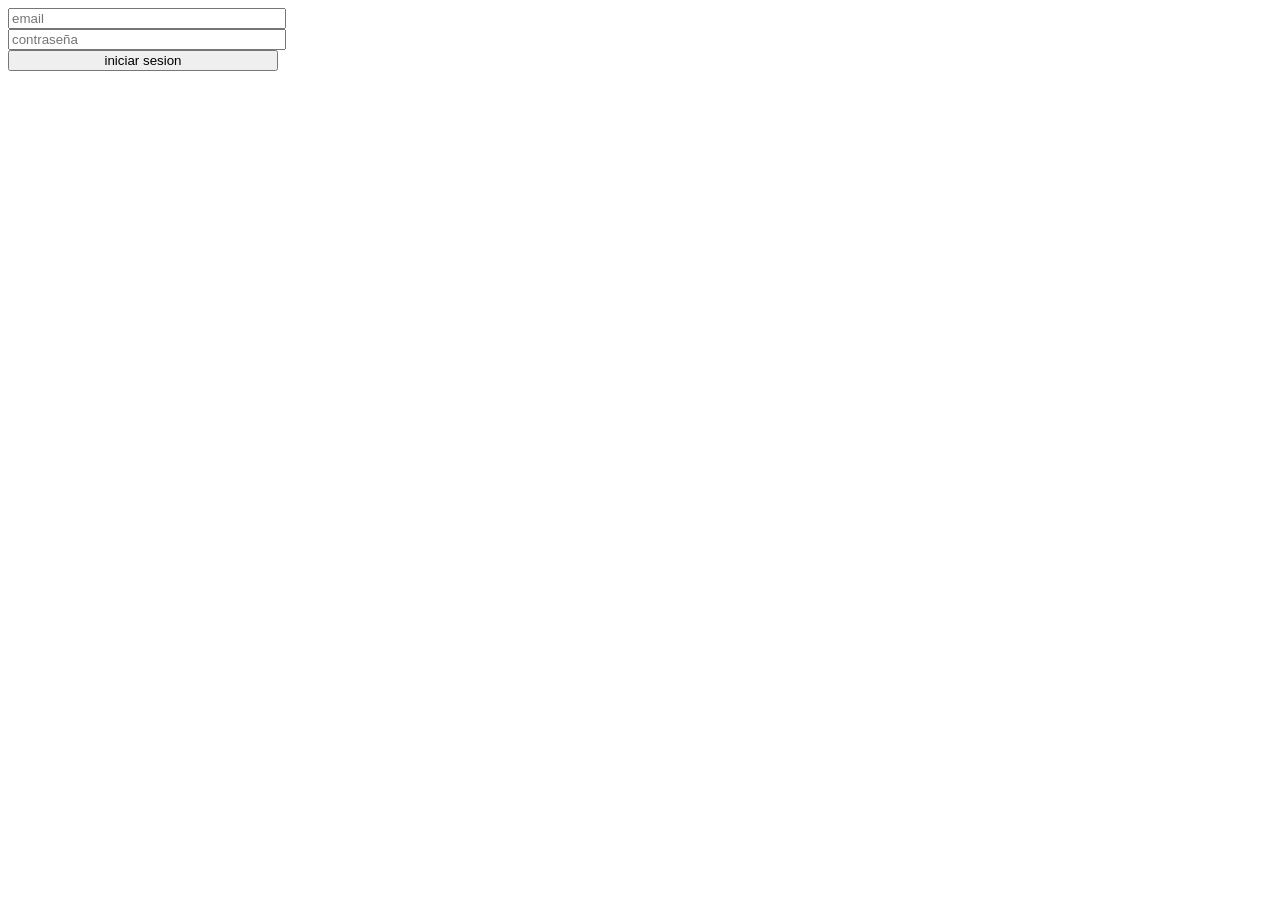
<file: Curso de html y css/width y height/index.html>
<!DOCTYPE html>
<html lang="en">
<head>
    <meta charset="UTF-8">
    <meta name="viewport" content="width=device-width, initial-scale=1.0">
    <title>width y height</title>
    <link rel="stylesheet" href="Style.css"/>
    <link rel="stylesheet" href="fonts.css"/>
</head>
<body>
    <form>
        <input type="email" placeholder="email">
        <input type="password"placeholder="contraseña">
        <input type="submit" value="iniciar sesion">
    </form>
</body>
</html>
</file>
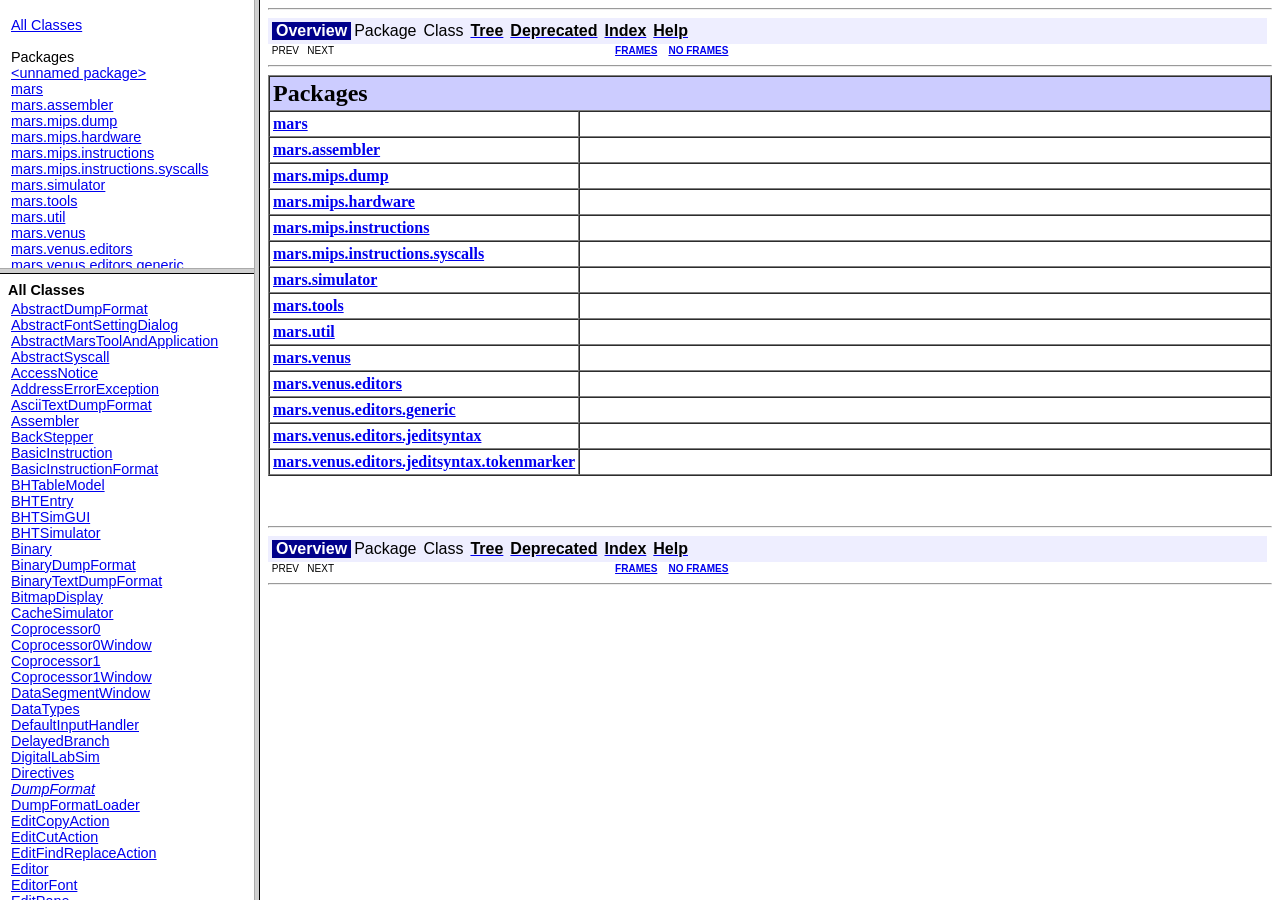
<file: 263-65 Computer Organization and Arch/mars4/docs/index.html>
<!DOCTYPE HTML PUBLIC "-//W3C//DTD HTML 4.01 Frameset//EN" "http://www.w3.org/TR/html4/frameset.dtd">
<!--NewPage-->
<HTML>
<HEAD>
<!-- Generated by javadoc on Tue Aug 20 12:21:10 EDT 2013-->
<TITLE>
Generated Documentation (Untitled)
</TITLE>
<SCRIPT type="text/javascript">
    targetPage = "" + window.location.search;
    if (targetPage != "" && targetPage != "undefined")
        targetPage = targetPage.substring(1);
    if (targetPage.indexOf(":") != -1)
        targetPage = "undefined";
    function loadFrames() {
        if (targetPage != "" && targetPage != "undefined")
             top.classFrame.location = top.targetPage;
    }
</SCRIPT>
<NOSCRIPT>
</NOSCRIPT>
</HEAD>
<FRAMESET cols="20%,80%" title="" onLoad="top.loadFrames()">
<FRAMESET rows="30%,70%" title="" onLoad="top.loadFrames()">
<FRAME src="overview-frame.html" name="packageListFrame" title="All Packages">
<FRAME src="allclasses-frame.html" name="packageFrame" title="All classes and interfaces (except non-static nested types)">
</FRAMESET>
<FRAME src="overview-summary.html" name="classFrame" title="Package, class and interface descriptions" scrolling="yes">
<NOFRAMES>
<H2>
Frame Alert</H2>

<P>
This document is designed to be viewed using the frames feature. If you see this message, you are using a non-frame-capable web client.
<BR>
Link to<A HREF="overview-summary.html">Non-frame version.</A>
</NOFRAMES>
</FRAMESET>
</HTML>
</file>
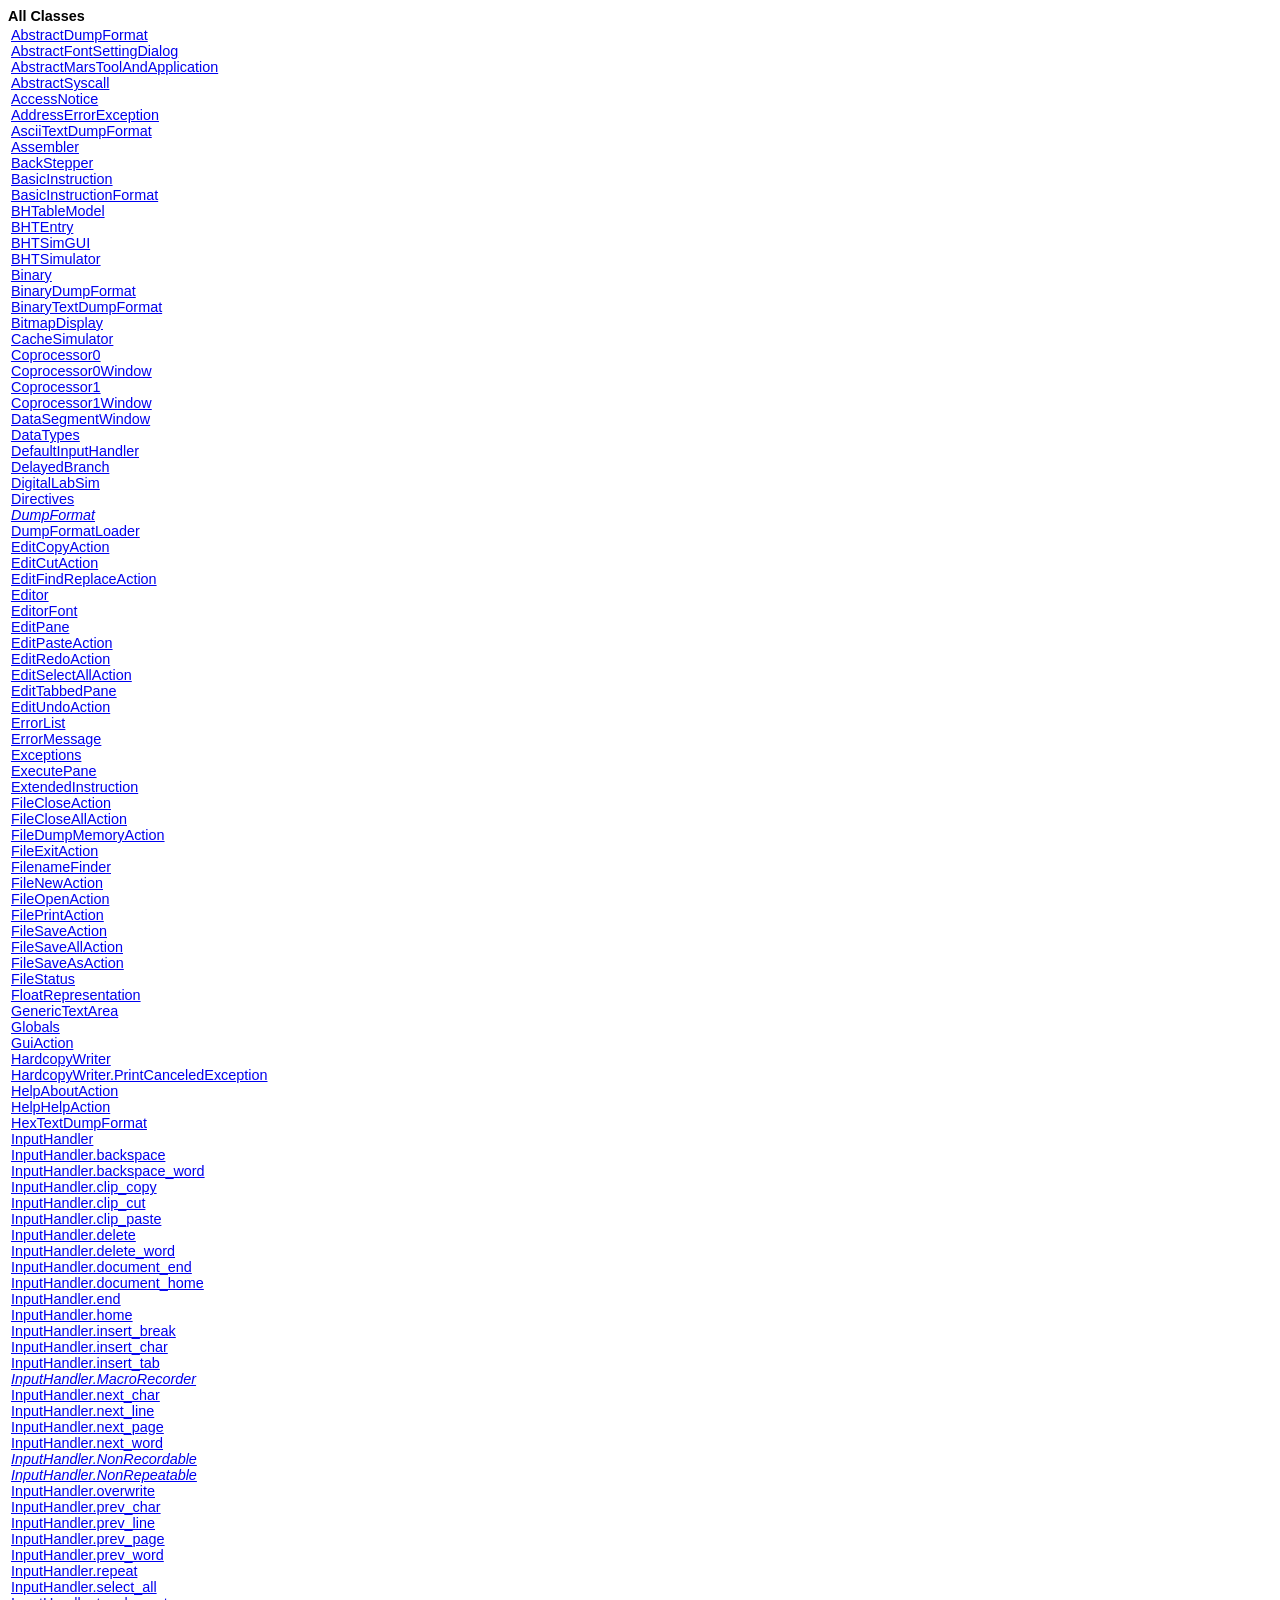
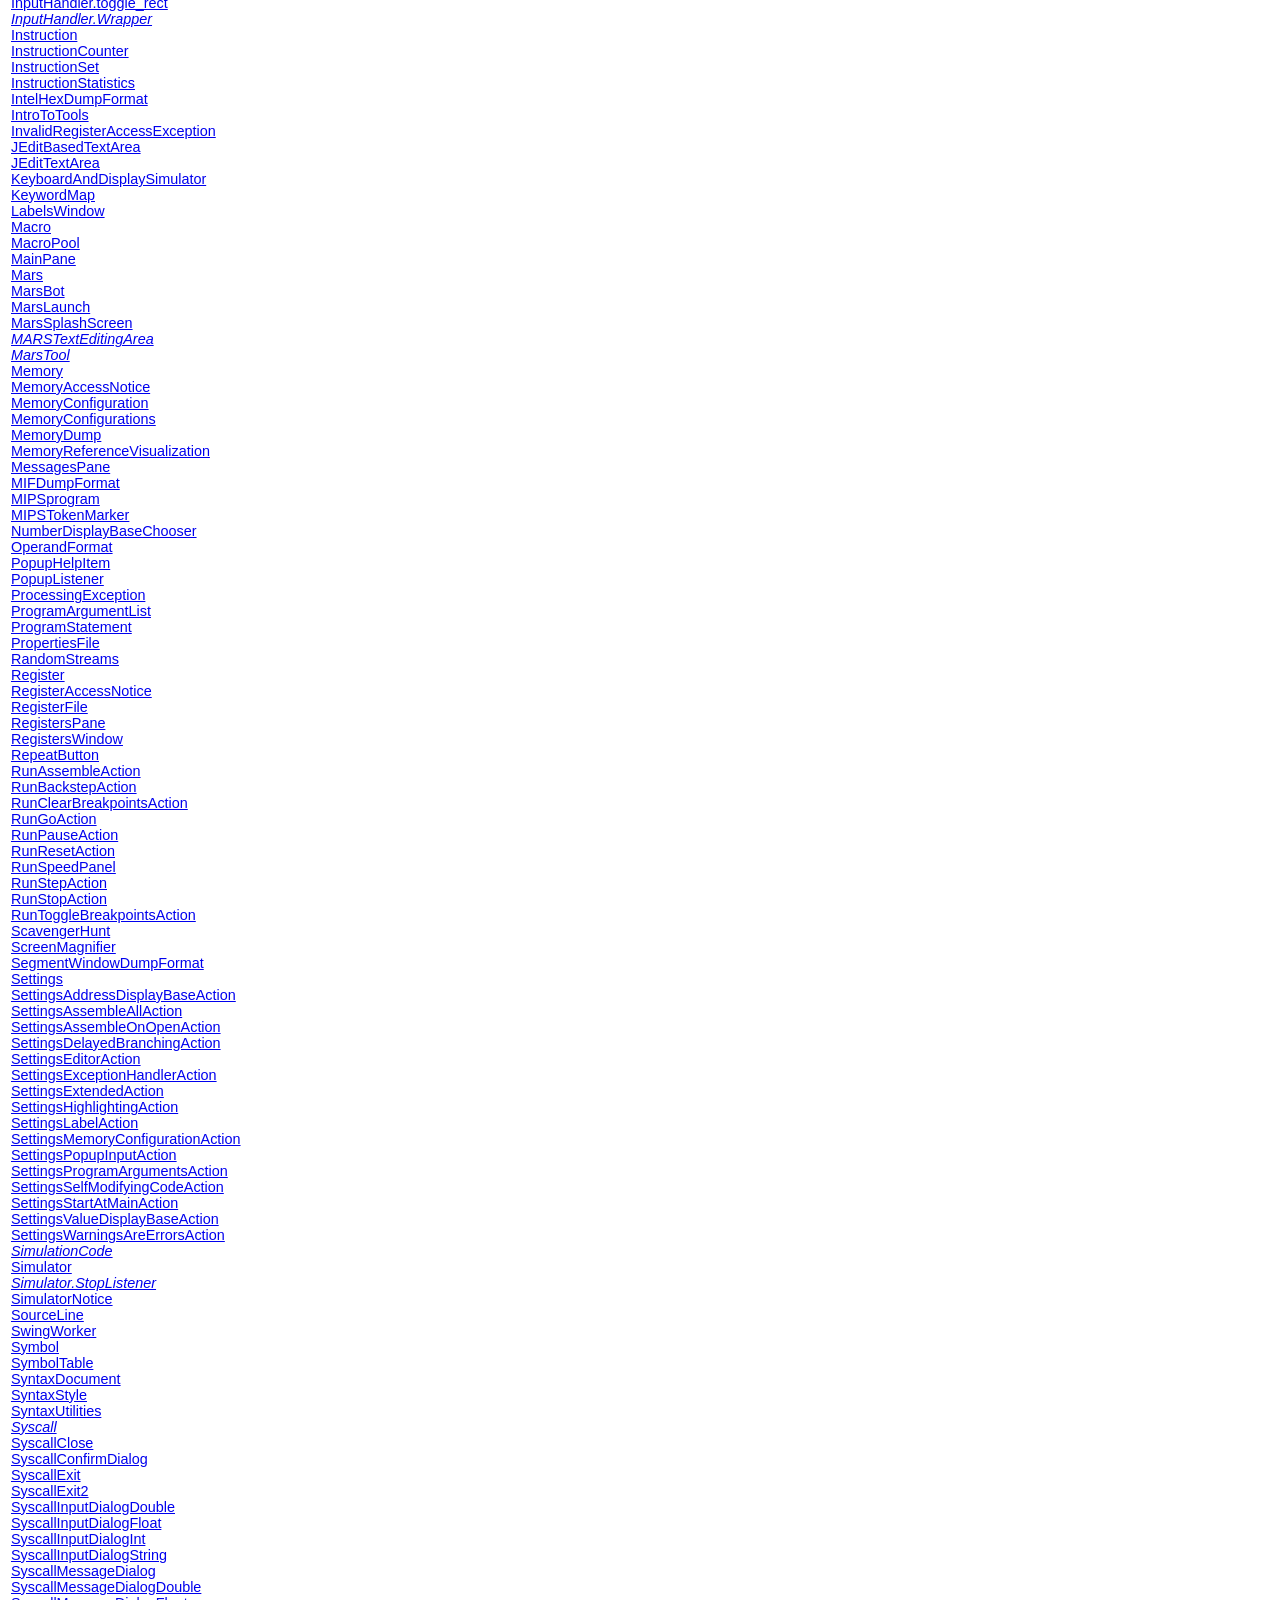
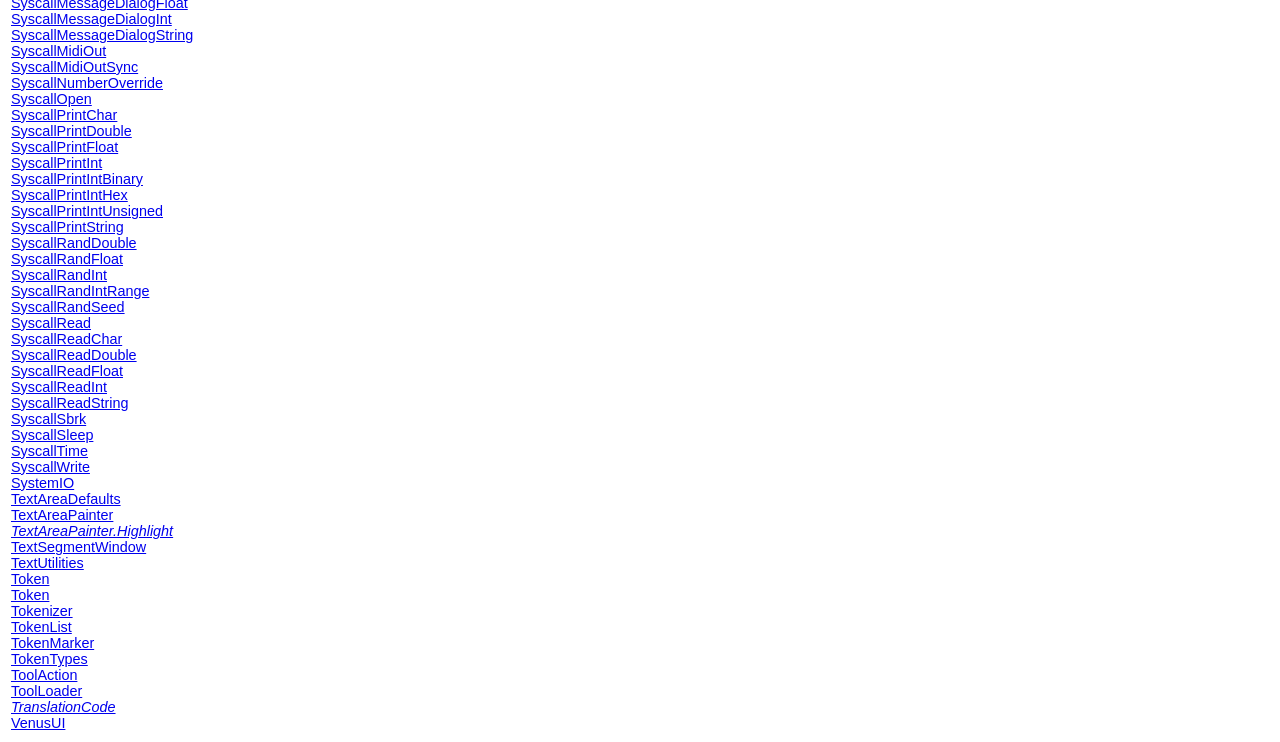
<file: 263-65 Computer Organization and Arch/mars4/docs/allclasses-frame.html>
<!DOCTYPE HTML PUBLIC "-//W3C//DTD HTML 4.01 Transitional//EN" "http://www.w3.org/TR/html4/loose.dtd">
<!--NewPage-->
<HTML>
<HEAD>
<!-- Generated by javadoc (build 1.6.0_33) on Tue Aug 20 12:21:10 EDT 2013 -->
<TITLE>
All Classes
</TITLE>

<META NAME="date" CONTENT="2013-08-20">

<LINK REL ="stylesheet" TYPE="text/css" HREF="stylesheet.css" TITLE="Style">


</HEAD>

<BODY BGCOLOR="white">
<FONT size="+1" CLASS="FrameHeadingFont">
<B>All Classes</B></FONT>
<BR>

<TABLE BORDER="0" WIDTH="100%" SUMMARY="">
<TR>
<TD NOWRAP><FONT CLASS="FrameItemFont"><A HREF="mars/mips/dump/AbstractDumpFormat.html" title="class in mars.mips.dump" target="classFrame">AbstractDumpFormat</A>
<BR>
<A HREF="mars/venus/AbstractFontSettingDialog.html" title="class in mars.venus" target="classFrame">AbstractFontSettingDialog</A>
<BR>
<A HREF="mars/tools/AbstractMarsToolAndApplication.html" title="class in mars.tools" target="classFrame">AbstractMarsToolAndApplication</A>
<BR>
<A HREF="mars/mips/instructions/syscalls/AbstractSyscall.html" title="class in mars.mips.instructions.syscalls" target="classFrame">AbstractSyscall</A>
<BR>
<A HREF="mars/mips/hardware/AccessNotice.html" title="class in mars.mips.hardware" target="classFrame">AccessNotice</A>
<BR>
<A HREF="mars/mips/hardware/AddressErrorException.html" title="class in mars.mips.hardware" target="classFrame">AddressErrorException</A>
<BR>
<A HREF="mars/mips/dump/AsciiTextDumpFormat.html" title="class in mars.mips.dump" target="classFrame">AsciiTextDumpFormat</A>
<BR>
<A HREF="mars/assembler/Assembler.html" title="class in mars.assembler" target="classFrame">Assembler</A>
<BR>
<A HREF="mars/simulator/BackStepper.html" title="class in mars.simulator" target="classFrame">BackStepper</A>
<BR>
<A HREF="mars/mips/instructions/BasicInstruction.html" title="class in mars.mips.instructions" target="classFrame">BasicInstruction</A>
<BR>
<A HREF="mars/mips/instructions/BasicInstructionFormat.html" title="class in mars.mips.instructions" target="classFrame">BasicInstructionFormat</A>
<BR>
<A HREF="mars/tools/BHTableModel.html" title="class in mars.tools" target="classFrame">BHTableModel</A>
<BR>
<A HREF="mars/tools/BHTEntry.html" title="class in mars.tools" target="classFrame">BHTEntry</A>
<BR>
<A HREF="mars/tools/BHTSimGUI.html" title="class in mars.tools" target="classFrame">BHTSimGUI</A>
<BR>
<A HREF="mars/tools/BHTSimulator.html" title="class in mars.tools" target="classFrame">BHTSimulator</A>
<BR>
<A HREF="mars/util/Binary.html" title="class in mars.util" target="classFrame">Binary</A>
<BR>
<A HREF="mars/mips/dump/BinaryDumpFormat.html" title="class in mars.mips.dump" target="classFrame">BinaryDumpFormat</A>
<BR>
<A HREF="mars/mips/dump/BinaryTextDumpFormat.html" title="class in mars.mips.dump" target="classFrame">BinaryTextDumpFormat</A>
<BR>
<A HREF="mars/tools/BitmapDisplay.html" title="class in mars.tools" target="classFrame">BitmapDisplay</A>
<BR>
<A HREF="mars/tools/CacheSimulator.html" title="class in mars.tools" target="classFrame">CacheSimulator</A>
<BR>
<A HREF="mars/mips/hardware/Coprocessor0.html" title="class in mars.mips.hardware" target="classFrame">Coprocessor0</A>
<BR>
<A HREF="mars/venus/Coprocessor0Window.html" title="class in mars.venus" target="classFrame">Coprocessor0Window</A>
<BR>
<A HREF="mars/mips/hardware/Coprocessor1.html" title="class in mars.mips.hardware" target="classFrame">Coprocessor1</A>
<BR>
<A HREF="mars/venus/Coprocessor1Window.html" title="class in mars.venus" target="classFrame">Coprocessor1Window</A>
<BR>
<A HREF="mars/venus/DataSegmentWindow.html" title="class in mars.venus" target="classFrame">DataSegmentWindow</A>
<BR>
<A HREF="mars/assembler/DataTypes.html" title="class in mars.assembler" target="classFrame">DataTypes</A>
<BR>
<A HREF="mars/venus/editors/jeditsyntax/DefaultInputHandler.html" title="class in mars.venus.editors.jeditsyntax" target="classFrame">DefaultInputHandler</A>
<BR>
<A HREF="mars/simulator/DelayedBranch.html" title="class in mars.simulator" target="classFrame">DelayedBranch</A>
<BR>
<A HREF="mars/tools/DigitalLabSim.html" title="class in mars.tools" target="classFrame">DigitalLabSim</A>
<BR>
<A HREF="mars/assembler/Directives.html" title="class in mars.assembler" target="classFrame">Directives</A>
<BR>
<A HREF="mars/mips/dump/DumpFormat.html" title="interface in mars.mips.dump" target="classFrame"><I>DumpFormat</I></A>
<BR>
<A HREF="mars/mips/dump/DumpFormatLoader.html" title="class in mars.mips.dump" target="classFrame">DumpFormatLoader</A>
<BR>
<A HREF="mars/venus/EditCopyAction.html" title="class in mars.venus" target="classFrame">EditCopyAction</A>
<BR>
<A HREF="mars/venus/EditCutAction.html" title="class in mars.venus" target="classFrame">EditCutAction</A>
<BR>
<A HREF="mars/venus/EditFindReplaceAction.html" title="class in mars.venus" target="classFrame">EditFindReplaceAction</A>
<BR>
<A HREF="mars/venus/Editor.html" title="class in mars.venus" target="classFrame">Editor</A>
<BR>
<A HREF="mars/util/EditorFont.html" title="class in mars.util" target="classFrame">EditorFont</A>
<BR>
<A HREF="mars/venus/EditPane.html" title="class in mars.venus" target="classFrame">EditPane</A>
<BR>
<A HREF="mars/venus/EditPasteAction.html" title="class in mars.venus" target="classFrame">EditPasteAction</A>
<BR>
<A HREF="mars/venus/EditRedoAction.html" title="class in mars.venus" target="classFrame">EditRedoAction</A>
<BR>
<A HREF="mars/venus/EditSelectAllAction.html" title="class in mars.venus" target="classFrame">EditSelectAllAction</A>
<BR>
<A HREF="mars/venus/EditTabbedPane.html" title="class in mars.venus" target="classFrame">EditTabbedPane</A>
<BR>
<A HREF="mars/venus/EditUndoAction.html" title="class in mars.venus" target="classFrame">EditUndoAction</A>
<BR>
<A HREF="mars/ErrorList.html" title="class in mars" target="classFrame">ErrorList</A>
<BR>
<A HREF="mars/ErrorMessage.html" title="class in mars" target="classFrame">ErrorMessage</A>
<BR>
<A HREF="mars/simulator/Exceptions.html" title="class in mars.simulator" target="classFrame">Exceptions</A>
<BR>
<A HREF="mars/venus/ExecutePane.html" title="class in mars.venus" target="classFrame">ExecutePane</A>
<BR>
<A HREF="mars/mips/instructions/ExtendedInstruction.html" title="class in mars.mips.instructions" target="classFrame">ExtendedInstruction</A>
<BR>
<A HREF="mars/venus/FileCloseAction.html" title="class in mars.venus" target="classFrame">FileCloseAction</A>
<BR>
<A HREF="mars/venus/FileCloseAllAction.html" title="class in mars.venus" target="classFrame">FileCloseAllAction</A>
<BR>
<A HREF="mars/venus/FileDumpMemoryAction.html" title="class in mars.venus" target="classFrame">FileDumpMemoryAction</A>
<BR>
<A HREF="mars/venus/FileExitAction.html" title="class in mars.venus" target="classFrame">FileExitAction</A>
<BR>
<A HREF="mars/util/FilenameFinder.html" title="class in mars.util" target="classFrame">FilenameFinder</A>
<BR>
<A HREF="mars/venus/FileNewAction.html" title="class in mars.venus" target="classFrame">FileNewAction</A>
<BR>
<A HREF="mars/venus/FileOpenAction.html" title="class in mars.venus" target="classFrame">FileOpenAction</A>
<BR>
<A HREF="mars/venus/FilePrintAction.html" title="class in mars.venus" target="classFrame">FilePrintAction</A>
<BR>
<A HREF="mars/venus/FileSaveAction.html" title="class in mars.venus" target="classFrame">FileSaveAction</A>
<BR>
<A HREF="mars/venus/FileSaveAllAction.html" title="class in mars.venus" target="classFrame">FileSaveAllAction</A>
<BR>
<A HREF="mars/venus/FileSaveAsAction.html" title="class in mars.venus" target="classFrame">FileSaveAsAction</A>
<BR>
<A HREF="mars/venus/FileStatus.html" title="class in mars.venus" target="classFrame">FileStatus</A>
<BR>
<A HREF="mars/tools/FloatRepresentation.html" title="class in mars.tools" target="classFrame">FloatRepresentation</A>
<BR>
<A HREF="mars/venus/editors/generic/GenericTextArea.html" title="class in mars.venus.editors.generic" target="classFrame">GenericTextArea</A>
<BR>
<A HREF="mars/Globals.html" title="class in mars" target="classFrame">Globals</A>
<BR>
<A HREF="mars/venus/GuiAction.html" title="class in mars.venus" target="classFrame">GuiAction</A>
<BR>
<A HREF="mars/venus/HardcopyWriter.html" title="class in mars.venus" target="classFrame">HardcopyWriter</A>
<BR>
<A HREF="mars/venus/HardcopyWriter.PrintCanceledException.html" title="class in mars.venus" target="classFrame">HardcopyWriter.PrintCanceledException</A>
<BR>
<A HREF="mars/venus/HelpAboutAction.html" title="class in mars.venus" target="classFrame">HelpAboutAction</A>
<BR>
<A HREF="mars/venus/HelpHelpAction.html" title="class in mars.venus" target="classFrame">HelpHelpAction</A>
<BR>
<A HREF="mars/mips/dump/HexTextDumpFormat.html" title="class in mars.mips.dump" target="classFrame">HexTextDumpFormat</A>
<BR>
<A HREF="mars/venus/editors/jeditsyntax/InputHandler.html" title="class in mars.venus.editors.jeditsyntax" target="classFrame">InputHandler</A>
<BR>
<A HREF="mars/venus/editors/jeditsyntax/InputHandler.backspace.html" title="class in mars.venus.editors.jeditsyntax" target="classFrame">InputHandler.backspace</A>
<BR>
<A HREF="mars/venus/editors/jeditsyntax/InputHandler.backspace_word.html" title="class in mars.venus.editors.jeditsyntax" target="classFrame">InputHandler.backspace_word</A>
<BR>
<A HREF="mars/venus/editors/jeditsyntax/InputHandler.clip_copy.html" title="class in mars.venus.editors.jeditsyntax" target="classFrame">InputHandler.clip_copy</A>
<BR>
<A HREF="mars/venus/editors/jeditsyntax/InputHandler.clip_cut.html" title="class in mars.venus.editors.jeditsyntax" target="classFrame">InputHandler.clip_cut</A>
<BR>
<A HREF="mars/venus/editors/jeditsyntax/InputHandler.clip_paste.html" title="class in mars.venus.editors.jeditsyntax" target="classFrame">InputHandler.clip_paste</A>
<BR>
<A HREF="mars/venus/editors/jeditsyntax/InputHandler.delete.html" title="class in mars.venus.editors.jeditsyntax" target="classFrame">InputHandler.delete</A>
<BR>
<A HREF="mars/venus/editors/jeditsyntax/InputHandler.delete_word.html" title="class in mars.venus.editors.jeditsyntax" target="classFrame">InputHandler.delete_word</A>
<BR>
<A HREF="mars/venus/editors/jeditsyntax/InputHandler.document_end.html" title="class in mars.venus.editors.jeditsyntax" target="classFrame">InputHandler.document_end</A>
<BR>
<A HREF="mars/venus/editors/jeditsyntax/InputHandler.document_home.html" title="class in mars.venus.editors.jeditsyntax" target="classFrame">InputHandler.document_home</A>
<BR>
<A HREF="mars/venus/editors/jeditsyntax/InputHandler.end.html" title="class in mars.venus.editors.jeditsyntax" target="classFrame">InputHandler.end</A>
<BR>
<A HREF="mars/venus/editors/jeditsyntax/InputHandler.home.html" title="class in mars.venus.editors.jeditsyntax" target="classFrame">InputHandler.home</A>
<BR>
<A HREF="mars/venus/editors/jeditsyntax/InputHandler.insert_break.html" title="class in mars.venus.editors.jeditsyntax" target="classFrame">InputHandler.insert_break</A>
<BR>
<A HREF="mars/venus/editors/jeditsyntax/InputHandler.insert_char.html" title="class in mars.venus.editors.jeditsyntax" target="classFrame">InputHandler.insert_char</A>
<BR>
<A HREF="mars/venus/editors/jeditsyntax/InputHandler.insert_tab.html" title="class in mars.venus.editors.jeditsyntax" target="classFrame">InputHandler.insert_tab</A>
<BR>
<A HREF="mars/venus/editors/jeditsyntax/InputHandler.MacroRecorder.html" title="interface in mars.venus.editors.jeditsyntax" target="classFrame"><I>InputHandler.MacroRecorder</I></A>
<BR>
<A HREF="mars/venus/editors/jeditsyntax/InputHandler.next_char.html" title="class in mars.venus.editors.jeditsyntax" target="classFrame">InputHandler.next_char</A>
<BR>
<A HREF="mars/venus/editors/jeditsyntax/InputHandler.next_line.html" title="class in mars.venus.editors.jeditsyntax" target="classFrame">InputHandler.next_line</A>
<BR>
<A HREF="mars/venus/editors/jeditsyntax/InputHandler.next_page.html" title="class in mars.venus.editors.jeditsyntax" target="classFrame">InputHandler.next_page</A>
<BR>
<A HREF="mars/venus/editors/jeditsyntax/InputHandler.next_word.html" title="class in mars.venus.editors.jeditsyntax" target="classFrame">InputHandler.next_word</A>
<BR>
<A HREF="mars/venus/editors/jeditsyntax/InputHandler.NonRecordable.html" title="interface in mars.venus.editors.jeditsyntax" target="classFrame"><I>InputHandler.NonRecordable</I></A>
<BR>
<A HREF="mars/venus/editors/jeditsyntax/InputHandler.NonRepeatable.html" title="interface in mars.venus.editors.jeditsyntax" target="classFrame"><I>InputHandler.NonRepeatable</I></A>
<BR>
<A HREF="mars/venus/editors/jeditsyntax/InputHandler.overwrite.html" title="class in mars.venus.editors.jeditsyntax" target="classFrame">InputHandler.overwrite</A>
<BR>
<A HREF="mars/venus/editors/jeditsyntax/InputHandler.prev_char.html" title="class in mars.venus.editors.jeditsyntax" target="classFrame">InputHandler.prev_char</A>
<BR>
<A HREF="mars/venus/editors/jeditsyntax/InputHandler.prev_line.html" title="class in mars.venus.editors.jeditsyntax" target="classFrame">InputHandler.prev_line</A>
<BR>
<A HREF="mars/venus/editors/jeditsyntax/InputHandler.prev_page.html" title="class in mars.venus.editors.jeditsyntax" target="classFrame">InputHandler.prev_page</A>
<BR>
<A HREF="mars/venus/editors/jeditsyntax/InputHandler.prev_word.html" title="class in mars.venus.editors.jeditsyntax" target="classFrame">InputHandler.prev_word</A>
<BR>
<A HREF="mars/venus/editors/jeditsyntax/InputHandler.repeat.html" title="class in mars.venus.editors.jeditsyntax" target="classFrame">InputHandler.repeat</A>
<BR>
<A HREF="mars/venus/editors/jeditsyntax/InputHandler.select_all.html" title="class in mars.venus.editors.jeditsyntax" target="classFrame">InputHandler.select_all</A>
<BR>
<A HREF="mars/venus/editors/jeditsyntax/InputHandler.toggle_rect.html" title="class in mars.venus.editors.jeditsyntax" target="classFrame">InputHandler.toggle_rect</A>
<BR>
<A HREF="mars/venus/editors/jeditsyntax/InputHandler.Wrapper.html" title="interface in mars.venus.editors.jeditsyntax" target="classFrame"><I>InputHandler.Wrapper</I></A>
<BR>
<A HREF="mars/mips/instructions/Instruction.html" title="class in mars.mips.instructions" target="classFrame">Instruction</A>
<BR>
<A HREF="mars/tools/InstructionCounter.html" title="class in mars.tools" target="classFrame">InstructionCounter</A>
<BR>
<A HREF="mars/mips/instructions/InstructionSet.html" title="class in mars.mips.instructions" target="classFrame">InstructionSet</A>
<BR>
<A HREF="mars/tools/InstructionStatistics.html" title="class in mars.tools" target="classFrame">InstructionStatistics</A>
<BR>
<A HREF="mars/mips/dump/IntelHexDumpFormat.html" title="class in mars.mips.dump" target="classFrame">IntelHexDumpFormat</A>
<BR>
<A HREF="mars/tools/IntroToTools.html" title="class in mars.tools" target="classFrame">IntroToTools</A>
<BR>
<A HREF="mars/mips/hardware/InvalidRegisterAccessException.html" title="class in mars.mips.hardware" target="classFrame">InvalidRegisterAccessException</A>
<BR>
<A HREF="mars/venus/editors/jeditsyntax/JEditBasedTextArea.html" title="class in mars.venus.editors.jeditsyntax" target="classFrame">JEditBasedTextArea</A>
<BR>
<A HREF="mars/venus/editors/jeditsyntax/JEditTextArea.html" title="class in mars.venus.editors.jeditsyntax" target="classFrame">JEditTextArea</A>
<BR>
<A HREF="mars/tools/KeyboardAndDisplaySimulator.html" title="class in mars.tools" target="classFrame">KeyboardAndDisplaySimulator</A>
<BR>
<A HREF="mars/venus/editors/jeditsyntax/KeywordMap.html" title="class in mars.venus.editors.jeditsyntax" target="classFrame">KeywordMap</A>
<BR>
<A HREF="mars/venus/LabelsWindow.html" title="class in mars.venus" target="classFrame">LabelsWindow</A>
<BR>
<A HREF="mars/assembler/Macro.html" title="class in mars.assembler" target="classFrame">Macro</A>
<BR>
<A HREF="mars/assembler/MacroPool.html" title="class in mars.assembler" target="classFrame">MacroPool</A>
<BR>
<A HREF="mars/venus/MainPane.html" title="class in mars.venus" target="classFrame">MainPane</A>
<BR>
<A HREF="Mars.html" title="class in &lt;Unnamed&gt;" target="classFrame">Mars</A>
<BR>
<A HREF="mars/tools/MarsBot.html" title="class in mars.tools" target="classFrame">MarsBot</A>
<BR>
<A HREF="mars/MarsLaunch.html" title="class in mars" target="classFrame">MarsLaunch</A>
<BR>
<A HREF="mars/MarsSplashScreen.html" title="class in mars" target="classFrame">MarsSplashScreen</A>
<BR>
<A HREF="mars/venus/editors/MARSTextEditingArea.html" title="interface in mars.venus.editors" target="classFrame"><I>MARSTextEditingArea</I></A>
<BR>
<A HREF="mars/tools/MarsTool.html" title="interface in mars.tools" target="classFrame"><I>MarsTool</I></A>
<BR>
<A HREF="mars/mips/hardware/Memory.html" title="class in mars.mips.hardware" target="classFrame">Memory</A>
<BR>
<A HREF="mars/mips/hardware/MemoryAccessNotice.html" title="class in mars.mips.hardware" target="classFrame">MemoryAccessNotice</A>
<BR>
<A HREF="mars/mips/hardware/MemoryConfiguration.html" title="class in mars.mips.hardware" target="classFrame">MemoryConfiguration</A>
<BR>
<A HREF="mars/mips/hardware/MemoryConfigurations.html" title="class in mars.mips.hardware" target="classFrame">MemoryConfigurations</A>
<BR>
<A HREF="mars/util/MemoryDump.html" title="class in mars.util" target="classFrame">MemoryDump</A>
<BR>
<A HREF="mars/tools/MemoryReferenceVisualization.html" title="class in mars.tools" target="classFrame">MemoryReferenceVisualization</A>
<BR>
<A HREF="mars/venus/MessagesPane.html" title="class in mars.venus" target="classFrame">MessagesPane</A>
<BR>
<A HREF="mars/mips/dump/MIFDumpFormat.html" title="class in mars.mips.dump" target="classFrame">MIFDumpFormat</A>
<BR>
<A HREF="mars/MIPSprogram.html" title="class in mars" target="classFrame">MIPSprogram</A>
<BR>
<A HREF="mars/venus/editors/jeditsyntax/tokenmarker/MIPSTokenMarker.html" title="class in mars.venus.editors.jeditsyntax.tokenmarker" target="classFrame">MIPSTokenMarker</A>
<BR>
<A HREF="mars/venus/NumberDisplayBaseChooser.html" title="class in mars.venus" target="classFrame">NumberDisplayBaseChooser</A>
<BR>
<A HREF="mars/assembler/OperandFormat.html" title="class in mars.assembler" target="classFrame">OperandFormat</A>
<BR>
<A HREF="mars/venus/editors/jeditsyntax/PopupHelpItem.html" title="class in mars.venus.editors.jeditsyntax" target="classFrame">PopupHelpItem</A>
<BR>
<A HREF="mars/venus/PopupListener.html" title="class in mars.venus" target="classFrame">PopupListener</A>
<BR>
<A HREF="mars/ProcessingException.html" title="class in mars" target="classFrame">ProcessingException</A>
<BR>
<A HREF="mars/simulator/ProgramArgumentList.html" title="class in mars.simulator" target="classFrame">ProgramArgumentList</A>
<BR>
<A HREF="mars/ProgramStatement.html" title="class in mars" target="classFrame">ProgramStatement</A>
<BR>
<A HREF="mars/util/PropertiesFile.html" title="class in mars.util" target="classFrame">PropertiesFile</A>
<BR>
<A HREF="mars/mips/instructions/syscalls/RandomStreams.html" title="class in mars.mips.instructions.syscalls" target="classFrame">RandomStreams</A>
<BR>
<A HREF="mars/mips/hardware/Register.html" title="class in mars.mips.hardware" target="classFrame">Register</A>
<BR>
<A HREF="mars/mips/hardware/RegisterAccessNotice.html" title="class in mars.mips.hardware" target="classFrame">RegisterAccessNotice</A>
<BR>
<A HREF="mars/mips/hardware/RegisterFile.html" title="class in mars.mips.hardware" target="classFrame">RegisterFile</A>
<BR>
<A HREF="mars/venus/RegistersPane.html" title="class in mars.venus" target="classFrame">RegistersPane</A>
<BR>
<A HREF="mars/venus/RegistersWindow.html" title="class in mars.venus" target="classFrame">RegistersWindow</A>
<BR>
<A HREF="mars/venus/RepeatButton.html" title="class in mars.venus" target="classFrame">RepeatButton</A>
<BR>
<A HREF="mars/venus/RunAssembleAction.html" title="class in mars.venus" target="classFrame">RunAssembleAction</A>
<BR>
<A HREF="mars/venus/RunBackstepAction.html" title="class in mars.venus" target="classFrame">RunBackstepAction</A>
<BR>
<A HREF="mars/venus/RunClearBreakpointsAction.html" title="class in mars.venus" target="classFrame">RunClearBreakpointsAction</A>
<BR>
<A HREF="mars/venus/RunGoAction.html" title="class in mars.venus" target="classFrame">RunGoAction</A>
<BR>
<A HREF="mars/venus/RunPauseAction.html" title="class in mars.venus" target="classFrame">RunPauseAction</A>
<BR>
<A HREF="mars/venus/RunResetAction.html" title="class in mars.venus" target="classFrame">RunResetAction</A>
<BR>
<A HREF="mars/venus/RunSpeedPanel.html" title="class in mars.venus" target="classFrame">RunSpeedPanel</A>
<BR>
<A HREF="mars/venus/RunStepAction.html" title="class in mars.venus" target="classFrame">RunStepAction</A>
<BR>
<A HREF="mars/venus/RunStopAction.html" title="class in mars.venus" target="classFrame">RunStopAction</A>
<BR>
<A HREF="mars/venus/RunToggleBreakpointsAction.html" title="class in mars.venus" target="classFrame">RunToggleBreakpointsAction</A>
<BR>
<A HREF="mars/tools/ScavengerHunt.html" title="class in mars.tools" target="classFrame">ScavengerHunt</A>
<BR>
<A HREF="mars/tools/ScreenMagnifier.html" title="class in mars.tools" target="classFrame">ScreenMagnifier</A>
<BR>
<A HREF="mars/mips/dump/SegmentWindowDumpFormat.html" title="class in mars.mips.dump" target="classFrame">SegmentWindowDumpFormat</A>
<BR>
<A HREF="mars/Settings.html" title="class in mars" target="classFrame">Settings</A>
<BR>
<A HREF="mars/venus/SettingsAddressDisplayBaseAction.html" title="class in mars.venus" target="classFrame">SettingsAddressDisplayBaseAction</A>
<BR>
<A HREF="mars/venus/SettingsAssembleAllAction.html" title="class in mars.venus" target="classFrame">SettingsAssembleAllAction</A>
<BR>
<A HREF="mars/venus/SettingsAssembleOnOpenAction.html" title="class in mars.venus" target="classFrame">SettingsAssembleOnOpenAction</A>
<BR>
<A HREF="mars/venus/SettingsDelayedBranchingAction.html" title="class in mars.venus" target="classFrame">SettingsDelayedBranchingAction</A>
<BR>
<A HREF="mars/venus/SettingsEditorAction.html" title="class in mars.venus" target="classFrame">SettingsEditorAction</A>
<BR>
<A HREF="mars/venus/SettingsExceptionHandlerAction.html" title="class in mars.venus" target="classFrame">SettingsExceptionHandlerAction</A>
<BR>
<A HREF="mars/venus/SettingsExtendedAction.html" title="class in mars.venus" target="classFrame">SettingsExtendedAction</A>
<BR>
<A HREF="mars/venus/SettingsHighlightingAction.html" title="class in mars.venus" target="classFrame">SettingsHighlightingAction</A>
<BR>
<A HREF="mars/venus/SettingsLabelAction.html" title="class in mars.venus" target="classFrame">SettingsLabelAction</A>
<BR>
<A HREF="mars/venus/SettingsMemoryConfigurationAction.html" title="class in mars.venus" target="classFrame">SettingsMemoryConfigurationAction</A>
<BR>
<A HREF="mars/venus/SettingsPopupInputAction.html" title="class in mars.venus" target="classFrame">SettingsPopupInputAction</A>
<BR>
<A HREF="mars/venus/SettingsProgramArgumentsAction.html" title="class in mars.venus" target="classFrame">SettingsProgramArgumentsAction</A>
<BR>
<A HREF="mars/venus/SettingsSelfModifyingCodeAction.html" title="class in mars.venus" target="classFrame">SettingsSelfModifyingCodeAction</A>
<BR>
<A HREF="mars/venus/SettingsStartAtMainAction.html" title="class in mars.venus" target="classFrame">SettingsStartAtMainAction</A>
<BR>
<A HREF="mars/venus/SettingsValueDisplayBaseAction.html" title="class in mars.venus" target="classFrame">SettingsValueDisplayBaseAction</A>
<BR>
<A HREF="mars/venus/SettingsWarningsAreErrorsAction.html" title="class in mars.venus" target="classFrame">SettingsWarningsAreErrorsAction</A>
<BR>
<A HREF="mars/mips/instructions/SimulationCode.html" title="interface in mars.mips.instructions" target="classFrame"><I>SimulationCode</I></A>
<BR>
<A HREF="mars/simulator/Simulator.html" title="class in mars.simulator" target="classFrame">Simulator</A>
<BR>
<A HREF="mars/simulator/Simulator.StopListener.html" title="interface in mars.simulator" target="classFrame"><I>Simulator.StopListener</I></A>
<BR>
<A HREF="mars/simulator/SimulatorNotice.html" title="class in mars.simulator" target="classFrame">SimulatorNotice</A>
<BR>
<A HREF="mars/assembler/SourceLine.html" title="class in mars.assembler" target="classFrame">SourceLine</A>
<BR>
<A HREF="mars/simulator/SwingWorker.html" title="class in mars.simulator" target="classFrame">SwingWorker</A>
<BR>
<A HREF="mars/assembler/Symbol.html" title="class in mars.assembler" target="classFrame">Symbol</A>
<BR>
<A HREF="mars/assembler/SymbolTable.html" title="class in mars.assembler" target="classFrame">SymbolTable</A>
<BR>
<A HREF="mars/venus/editors/jeditsyntax/SyntaxDocument.html" title="class in mars.venus.editors.jeditsyntax" target="classFrame">SyntaxDocument</A>
<BR>
<A HREF="mars/venus/editors/jeditsyntax/SyntaxStyle.html" title="class in mars.venus.editors.jeditsyntax" target="classFrame">SyntaxStyle</A>
<BR>
<A HREF="mars/venus/editors/jeditsyntax/SyntaxUtilities.html" title="class in mars.venus.editors.jeditsyntax" target="classFrame">SyntaxUtilities</A>
<BR>
<A HREF="mars/mips/instructions/syscalls/Syscall.html" title="interface in mars.mips.instructions.syscalls" target="classFrame"><I>Syscall</I></A>
<BR>
<A HREF="mars/mips/instructions/syscalls/SyscallClose.html" title="class in mars.mips.instructions.syscalls" target="classFrame">SyscallClose</A>
<BR>
<A HREF="mars/mips/instructions/syscalls/SyscallConfirmDialog.html" title="class in mars.mips.instructions.syscalls" target="classFrame">SyscallConfirmDialog</A>
<BR>
<A HREF="mars/mips/instructions/syscalls/SyscallExit.html" title="class in mars.mips.instructions.syscalls" target="classFrame">SyscallExit</A>
<BR>
<A HREF="mars/mips/instructions/syscalls/SyscallExit2.html" title="class in mars.mips.instructions.syscalls" target="classFrame">SyscallExit2</A>
<BR>
<A HREF="mars/mips/instructions/syscalls/SyscallInputDialogDouble.html" title="class in mars.mips.instructions.syscalls" target="classFrame">SyscallInputDialogDouble</A>
<BR>
<A HREF="mars/mips/instructions/syscalls/SyscallInputDialogFloat.html" title="class in mars.mips.instructions.syscalls" target="classFrame">SyscallInputDialogFloat</A>
<BR>
<A HREF="mars/mips/instructions/syscalls/SyscallInputDialogInt.html" title="class in mars.mips.instructions.syscalls" target="classFrame">SyscallInputDialogInt</A>
<BR>
<A HREF="mars/mips/instructions/syscalls/SyscallInputDialogString.html" title="class in mars.mips.instructions.syscalls" target="classFrame">SyscallInputDialogString</A>
<BR>
<A HREF="mars/mips/instructions/syscalls/SyscallMessageDialog.html" title="class in mars.mips.instructions.syscalls" target="classFrame">SyscallMessageDialog</A>
<BR>
<A HREF="mars/mips/instructions/syscalls/SyscallMessageDialogDouble.html" title="class in mars.mips.instructions.syscalls" target="classFrame">SyscallMessageDialogDouble</A>
<BR>
<A HREF="mars/mips/instructions/syscalls/SyscallMessageDialogFloat.html" title="class in mars.mips.instructions.syscalls" target="classFrame">SyscallMessageDialogFloat</A>
<BR>
<A HREF="mars/mips/instructions/syscalls/SyscallMessageDialogInt.html" title="class in mars.mips.instructions.syscalls" target="classFrame">SyscallMessageDialogInt</A>
<BR>
<A HREF="mars/mips/instructions/syscalls/SyscallMessageDialogString.html" title="class in mars.mips.instructions.syscalls" target="classFrame">SyscallMessageDialogString</A>
<BR>
<A HREF="mars/mips/instructions/syscalls/SyscallMidiOut.html" title="class in mars.mips.instructions.syscalls" target="classFrame">SyscallMidiOut</A>
<BR>
<A HREF="mars/mips/instructions/syscalls/SyscallMidiOutSync.html" title="class in mars.mips.instructions.syscalls" target="classFrame">SyscallMidiOutSync</A>
<BR>
<A HREF="mars/mips/instructions/syscalls/SyscallNumberOverride.html" title="class in mars.mips.instructions.syscalls" target="classFrame">SyscallNumberOverride</A>
<BR>
<A HREF="mars/mips/instructions/syscalls/SyscallOpen.html" title="class in mars.mips.instructions.syscalls" target="classFrame">SyscallOpen</A>
<BR>
<A HREF="mars/mips/instructions/syscalls/SyscallPrintChar.html" title="class in mars.mips.instructions.syscalls" target="classFrame">SyscallPrintChar</A>
<BR>
<A HREF="mars/mips/instructions/syscalls/SyscallPrintDouble.html" title="class in mars.mips.instructions.syscalls" target="classFrame">SyscallPrintDouble</A>
<BR>
<A HREF="mars/mips/instructions/syscalls/SyscallPrintFloat.html" title="class in mars.mips.instructions.syscalls" target="classFrame">SyscallPrintFloat</A>
<BR>
<A HREF="mars/mips/instructions/syscalls/SyscallPrintInt.html" title="class in mars.mips.instructions.syscalls" target="classFrame">SyscallPrintInt</A>
<BR>
<A HREF="mars/mips/instructions/syscalls/SyscallPrintIntBinary.html" title="class in mars.mips.instructions.syscalls" target="classFrame">SyscallPrintIntBinary</A>
<BR>
<A HREF="mars/mips/instructions/syscalls/SyscallPrintIntHex.html" title="class in mars.mips.instructions.syscalls" target="classFrame">SyscallPrintIntHex</A>
<BR>
<A HREF="mars/mips/instructions/syscalls/SyscallPrintIntUnsigned.html" title="class in mars.mips.instructions.syscalls" target="classFrame">SyscallPrintIntUnsigned</A>
<BR>
<A HREF="mars/mips/instructions/syscalls/SyscallPrintString.html" title="class in mars.mips.instructions.syscalls" target="classFrame">SyscallPrintString</A>
<BR>
<A HREF="mars/mips/instructions/syscalls/SyscallRandDouble.html" title="class in mars.mips.instructions.syscalls" target="classFrame">SyscallRandDouble</A>
<BR>
<A HREF="mars/mips/instructions/syscalls/SyscallRandFloat.html" title="class in mars.mips.instructions.syscalls" target="classFrame">SyscallRandFloat</A>
<BR>
<A HREF="mars/mips/instructions/syscalls/SyscallRandInt.html" title="class in mars.mips.instructions.syscalls" target="classFrame">SyscallRandInt</A>
<BR>
<A HREF="mars/mips/instructions/syscalls/SyscallRandIntRange.html" title="class in mars.mips.instructions.syscalls" target="classFrame">SyscallRandIntRange</A>
<BR>
<A HREF="mars/mips/instructions/syscalls/SyscallRandSeed.html" title="class in mars.mips.instructions.syscalls" target="classFrame">SyscallRandSeed</A>
<BR>
<A HREF="mars/mips/instructions/syscalls/SyscallRead.html" title="class in mars.mips.instructions.syscalls" target="classFrame">SyscallRead</A>
<BR>
<A HREF="mars/mips/instructions/syscalls/SyscallReadChar.html" title="class in mars.mips.instructions.syscalls" target="classFrame">SyscallReadChar</A>
<BR>
<A HREF="mars/mips/instructions/syscalls/SyscallReadDouble.html" title="class in mars.mips.instructions.syscalls" target="classFrame">SyscallReadDouble</A>
<BR>
<A HREF="mars/mips/instructions/syscalls/SyscallReadFloat.html" title="class in mars.mips.instructions.syscalls" target="classFrame">SyscallReadFloat</A>
<BR>
<A HREF="mars/mips/instructions/syscalls/SyscallReadInt.html" title="class in mars.mips.instructions.syscalls" target="classFrame">SyscallReadInt</A>
<BR>
<A HREF="mars/mips/instructions/syscalls/SyscallReadString.html" title="class in mars.mips.instructions.syscalls" target="classFrame">SyscallReadString</A>
<BR>
<A HREF="mars/mips/instructions/syscalls/SyscallSbrk.html" title="class in mars.mips.instructions.syscalls" target="classFrame">SyscallSbrk</A>
<BR>
<A HREF="mars/mips/instructions/syscalls/SyscallSleep.html" title="class in mars.mips.instructions.syscalls" target="classFrame">SyscallSleep</A>
<BR>
<A HREF="mars/mips/instructions/syscalls/SyscallTime.html" title="class in mars.mips.instructions.syscalls" target="classFrame">SyscallTime</A>
<BR>
<A HREF="mars/mips/instructions/syscalls/SyscallWrite.html" title="class in mars.mips.instructions.syscalls" target="classFrame">SyscallWrite</A>
<BR>
<A HREF="mars/util/SystemIO.html" title="class in mars.util" target="classFrame">SystemIO</A>
<BR>
<A HREF="mars/venus/editors/jeditsyntax/TextAreaDefaults.html" title="class in mars.venus.editors.jeditsyntax" target="classFrame">TextAreaDefaults</A>
<BR>
<A HREF="mars/venus/editors/jeditsyntax/TextAreaPainter.html" title="class in mars.venus.editors.jeditsyntax" target="classFrame">TextAreaPainter</A>
<BR>
<A HREF="mars/venus/editors/jeditsyntax/TextAreaPainter.Highlight.html" title="interface in mars.venus.editors.jeditsyntax" target="classFrame"><I>TextAreaPainter.Highlight</I></A>
<BR>
<A HREF="mars/venus/TextSegmentWindow.html" title="class in mars.venus" target="classFrame">TextSegmentWindow</A>
<BR>
<A HREF="mars/venus/editors/jeditsyntax/TextUtilities.html" title="class in mars.venus.editors.jeditsyntax" target="classFrame">TextUtilities</A>
<BR>
<A HREF="mars/assembler/Token.html" title="class in mars.assembler" target="classFrame">Token</A>
<BR>
<A HREF="mars/venus/editors/jeditsyntax/tokenmarker/Token.html" title="class in mars.venus.editors.jeditsyntax.tokenmarker" target="classFrame">Token</A>
<BR>
<A HREF="mars/assembler/Tokenizer.html" title="class in mars.assembler" target="classFrame">Tokenizer</A>
<BR>
<A HREF="mars/assembler/TokenList.html" title="class in mars.assembler" target="classFrame">TokenList</A>
<BR>
<A HREF="mars/venus/editors/jeditsyntax/tokenmarker/TokenMarker.html" title="class in mars.venus.editors.jeditsyntax.tokenmarker" target="classFrame">TokenMarker</A>
<BR>
<A HREF="mars/assembler/TokenTypes.html" title="class in mars.assembler" target="classFrame">TokenTypes</A>
<BR>
<A HREF="mars/venus/ToolAction.html" title="class in mars.venus" target="classFrame">ToolAction</A>
<BR>
<A HREF="mars/venus/ToolLoader.html" title="class in mars.venus" target="classFrame">ToolLoader</A>
<BR>
<A HREF="mars/assembler/TranslationCode.html" title="interface in mars.assembler" target="classFrame"><I>TranslationCode</I></A>
<BR>
<A HREF="mars/venus/VenusUI.html" title="class in mars.venus" target="classFrame">VenusUI</A>
<BR>
</FONT></TD>
</TR>
</TABLE>

</BODY>
</HTML>
</file>
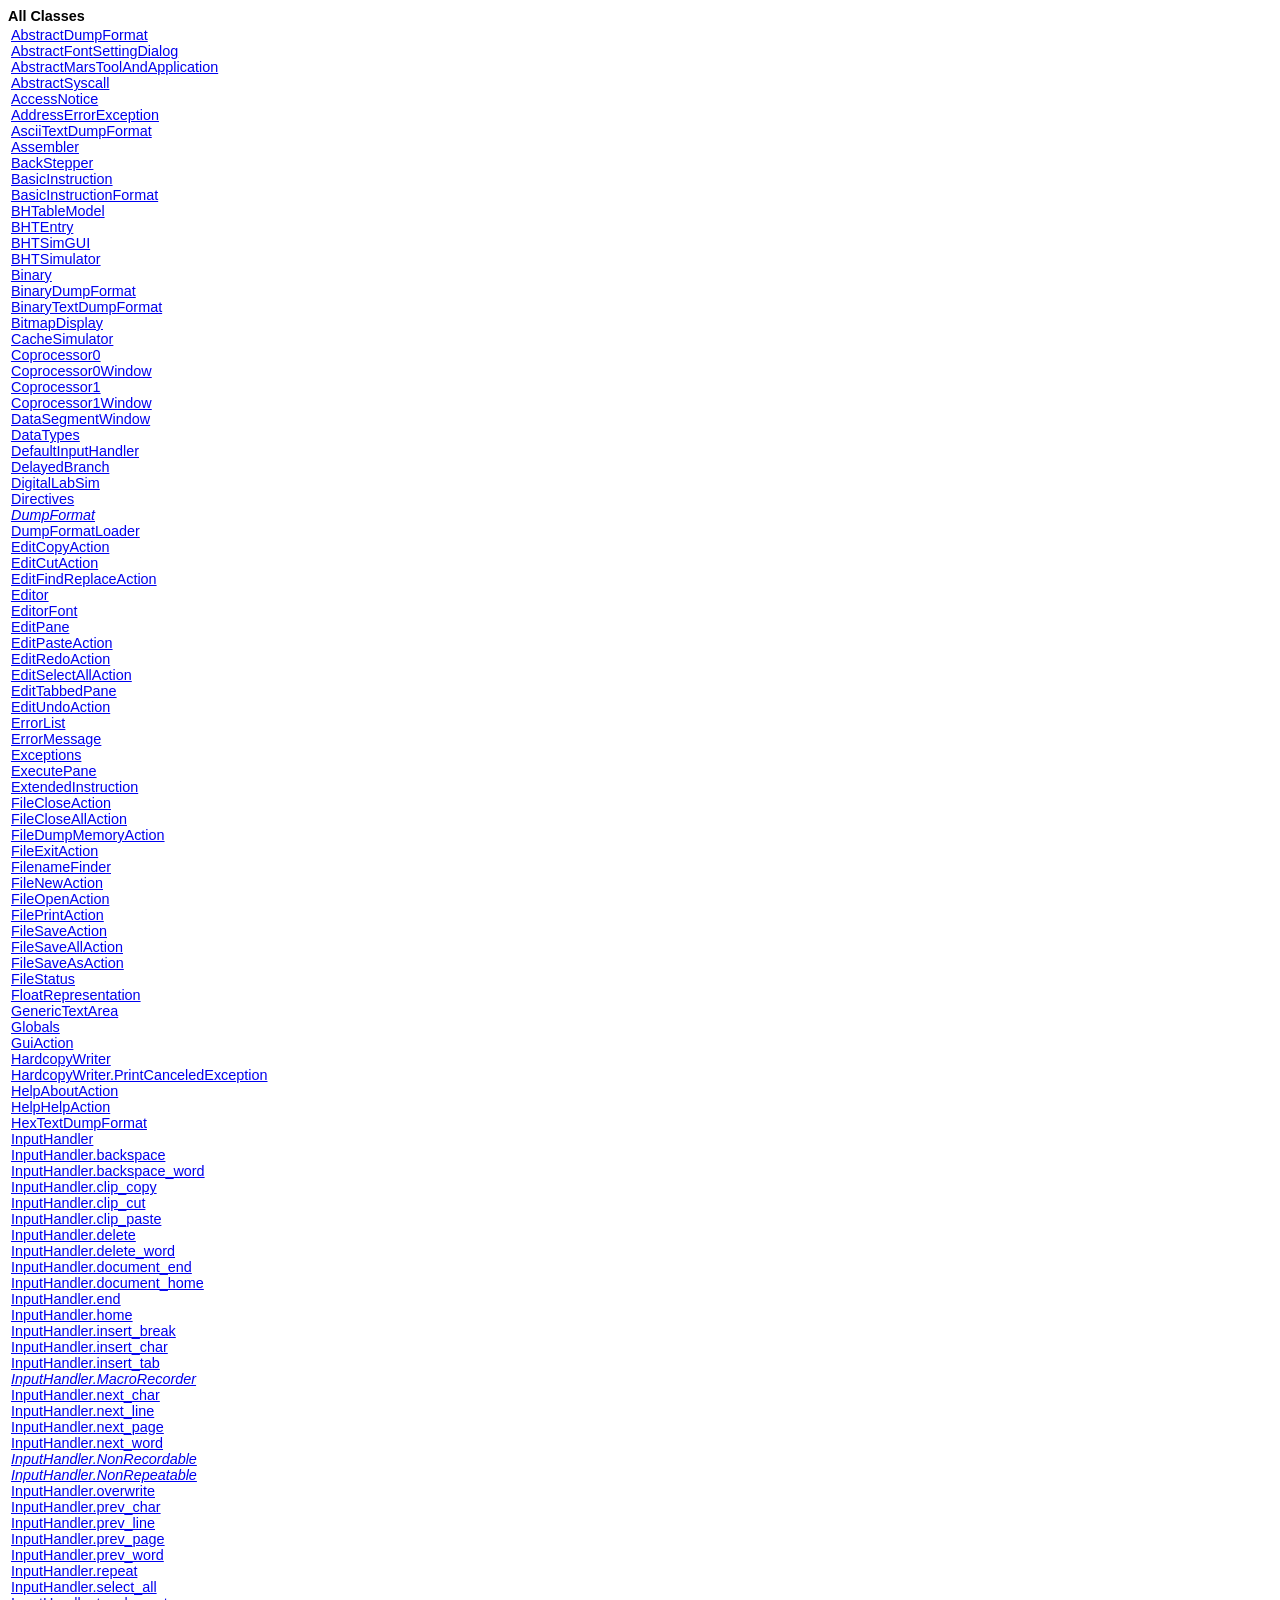
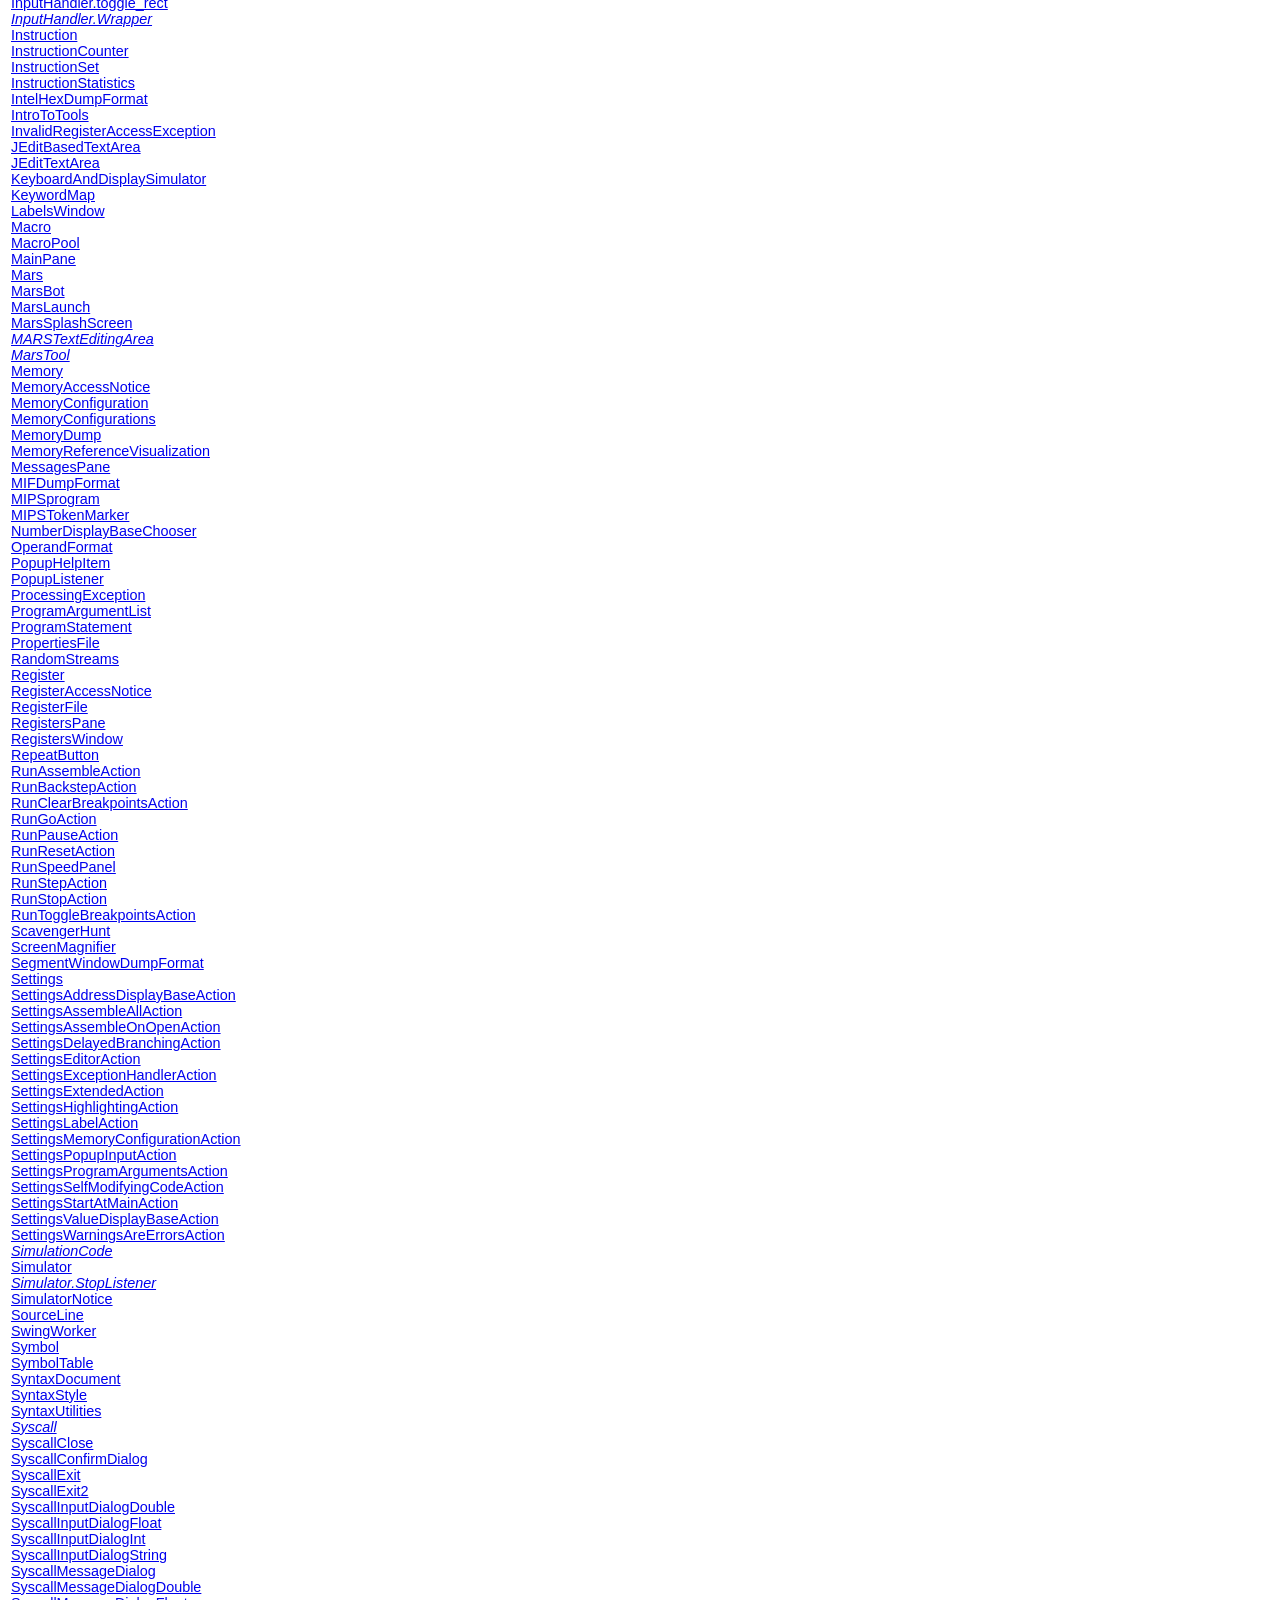
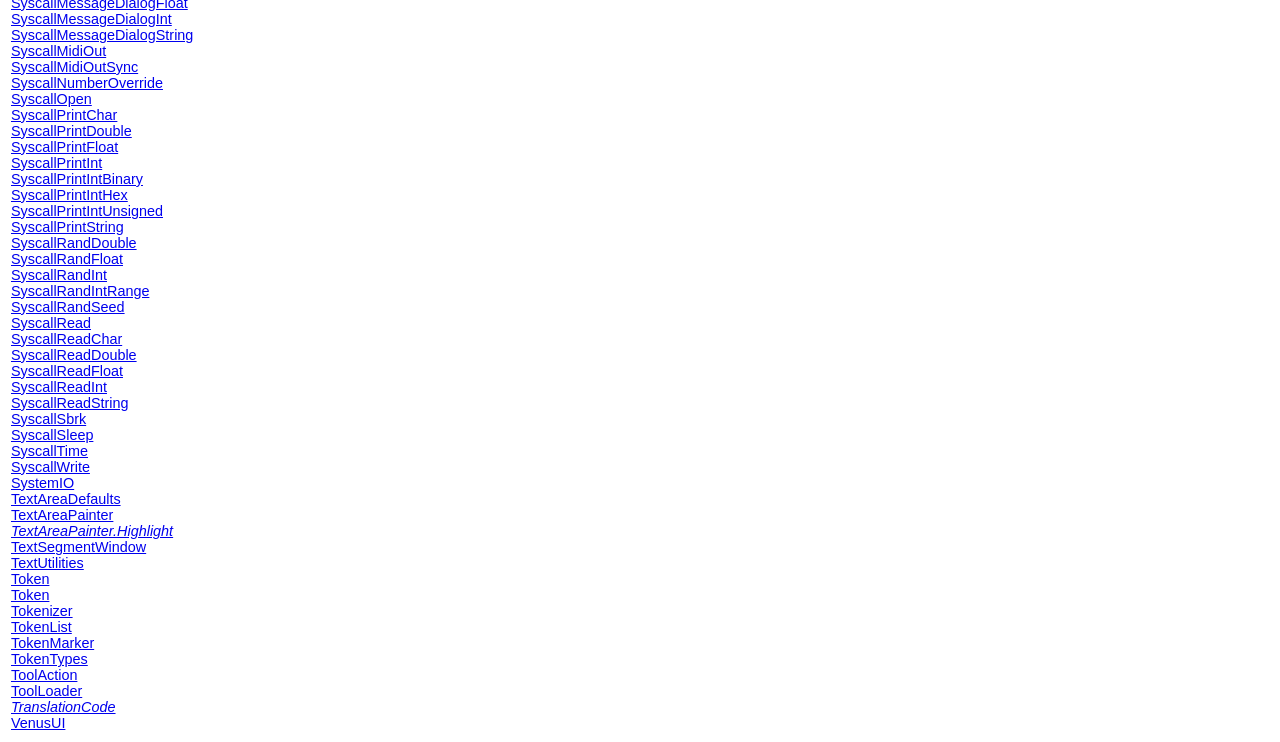
<file: 263-65 Computer Organization and Arch/mars4/docs/allclasses-noframe.html>
<!DOCTYPE HTML PUBLIC "-//W3C//DTD HTML 4.01 Transitional//EN" "http://www.w3.org/TR/html4/loose.dtd">
<!--NewPage-->
<HTML>
<HEAD>
<!-- Generated by javadoc (build 1.6.0_33) on Tue Aug 20 12:21:10 EDT 2013 -->
<TITLE>
All Classes
</TITLE>

<META NAME="date" CONTENT="2013-08-20">

<LINK REL ="stylesheet" TYPE="text/css" HREF="stylesheet.css" TITLE="Style">


</HEAD>

<BODY BGCOLOR="white">
<FONT size="+1" CLASS="FrameHeadingFont">
<B>All Classes</B></FONT>
<BR>

<TABLE BORDER="0" WIDTH="100%" SUMMARY="">
<TR>
<TD NOWRAP><FONT CLASS="FrameItemFont"><A HREF="mars/mips/dump/AbstractDumpFormat.html" title="class in mars.mips.dump">AbstractDumpFormat</A>
<BR>
<A HREF="mars/venus/AbstractFontSettingDialog.html" title="class in mars.venus">AbstractFontSettingDialog</A>
<BR>
<A HREF="mars/tools/AbstractMarsToolAndApplication.html" title="class in mars.tools">AbstractMarsToolAndApplication</A>
<BR>
<A HREF="mars/mips/instructions/syscalls/AbstractSyscall.html" title="class in mars.mips.instructions.syscalls">AbstractSyscall</A>
<BR>
<A HREF="mars/mips/hardware/AccessNotice.html" title="class in mars.mips.hardware">AccessNotice</A>
<BR>
<A HREF="mars/mips/hardware/AddressErrorException.html" title="class in mars.mips.hardware">AddressErrorException</A>
<BR>
<A HREF="mars/mips/dump/AsciiTextDumpFormat.html" title="class in mars.mips.dump">AsciiTextDumpFormat</A>
<BR>
<A HREF="mars/assembler/Assembler.html" title="class in mars.assembler">Assembler</A>
<BR>
<A HREF="mars/simulator/BackStepper.html" title="class in mars.simulator">BackStepper</A>
<BR>
<A HREF="mars/mips/instructions/BasicInstruction.html" title="class in mars.mips.instructions">BasicInstruction</A>
<BR>
<A HREF="mars/mips/instructions/BasicInstructionFormat.html" title="class in mars.mips.instructions">BasicInstructionFormat</A>
<BR>
<A HREF="mars/tools/BHTableModel.html" title="class in mars.tools">BHTableModel</A>
<BR>
<A HREF="mars/tools/BHTEntry.html" title="class in mars.tools">BHTEntry</A>
<BR>
<A HREF="mars/tools/BHTSimGUI.html" title="class in mars.tools">BHTSimGUI</A>
<BR>
<A HREF="mars/tools/BHTSimulator.html" title="class in mars.tools">BHTSimulator</A>
<BR>
<A HREF="mars/util/Binary.html" title="class in mars.util">Binary</A>
<BR>
<A HREF="mars/mips/dump/BinaryDumpFormat.html" title="class in mars.mips.dump">BinaryDumpFormat</A>
<BR>
<A HREF="mars/mips/dump/BinaryTextDumpFormat.html" title="class in mars.mips.dump">BinaryTextDumpFormat</A>
<BR>
<A HREF="mars/tools/BitmapDisplay.html" title="class in mars.tools">BitmapDisplay</A>
<BR>
<A HREF="mars/tools/CacheSimulator.html" title="class in mars.tools">CacheSimulator</A>
<BR>
<A HREF="mars/mips/hardware/Coprocessor0.html" title="class in mars.mips.hardware">Coprocessor0</A>
<BR>
<A HREF="mars/venus/Coprocessor0Window.html" title="class in mars.venus">Coprocessor0Window</A>
<BR>
<A HREF="mars/mips/hardware/Coprocessor1.html" title="class in mars.mips.hardware">Coprocessor1</A>
<BR>
<A HREF="mars/venus/Coprocessor1Window.html" title="class in mars.venus">Coprocessor1Window</A>
<BR>
<A HREF="mars/venus/DataSegmentWindow.html" title="class in mars.venus">DataSegmentWindow</A>
<BR>
<A HREF="mars/assembler/DataTypes.html" title="class in mars.assembler">DataTypes</A>
<BR>
<A HREF="mars/venus/editors/jeditsyntax/DefaultInputHandler.html" title="class in mars.venus.editors.jeditsyntax">DefaultInputHandler</A>
<BR>
<A HREF="mars/simulator/DelayedBranch.html" title="class in mars.simulator">DelayedBranch</A>
<BR>
<A HREF="mars/tools/DigitalLabSim.html" title="class in mars.tools">DigitalLabSim</A>
<BR>
<A HREF="mars/assembler/Directives.html" title="class in mars.assembler">Directives</A>
<BR>
<A HREF="mars/mips/dump/DumpFormat.html" title="interface in mars.mips.dump"><I>DumpFormat</I></A>
<BR>
<A HREF="mars/mips/dump/DumpFormatLoader.html" title="class in mars.mips.dump">DumpFormatLoader</A>
<BR>
<A HREF="mars/venus/EditCopyAction.html" title="class in mars.venus">EditCopyAction</A>
<BR>
<A HREF="mars/venus/EditCutAction.html" title="class in mars.venus">EditCutAction</A>
<BR>
<A HREF="mars/venus/EditFindReplaceAction.html" title="class in mars.venus">EditFindReplaceAction</A>
<BR>
<A HREF="mars/venus/Editor.html" title="class in mars.venus">Editor</A>
<BR>
<A HREF="mars/util/EditorFont.html" title="class in mars.util">EditorFont</A>
<BR>
<A HREF="mars/venus/EditPane.html" title="class in mars.venus">EditPane</A>
<BR>
<A HREF="mars/venus/EditPasteAction.html" title="class in mars.venus">EditPasteAction</A>
<BR>
<A HREF="mars/venus/EditRedoAction.html" title="class in mars.venus">EditRedoAction</A>
<BR>
<A HREF="mars/venus/EditSelectAllAction.html" title="class in mars.venus">EditSelectAllAction</A>
<BR>
<A HREF="mars/venus/EditTabbedPane.html" title="class in mars.venus">EditTabbedPane</A>
<BR>
<A HREF="mars/venus/EditUndoAction.html" title="class in mars.venus">EditUndoAction</A>
<BR>
<A HREF="mars/ErrorList.html" title="class in mars">ErrorList</A>
<BR>
<A HREF="mars/ErrorMessage.html" title="class in mars">ErrorMessage</A>
<BR>
<A HREF="mars/simulator/Exceptions.html" title="class in mars.simulator">Exceptions</A>
<BR>
<A HREF="mars/venus/ExecutePane.html" title="class in mars.venus">ExecutePane</A>
<BR>
<A HREF="mars/mips/instructions/ExtendedInstruction.html" title="class in mars.mips.instructions">ExtendedInstruction</A>
<BR>
<A HREF="mars/venus/FileCloseAction.html" title="class in mars.venus">FileCloseAction</A>
<BR>
<A HREF="mars/venus/FileCloseAllAction.html" title="class in mars.venus">FileCloseAllAction</A>
<BR>
<A HREF="mars/venus/FileDumpMemoryAction.html" title="class in mars.venus">FileDumpMemoryAction</A>
<BR>
<A HREF="mars/venus/FileExitAction.html" title="class in mars.venus">FileExitAction</A>
<BR>
<A HREF="mars/util/FilenameFinder.html" title="class in mars.util">FilenameFinder</A>
<BR>
<A HREF="mars/venus/FileNewAction.html" title="class in mars.venus">FileNewAction</A>
<BR>
<A HREF="mars/venus/FileOpenAction.html" title="class in mars.venus">FileOpenAction</A>
<BR>
<A HREF="mars/venus/FilePrintAction.html" title="class in mars.venus">FilePrintAction</A>
<BR>
<A HREF="mars/venus/FileSaveAction.html" title="class in mars.venus">FileSaveAction</A>
<BR>
<A HREF="mars/venus/FileSaveAllAction.html" title="class in mars.venus">FileSaveAllAction</A>
<BR>
<A HREF="mars/venus/FileSaveAsAction.html" title="class in mars.venus">FileSaveAsAction</A>
<BR>
<A HREF="mars/venus/FileStatus.html" title="class in mars.venus">FileStatus</A>
<BR>
<A HREF="mars/tools/FloatRepresentation.html" title="class in mars.tools">FloatRepresentation</A>
<BR>
<A HREF="mars/venus/editors/generic/GenericTextArea.html" title="class in mars.venus.editors.generic">GenericTextArea</A>
<BR>
<A HREF="mars/Globals.html" title="class in mars">Globals</A>
<BR>
<A HREF="mars/venus/GuiAction.html" title="class in mars.venus">GuiAction</A>
<BR>
<A HREF="mars/venus/HardcopyWriter.html" title="class in mars.venus">HardcopyWriter</A>
<BR>
<A HREF="mars/venus/HardcopyWriter.PrintCanceledException.html" title="class in mars.venus">HardcopyWriter.PrintCanceledException</A>
<BR>
<A HREF="mars/venus/HelpAboutAction.html" title="class in mars.venus">HelpAboutAction</A>
<BR>
<A HREF="mars/venus/HelpHelpAction.html" title="class in mars.venus">HelpHelpAction</A>
<BR>
<A HREF="mars/mips/dump/HexTextDumpFormat.html" title="class in mars.mips.dump">HexTextDumpFormat</A>
<BR>
<A HREF="mars/venus/editors/jeditsyntax/InputHandler.html" title="class in mars.venus.editors.jeditsyntax">InputHandler</A>
<BR>
<A HREF="mars/venus/editors/jeditsyntax/InputHandler.backspace.html" title="class in mars.venus.editors.jeditsyntax">InputHandler.backspace</A>
<BR>
<A HREF="mars/venus/editors/jeditsyntax/InputHandler.backspace_word.html" title="class in mars.venus.editors.jeditsyntax">InputHandler.backspace_word</A>
<BR>
<A HREF="mars/venus/editors/jeditsyntax/InputHandler.clip_copy.html" title="class in mars.venus.editors.jeditsyntax">InputHandler.clip_copy</A>
<BR>
<A HREF="mars/venus/editors/jeditsyntax/InputHandler.clip_cut.html" title="class in mars.venus.editors.jeditsyntax">InputHandler.clip_cut</A>
<BR>
<A HREF="mars/venus/editors/jeditsyntax/InputHandler.clip_paste.html" title="class in mars.venus.editors.jeditsyntax">InputHandler.clip_paste</A>
<BR>
<A HREF="mars/venus/editors/jeditsyntax/InputHandler.delete.html" title="class in mars.venus.editors.jeditsyntax">InputHandler.delete</A>
<BR>
<A HREF="mars/venus/editors/jeditsyntax/InputHandler.delete_word.html" title="class in mars.venus.editors.jeditsyntax">InputHandler.delete_word</A>
<BR>
<A HREF="mars/venus/editors/jeditsyntax/InputHandler.document_end.html" title="class in mars.venus.editors.jeditsyntax">InputHandler.document_end</A>
<BR>
<A HREF="mars/venus/editors/jeditsyntax/InputHandler.document_home.html" title="class in mars.venus.editors.jeditsyntax">InputHandler.document_home</A>
<BR>
<A HREF="mars/venus/editors/jeditsyntax/InputHandler.end.html" title="class in mars.venus.editors.jeditsyntax">InputHandler.end</A>
<BR>
<A HREF="mars/venus/editors/jeditsyntax/InputHandler.home.html" title="class in mars.venus.editors.jeditsyntax">InputHandler.home</A>
<BR>
<A HREF="mars/venus/editors/jeditsyntax/InputHandler.insert_break.html" title="class in mars.venus.editors.jeditsyntax">InputHandler.insert_break</A>
<BR>
<A HREF="mars/venus/editors/jeditsyntax/InputHandler.insert_char.html" title="class in mars.venus.editors.jeditsyntax">InputHandler.insert_char</A>
<BR>
<A HREF="mars/venus/editors/jeditsyntax/InputHandler.insert_tab.html" title="class in mars.venus.editors.jeditsyntax">InputHandler.insert_tab</A>
<BR>
<A HREF="mars/venus/editors/jeditsyntax/InputHandler.MacroRecorder.html" title="interface in mars.venus.editors.jeditsyntax"><I>InputHandler.MacroRecorder</I></A>
<BR>
<A HREF="mars/venus/editors/jeditsyntax/InputHandler.next_char.html" title="class in mars.venus.editors.jeditsyntax">InputHandler.next_char</A>
<BR>
<A HREF="mars/venus/editors/jeditsyntax/InputHandler.next_line.html" title="class in mars.venus.editors.jeditsyntax">InputHandler.next_line</A>
<BR>
<A HREF="mars/venus/editors/jeditsyntax/InputHandler.next_page.html" title="class in mars.venus.editors.jeditsyntax">InputHandler.next_page</A>
<BR>
<A HREF="mars/venus/editors/jeditsyntax/InputHandler.next_word.html" title="class in mars.venus.editors.jeditsyntax">InputHandler.next_word</A>
<BR>
<A HREF="mars/venus/editors/jeditsyntax/InputHandler.NonRecordable.html" title="interface in mars.venus.editors.jeditsyntax"><I>InputHandler.NonRecordable</I></A>
<BR>
<A HREF="mars/venus/editors/jeditsyntax/InputHandler.NonRepeatable.html" title="interface in mars.venus.editors.jeditsyntax"><I>InputHandler.NonRepeatable</I></A>
<BR>
<A HREF="mars/venus/editors/jeditsyntax/InputHandler.overwrite.html" title="class in mars.venus.editors.jeditsyntax">InputHandler.overwrite</A>
<BR>
<A HREF="mars/venus/editors/jeditsyntax/InputHandler.prev_char.html" title="class in mars.venus.editors.jeditsyntax">InputHandler.prev_char</A>
<BR>
<A HREF="mars/venus/editors/jeditsyntax/InputHandler.prev_line.html" title="class in mars.venus.editors.jeditsyntax">InputHandler.prev_line</A>
<BR>
<A HREF="mars/venus/editors/jeditsyntax/InputHandler.prev_page.html" title="class in mars.venus.editors.jeditsyntax">InputHandler.prev_page</A>
<BR>
<A HREF="mars/venus/editors/jeditsyntax/InputHandler.prev_word.html" title="class in mars.venus.editors.jeditsyntax">InputHandler.prev_word</A>
<BR>
<A HREF="mars/venus/editors/jeditsyntax/InputHandler.repeat.html" title="class in mars.venus.editors.jeditsyntax">InputHandler.repeat</A>
<BR>
<A HREF="mars/venus/editors/jeditsyntax/InputHandler.select_all.html" title="class in mars.venus.editors.jeditsyntax">InputHandler.select_all</A>
<BR>
<A HREF="mars/venus/editors/jeditsyntax/InputHandler.toggle_rect.html" title="class in mars.venus.editors.jeditsyntax">InputHandler.toggle_rect</A>
<BR>
<A HREF="mars/venus/editors/jeditsyntax/InputHandler.Wrapper.html" title="interface in mars.venus.editors.jeditsyntax"><I>InputHandler.Wrapper</I></A>
<BR>
<A HREF="mars/mips/instructions/Instruction.html" title="class in mars.mips.instructions">Instruction</A>
<BR>
<A HREF="mars/tools/InstructionCounter.html" title="class in mars.tools">InstructionCounter</A>
<BR>
<A HREF="mars/mips/instructions/InstructionSet.html" title="class in mars.mips.instructions">InstructionSet</A>
<BR>
<A HREF="mars/tools/InstructionStatistics.html" title="class in mars.tools">InstructionStatistics</A>
<BR>
<A HREF="mars/mips/dump/IntelHexDumpFormat.html" title="class in mars.mips.dump">IntelHexDumpFormat</A>
<BR>
<A HREF="mars/tools/IntroToTools.html" title="class in mars.tools">IntroToTools</A>
<BR>
<A HREF="mars/mips/hardware/InvalidRegisterAccessException.html" title="class in mars.mips.hardware">InvalidRegisterAccessException</A>
<BR>
<A HREF="mars/venus/editors/jeditsyntax/JEditBasedTextArea.html" title="class in mars.venus.editors.jeditsyntax">JEditBasedTextArea</A>
<BR>
<A HREF="mars/venus/editors/jeditsyntax/JEditTextArea.html" title="class in mars.venus.editors.jeditsyntax">JEditTextArea</A>
<BR>
<A HREF="mars/tools/KeyboardAndDisplaySimulator.html" title="class in mars.tools">KeyboardAndDisplaySimulator</A>
<BR>
<A HREF="mars/venus/editors/jeditsyntax/KeywordMap.html" title="class in mars.venus.editors.jeditsyntax">KeywordMap</A>
<BR>
<A HREF="mars/venus/LabelsWindow.html" title="class in mars.venus">LabelsWindow</A>
<BR>
<A HREF="mars/assembler/Macro.html" title="class in mars.assembler">Macro</A>
<BR>
<A HREF="mars/assembler/MacroPool.html" title="class in mars.assembler">MacroPool</A>
<BR>
<A HREF="mars/venus/MainPane.html" title="class in mars.venus">MainPane</A>
<BR>
<A HREF="Mars.html" title="class in &lt;Unnamed&gt;">Mars</A>
<BR>
<A HREF="mars/tools/MarsBot.html" title="class in mars.tools">MarsBot</A>
<BR>
<A HREF="mars/MarsLaunch.html" title="class in mars">MarsLaunch</A>
<BR>
<A HREF="mars/MarsSplashScreen.html" title="class in mars">MarsSplashScreen</A>
<BR>
<A HREF="mars/venus/editors/MARSTextEditingArea.html" title="interface in mars.venus.editors"><I>MARSTextEditingArea</I></A>
<BR>
<A HREF="mars/tools/MarsTool.html" title="interface in mars.tools"><I>MarsTool</I></A>
<BR>
<A HREF="mars/mips/hardware/Memory.html" title="class in mars.mips.hardware">Memory</A>
<BR>
<A HREF="mars/mips/hardware/MemoryAccessNotice.html" title="class in mars.mips.hardware">MemoryAccessNotice</A>
<BR>
<A HREF="mars/mips/hardware/MemoryConfiguration.html" title="class in mars.mips.hardware">MemoryConfiguration</A>
<BR>
<A HREF="mars/mips/hardware/MemoryConfigurations.html" title="class in mars.mips.hardware">MemoryConfigurations</A>
<BR>
<A HREF="mars/util/MemoryDump.html" title="class in mars.util">MemoryDump</A>
<BR>
<A HREF="mars/tools/MemoryReferenceVisualization.html" title="class in mars.tools">MemoryReferenceVisualization</A>
<BR>
<A HREF="mars/venus/MessagesPane.html" title="class in mars.venus">MessagesPane</A>
<BR>
<A HREF="mars/mips/dump/MIFDumpFormat.html" title="class in mars.mips.dump">MIFDumpFormat</A>
<BR>
<A HREF="mars/MIPSprogram.html" title="class in mars">MIPSprogram</A>
<BR>
<A HREF="mars/venus/editors/jeditsyntax/tokenmarker/MIPSTokenMarker.html" title="class in mars.venus.editors.jeditsyntax.tokenmarker">MIPSTokenMarker</A>
<BR>
<A HREF="mars/venus/NumberDisplayBaseChooser.html" title="class in mars.venus">NumberDisplayBaseChooser</A>
<BR>
<A HREF="mars/assembler/OperandFormat.html" title="class in mars.assembler">OperandFormat</A>
<BR>
<A HREF="mars/venus/editors/jeditsyntax/PopupHelpItem.html" title="class in mars.venus.editors.jeditsyntax">PopupHelpItem</A>
<BR>
<A HREF="mars/venus/PopupListener.html" title="class in mars.venus">PopupListener</A>
<BR>
<A HREF="mars/ProcessingException.html" title="class in mars">ProcessingException</A>
<BR>
<A HREF="mars/simulator/ProgramArgumentList.html" title="class in mars.simulator">ProgramArgumentList</A>
<BR>
<A HREF="mars/ProgramStatement.html" title="class in mars">ProgramStatement</A>
<BR>
<A HREF="mars/util/PropertiesFile.html" title="class in mars.util">PropertiesFile</A>
<BR>
<A HREF="mars/mips/instructions/syscalls/RandomStreams.html" title="class in mars.mips.instructions.syscalls">RandomStreams</A>
<BR>
<A HREF="mars/mips/hardware/Register.html" title="class in mars.mips.hardware">Register</A>
<BR>
<A HREF="mars/mips/hardware/RegisterAccessNotice.html" title="class in mars.mips.hardware">RegisterAccessNotice</A>
<BR>
<A HREF="mars/mips/hardware/RegisterFile.html" title="class in mars.mips.hardware">RegisterFile</A>
<BR>
<A HREF="mars/venus/RegistersPane.html" title="class in mars.venus">RegistersPane</A>
<BR>
<A HREF="mars/venus/RegistersWindow.html" title="class in mars.venus">RegistersWindow</A>
<BR>
<A HREF="mars/venus/RepeatButton.html" title="class in mars.venus">RepeatButton</A>
<BR>
<A HREF="mars/venus/RunAssembleAction.html" title="class in mars.venus">RunAssembleAction</A>
<BR>
<A HREF="mars/venus/RunBackstepAction.html" title="class in mars.venus">RunBackstepAction</A>
<BR>
<A HREF="mars/venus/RunClearBreakpointsAction.html" title="class in mars.venus">RunClearBreakpointsAction</A>
<BR>
<A HREF="mars/venus/RunGoAction.html" title="class in mars.venus">RunGoAction</A>
<BR>
<A HREF="mars/venus/RunPauseAction.html" title="class in mars.venus">RunPauseAction</A>
<BR>
<A HREF="mars/venus/RunResetAction.html" title="class in mars.venus">RunResetAction</A>
<BR>
<A HREF="mars/venus/RunSpeedPanel.html" title="class in mars.venus">RunSpeedPanel</A>
<BR>
<A HREF="mars/venus/RunStepAction.html" title="class in mars.venus">RunStepAction</A>
<BR>
<A HREF="mars/venus/RunStopAction.html" title="class in mars.venus">RunStopAction</A>
<BR>
<A HREF="mars/venus/RunToggleBreakpointsAction.html" title="class in mars.venus">RunToggleBreakpointsAction</A>
<BR>
<A HREF="mars/tools/ScavengerHunt.html" title="class in mars.tools">ScavengerHunt</A>
<BR>
<A HREF="mars/tools/ScreenMagnifier.html" title="class in mars.tools">ScreenMagnifier</A>
<BR>
<A HREF="mars/mips/dump/SegmentWindowDumpFormat.html" title="class in mars.mips.dump">SegmentWindowDumpFormat</A>
<BR>
<A HREF="mars/Settings.html" title="class in mars">Settings</A>
<BR>
<A HREF="mars/venus/SettingsAddressDisplayBaseAction.html" title="class in mars.venus">SettingsAddressDisplayBaseAction</A>
<BR>
<A HREF="mars/venus/SettingsAssembleAllAction.html" title="class in mars.venus">SettingsAssembleAllAction</A>
<BR>
<A HREF="mars/venus/SettingsAssembleOnOpenAction.html" title="class in mars.venus">SettingsAssembleOnOpenAction</A>
<BR>
<A HREF="mars/venus/SettingsDelayedBranchingAction.html" title="class in mars.venus">SettingsDelayedBranchingAction</A>
<BR>
<A HREF="mars/venus/SettingsEditorAction.html" title="class in mars.venus">SettingsEditorAction</A>
<BR>
<A HREF="mars/venus/SettingsExceptionHandlerAction.html" title="class in mars.venus">SettingsExceptionHandlerAction</A>
<BR>
<A HREF="mars/venus/SettingsExtendedAction.html" title="class in mars.venus">SettingsExtendedAction</A>
<BR>
<A HREF="mars/venus/SettingsHighlightingAction.html" title="class in mars.venus">SettingsHighlightingAction</A>
<BR>
<A HREF="mars/venus/SettingsLabelAction.html" title="class in mars.venus">SettingsLabelAction</A>
<BR>
<A HREF="mars/venus/SettingsMemoryConfigurationAction.html" title="class in mars.venus">SettingsMemoryConfigurationAction</A>
<BR>
<A HREF="mars/venus/SettingsPopupInputAction.html" title="class in mars.venus">SettingsPopupInputAction</A>
<BR>
<A HREF="mars/venus/SettingsProgramArgumentsAction.html" title="class in mars.venus">SettingsProgramArgumentsAction</A>
<BR>
<A HREF="mars/venus/SettingsSelfModifyingCodeAction.html" title="class in mars.venus">SettingsSelfModifyingCodeAction</A>
<BR>
<A HREF="mars/venus/SettingsStartAtMainAction.html" title="class in mars.venus">SettingsStartAtMainAction</A>
<BR>
<A HREF="mars/venus/SettingsValueDisplayBaseAction.html" title="class in mars.venus">SettingsValueDisplayBaseAction</A>
<BR>
<A HREF="mars/venus/SettingsWarningsAreErrorsAction.html" title="class in mars.venus">SettingsWarningsAreErrorsAction</A>
<BR>
<A HREF="mars/mips/instructions/SimulationCode.html" title="interface in mars.mips.instructions"><I>SimulationCode</I></A>
<BR>
<A HREF="mars/simulator/Simulator.html" title="class in mars.simulator">Simulator</A>
<BR>
<A HREF="mars/simulator/Simulator.StopListener.html" title="interface in mars.simulator"><I>Simulator.StopListener</I></A>
<BR>
<A HREF="mars/simulator/SimulatorNotice.html" title="class in mars.simulator">SimulatorNotice</A>
<BR>
<A HREF="mars/assembler/SourceLine.html" title="class in mars.assembler">SourceLine</A>
<BR>
<A HREF="mars/simulator/SwingWorker.html" title="class in mars.simulator">SwingWorker</A>
<BR>
<A HREF="mars/assembler/Symbol.html" title="class in mars.assembler">Symbol</A>
<BR>
<A HREF="mars/assembler/SymbolTable.html" title="class in mars.assembler">SymbolTable</A>
<BR>
<A HREF="mars/venus/editors/jeditsyntax/SyntaxDocument.html" title="class in mars.venus.editors.jeditsyntax">SyntaxDocument</A>
<BR>
<A HREF="mars/venus/editors/jeditsyntax/SyntaxStyle.html" title="class in mars.venus.editors.jeditsyntax">SyntaxStyle</A>
<BR>
<A HREF="mars/venus/editors/jeditsyntax/SyntaxUtilities.html" title="class in mars.venus.editors.jeditsyntax">SyntaxUtilities</A>
<BR>
<A HREF="mars/mips/instructions/syscalls/Syscall.html" title="interface in mars.mips.instructions.syscalls"><I>Syscall</I></A>
<BR>
<A HREF="mars/mips/instructions/syscalls/SyscallClose.html" title="class in mars.mips.instructions.syscalls">SyscallClose</A>
<BR>
<A HREF="mars/mips/instructions/syscalls/SyscallConfirmDialog.html" title="class in mars.mips.instructions.syscalls">SyscallConfirmDialog</A>
<BR>
<A HREF="mars/mips/instructions/syscalls/SyscallExit.html" title="class in mars.mips.instructions.syscalls">SyscallExit</A>
<BR>
<A HREF="mars/mips/instructions/syscalls/SyscallExit2.html" title="class in mars.mips.instructions.syscalls">SyscallExit2</A>
<BR>
<A HREF="mars/mips/instructions/syscalls/SyscallInputDialogDouble.html" title="class in mars.mips.instructions.syscalls">SyscallInputDialogDouble</A>
<BR>
<A HREF="mars/mips/instructions/syscalls/SyscallInputDialogFloat.html" title="class in mars.mips.instructions.syscalls">SyscallInputDialogFloat</A>
<BR>
<A HREF="mars/mips/instructions/syscalls/SyscallInputDialogInt.html" title="class in mars.mips.instructions.syscalls">SyscallInputDialogInt</A>
<BR>
<A HREF="mars/mips/instructions/syscalls/SyscallInputDialogString.html" title="class in mars.mips.instructions.syscalls">SyscallInputDialogString</A>
<BR>
<A HREF="mars/mips/instructions/syscalls/SyscallMessageDialog.html" title="class in mars.mips.instructions.syscalls">SyscallMessageDialog</A>
<BR>
<A HREF="mars/mips/instructions/syscalls/SyscallMessageDialogDouble.html" title="class in mars.mips.instructions.syscalls">SyscallMessageDialogDouble</A>
<BR>
<A HREF="mars/mips/instructions/syscalls/SyscallMessageDialogFloat.html" title="class in mars.mips.instructions.syscalls">SyscallMessageDialogFloat</A>
<BR>
<A HREF="mars/mips/instructions/syscalls/SyscallMessageDialogInt.html" title="class in mars.mips.instructions.syscalls">SyscallMessageDialogInt</A>
<BR>
<A HREF="mars/mips/instructions/syscalls/SyscallMessageDialogString.html" title="class in mars.mips.instructions.syscalls">SyscallMessageDialogString</A>
<BR>
<A HREF="mars/mips/instructions/syscalls/SyscallMidiOut.html" title="class in mars.mips.instructions.syscalls">SyscallMidiOut</A>
<BR>
<A HREF="mars/mips/instructions/syscalls/SyscallMidiOutSync.html" title="class in mars.mips.instructions.syscalls">SyscallMidiOutSync</A>
<BR>
<A HREF="mars/mips/instructions/syscalls/SyscallNumberOverride.html" title="class in mars.mips.instructions.syscalls">SyscallNumberOverride</A>
<BR>
<A HREF="mars/mips/instructions/syscalls/SyscallOpen.html" title="class in mars.mips.instructions.syscalls">SyscallOpen</A>
<BR>
<A HREF="mars/mips/instructions/syscalls/SyscallPrintChar.html" title="class in mars.mips.instructions.syscalls">SyscallPrintChar</A>
<BR>
<A HREF="mars/mips/instructions/syscalls/SyscallPrintDouble.html" title="class in mars.mips.instructions.syscalls">SyscallPrintDouble</A>
<BR>
<A HREF="mars/mips/instructions/syscalls/SyscallPrintFloat.html" title="class in mars.mips.instructions.syscalls">SyscallPrintFloat</A>
<BR>
<A HREF="mars/mips/instructions/syscalls/SyscallPrintInt.html" title="class in mars.mips.instructions.syscalls">SyscallPrintInt</A>
<BR>
<A HREF="mars/mips/instructions/syscalls/SyscallPrintIntBinary.html" title="class in mars.mips.instructions.syscalls">SyscallPrintIntBinary</A>
<BR>
<A HREF="mars/mips/instructions/syscalls/SyscallPrintIntHex.html" title="class in mars.mips.instructions.syscalls">SyscallPrintIntHex</A>
<BR>
<A HREF="mars/mips/instructions/syscalls/SyscallPrintIntUnsigned.html" title="class in mars.mips.instructions.syscalls">SyscallPrintIntUnsigned</A>
<BR>
<A HREF="mars/mips/instructions/syscalls/SyscallPrintString.html" title="class in mars.mips.instructions.syscalls">SyscallPrintString</A>
<BR>
<A HREF="mars/mips/instructions/syscalls/SyscallRandDouble.html" title="class in mars.mips.instructions.syscalls">SyscallRandDouble</A>
<BR>
<A HREF="mars/mips/instructions/syscalls/SyscallRandFloat.html" title="class in mars.mips.instructions.syscalls">SyscallRandFloat</A>
<BR>
<A HREF="mars/mips/instructions/syscalls/SyscallRandInt.html" title="class in mars.mips.instructions.syscalls">SyscallRandInt</A>
<BR>
<A HREF="mars/mips/instructions/syscalls/SyscallRandIntRange.html" title="class in mars.mips.instructions.syscalls">SyscallRandIntRange</A>
<BR>
<A HREF="mars/mips/instructions/syscalls/SyscallRandSeed.html" title="class in mars.mips.instructions.syscalls">SyscallRandSeed</A>
<BR>
<A HREF="mars/mips/instructions/syscalls/SyscallRead.html" title="class in mars.mips.instructions.syscalls">SyscallRead</A>
<BR>
<A HREF="mars/mips/instructions/syscalls/SyscallReadChar.html" title="class in mars.mips.instructions.syscalls">SyscallReadChar</A>
<BR>
<A HREF="mars/mips/instructions/syscalls/SyscallReadDouble.html" title="class in mars.mips.instructions.syscalls">SyscallReadDouble</A>
<BR>
<A HREF="mars/mips/instructions/syscalls/SyscallReadFloat.html" title="class in mars.mips.instructions.syscalls">SyscallReadFloat</A>
<BR>
<A HREF="mars/mips/instructions/syscalls/SyscallReadInt.html" title="class in mars.mips.instructions.syscalls">SyscallReadInt</A>
<BR>
<A HREF="mars/mips/instructions/syscalls/SyscallReadString.html" title="class in mars.mips.instructions.syscalls">SyscallReadString</A>
<BR>
<A HREF="mars/mips/instructions/syscalls/SyscallSbrk.html" title="class in mars.mips.instructions.syscalls">SyscallSbrk</A>
<BR>
<A HREF="mars/mips/instructions/syscalls/SyscallSleep.html" title="class in mars.mips.instructions.syscalls">SyscallSleep</A>
<BR>
<A HREF="mars/mips/instructions/syscalls/SyscallTime.html" title="class in mars.mips.instructions.syscalls">SyscallTime</A>
<BR>
<A HREF="mars/mips/instructions/syscalls/SyscallWrite.html" title="class in mars.mips.instructions.syscalls">SyscallWrite</A>
<BR>
<A HREF="mars/util/SystemIO.html" title="class in mars.util">SystemIO</A>
<BR>
<A HREF="mars/venus/editors/jeditsyntax/TextAreaDefaults.html" title="class in mars.venus.editors.jeditsyntax">TextAreaDefaults</A>
<BR>
<A HREF="mars/venus/editors/jeditsyntax/TextAreaPainter.html" title="class in mars.venus.editors.jeditsyntax">TextAreaPainter</A>
<BR>
<A HREF="mars/venus/editors/jeditsyntax/TextAreaPainter.Highlight.html" title="interface in mars.venus.editors.jeditsyntax"><I>TextAreaPainter.Highlight</I></A>
<BR>
<A HREF="mars/venus/TextSegmentWindow.html" title="class in mars.venus">TextSegmentWindow</A>
<BR>
<A HREF="mars/venus/editors/jeditsyntax/TextUtilities.html" title="class in mars.venus.editors.jeditsyntax">TextUtilities</A>
<BR>
<A HREF="mars/assembler/Token.html" title="class in mars.assembler">Token</A>
<BR>
<A HREF="mars/venus/editors/jeditsyntax/tokenmarker/Token.html" title="class in mars.venus.editors.jeditsyntax.tokenmarker">Token</A>
<BR>
<A HREF="mars/assembler/Tokenizer.html" title="class in mars.assembler">Tokenizer</A>
<BR>
<A HREF="mars/assembler/TokenList.html" title="class in mars.assembler">TokenList</A>
<BR>
<A HREF="mars/venus/editors/jeditsyntax/tokenmarker/TokenMarker.html" title="class in mars.venus.editors.jeditsyntax.tokenmarker">TokenMarker</A>
<BR>
<A HREF="mars/assembler/TokenTypes.html" title="class in mars.assembler">TokenTypes</A>
<BR>
<A HREF="mars/venus/ToolAction.html" title="class in mars.venus">ToolAction</A>
<BR>
<A HREF="mars/venus/ToolLoader.html" title="class in mars.venus">ToolLoader</A>
<BR>
<A HREF="mars/assembler/TranslationCode.html" title="interface in mars.assembler"><I>TranslationCode</I></A>
<BR>
<A HREF="mars/venus/VenusUI.html" title="class in mars.venus">VenusUI</A>
<BR>
</FONT></TD>
</TR>
</TABLE>

</BODY>
</HTML>
</file>
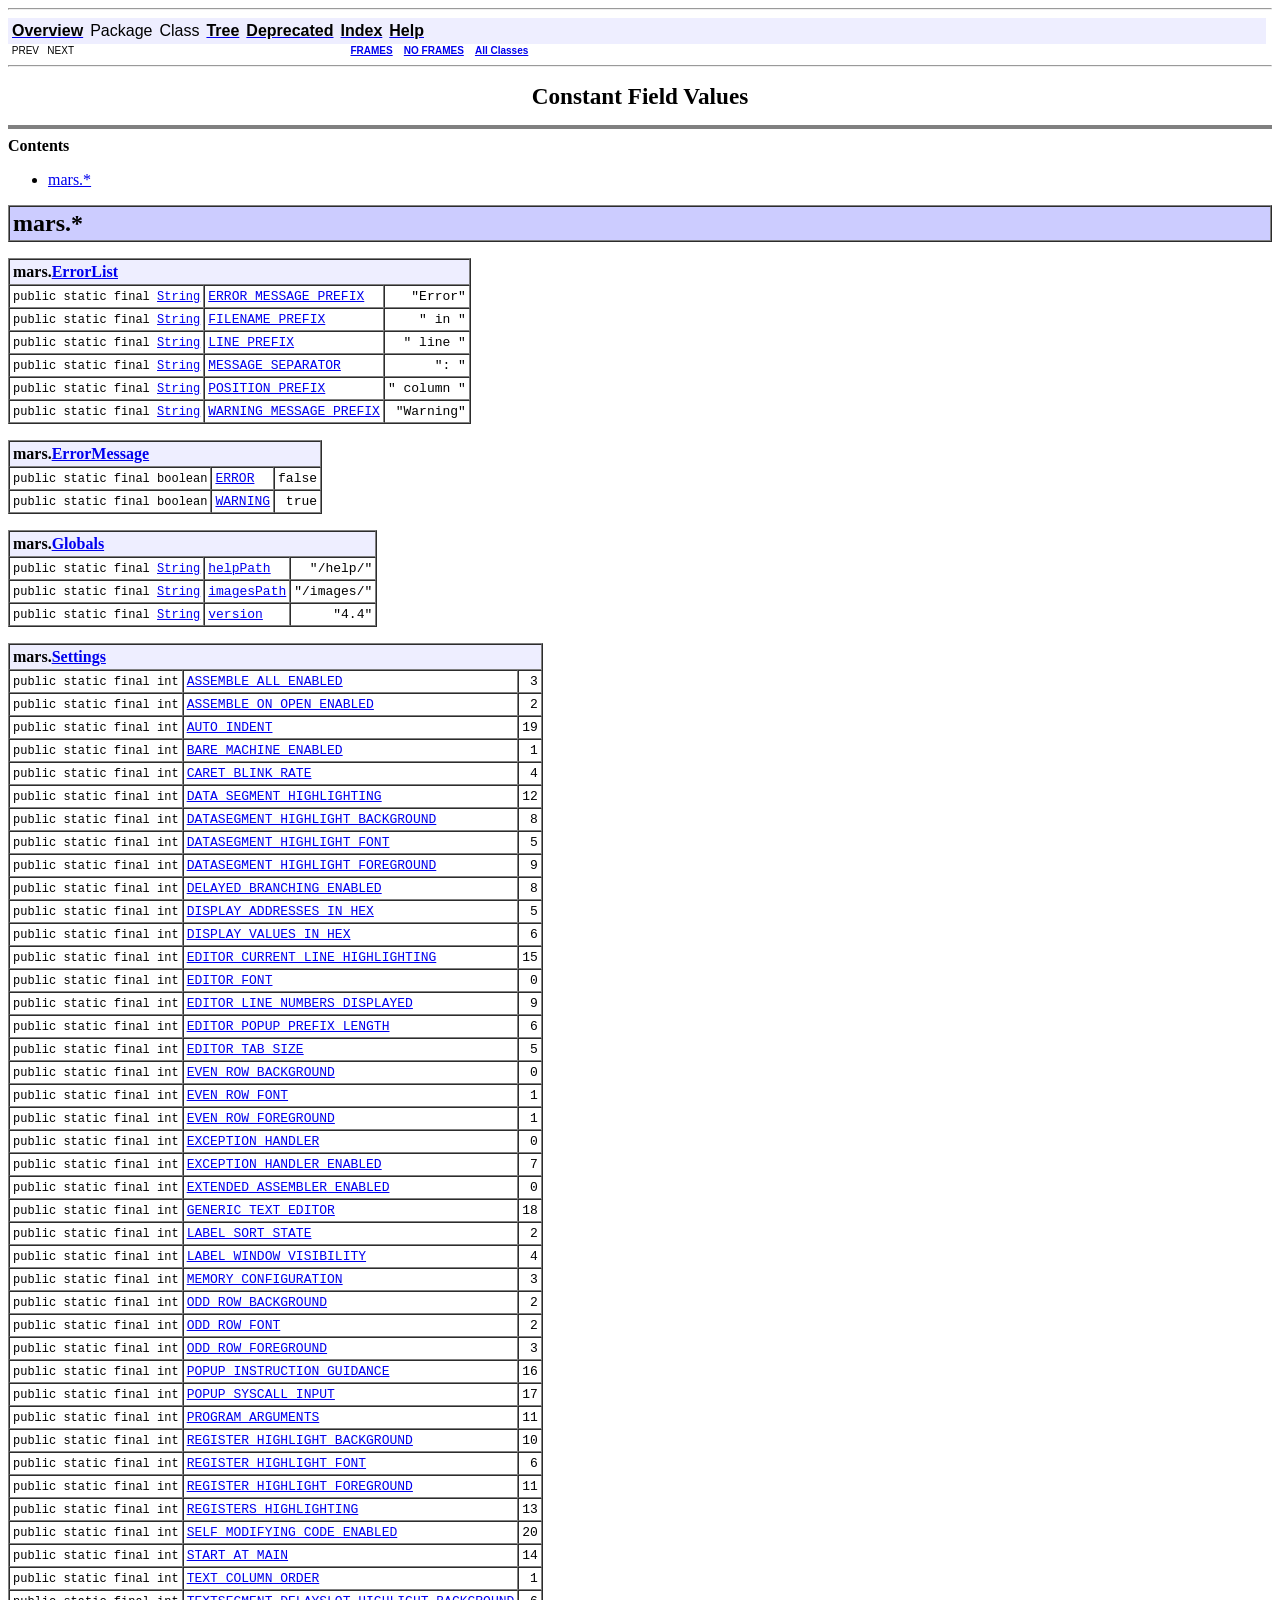
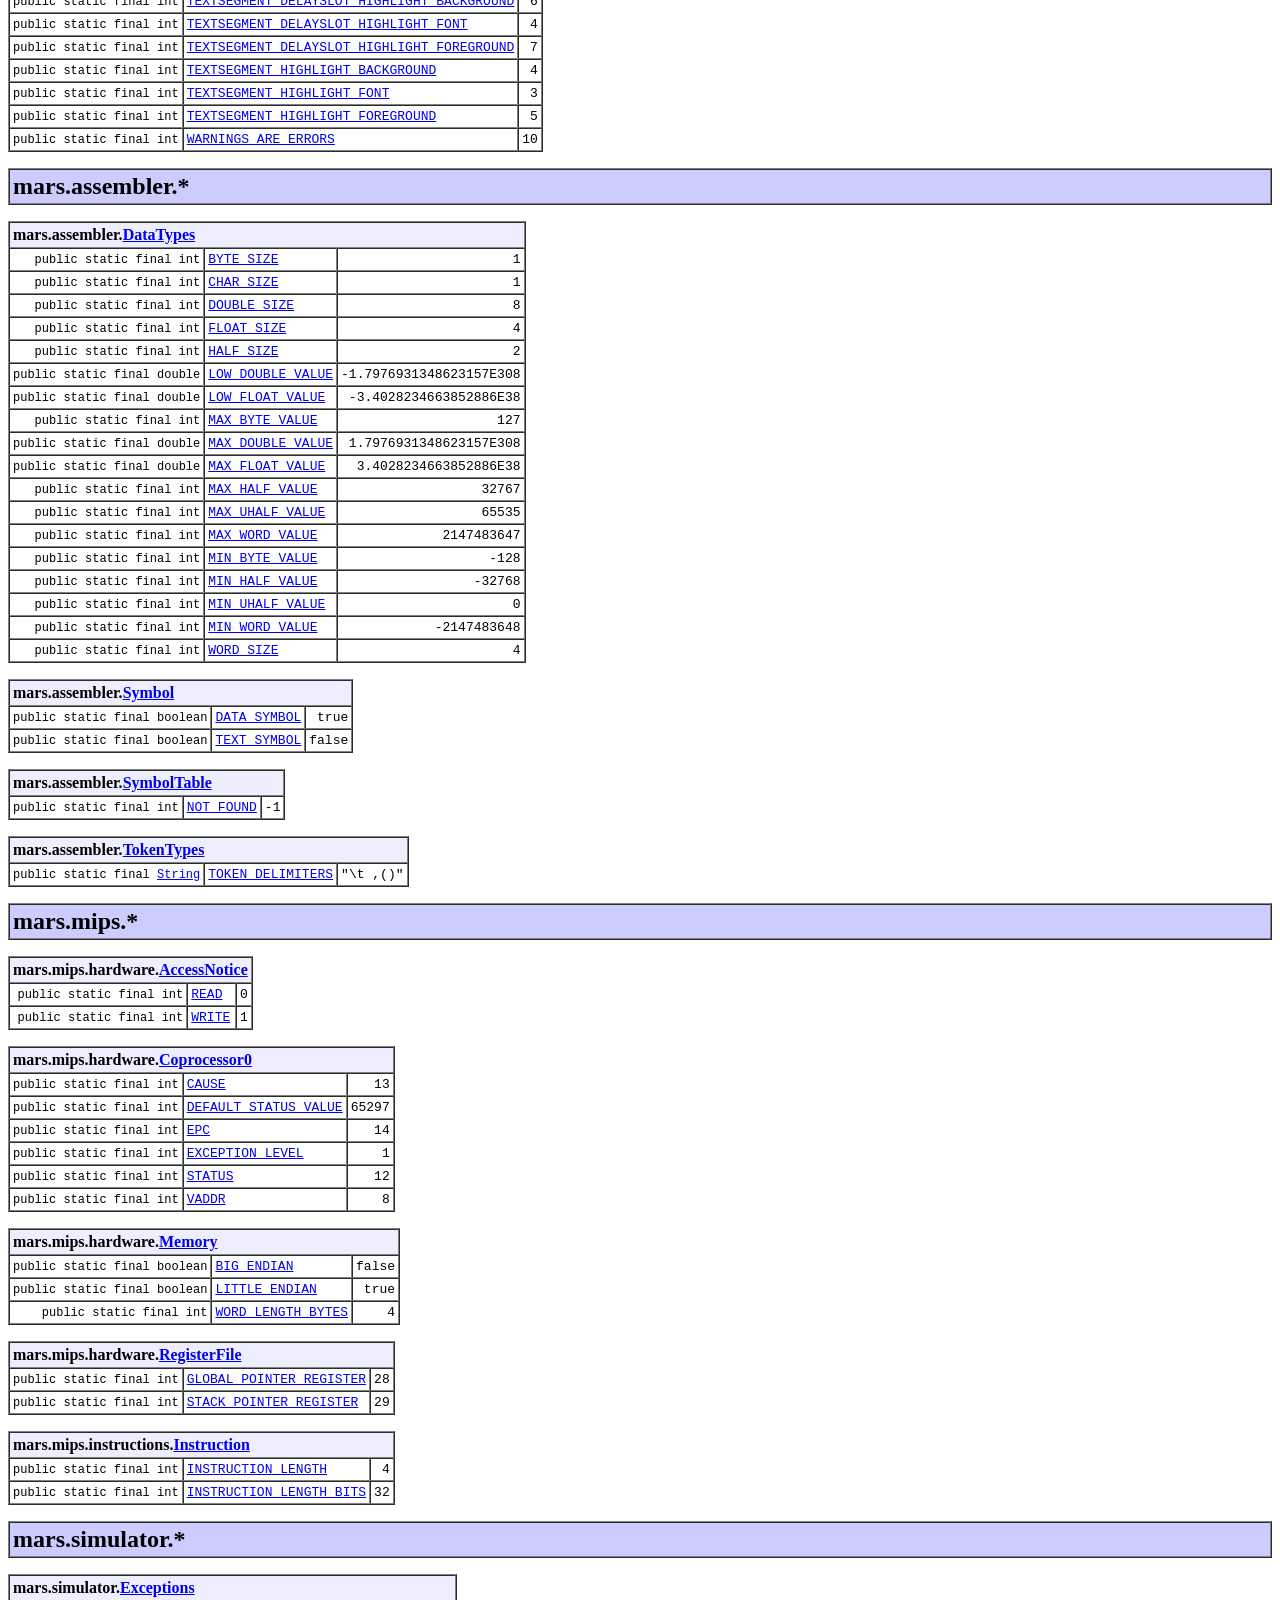
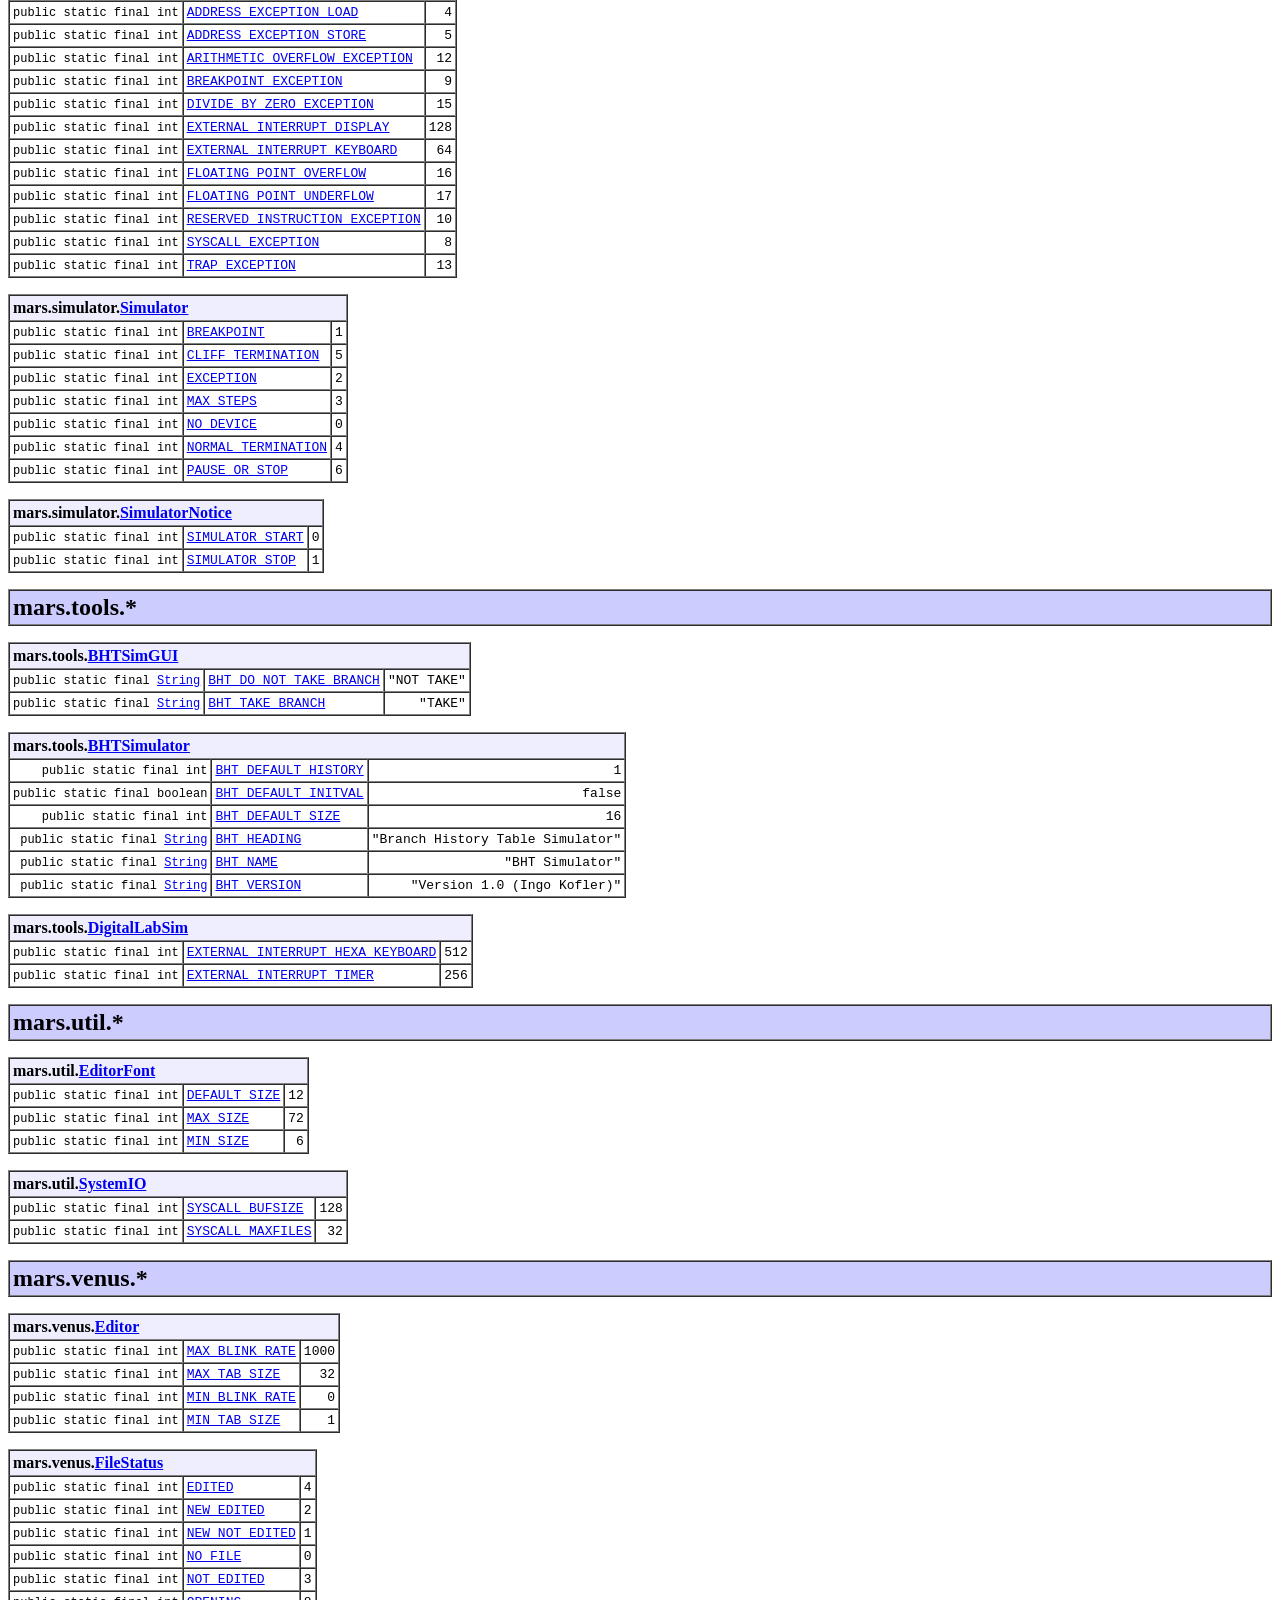
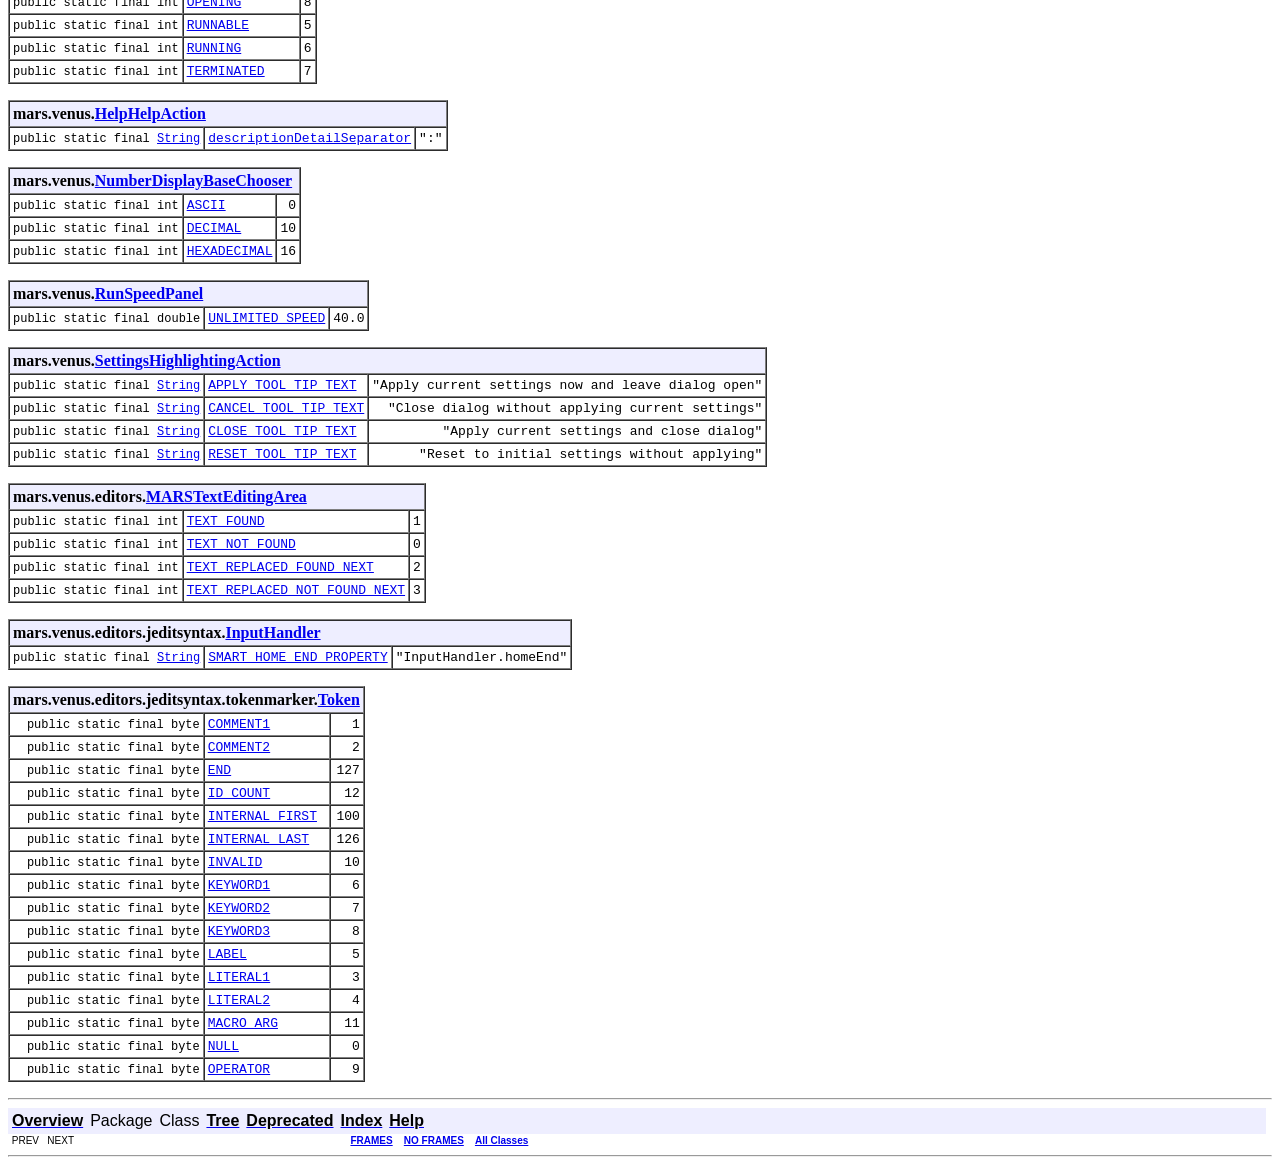
<file: 263-65 Computer Organization and Arch/mars4/docs/constant-values.html>
<!DOCTYPE HTML PUBLIC "-//W3C//DTD HTML 4.01 Transitional//EN" "http://www.w3.org/TR/html4/loose.dtd">
<!--NewPage-->
<HTML>
<HEAD>
<!-- Generated by javadoc (build 1.6.0_33) on Tue Aug 20 12:21:05 EDT 2013 -->
<TITLE>
Constant Field Values
</TITLE>

<META NAME="date" CONTENT="2013-08-20">

<LINK REL ="stylesheet" TYPE="text/css" HREF="stylesheet.css" TITLE="Style">

<SCRIPT type="text/javascript">
function windowTitle()
{
    if (location.href.indexOf('is-external=true') == -1) {
        parent.document.title="Constant Field Values";
    }
}
</SCRIPT>
<NOSCRIPT>
</NOSCRIPT>

</HEAD>

<BODY BGCOLOR="white" onload="windowTitle();">
<HR>


<!-- ========= START OF TOP NAVBAR ======= -->
<A NAME="navbar_top"><!-- --></A>
<A HREF="#skip-navbar_top" title="Skip navigation links"></A>
<TABLE BORDER="0" WIDTH="100%" CELLPADDING="1" CELLSPACING="0" SUMMARY="">
<TR>
<TD COLSPAN=2 BGCOLOR="#EEEEFF" CLASS="NavBarCell1">
<A NAME="navbar_top_firstrow"><!-- --></A>
<TABLE BORDER="0" CELLPADDING="0" CELLSPACING="3" SUMMARY="">
  <TR ALIGN="center" VALIGN="top">
  <TD BGCOLOR="#EEEEFF" CLASS="NavBarCell1">    <A HREF="overview-summary.html"><FONT CLASS="NavBarFont1"><B>Overview</B></FONT></A>&nbsp;</TD>
  <TD BGCOLOR="#EEEEFF" CLASS="NavBarCell1">    <FONT CLASS="NavBarFont1">Package</FONT>&nbsp;</TD>
  <TD BGCOLOR="#EEEEFF" CLASS="NavBarCell1">    <FONT CLASS="NavBarFont1">Class</FONT>&nbsp;</TD>
  <TD BGCOLOR="#EEEEFF" CLASS="NavBarCell1">    <A HREF="overview-tree.html"><FONT CLASS="NavBarFont1"><B>Tree</B></FONT></A>&nbsp;</TD>
  <TD BGCOLOR="#EEEEFF" CLASS="NavBarCell1">    <A HREF="deprecated-list.html"><FONT CLASS="NavBarFont1"><B>Deprecated</B></FONT></A>&nbsp;</TD>
  <TD BGCOLOR="#EEEEFF" CLASS="NavBarCell1">    <A HREF="index-all.html"><FONT CLASS="NavBarFont1"><B>Index</B></FONT></A>&nbsp;</TD>
  <TD BGCOLOR="#EEEEFF" CLASS="NavBarCell1">    <A HREF="help-doc.html"><FONT CLASS="NavBarFont1"><B>Help</B></FONT></A>&nbsp;</TD>
  </TR>
</TABLE>
</TD>
<TD ALIGN="right" VALIGN="top" ROWSPAN=3><EM>
</EM>
</TD>
</TR>

<TR>
<TD BGCOLOR="white" CLASS="NavBarCell2"><FONT SIZE="-2">
&nbsp;PREV&nbsp;
&nbsp;NEXT</FONT></TD>
<TD BGCOLOR="white" CLASS="NavBarCell2"><FONT SIZE="-2">
  <A HREF="index.html?constant-values.html" target="_top"><B>FRAMES</B></A>  &nbsp;
&nbsp;<A HREF="constant-values.html" target="_top"><B>NO FRAMES</B></A>  &nbsp;
&nbsp;<SCRIPT type="text/javascript">
  <!--
  if(window==top) {
    document.writeln('<A HREF="allclasses-noframe.html"><B>All Classes</B></A>');
  }
  //-->
</SCRIPT>
<NOSCRIPT>
  <A HREF="allclasses-noframe.html"><B>All Classes</B></A>
</NOSCRIPT>


</FONT></TD>
</TR>
</TABLE>
<A NAME="skip-navbar_top"></A>
<!-- ========= END OF TOP NAVBAR ========= -->

<HR>
<CENTER>
<H1>
Constant Field Values</H1>
</CENTER>
<HR SIZE="4" NOSHADE>
<B>Contents</B><UL>
<LI><A HREF="#mars">mars.*</A>
</UL>

<A NAME="mars"><!-- --></A>
<TABLE BORDER="1" WIDTH="100%" CELLPADDING="3" CELLSPACING="0" SUMMARY="">
<TR BGCOLOR="#CCCCFF" CLASS="TableHeadingColor">
<TH ALIGN="left"><FONT SIZE="+2">
mars.*</FONT></TH>
</TR>
</TABLE>

<P>

<TABLE BORDER="1" CELLPADDING="3" CELLSPACING="0" SUMMARY="">
<TR BGCOLOR="#EEEEFF" CLASS="TableSubHeadingColor">
<TH ALIGN="left" COLSPAN="3">mars.<A HREF="mars/ErrorList.html" title="class in mars">ErrorList</A></TH>
</TR>
<TR BGCOLOR="white" CLASS="TableRowColor">
<A NAME="mars.ErrorList.ERROR_MESSAGE_PREFIX"><!-- --></A><TD ALIGN="right"><FONT SIZE="-1">
<CODE>public&nbsp;static&nbsp;final&nbsp;<A HREF="http://docs.oracle.com/javase/1.5.0/docs/api/java/lang/String.html?is-external=true" title="class or interface in java.lang">String</A></CODE></FONT></TD>
<TD ALIGN="left"><CODE><A HREF="mars/ErrorList.html#ERROR_MESSAGE_PREFIX">ERROR_MESSAGE_PREFIX</A></CODE></TD>
<TD ALIGN="right"><CODE>"Error"</CODE></TD>
</TR>
<TR BGCOLOR="white" CLASS="TableRowColor">
<A NAME="mars.ErrorList.FILENAME_PREFIX"><!-- --></A><TD ALIGN="right"><FONT SIZE="-1">
<CODE>public&nbsp;static&nbsp;final&nbsp;<A HREF="http://docs.oracle.com/javase/1.5.0/docs/api/java/lang/String.html?is-external=true" title="class or interface in java.lang">String</A></CODE></FONT></TD>
<TD ALIGN="left"><CODE><A HREF="mars/ErrorList.html#FILENAME_PREFIX">FILENAME_PREFIX</A></CODE></TD>
<TD ALIGN="right"><CODE>" in "</CODE></TD>
</TR>
<TR BGCOLOR="white" CLASS="TableRowColor">
<A NAME="mars.ErrorList.LINE_PREFIX"><!-- --></A><TD ALIGN="right"><FONT SIZE="-1">
<CODE>public&nbsp;static&nbsp;final&nbsp;<A HREF="http://docs.oracle.com/javase/1.5.0/docs/api/java/lang/String.html?is-external=true" title="class or interface in java.lang">String</A></CODE></FONT></TD>
<TD ALIGN="left"><CODE><A HREF="mars/ErrorList.html#LINE_PREFIX">LINE_PREFIX</A></CODE></TD>
<TD ALIGN="right"><CODE>" line "</CODE></TD>
</TR>
<TR BGCOLOR="white" CLASS="TableRowColor">
<A NAME="mars.ErrorList.MESSAGE_SEPARATOR"><!-- --></A><TD ALIGN="right"><FONT SIZE="-1">
<CODE>public&nbsp;static&nbsp;final&nbsp;<A HREF="http://docs.oracle.com/javase/1.5.0/docs/api/java/lang/String.html?is-external=true" title="class or interface in java.lang">String</A></CODE></FONT></TD>
<TD ALIGN="left"><CODE><A HREF="mars/ErrorList.html#MESSAGE_SEPARATOR">MESSAGE_SEPARATOR</A></CODE></TD>
<TD ALIGN="right"><CODE>": "</CODE></TD>
</TR>
<TR BGCOLOR="white" CLASS="TableRowColor">
<A NAME="mars.ErrorList.POSITION_PREFIX"><!-- --></A><TD ALIGN="right"><FONT SIZE="-1">
<CODE>public&nbsp;static&nbsp;final&nbsp;<A HREF="http://docs.oracle.com/javase/1.5.0/docs/api/java/lang/String.html?is-external=true" title="class or interface in java.lang">String</A></CODE></FONT></TD>
<TD ALIGN="left"><CODE><A HREF="mars/ErrorList.html#POSITION_PREFIX">POSITION_PREFIX</A></CODE></TD>
<TD ALIGN="right"><CODE>" column "</CODE></TD>
</TR>
<TR BGCOLOR="white" CLASS="TableRowColor">
<A NAME="mars.ErrorList.WARNING_MESSAGE_PREFIX"><!-- --></A><TD ALIGN="right"><FONT SIZE="-1">
<CODE>public&nbsp;static&nbsp;final&nbsp;<A HREF="http://docs.oracle.com/javase/1.5.0/docs/api/java/lang/String.html?is-external=true" title="class or interface in java.lang">String</A></CODE></FONT></TD>
<TD ALIGN="left"><CODE><A HREF="mars/ErrorList.html#WARNING_MESSAGE_PREFIX">WARNING_MESSAGE_PREFIX</A></CODE></TD>
<TD ALIGN="right"><CODE>"Warning"</CODE></TD>
</TR>
</FONT></TD>
</TR>
</TABLE>

<P>

<P>

<TABLE BORDER="1" CELLPADDING="3" CELLSPACING="0" SUMMARY="">
<TR BGCOLOR="#EEEEFF" CLASS="TableSubHeadingColor">
<TH ALIGN="left" COLSPAN="3">mars.<A HREF="mars/ErrorMessage.html" title="class in mars">ErrorMessage</A></TH>
</TR>
<TR BGCOLOR="white" CLASS="TableRowColor">
<A NAME="mars.ErrorMessage.ERROR"><!-- --></A><TD ALIGN="right"><FONT SIZE="-1">
<CODE>public&nbsp;static&nbsp;final&nbsp;boolean</CODE></FONT></TD>
<TD ALIGN="left"><CODE><A HREF="mars/ErrorMessage.html#ERROR">ERROR</A></CODE></TD>
<TD ALIGN="right"><CODE>false</CODE></TD>
</TR>
<TR BGCOLOR="white" CLASS="TableRowColor">
<A NAME="mars.ErrorMessage.WARNING"><!-- --></A><TD ALIGN="right"><FONT SIZE="-1">
<CODE>public&nbsp;static&nbsp;final&nbsp;boolean</CODE></FONT></TD>
<TD ALIGN="left"><CODE><A HREF="mars/ErrorMessage.html#WARNING">WARNING</A></CODE></TD>
<TD ALIGN="right"><CODE>true</CODE></TD>
</TR>
</FONT></TD>
</TR>
</TABLE>

<P>

<P>

<TABLE BORDER="1" CELLPADDING="3" CELLSPACING="0" SUMMARY="">
<TR BGCOLOR="#EEEEFF" CLASS="TableSubHeadingColor">
<TH ALIGN="left" COLSPAN="3">mars.<A HREF="mars/Globals.html" title="class in mars">Globals</A></TH>
</TR>
<TR BGCOLOR="white" CLASS="TableRowColor">
<A NAME="mars.Globals.helpPath"><!-- --></A><TD ALIGN="right"><FONT SIZE="-1">
<CODE>public&nbsp;static&nbsp;final&nbsp;<A HREF="http://docs.oracle.com/javase/1.5.0/docs/api/java/lang/String.html?is-external=true" title="class or interface in java.lang">String</A></CODE></FONT></TD>
<TD ALIGN="left"><CODE><A HREF="mars/Globals.html#helpPath">helpPath</A></CODE></TD>
<TD ALIGN="right"><CODE>"/help/"</CODE></TD>
</TR>
<TR BGCOLOR="white" CLASS="TableRowColor">
<A NAME="mars.Globals.imagesPath"><!-- --></A><TD ALIGN="right"><FONT SIZE="-1">
<CODE>public&nbsp;static&nbsp;final&nbsp;<A HREF="http://docs.oracle.com/javase/1.5.0/docs/api/java/lang/String.html?is-external=true" title="class or interface in java.lang">String</A></CODE></FONT></TD>
<TD ALIGN="left"><CODE><A HREF="mars/Globals.html#imagesPath">imagesPath</A></CODE></TD>
<TD ALIGN="right"><CODE>"/images/"</CODE></TD>
</TR>
<TR BGCOLOR="white" CLASS="TableRowColor">
<A NAME="mars.Globals.version"><!-- --></A><TD ALIGN="right"><FONT SIZE="-1">
<CODE>public&nbsp;static&nbsp;final&nbsp;<A HREF="http://docs.oracle.com/javase/1.5.0/docs/api/java/lang/String.html?is-external=true" title="class or interface in java.lang">String</A></CODE></FONT></TD>
<TD ALIGN="left"><CODE><A HREF="mars/Globals.html#version">version</A></CODE></TD>
<TD ALIGN="right"><CODE>"4.4"</CODE></TD>
</TR>
</FONT></TD>
</TR>
</TABLE>

<P>

<P>

<TABLE BORDER="1" CELLPADDING="3" CELLSPACING="0" SUMMARY="">
<TR BGCOLOR="#EEEEFF" CLASS="TableSubHeadingColor">
<TH ALIGN="left" COLSPAN="3">mars.<A HREF="mars/Settings.html" title="class in mars">Settings</A></TH>
</TR>
<TR BGCOLOR="white" CLASS="TableRowColor">
<A NAME="mars.Settings.ASSEMBLE_ALL_ENABLED"><!-- --></A><TD ALIGN="right"><FONT SIZE="-1">
<CODE>public&nbsp;static&nbsp;final&nbsp;int</CODE></FONT></TD>
<TD ALIGN="left"><CODE><A HREF="mars/Settings.html#ASSEMBLE_ALL_ENABLED">ASSEMBLE_ALL_ENABLED</A></CODE></TD>
<TD ALIGN="right"><CODE>3</CODE></TD>
</TR>
<TR BGCOLOR="white" CLASS="TableRowColor">
<A NAME="mars.Settings.ASSEMBLE_ON_OPEN_ENABLED"><!-- --></A><TD ALIGN="right"><FONT SIZE="-1">
<CODE>public&nbsp;static&nbsp;final&nbsp;int</CODE></FONT></TD>
<TD ALIGN="left"><CODE><A HREF="mars/Settings.html#ASSEMBLE_ON_OPEN_ENABLED">ASSEMBLE_ON_OPEN_ENABLED</A></CODE></TD>
<TD ALIGN="right"><CODE>2</CODE></TD>
</TR>
<TR BGCOLOR="white" CLASS="TableRowColor">
<A NAME="mars.Settings.AUTO_INDENT"><!-- --></A><TD ALIGN="right"><FONT SIZE="-1">
<CODE>public&nbsp;static&nbsp;final&nbsp;int</CODE></FONT></TD>
<TD ALIGN="left"><CODE><A HREF="mars/Settings.html#AUTO_INDENT">AUTO_INDENT</A></CODE></TD>
<TD ALIGN="right"><CODE>19</CODE></TD>
</TR>
<TR BGCOLOR="white" CLASS="TableRowColor">
<A NAME="mars.Settings.BARE_MACHINE_ENABLED"><!-- --></A><TD ALIGN="right"><FONT SIZE="-1">
<CODE>public&nbsp;static&nbsp;final&nbsp;int</CODE></FONT></TD>
<TD ALIGN="left"><CODE><A HREF="mars/Settings.html#BARE_MACHINE_ENABLED">BARE_MACHINE_ENABLED</A></CODE></TD>
<TD ALIGN="right"><CODE>1</CODE></TD>
</TR>
<TR BGCOLOR="white" CLASS="TableRowColor">
<A NAME="mars.Settings.CARET_BLINK_RATE"><!-- --></A><TD ALIGN="right"><FONT SIZE="-1">
<CODE>public&nbsp;static&nbsp;final&nbsp;int</CODE></FONT></TD>
<TD ALIGN="left"><CODE><A HREF="mars/Settings.html#CARET_BLINK_RATE">CARET_BLINK_RATE</A></CODE></TD>
<TD ALIGN="right"><CODE>4</CODE></TD>
</TR>
<TR BGCOLOR="white" CLASS="TableRowColor">
<A NAME="mars.Settings.DATA_SEGMENT_HIGHLIGHTING"><!-- --></A><TD ALIGN="right"><FONT SIZE="-1">
<CODE>public&nbsp;static&nbsp;final&nbsp;int</CODE></FONT></TD>
<TD ALIGN="left"><CODE><A HREF="mars/Settings.html#DATA_SEGMENT_HIGHLIGHTING">DATA_SEGMENT_HIGHLIGHTING</A></CODE></TD>
<TD ALIGN="right"><CODE>12</CODE></TD>
</TR>
<TR BGCOLOR="white" CLASS="TableRowColor">
<A NAME="mars.Settings.DATASEGMENT_HIGHLIGHT_BACKGROUND"><!-- --></A><TD ALIGN="right"><FONT SIZE="-1">
<CODE>public&nbsp;static&nbsp;final&nbsp;int</CODE></FONT></TD>
<TD ALIGN="left"><CODE><A HREF="mars/Settings.html#DATASEGMENT_HIGHLIGHT_BACKGROUND">DATASEGMENT_HIGHLIGHT_BACKGROUND</A></CODE></TD>
<TD ALIGN="right"><CODE>8</CODE></TD>
</TR>
<TR BGCOLOR="white" CLASS="TableRowColor">
<A NAME="mars.Settings.DATASEGMENT_HIGHLIGHT_FONT"><!-- --></A><TD ALIGN="right"><FONT SIZE="-1">
<CODE>public&nbsp;static&nbsp;final&nbsp;int</CODE></FONT></TD>
<TD ALIGN="left"><CODE><A HREF="mars/Settings.html#DATASEGMENT_HIGHLIGHT_FONT">DATASEGMENT_HIGHLIGHT_FONT</A></CODE></TD>
<TD ALIGN="right"><CODE>5</CODE></TD>
</TR>
<TR BGCOLOR="white" CLASS="TableRowColor">
<A NAME="mars.Settings.DATASEGMENT_HIGHLIGHT_FOREGROUND"><!-- --></A><TD ALIGN="right"><FONT SIZE="-1">
<CODE>public&nbsp;static&nbsp;final&nbsp;int</CODE></FONT></TD>
<TD ALIGN="left"><CODE><A HREF="mars/Settings.html#DATASEGMENT_HIGHLIGHT_FOREGROUND">DATASEGMENT_HIGHLIGHT_FOREGROUND</A></CODE></TD>
<TD ALIGN="right"><CODE>9</CODE></TD>
</TR>
<TR BGCOLOR="white" CLASS="TableRowColor">
<A NAME="mars.Settings.DELAYED_BRANCHING_ENABLED"><!-- --></A><TD ALIGN="right"><FONT SIZE="-1">
<CODE>public&nbsp;static&nbsp;final&nbsp;int</CODE></FONT></TD>
<TD ALIGN="left"><CODE><A HREF="mars/Settings.html#DELAYED_BRANCHING_ENABLED">DELAYED_BRANCHING_ENABLED</A></CODE></TD>
<TD ALIGN="right"><CODE>8</CODE></TD>
</TR>
<TR BGCOLOR="white" CLASS="TableRowColor">
<A NAME="mars.Settings.DISPLAY_ADDRESSES_IN_HEX"><!-- --></A><TD ALIGN="right"><FONT SIZE="-1">
<CODE>public&nbsp;static&nbsp;final&nbsp;int</CODE></FONT></TD>
<TD ALIGN="left"><CODE><A HREF="mars/Settings.html#DISPLAY_ADDRESSES_IN_HEX">DISPLAY_ADDRESSES_IN_HEX</A></CODE></TD>
<TD ALIGN="right"><CODE>5</CODE></TD>
</TR>
<TR BGCOLOR="white" CLASS="TableRowColor">
<A NAME="mars.Settings.DISPLAY_VALUES_IN_HEX"><!-- --></A><TD ALIGN="right"><FONT SIZE="-1">
<CODE>public&nbsp;static&nbsp;final&nbsp;int</CODE></FONT></TD>
<TD ALIGN="left"><CODE><A HREF="mars/Settings.html#DISPLAY_VALUES_IN_HEX">DISPLAY_VALUES_IN_HEX</A></CODE></TD>
<TD ALIGN="right"><CODE>6</CODE></TD>
</TR>
<TR BGCOLOR="white" CLASS="TableRowColor">
<A NAME="mars.Settings.EDITOR_CURRENT_LINE_HIGHLIGHTING"><!-- --></A><TD ALIGN="right"><FONT SIZE="-1">
<CODE>public&nbsp;static&nbsp;final&nbsp;int</CODE></FONT></TD>
<TD ALIGN="left"><CODE><A HREF="mars/Settings.html#EDITOR_CURRENT_LINE_HIGHLIGHTING">EDITOR_CURRENT_LINE_HIGHLIGHTING</A></CODE></TD>
<TD ALIGN="right"><CODE>15</CODE></TD>
</TR>
<TR BGCOLOR="white" CLASS="TableRowColor">
<A NAME="mars.Settings.EDITOR_FONT"><!-- --></A><TD ALIGN="right"><FONT SIZE="-1">
<CODE>public&nbsp;static&nbsp;final&nbsp;int</CODE></FONT></TD>
<TD ALIGN="left"><CODE><A HREF="mars/Settings.html#EDITOR_FONT">EDITOR_FONT</A></CODE></TD>
<TD ALIGN="right"><CODE>0</CODE></TD>
</TR>
<TR BGCOLOR="white" CLASS="TableRowColor">
<A NAME="mars.Settings.EDITOR_LINE_NUMBERS_DISPLAYED"><!-- --></A><TD ALIGN="right"><FONT SIZE="-1">
<CODE>public&nbsp;static&nbsp;final&nbsp;int</CODE></FONT></TD>
<TD ALIGN="left"><CODE><A HREF="mars/Settings.html#EDITOR_LINE_NUMBERS_DISPLAYED">EDITOR_LINE_NUMBERS_DISPLAYED</A></CODE></TD>
<TD ALIGN="right"><CODE>9</CODE></TD>
</TR>
<TR BGCOLOR="white" CLASS="TableRowColor">
<A NAME="mars.Settings.EDITOR_POPUP_PREFIX_LENGTH"><!-- --></A><TD ALIGN="right"><FONT SIZE="-1">
<CODE>public&nbsp;static&nbsp;final&nbsp;int</CODE></FONT></TD>
<TD ALIGN="left"><CODE><A HREF="mars/Settings.html#EDITOR_POPUP_PREFIX_LENGTH">EDITOR_POPUP_PREFIX_LENGTH</A></CODE></TD>
<TD ALIGN="right"><CODE>6</CODE></TD>
</TR>
<TR BGCOLOR="white" CLASS="TableRowColor">
<A NAME="mars.Settings.EDITOR_TAB_SIZE"><!-- --></A><TD ALIGN="right"><FONT SIZE="-1">
<CODE>public&nbsp;static&nbsp;final&nbsp;int</CODE></FONT></TD>
<TD ALIGN="left"><CODE><A HREF="mars/Settings.html#EDITOR_TAB_SIZE">EDITOR_TAB_SIZE</A></CODE></TD>
<TD ALIGN="right"><CODE>5</CODE></TD>
</TR>
<TR BGCOLOR="white" CLASS="TableRowColor">
<A NAME="mars.Settings.EVEN_ROW_BACKGROUND"><!-- --></A><TD ALIGN="right"><FONT SIZE="-1">
<CODE>public&nbsp;static&nbsp;final&nbsp;int</CODE></FONT></TD>
<TD ALIGN="left"><CODE><A HREF="mars/Settings.html#EVEN_ROW_BACKGROUND">EVEN_ROW_BACKGROUND</A></CODE></TD>
<TD ALIGN="right"><CODE>0</CODE></TD>
</TR>
<TR BGCOLOR="white" CLASS="TableRowColor">
<A NAME="mars.Settings.EVEN_ROW_FONT"><!-- --></A><TD ALIGN="right"><FONT SIZE="-1">
<CODE>public&nbsp;static&nbsp;final&nbsp;int</CODE></FONT></TD>
<TD ALIGN="left"><CODE><A HREF="mars/Settings.html#EVEN_ROW_FONT">EVEN_ROW_FONT</A></CODE></TD>
<TD ALIGN="right"><CODE>1</CODE></TD>
</TR>
<TR BGCOLOR="white" CLASS="TableRowColor">
<A NAME="mars.Settings.EVEN_ROW_FOREGROUND"><!-- --></A><TD ALIGN="right"><FONT SIZE="-1">
<CODE>public&nbsp;static&nbsp;final&nbsp;int</CODE></FONT></TD>
<TD ALIGN="left"><CODE><A HREF="mars/Settings.html#EVEN_ROW_FOREGROUND">EVEN_ROW_FOREGROUND</A></CODE></TD>
<TD ALIGN="right"><CODE>1</CODE></TD>
</TR>
<TR BGCOLOR="white" CLASS="TableRowColor">
<A NAME="mars.Settings.EXCEPTION_HANDLER"><!-- --></A><TD ALIGN="right"><FONT SIZE="-1">
<CODE>public&nbsp;static&nbsp;final&nbsp;int</CODE></FONT></TD>
<TD ALIGN="left"><CODE><A HREF="mars/Settings.html#EXCEPTION_HANDLER">EXCEPTION_HANDLER</A></CODE></TD>
<TD ALIGN="right"><CODE>0</CODE></TD>
</TR>
<TR BGCOLOR="white" CLASS="TableRowColor">
<A NAME="mars.Settings.EXCEPTION_HANDLER_ENABLED"><!-- --></A><TD ALIGN="right"><FONT SIZE="-1">
<CODE>public&nbsp;static&nbsp;final&nbsp;int</CODE></FONT></TD>
<TD ALIGN="left"><CODE><A HREF="mars/Settings.html#EXCEPTION_HANDLER_ENABLED">EXCEPTION_HANDLER_ENABLED</A></CODE></TD>
<TD ALIGN="right"><CODE>7</CODE></TD>
</TR>
<TR BGCOLOR="white" CLASS="TableRowColor">
<A NAME="mars.Settings.EXTENDED_ASSEMBLER_ENABLED"><!-- --></A><TD ALIGN="right"><FONT SIZE="-1">
<CODE>public&nbsp;static&nbsp;final&nbsp;int</CODE></FONT></TD>
<TD ALIGN="left"><CODE><A HREF="mars/Settings.html#EXTENDED_ASSEMBLER_ENABLED">EXTENDED_ASSEMBLER_ENABLED</A></CODE></TD>
<TD ALIGN="right"><CODE>0</CODE></TD>
</TR>
<TR BGCOLOR="white" CLASS="TableRowColor">
<A NAME="mars.Settings.GENERIC_TEXT_EDITOR"><!-- --></A><TD ALIGN="right"><FONT SIZE="-1">
<CODE>public&nbsp;static&nbsp;final&nbsp;int</CODE></FONT></TD>
<TD ALIGN="left"><CODE><A HREF="mars/Settings.html#GENERIC_TEXT_EDITOR">GENERIC_TEXT_EDITOR</A></CODE></TD>
<TD ALIGN="right"><CODE>18</CODE></TD>
</TR>
<TR BGCOLOR="white" CLASS="TableRowColor">
<A NAME="mars.Settings.LABEL_SORT_STATE"><!-- --></A><TD ALIGN="right"><FONT SIZE="-1">
<CODE>public&nbsp;static&nbsp;final&nbsp;int</CODE></FONT></TD>
<TD ALIGN="left"><CODE><A HREF="mars/Settings.html#LABEL_SORT_STATE">LABEL_SORT_STATE</A></CODE></TD>
<TD ALIGN="right"><CODE>2</CODE></TD>
</TR>
<TR BGCOLOR="white" CLASS="TableRowColor">
<A NAME="mars.Settings.LABEL_WINDOW_VISIBILITY"><!-- --></A><TD ALIGN="right"><FONT SIZE="-1">
<CODE>public&nbsp;static&nbsp;final&nbsp;int</CODE></FONT></TD>
<TD ALIGN="left"><CODE><A HREF="mars/Settings.html#LABEL_WINDOW_VISIBILITY">LABEL_WINDOW_VISIBILITY</A></CODE></TD>
<TD ALIGN="right"><CODE>4</CODE></TD>
</TR>
<TR BGCOLOR="white" CLASS="TableRowColor">
<A NAME="mars.Settings.MEMORY_CONFIGURATION"><!-- --></A><TD ALIGN="right"><FONT SIZE="-1">
<CODE>public&nbsp;static&nbsp;final&nbsp;int</CODE></FONT></TD>
<TD ALIGN="left"><CODE><A HREF="mars/Settings.html#MEMORY_CONFIGURATION">MEMORY_CONFIGURATION</A></CODE></TD>
<TD ALIGN="right"><CODE>3</CODE></TD>
</TR>
<TR BGCOLOR="white" CLASS="TableRowColor">
<A NAME="mars.Settings.ODD_ROW_BACKGROUND"><!-- --></A><TD ALIGN="right"><FONT SIZE="-1">
<CODE>public&nbsp;static&nbsp;final&nbsp;int</CODE></FONT></TD>
<TD ALIGN="left"><CODE><A HREF="mars/Settings.html#ODD_ROW_BACKGROUND">ODD_ROW_BACKGROUND</A></CODE></TD>
<TD ALIGN="right"><CODE>2</CODE></TD>
</TR>
<TR BGCOLOR="white" CLASS="TableRowColor">
<A NAME="mars.Settings.ODD_ROW_FONT"><!-- --></A><TD ALIGN="right"><FONT SIZE="-1">
<CODE>public&nbsp;static&nbsp;final&nbsp;int</CODE></FONT></TD>
<TD ALIGN="left"><CODE><A HREF="mars/Settings.html#ODD_ROW_FONT">ODD_ROW_FONT</A></CODE></TD>
<TD ALIGN="right"><CODE>2</CODE></TD>
</TR>
<TR BGCOLOR="white" CLASS="TableRowColor">
<A NAME="mars.Settings.ODD_ROW_FOREGROUND"><!-- --></A><TD ALIGN="right"><FONT SIZE="-1">
<CODE>public&nbsp;static&nbsp;final&nbsp;int</CODE></FONT></TD>
<TD ALIGN="left"><CODE><A HREF="mars/Settings.html#ODD_ROW_FOREGROUND">ODD_ROW_FOREGROUND</A></CODE></TD>
<TD ALIGN="right"><CODE>3</CODE></TD>
</TR>
<TR BGCOLOR="white" CLASS="TableRowColor">
<A NAME="mars.Settings.POPUP_INSTRUCTION_GUIDANCE"><!-- --></A><TD ALIGN="right"><FONT SIZE="-1">
<CODE>public&nbsp;static&nbsp;final&nbsp;int</CODE></FONT></TD>
<TD ALIGN="left"><CODE><A HREF="mars/Settings.html#POPUP_INSTRUCTION_GUIDANCE">POPUP_INSTRUCTION_GUIDANCE</A></CODE></TD>
<TD ALIGN="right"><CODE>16</CODE></TD>
</TR>
<TR BGCOLOR="white" CLASS="TableRowColor">
<A NAME="mars.Settings.POPUP_SYSCALL_INPUT"><!-- --></A><TD ALIGN="right"><FONT SIZE="-1">
<CODE>public&nbsp;static&nbsp;final&nbsp;int</CODE></FONT></TD>
<TD ALIGN="left"><CODE><A HREF="mars/Settings.html#POPUP_SYSCALL_INPUT">POPUP_SYSCALL_INPUT</A></CODE></TD>
<TD ALIGN="right"><CODE>17</CODE></TD>
</TR>
<TR BGCOLOR="white" CLASS="TableRowColor">
<A NAME="mars.Settings.PROGRAM_ARGUMENTS"><!-- --></A><TD ALIGN="right"><FONT SIZE="-1">
<CODE>public&nbsp;static&nbsp;final&nbsp;int</CODE></FONT></TD>
<TD ALIGN="left"><CODE><A HREF="mars/Settings.html#PROGRAM_ARGUMENTS">PROGRAM_ARGUMENTS</A></CODE></TD>
<TD ALIGN="right"><CODE>11</CODE></TD>
</TR>
<TR BGCOLOR="white" CLASS="TableRowColor">
<A NAME="mars.Settings.REGISTER_HIGHLIGHT_BACKGROUND"><!-- --></A><TD ALIGN="right"><FONT SIZE="-1">
<CODE>public&nbsp;static&nbsp;final&nbsp;int</CODE></FONT></TD>
<TD ALIGN="left"><CODE><A HREF="mars/Settings.html#REGISTER_HIGHLIGHT_BACKGROUND">REGISTER_HIGHLIGHT_BACKGROUND</A></CODE></TD>
<TD ALIGN="right"><CODE>10</CODE></TD>
</TR>
<TR BGCOLOR="white" CLASS="TableRowColor">
<A NAME="mars.Settings.REGISTER_HIGHLIGHT_FONT"><!-- --></A><TD ALIGN="right"><FONT SIZE="-1">
<CODE>public&nbsp;static&nbsp;final&nbsp;int</CODE></FONT></TD>
<TD ALIGN="left"><CODE><A HREF="mars/Settings.html#REGISTER_HIGHLIGHT_FONT">REGISTER_HIGHLIGHT_FONT</A></CODE></TD>
<TD ALIGN="right"><CODE>6</CODE></TD>
</TR>
<TR BGCOLOR="white" CLASS="TableRowColor">
<A NAME="mars.Settings.REGISTER_HIGHLIGHT_FOREGROUND"><!-- --></A><TD ALIGN="right"><FONT SIZE="-1">
<CODE>public&nbsp;static&nbsp;final&nbsp;int</CODE></FONT></TD>
<TD ALIGN="left"><CODE><A HREF="mars/Settings.html#REGISTER_HIGHLIGHT_FOREGROUND">REGISTER_HIGHLIGHT_FOREGROUND</A></CODE></TD>
<TD ALIGN="right"><CODE>11</CODE></TD>
</TR>
<TR BGCOLOR="white" CLASS="TableRowColor">
<A NAME="mars.Settings.REGISTERS_HIGHLIGHTING"><!-- --></A><TD ALIGN="right"><FONT SIZE="-1">
<CODE>public&nbsp;static&nbsp;final&nbsp;int</CODE></FONT></TD>
<TD ALIGN="left"><CODE><A HREF="mars/Settings.html#REGISTERS_HIGHLIGHTING">REGISTERS_HIGHLIGHTING</A></CODE></TD>
<TD ALIGN="right"><CODE>13</CODE></TD>
</TR>
<TR BGCOLOR="white" CLASS="TableRowColor">
<A NAME="mars.Settings.SELF_MODIFYING_CODE_ENABLED"><!-- --></A><TD ALIGN="right"><FONT SIZE="-1">
<CODE>public&nbsp;static&nbsp;final&nbsp;int</CODE></FONT></TD>
<TD ALIGN="left"><CODE><A HREF="mars/Settings.html#SELF_MODIFYING_CODE_ENABLED">SELF_MODIFYING_CODE_ENABLED</A></CODE></TD>
<TD ALIGN="right"><CODE>20</CODE></TD>
</TR>
<TR BGCOLOR="white" CLASS="TableRowColor">
<A NAME="mars.Settings.START_AT_MAIN"><!-- --></A><TD ALIGN="right"><FONT SIZE="-1">
<CODE>public&nbsp;static&nbsp;final&nbsp;int</CODE></FONT></TD>
<TD ALIGN="left"><CODE><A HREF="mars/Settings.html#START_AT_MAIN">START_AT_MAIN</A></CODE></TD>
<TD ALIGN="right"><CODE>14</CODE></TD>
</TR>
<TR BGCOLOR="white" CLASS="TableRowColor">
<A NAME="mars.Settings.TEXT_COLUMN_ORDER"><!-- --></A><TD ALIGN="right"><FONT SIZE="-1">
<CODE>public&nbsp;static&nbsp;final&nbsp;int</CODE></FONT></TD>
<TD ALIGN="left"><CODE><A HREF="mars/Settings.html#TEXT_COLUMN_ORDER">TEXT_COLUMN_ORDER</A></CODE></TD>
<TD ALIGN="right"><CODE>1</CODE></TD>
</TR>
<TR BGCOLOR="white" CLASS="TableRowColor">
<A NAME="mars.Settings.TEXTSEGMENT_DELAYSLOT_HIGHLIGHT_BACKGROUND"><!-- --></A><TD ALIGN="right"><FONT SIZE="-1">
<CODE>public&nbsp;static&nbsp;final&nbsp;int</CODE></FONT></TD>
<TD ALIGN="left"><CODE><A HREF="mars/Settings.html#TEXTSEGMENT_DELAYSLOT_HIGHLIGHT_BACKGROUND">TEXTSEGMENT_DELAYSLOT_HIGHLIGHT_BACKGROUND</A></CODE></TD>
<TD ALIGN="right"><CODE>6</CODE></TD>
</TR>
<TR BGCOLOR="white" CLASS="TableRowColor">
<A NAME="mars.Settings.TEXTSEGMENT_DELAYSLOT_HIGHLIGHT_FONT"><!-- --></A><TD ALIGN="right"><FONT SIZE="-1">
<CODE>public&nbsp;static&nbsp;final&nbsp;int</CODE></FONT></TD>
<TD ALIGN="left"><CODE><A HREF="mars/Settings.html#TEXTSEGMENT_DELAYSLOT_HIGHLIGHT_FONT">TEXTSEGMENT_DELAYSLOT_HIGHLIGHT_FONT</A></CODE></TD>
<TD ALIGN="right"><CODE>4</CODE></TD>
</TR>
<TR BGCOLOR="white" CLASS="TableRowColor">
<A NAME="mars.Settings.TEXTSEGMENT_DELAYSLOT_HIGHLIGHT_FOREGROUND"><!-- --></A><TD ALIGN="right"><FONT SIZE="-1">
<CODE>public&nbsp;static&nbsp;final&nbsp;int</CODE></FONT></TD>
<TD ALIGN="left"><CODE><A HREF="mars/Settings.html#TEXTSEGMENT_DELAYSLOT_HIGHLIGHT_FOREGROUND">TEXTSEGMENT_DELAYSLOT_HIGHLIGHT_FOREGROUND</A></CODE></TD>
<TD ALIGN="right"><CODE>7</CODE></TD>
</TR>
<TR BGCOLOR="white" CLASS="TableRowColor">
<A NAME="mars.Settings.TEXTSEGMENT_HIGHLIGHT_BACKGROUND"><!-- --></A><TD ALIGN="right"><FONT SIZE="-1">
<CODE>public&nbsp;static&nbsp;final&nbsp;int</CODE></FONT></TD>
<TD ALIGN="left"><CODE><A HREF="mars/Settings.html#TEXTSEGMENT_HIGHLIGHT_BACKGROUND">TEXTSEGMENT_HIGHLIGHT_BACKGROUND</A></CODE></TD>
<TD ALIGN="right"><CODE>4</CODE></TD>
</TR>
<TR BGCOLOR="white" CLASS="TableRowColor">
<A NAME="mars.Settings.TEXTSEGMENT_HIGHLIGHT_FONT"><!-- --></A><TD ALIGN="right"><FONT SIZE="-1">
<CODE>public&nbsp;static&nbsp;final&nbsp;int</CODE></FONT></TD>
<TD ALIGN="left"><CODE><A HREF="mars/Settings.html#TEXTSEGMENT_HIGHLIGHT_FONT">TEXTSEGMENT_HIGHLIGHT_FONT</A></CODE></TD>
<TD ALIGN="right"><CODE>3</CODE></TD>
</TR>
<TR BGCOLOR="white" CLASS="TableRowColor">
<A NAME="mars.Settings.TEXTSEGMENT_HIGHLIGHT_FOREGROUND"><!-- --></A><TD ALIGN="right"><FONT SIZE="-1">
<CODE>public&nbsp;static&nbsp;final&nbsp;int</CODE></FONT></TD>
<TD ALIGN="left"><CODE><A HREF="mars/Settings.html#TEXTSEGMENT_HIGHLIGHT_FOREGROUND">TEXTSEGMENT_HIGHLIGHT_FOREGROUND</A></CODE></TD>
<TD ALIGN="right"><CODE>5</CODE></TD>
</TR>
<TR BGCOLOR="white" CLASS="TableRowColor">
<A NAME="mars.Settings.WARNINGS_ARE_ERRORS"><!-- --></A><TD ALIGN="right"><FONT SIZE="-1">
<CODE>public&nbsp;static&nbsp;final&nbsp;int</CODE></FONT></TD>
<TD ALIGN="left"><CODE><A HREF="mars/Settings.html#WARNINGS_ARE_ERRORS">WARNINGS_ARE_ERRORS</A></CODE></TD>
<TD ALIGN="right"><CODE>10</CODE></TD>
</TR>
</FONT></TD>
</TR>
</TABLE>

<P>

<P>
<A NAME="mars.assembler"><!-- --></A>
<TABLE BORDER="1" WIDTH="100%" CELLPADDING="3" CELLSPACING="0" SUMMARY="">
<TR BGCOLOR="#CCCCFF" CLASS="TableHeadingColor">
<TH ALIGN="left"><FONT SIZE="+2">
mars.assembler.*</FONT></TH>
</TR>
</TABLE>

<P>

<TABLE BORDER="1" CELLPADDING="3" CELLSPACING="0" SUMMARY="">
<TR BGCOLOR="#EEEEFF" CLASS="TableSubHeadingColor">
<TH ALIGN="left" COLSPAN="3">mars.assembler.<A HREF="mars/assembler/DataTypes.html" title="class in mars.assembler">DataTypes</A></TH>
</TR>
<TR BGCOLOR="white" CLASS="TableRowColor">
<A NAME="mars.assembler.DataTypes.BYTE_SIZE"><!-- --></A><TD ALIGN="right"><FONT SIZE="-1">
<CODE>public&nbsp;static&nbsp;final&nbsp;int</CODE></FONT></TD>
<TD ALIGN="left"><CODE><A HREF="mars/assembler/DataTypes.html#BYTE_SIZE">BYTE_SIZE</A></CODE></TD>
<TD ALIGN="right"><CODE>1</CODE></TD>
</TR>
<TR BGCOLOR="white" CLASS="TableRowColor">
<A NAME="mars.assembler.DataTypes.CHAR_SIZE"><!-- --></A><TD ALIGN="right"><FONT SIZE="-1">
<CODE>public&nbsp;static&nbsp;final&nbsp;int</CODE></FONT></TD>
<TD ALIGN="left"><CODE><A HREF="mars/assembler/DataTypes.html#CHAR_SIZE">CHAR_SIZE</A></CODE></TD>
<TD ALIGN="right"><CODE>1</CODE></TD>
</TR>
<TR BGCOLOR="white" CLASS="TableRowColor">
<A NAME="mars.assembler.DataTypes.DOUBLE_SIZE"><!-- --></A><TD ALIGN="right"><FONT SIZE="-1">
<CODE>public&nbsp;static&nbsp;final&nbsp;int</CODE></FONT></TD>
<TD ALIGN="left"><CODE><A HREF="mars/assembler/DataTypes.html#DOUBLE_SIZE">DOUBLE_SIZE</A></CODE></TD>
<TD ALIGN="right"><CODE>8</CODE></TD>
</TR>
<TR BGCOLOR="white" CLASS="TableRowColor">
<A NAME="mars.assembler.DataTypes.FLOAT_SIZE"><!-- --></A><TD ALIGN="right"><FONT SIZE="-1">
<CODE>public&nbsp;static&nbsp;final&nbsp;int</CODE></FONT></TD>
<TD ALIGN="left"><CODE><A HREF="mars/assembler/DataTypes.html#FLOAT_SIZE">FLOAT_SIZE</A></CODE></TD>
<TD ALIGN="right"><CODE>4</CODE></TD>
</TR>
<TR BGCOLOR="white" CLASS="TableRowColor">
<A NAME="mars.assembler.DataTypes.HALF_SIZE"><!-- --></A><TD ALIGN="right"><FONT SIZE="-1">
<CODE>public&nbsp;static&nbsp;final&nbsp;int</CODE></FONT></TD>
<TD ALIGN="left"><CODE><A HREF="mars/assembler/DataTypes.html#HALF_SIZE">HALF_SIZE</A></CODE></TD>
<TD ALIGN="right"><CODE>2</CODE></TD>
</TR>
<TR BGCOLOR="white" CLASS="TableRowColor">
<A NAME="mars.assembler.DataTypes.LOW_DOUBLE_VALUE"><!-- --></A><TD ALIGN="right"><FONT SIZE="-1">
<CODE>public&nbsp;static&nbsp;final&nbsp;double</CODE></FONT></TD>
<TD ALIGN="left"><CODE><A HREF="mars/assembler/DataTypes.html#LOW_DOUBLE_VALUE">LOW_DOUBLE_VALUE</A></CODE></TD>
<TD ALIGN="right"><CODE>-1.7976931348623157E308</CODE></TD>
</TR>
<TR BGCOLOR="white" CLASS="TableRowColor">
<A NAME="mars.assembler.DataTypes.LOW_FLOAT_VALUE"><!-- --></A><TD ALIGN="right"><FONT SIZE="-1">
<CODE>public&nbsp;static&nbsp;final&nbsp;double</CODE></FONT></TD>
<TD ALIGN="left"><CODE><A HREF="mars/assembler/DataTypes.html#LOW_FLOAT_VALUE">LOW_FLOAT_VALUE</A></CODE></TD>
<TD ALIGN="right"><CODE>-3.4028234663852886E38</CODE></TD>
</TR>
<TR BGCOLOR="white" CLASS="TableRowColor">
<A NAME="mars.assembler.DataTypes.MAX_BYTE_VALUE"><!-- --></A><TD ALIGN="right"><FONT SIZE="-1">
<CODE>public&nbsp;static&nbsp;final&nbsp;int</CODE></FONT></TD>
<TD ALIGN="left"><CODE><A HREF="mars/assembler/DataTypes.html#MAX_BYTE_VALUE">MAX_BYTE_VALUE</A></CODE></TD>
<TD ALIGN="right"><CODE>127</CODE></TD>
</TR>
<TR BGCOLOR="white" CLASS="TableRowColor">
<A NAME="mars.assembler.DataTypes.MAX_DOUBLE_VALUE"><!-- --></A><TD ALIGN="right"><FONT SIZE="-1">
<CODE>public&nbsp;static&nbsp;final&nbsp;double</CODE></FONT></TD>
<TD ALIGN="left"><CODE><A HREF="mars/assembler/DataTypes.html#MAX_DOUBLE_VALUE">MAX_DOUBLE_VALUE</A></CODE></TD>
<TD ALIGN="right"><CODE>1.7976931348623157E308</CODE></TD>
</TR>
<TR BGCOLOR="white" CLASS="TableRowColor">
<A NAME="mars.assembler.DataTypes.MAX_FLOAT_VALUE"><!-- --></A><TD ALIGN="right"><FONT SIZE="-1">
<CODE>public&nbsp;static&nbsp;final&nbsp;double</CODE></FONT></TD>
<TD ALIGN="left"><CODE><A HREF="mars/assembler/DataTypes.html#MAX_FLOAT_VALUE">MAX_FLOAT_VALUE</A></CODE></TD>
<TD ALIGN="right"><CODE>3.4028234663852886E38</CODE></TD>
</TR>
<TR BGCOLOR="white" CLASS="TableRowColor">
<A NAME="mars.assembler.DataTypes.MAX_HALF_VALUE"><!-- --></A><TD ALIGN="right"><FONT SIZE="-1">
<CODE>public&nbsp;static&nbsp;final&nbsp;int</CODE></FONT></TD>
<TD ALIGN="left"><CODE><A HREF="mars/assembler/DataTypes.html#MAX_HALF_VALUE">MAX_HALF_VALUE</A></CODE></TD>
<TD ALIGN="right"><CODE>32767</CODE></TD>
</TR>
<TR BGCOLOR="white" CLASS="TableRowColor">
<A NAME="mars.assembler.DataTypes.MAX_UHALF_VALUE"><!-- --></A><TD ALIGN="right"><FONT SIZE="-1">
<CODE>public&nbsp;static&nbsp;final&nbsp;int</CODE></FONT></TD>
<TD ALIGN="left"><CODE><A HREF="mars/assembler/DataTypes.html#MAX_UHALF_VALUE">MAX_UHALF_VALUE</A></CODE></TD>
<TD ALIGN="right"><CODE>65535</CODE></TD>
</TR>
<TR BGCOLOR="white" CLASS="TableRowColor">
<A NAME="mars.assembler.DataTypes.MAX_WORD_VALUE"><!-- --></A><TD ALIGN="right"><FONT SIZE="-1">
<CODE>public&nbsp;static&nbsp;final&nbsp;int</CODE></FONT></TD>
<TD ALIGN="left"><CODE><A HREF="mars/assembler/DataTypes.html#MAX_WORD_VALUE">MAX_WORD_VALUE</A></CODE></TD>
<TD ALIGN="right"><CODE>2147483647</CODE></TD>
</TR>
<TR BGCOLOR="white" CLASS="TableRowColor">
<A NAME="mars.assembler.DataTypes.MIN_BYTE_VALUE"><!-- --></A><TD ALIGN="right"><FONT SIZE="-1">
<CODE>public&nbsp;static&nbsp;final&nbsp;int</CODE></FONT></TD>
<TD ALIGN="left"><CODE><A HREF="mars/assembler/DataTypes.html#MIN_BYTE_VALUE">MIN_BYTE_VALUE</A></CODE></TD>
<TD ALIGN="right"><CODE>-128</CODE></TD>
</TR>
<TR BGCOLOR="white" CLASS="TableRowColor">
<A NAME="mars.assembler.DataTypes.MIN_HALF_VALUE"><!-- --></A><TD ALIGN="right"><FONT SIZE="-1">
<CODE>public&nbsp;static&nbsp;final&nbsp;int</CODE></FONT></TD>
<TD ALIGN="left"><CODE><A HREF="mars/assembler/DataTypes.html#MIN_HALF_VALUE">MIN_HALF_VALUE</A></CODE></TD>
<TD ALIGN="right"><CODE>-32768</CODE></TD>
</TR>
<TR BGCOLOR="white" CLASS="TableRowColor">
<A NAME="mars.assembler.DataTypes.MIN_UHALF_VALUE"><!-- --></A><TD ALIGN="right"><FONT SIZE="-1">
<CODE>public&nbsp;static&nbsp;final&nbsp;int</CODE></FONT></TD>
<TD ALIGN="left"><CODE><A HREF="mars/assembler/DataTypes.html#MIN_UHALF_VALUE">MIN_UHALF_VALUE</A></CODE></TD>
<TD ALIGN="right"><CODE>0</CODE></TD>
</TR>
<TR BGCOLOR="white" CLASS="TableRowColor">
<A NAME="mars.assembler.DataTypes.MIN_WORD_VALUE"><!-- --></A><TD ALIGN="right"><FONT SIZE="-1">
<CODE>public&nbsp;static&nbsp;final&nbsp;int</CODE></FONT></TD>
<TD ALIGN="left"><CODE><A HREF="mars/assembler/DataTypes.html#MIN_WORD_VALUE">MIN_WORD_VALUE</A></CODE></TD>
<TD ALIGN="right"><CODE>-2147483648</CODE></TD>
</TR>
<TR BGCOLOR="white" CLASS="TableRowColor">
<A NAME="mars.assembler.DataTypes.WORD_SIZE"><!-- --></A><TD ALIGN="right"><FONT SIZE="-1">
<CODE>public&nbsp;static&nbsp;final&nbsp;int</CODE></FONT></TD>
<TD ALIGN="left"><CODE><A HREF="mars/assembler/DataTypes.html#WORD_SIZE">WORD_SIZE</A></CODE></TD>
<TD ALIGN="right"><CODE>4</CODE></TD>
</TR>
</FONT></TD>
</TR>
</TABLE>

<P>

<P>

<TABLE BORDER="1" CELLPADDING="3" CELLSPACING="0" SUMMARY="">
<TR BGCOLOR="#EEEEFF" CLASS="TableSubHeadingColor">
<TH ALIGN="left" COLSPAN="3">mars.assembler.<A HREF="mars/assembler/Symbol.html" title="class in mars.assembler">Symbol</A></TH>
</TR>
<TR BGCOLOR="white" CLASS="TableRowColor">
<A NAME="mars.assembler.Symbol.DATA_SYMBOL"><!-- --></A><TD ALIGN="right"><FONT SIZE="-1">
<CODE>public&nbsp;static&nbsp;final&nbsp;boolean</CODE></FONT></TD>
<TD ALIGN="left"><CODE><A HREF="mars/assembler/Symbol.html#DATA_SYMBOL">DATA_SYMBOL</A></CODE></TD>
<TD ALIGN="right"><CODE>true</CODE></TD>
</TR>
<TR BGCOLOR="white" CLASS="TableRowColor">
<A NAME="mars.assembler.Symbol.TEXT_SYMBOL"><!-- --></A><TD ALIGN="right"><FONT SIZE="-1">
<CODE>public&nbsp;static&nbsp;final&nbsp;boolean</CODE></FONT></TD>
<TD ALIGN="left"><CODE><A HREF="mars/assembler/Symbol.html#TEXT_SYMBOL">TEXT_SYMBOL</A></CODE></TD>
<TD ALIGN="right"><CODE>false</CODE></TD>
</TR>
</FONT></TD>
</TR>
</TABLE>

<P>

<P>

<TABLE BORDER="1" CELLPADDING="3" CELLSPACING="0" SUMMARY="">
<TR BGCOLOR="#EEEEFF" CLASS="TableSubHeadingColor">
<TH ALIGN="left" COLSPAN="3">mars.assembler.<A HREF="mars/assembler/SymbolTable.html" title="class in mars.assembler">SymbolTable</A></TH>
</TR>
<TR BGCOLOR="white" CLASS="TableRowColor">
<A NAME="mars.assembler.SymbolTable.NOT_FOUND"><!-- --></A><TD ALIGN="right"><FONT SIZE="-1">
<CODE>public&nbsp;static&nbsp;final&nbsp;int</CODE></FONT></TD>
<TD ALIGN="left"><CODE><A HREF="mars/assembler/SymbolTable.html#NOT_FOUND">NOT_FOUND</A></CODE></TD>
<TD ALIGN="right"><CODE>-1</CODE></TD>
</TR>
</FONT></TD>
</TR>
</TABLE>

<P>

<P>

<TABLE BORDER="1" CELLPADDING="3" CELLSPACING="0" SUMMARY="">
<TR BGCOLOR="#EEEEFF" CLASS="TableSubHeadingColor">
<TH ALIGN="left" COLSPAN="3">mars.assembler.<A HREF="mars/assembler/TokenTypes.html" title="class in mars.assembler">TokenTypes</A></TH>
</TR>
<TR BGCOLOR="white" CLASS="TableRowColor">
<A NAME="mars.assembler.TokenTypes.TOKEN_DELIMITERS"><!-- --></A><TD ALIGN="right"><FONT SIZE="-1">
<CODE>public&nbsp;static&nbsp;final&nbsp;<A HREF="http://docs.oracle.com/javase/1.5.0/docs/api/java/lang/String.html?is-external=true" title="class or interface in java.lang">String</A></CODE></FONT></TD>
<TD ALIGN="left"><CODE><A HREF="mars/assembler/TokenTypes.html#TOKEN_DELIMITERS">TOKEN_DELIMITERS</A></CODE></TD>
<TD ALIGN="right"><CODE>"\t ,()"</CODE></TD>
</TR>
</FONT></TD>
</TR>
</TABLE>

<P>

<P>
<A NAME="mars.mips"><!-- --></A>
<TABLE BORDER="1" WIDTH="100%" CELLPADDING="3" CELLSPACING="0" SUMMARY="">
<TR BGCOLOR="#CCCCFF" CLASS="TableHeadingColor">
<TH ALIGN="left"><FONT SIZE="+2">
mars.mips.*</FONT></TH>
</TR>
</TABLE>

<P>

<TABLE BORDER="1" CELLPADDING="3" CELLSPACING="0" SUMMARY="">
<TR BGCOLOR="#EEEEFF" CLASS="TableSubHeadingColor">
<TH ALIGN="left" COLSPAN="3">mars.mips.hardware.<A HREF="mars/mips/hardware/AccessNotice.html" title="class in mars.mips.hardware">AccessNotice</A></TH>
</TR>
<TR BGCOLOR="white" CLASS="TableRowColor">
<A NAME="mars.mips.hardware.AccessNotice.READ"><!-- --></A><TD ALIGN="right"><FONT SIZE="-1">
<CODE>public&nbsp;static&nbsp;final&nbsp;int</CODE></FONT></TD>
<TD ALIGN="left"><CODE><A HREF="mars/mips/hardware/AccessNotice.html#READ">READ</A></CODE></TD>
<TD ALIGN="right"><CODE>0</CODE></TD>
</TR>
<TR BGCOLOR="white" CLASS="TableRowColor">
<A NAME="mars.mips.hardware.AccessNotice.WRITE"><!-- --></A><TD ALIGN="right"><FONT SIZE="-1">
<CODE>public&nbsp;static&nbsp;final&nbsp;int</CODE></FONT></TD>
<TD ALIGN="left"><CODE><A HREF="mars/mips/hardware/AccessNotice.html#WRITE">WRITE</A></CODE></TD>
<TD ALIGN="right"><CODE>1</CODE></TD>
</TR>
</FONT></TD>
</TR>
</TABLE>

<P>

<P>

<TABLE BORDER="1" CELLPADDING="3" CELLSPACING="0" SUMMARY="">
<TR BGCOLOR="#EEEEFF" CLASS="TableSubHeadingColor">
<TH ALIGN="left" COLSPAN="3">mars.mips.hardware.<A HREF="mars/mips/hardware/Coprocessor0.html" title="class in mars.mips.hardware">Coprocessor0</A></TH>
</TR>
<TR BGCOLOR="white" CLASS="TableRowColor">
<A NAME="mars.mips.hardware.Coprocessor0.CAUSE"><!-- --></A><TD ALIGN="right"><FONT SIZE="-1">
<CODE>public&nbsp;static&nbsp;final&nbsp;int</CODE></FONT></TD>
<TD ALIGN="left"><CODE><A HREF="mars/mips/hardware/Coprocessor0.html#CAUSE">CAUSE</A></CODE></TD>
<TD ALIGN="right"><CODE>13</CODE></TD>
</TR>
<TR BGCOLOR="white" CLASS="TableRowColor">
<A NAME="mars.mips.hardware.Coprocessor0.DEFAULT_STATUS_VALUE"><!-- --></A><TD ALIGN="right"><FONT SIZE="-1">
<CODE>public&nbsp;static&nbsp;final&nbsp;int</CODE></FONT></TD>
<TD ALIGN="left"><CODE><A HREF="mars/mips/hardware/Coprocessor0.html#DEFAULT_STATUS_VALUE">DEFAULT_STATUS_VALUE</A></CODE></TD>
<TD ALIGN="right"><CODE>65297</CODE></TD>
</TR>
<TR BGCOLOR="white" CLASS="TableRowColor">
<A NAME="mars.mips.hardware.Coprocessor0.EPC"><!-- --></A><TD ALIGN="right"><FONT SIZE="-1">
<CODE>public&nbsp;static&nbsp;final&nbsp;int</CODE></FONT></TD>
<TD ALIGN="left"><CODE><A HREF="mars/mips/hardware/Coprocessor0.html#EPC">EPC</A></CODE></TD>
<TD ALIGN="right"><CODE>14</CODE></TD>
</TR>
<TR BGCOLOR="white" CLASS="TableRowColor">
<A NAME="mars.mips.hardware.Coprocessor0.EXCEPTION_LEVEL"><!-- --></A><TD ALIGN="right"><FONT SIZE="-1">
<CODE>public&nbsp;static&nbsp;final&nbsp;int</CODE></FONT></TD>
<TD ALIGN="left"><CODE><A HREF="mars/mips/hardware/Coprocessor0.html#EXCEPTION_LEVEL">EXCEPTION_LEVEL</A></CODE></TD>
<TD ALIGN="right"><CODE>1</CODE></TD>
</TR>
<TR BGCOLOR="white" CLASS="TableRowColor">
<A NAME="mars.mips.hardware.Coprocessor0.STATUS"><!-- --></A><TD ALIGN="right"><FONT SIZE="-1">
<CODE>public&nbsp;static&nbsp;final&nbsp;int</CODE></FONT></TD>
<TD ALIGN="left"><CODE><A HREF="mars/mips/hardware/Coprocessor0.html#STATUS">STATUS</A></CODE></TD>
<TD ALIGN="right"><CODE>12</CODE></TD>
</TR>
<TR BGCOLOR="white" CLASS="TableRowColor">
<A NAME="mars.mips.hardware.Coprocessor0.VADDR"><!-- --></A><TD ALIGN="right"><FONT SIZE="-1">
<CODE>public&nbsp;static&nbsp;final&nbsp;int</CODE></FONT></TD>
<TD ALIGN="left"><CODE><A HREF="mars/mips/hardware/Coprocessor0.html#VADDR">VADDR</A></CODE></TD>
<TD ALIGN="right"><CODE>8</CODE></TD>
</TR>
</FONT></TD>
</TR>
</TABLE>

<P>

<P>

<TABLE BORDER="1" CELLPADDING="3" CELLSPACING="0" SUMMARY="">
<TR BGCOLOR="#EEEEFF" CLASS="TableSubHeadingColor">
<TH ALIGN="left" COLSPAN="3">mars.mips.hardware.<A HREF="mars/mips/hardware/Memory.html" title="class in mars.mips.hardware">Memory</A></TH>
</TR>
<TR BGCOLOR="white" CLASS="TableRowColor">
<A NAME="mars.mips.hardware.Memory.BIG_ENDIAN"><!-- --></A><TD ALIGN="right"><FONT SIZE="-1">
<CODE>public&nbsp;static&nbsp;final&nbsp;boolean</CODE></FONT></TD>
<TD ALIGN="left"><CODE><A HREF="mars/mips/hardware/Memory.html#BIG_ENDIAN">BIG_ENDIAN</A></CODE></TD>
<TD ALIGN="right"><CODE>false</CODE></TD>
</TR>
<TR BGCOLOR="white" CLASS="TableRowColor">
<A NAME="mars.mips.hardware.Memory.LITTLE_ENDIAN"><!-- --></A><TD ALIGN="right"><FONT SIZE="-1">
<CODE>public&nbsp;static&nbsp;final&nbsp;boolean</CODE></FONT></TD>
<TD ALIGN="left"><CODE><A HREF="mars/mips/hardware/Memory.html#LITTLE_ENDIAN">LITTLE_ENDIAN</A></CODE></TD>
<TD ALIGN="right"><CODE>true</CODE></TD>
</TR>
<TR BGCOLOR="white" CLASS="TableRowColor">
<A NAME="mars.mips.hardware.Memory.WORD_LENGTH_BYTES"><!-- --></A><TD ALIGN="right"><FONT SIZE="-1">
<CODE>public&nbsp;static&nbsp;final&nbsp;int</CODE></FONT></TD>
<TD ALIGN="left"><CODE><A HREF="mars/mips/hardware/Memory.html#WORD_LENGTH_BYTES">WORD_LENGTH_BYTES</A></CODE></TD>
<TD ALIGN="right"><CODE>4</CODE></TD>
</TR>
</FONT></TD>
</TR>
</TABLE>

<P>

<P>

<TABLE BORDER="1" CELLPADDING="3" CELLSPACING="0" SUMMARY="">
<TR BGCOLOR="#EEEEFF" CLASS="TableSubHeadingColor">
<TH ALIGN="left" COLSPAN="3">mars.mips.hardware.<A HREF="mars/mips/hardware/RegisterFile.html" title="class in mars.mips.hardware">RegisterFile</A></TH>
</TR>
<TR BGCOLOR="white" CLASS="TableRowColor">
<A NAME="mars.mips.hardware.RegisterFile.GLOBAL_POINTER_REGISTER"><!-- --></A><TD ALIGN="right"><FONT SIZE="-1">
<CODE>public&nbsp;static&nbsp;final&nbsp;int</CODE></FONT></TD>
<TD ALIGN="left"><CODE><A HREF="mars/mips/hardware/RegisterFile.html#GLOBAL_POINTER_REGISTER">GLOBAL_POINTER_REGISTER</A></CODE></TD>
<TD ALIGN="right"><CODE>28</CODE></TD>
</TR>
<TR BGCOLOR="white" CLASS="TableRowColor">
<A NAME="mars.mips.hardware.RegisterFile.STACK_POINTER_REGISTER"><!-- --></A><TD ALIGN="right"><FONT SIZE="-1">
<CODE>public&nbsp;static&nbsp;final&nbsp;int</CODE></FONT></TD>
<TD ALIGN="left"><CODE><A HREF="mars/mips/hardware/RegisterFile.html#STACK_POINTER_REGISTER">STACK_POINTER_REGISTER</A></CODE></TD>
<TD ALIGN="right"><CODE>29</CODE></TD>
</TR>
</FONT></TD>
</TR>
</TABLE>

<P>

<P>

<TABLE BORDER="1" CELLPADDING="3" CELLSPACING="0" SUMMARY="">
<TR BGCOLOR="#EEEEFF" CLASS="TableSubHeadingColor">
<TH ALIGN="left" COLSPAN="3">mars.mips.instructions.<A HREF="mars/mips/instructions/Instruction.html" title="class in mars.mips.instructions">Instruction</A></TH>
</TR>
<TR BGCOLOR="white" CLASS="TableRowColor">
<A NAME="mars.mips.instructions.Instruction.INSTRUCTION_LENGTH"><!-- --></A><TD ALIGN="right"><FONT SIZE="-1">
<CODE>public&nbsp;static&nbsp;final&nbsp;int</CODE></FONT></TD>
<TD ALIGN="left"><CODE><A HREF="mars/mips/instructions/Instruction.html#INSTRUCTION_LENGTH">INSTRUCTION_LENGTH</A></CODE></TD>
<TD ALIGN="right"><CODE>4</CODE></TD>
</TR>
<TR BGCOLOR="white" CLASS="TableRowColor">
<A NAME="mars.mips.instructions.Instruction.INSTRUCTION_LENGTH_BITS"><!-- --></A><TD ALIGN="right"><FONT SIZE="-1">
<CODE>public&nbsp;static&nbsp;final&nbsp;int</CODE></FONT></TD>
<TD ALIGN="left"><CODE><A HREF="mars/mips/instructions/Instruction.html#INSTRUCTION_LENGTH_BITS">INSTRUCTION_LENGTH_BITS</A></CODE></TD>
<TD ALIGN="right"><CODE>32</CODE></TD>
</TR>
</FONT></TD>
</TR>
</TABLE>

<P>

<P>
<A NAME="mars.simulator"><!-- --></A>
<TABLE BORDER="1" WIDTH="100%" CELLPADDING="3" CELLSPACING="0" SUMMARY="">
<TR BGCOLOR="#CCCCFF" CLASS="TableHeadingColor">
<TH ALIGN="left"><FONT SIZE="+2">
mars.simulator.*</FONT></TH>
</TR>
</TABLE>

<P>

<TABLE BORDER="1" CELLPADDING="3" CELLSPACING="0" SUMMARY="">
<TR BGCOLOR="#EEEEFF" CLASS="TableSubHeadingColor">
<TH ALIGN="left" COLSPAN="3">mars.simulator.<A HREF="mars/simulator/Exceptions.html" title="class in mars.simulator">Exceptions</A></TH>
</TR>
<TR BGCOLOR="white" CLASS="TableRowColor">
<A NAME="mars.simulator.Exceptions.ADDRESS_EXCEPTION_LOAD"><!-- --></A><TD ALIGN="right"><FONT SIZE="-1">
<CODE>public&nbsp;static&nbsp;final&nbsp;int</CODE></FONT></TD>
<TD ALIGN="left"><CODE><A HREF="mars/simulator/Exceptions.html#ADDRESS_EXCEPTION_LOAD">ADDRESS_EXCEPTION_LOAD</A></CODE></TD>
<TD ALIGN="right"><CODE>4</CODE></TD>
</TR>
<TR BGCOLOR="white" CLASS="TableRowColor">
<A NAME="mars.simulator.Exceptions.ADDRESS_EXCEPTION_STORE"><!-- --></A><TD ALIGN="right"><FONT SIZE="-1">
<CODE>public&nbsp;static&nbsp;final&nbsp;int</CODE></FONT></TD>
<TD ALIGN="left"><CODE><A HREF="mars/simulator/Exceptions.html#ADDRESS_EXCEPTION_STORE">ADDRESS_EXCEPTION_STORE</A></CODE></TD>
<TD ALIGN="right"><CODE>5</CODE></TD>
</TR>
<TR BGCOLOR="white" CLASS="TableRowColor">
<A NAME="mars.simulator.Exceptions.ARITHMETIC_OVERFLOW_EXCEPTION"><!-- --></A><TD ALIGN="right"><FONT SIZE="-1">
<CODE>public&nbsp;static&nbsp;final&nbsp;int</CODE></FONT></TD>
<TD ALIGN="left"><CODE><A HREF="mars/simulator/Exceptions.html#ARITHMETIC_OVERFLOW_EXCEPTION">ARITHMETIC_OVERFLOW_EXCEPTION</A></CODE></TD>
<TD ALIGN="right"><CODE>12</CODE></TD>
</TR>
<TR BGCOLOR="white" CLASS="TableRowColor">
<A NAME="mars.simulator.Exceptions.BREAKPOINT_EXCEPTION"><!-- --></A><TD ALIGN="right"><FONT SIZE="-1">
<CODE>public&nbsp;static&nbsp;final&nbsp;int</CODE></FONT></TD>
<TD ALIGN="left"><CODE><A HREF="mars/simulator/Exceptions.html#BREAKPOINT_EXCEPTION">BREAKPOINT_EXCEPTION</A></CODE></TD>
<TD ALIGN="right"><CODE>9</CODE></TD>
</TR>
<TR BGCOLOR="white" CLASS="TableRowColor">
<A NAME="mars.simulator.Exceptions.DIVIDE_BY_ZERO_EXCEPTION"><!-- --></A><TD ALIGN="right"><FONT SIZE="-1">
<CODE>public&nbsp;static&nbsp;final&nbsp;int</CODE></FONT></TD>
<TD ALIGN="left"><CODE><A HREF="mars/simulator/Exceptions.html#DIVIDE_BY_ZERO_EXCEPTION">DIVIDE_BY_ZERO_EXCEPTION</A></CODE></TD>
<TD ALIGN="right"><CODE>15</CODE></TD>
</TR>
<TR BGCOLOR="white" CLASS="TableRowColor">
<A NAME="mars.simulator.Exceptions.EXTERNAL_INTERRUPT_DISPLAY"><!-- --></A><TD ALIGN="right"><FONT SIZE="-1">
<CODE>public&nbsp;static&nbsp;final&nbsp;int</CODE></FONT></TD>
<TD ALIGN="left"><CODE><A HREF="mars/simulator/Exceptions.html#EXTERNAL_INTERRUPT_DISPLAY">EXTERNAL_INTERRUPT_DISPLAY</A></CODE></TD>
<TD ALIGN="right"><CODE>128</CODE></TD>
</TR>
<TR BGCOLOR="white" CLASS="TableRowColor">
<A NAME="mars.simulator.Exceptions.EXTERNAL_INTERRUPT_KEYBOARD"><!-- --></A><TD ALIGN="right"><FONT SIZE="-1">
<CODE>public&nbsp;static&nbsp;final&nbsp;int</CODE></FONT></TD>
<TD ALIGN="left"><CODE><A HREF="mars/simulator/Exceptions.html#EXTERNAL_INTERRUPT_KEYBOARD">EXTERNAL_INTERRUPT_KEYBOARD</A></CODE></TD>
<TD ALIGN="right"><CODE>64</CODE></TD>
</TR>
<TR BGCOLOR="white" CLASS="TableRowColor">
<A NAME="mars.simulator.Exceptions.FLOATING_POINT_OVERFLOW"><!-- --></A><TD ALIGN="right"><FONT SIZE="-1">
<CODE>public&nbsp;static&nbsp;final&nbsp;int</CODE></FONT></TD>
<TD ALIGN="left"><CODE><A HREF="mars/simulator/Exceptions.html#FLOATING_POINT_OVERFLOW">FLOATING_POINT_OVERFLOW</A></CODE></TD>
<TD ALIGN="right"><CODE>16</CODE></TD>
</TR>
<TR BGCOLOR="white" CLASS="TableRowColor">
<A NAME="mars.simulator.Exceptions.FLOATING_POINT_UNDERFLOW"><!-- --></A><TD ALIGN="right"><FONT SIZE="-1">
<CODE>public&nbsp;static&nbsp;final&nbsp;int</CODE></FONT></TD>
<TD ALIGN="left"><CODE><A HREF="mars/simulator/Exceptions.html#FLOATING_POINT_UNDERFLOW">FLOATING_POINT_UNDERFLOW</A></CODE></TD>
<TD ALIGN="right"><CODE>17</CODE></TD>
</TR>
<TR BGCOLOR="white" CLASS="TableRowColor">
<A NAME="mars.simulator.Exceptions.RESERVED_INSTRUCTION_EXCEPTION"><!-- --></A><TD ALIGN="right"><FONT SIZE="-1">
<CODE>public&nbsp;static&nbsp;final&nbsp;int</CODE></FONT></TD>
<TD ALIGN="left"><CODE><A HREF="mars/simulator/Exceptions.html#RESERVED_INSTRUCTION_EXCEPTION">RESERVED_INSTRUCTION_EXCEPTION</A></CODE></TD>
<TD ALIGN="right"><CODE>10</CODE></TD>
</TR>
<TR BGCOLOR="white" CLASS="TableRowColor">
<A NAME="mars.simulator.Exceptions.SYSCALL_EXCEPTION"><!-- --></A><TD ALIGN="right"><FONT SIZE="-1">
<CODE>public&nbsp;static&nbsp;final&nbsp;int</CODE></FONT></TD>
<TD ALIGN="left"><CODE><A HREF="mars/simulator/Exceptions.html#SYSCALL_EXCEPTION">SYSCALL_EXCEPTION</A></CODE></TD>
<TD ALIGN="right"><CODE>8</CODE></TD>
</TR>
<TR BGCOLOR="white" CLASS="TableRowColor">
<A NAME="mars.simulator.Exceptions.TRAP_EXCEPTION"><!-- --></A><TD ALIGN="right"><FONT SIZE="-1">
<CODE>public&nbsp;static&nbsp;final&nbsp;int</CODE></FONT></TD>
<TD ALIGN="left"><CODE><A HREF="mars/simulator/Exceptions.html#TRAP_EXCEPTION">TRAP_EXCEPTION</A></CODE></TD>
<TD ALIGN="right"><CODE>13</CODE></TD>
</TR>
</FONT></TD>
</TR>
</TABLE>

<P>

<P>

<TABLE BORDER="1" CELLPADDING="3" CELLSPACING="0" SUMMARY="">
<TR BGCOLOR="#EEEEFF" CLASS="TableSubHeadingColor">
<TH ALIGN="left" COLSPAN="3">mars.simulator.<A HREF="mars/simulator/Simulator.html" title="class in mars.simulator">Simulator</A></TH>
</TR>
<TR BGCOLOR="white" CLASS="TableRowColor">
<A NAME="mars.simulator.Simulator.BREAKPOINT"><!-- --></A><TD ALIGN="right"><FONT SIZE="-1">
<CODE>public&nbsp;static&nbsp;final&nbsp;int</CODE></FONT></TD>
<TD ALIGN="left"><CODE><A HREF="mars/simulator/Simulator.html#BREAKPOINT">BREAKPOINT</A></CODE></TD>
<TD ALIGN="right"><CODE>1</CODE></TD>
</TR>
<TR BGCOLOR="white" CLASS="TableRowColor">
<A NAME="mars.simulator.Simulator.CLIFF_TERMINATION"><!-- --></A><TD ALIGN="right"><FONT SIZE="-1">
<CODE>public&nbsp;static&nbsp;final&nbsp;int</CODE></FONT></TD>
<TD ALIGN="left"><CODE><A HREF="mars/simulator/Simulator.html#CLIFF_TERMINATION">CLIFF_TERMINATION</A></CODE></TD>
<TD ALIGN="right"><CODE>5</CODE></TD>
</TR>
<TR BGCOLOR="white" CLASS="TableRowColor">
<A NAME="mars.simulator.Simulator.EXCEPTION"><!-- --></A><TD ALIGN="right"><FONT SIZE="-1">
<CODE>public&nbsp;static&nbsp;final&nbsp;int</CODE></FONT></TD>
<TD ALIGN="left"><CODE><A HREF="mars/simulator/Simulator.html#EXCEPTION">EXCEPTION</A></CODE></TD>
<TD ALIGN="right"><CODE>2</CODE></TD>
</TR>
<TR BGCOLOR="white" CLASS="TableRowColor">
<A NAME="mars.simulator.Simulator.MAX_STEPS"><!-- --></A><TD ALIGN="right"><FONT SIZE="-1">
<CODE>public&nbsp;static&nbsp;final&nbsp;int</CODE></FONT></TD>
<TD ALIGN="left"><CODE><A HREF="mars/simulator/Simulator.html#MAX_STEPS">MAX_STEPS</A></CODE></TD>
<TD ALIGN="right"><CODE>3</CODE></TD>
</TR>
<TR BGCOLOR="white" CLASS="TableRowColor">
<A NAME="mars.simulator.Simulator.NO_DEVICE"><!-- --></A><TD ALIGN="right"><FONT SIZE="-1">
<CODE>public&nbsp;static&nbsp;final&nbsp;int</CODE></FONT></TD>
<TD ALIGN="left"><CODE><A HREF="mars/simulator/Simulator.html#NO_DEVICE">NO_DEVICE</A></CODE></TD>
<TD ALIGN="right"><CODE>0</CODE></TD>
</TR>
<TR BGCOLOR="white" CLASS="TableRowColor">
<A NAME="mars.simulator.Simulator.NORMAL_TERMINATION"><!-- --></A><TD ALIGN="right"><FONT SIZE="-1">
<CODE>public&nbsp;static&nbsp;final&nbsp;int</CODE></FONT></TD>
<TD ALIGN="left"><CODE><A HREF="mars/simulator/Simulator.html#NORMAL_TERMINATION">NORMAL_TERMINATION</A></CODE></TD>
<TD ALIGN="right"><CODE>4</CODE></TD>
</TR>
<TR BGCOLOR="white" CLASS="TableRowColor">
<A NAME="mars.simulator.Simulator.PAUSE_OR_STOP"><!-- --></A><TD ALIGN="right"><FONT SIZE="-1">
<CODE>public&nbsp;static&nbsp;final&nbsp;int</CODE></FONT></TD>
<TD ALIGN="left"><CODE><A HREF="mars/simulator/Simulator.html#PAUSE_OR_STOP">PAUSE_OR_STOP</A></CODE></TD>
<TD ALIGN="right"><CODE>6</CODE></TD>
</TR>
</FONT></TD>
</TR>
</TABLE>

<P>

<P>

<TABLE BORDER="1" CELLPADDING="3" CELLSPACING="0" SUMMARY="">
<TR BGCOLOR="#EEEEFF" CLASS="TableSubHeadingColor">
<TH ALIGN="left" COLSPAN="3">mars.simulator.<A HREF="mars/simulator/SimulatorNotice.html" title="class in mars.simulator">SimulatorNotice</A></TH>
</TR>
<TR BGCOLOR="white" CLASS="TableRowColor">
<A NAME="mars.simulator.SimulatorNotice.SIMULATOR_START"><!-- --></A><TD ALIGN="right"><FONT SIZE="-1">
<CODE>public&nbsp;static&nbsp;final&nbsp;int</CODE></FONT></TD>
<TD ALIGN="left"><CODE><A HREF="mars/simulator/SimulatorNotice.html#SIMULATOR_START">SIMULATOR_START</A></CODE></TD>
<TD ALIGN="right"><CODE>0</CODE></TD>
</TR>
<TR BGCOLOR="white" CLASS="TableRowColor">
<A NAME="mars.simulator.SimulatorNotice.SIMULATOR_STOP"><!-- --></A><TD ALIGN="right"><FONT SIZE="-1">
<CODE>public&nbsp;static&nbsp;final&nbsp;int</CODE></FONT></TD>
<TD ALIGN="left"><CODE><A HREF="mars/simulator/SimulatorNotice.html#SIMULATOR_STOP">SIMULATOR_STOP</A></CODE></TD>
<TD ALIGN="right"><CODE>1</CODE></TD>
</TR>
</FONT></TD>
</TR>
</TABLE>

<P>

<P>
<A NAME="mars.tools"><!-- --></A>
<TABLE BORDER="1" WIDTH="100%" CELLPADDING="3" CELLSPACING="0" SUMMARY="">
<TR BGCOLOR="#CCCCFF" CLASS="TableHeadingColor">
<TH ALIGN="left"><FONT SIZE="+2">
mars.tools.*</FONT></TH>
</TR>
</TABLE>

<P>

<TABLE BORDER="1" CELLPADDING="3" CELLSPACING="0" SUMMARY="">
<TR BGCOLOR="#EEEEFF" CLASS="TableSubHeadingColor">
<TH ALIGN="left" COLSPAN="3">mars.tools.<A HREF="mars/tools/BHTSimGUI.html" title="class in mars.tools">BHTSimGUI</A></TH>
</TR>
<TR BGCOLOR="white" CLASS="TableRowColor">
<A NAME="mars.tools.BHTSimGUI.BHT_DO_NOT_TAKE_BRANCH"><!-- --></A><TD ALIGN="right"><FONT SIZE="-1">
<CODE>public&nbsp;static&nbsp;final&nbsp;<A HREF="http://docs.oracle.com/javase/1.5.0/docs/api/java/lang/String.html?is-external=true" title="class or interface in java.lang">String</A></CODE></FONT></TD>
<TD ALIGN="left"><CODE><A HREF="mars/tools/BHTSimGUI.html#BHT_DO_NOT_TAKE_BRANCH">BHT_DO_NOT_TAKE_BRANCH</A></CODE></TD>
<TD ALIGN="right"><CODE>"NOT TAKE"</CODE></TD>
</TR>
<TR BGCOLOR="white" CLASS="TableRowColor">
<A NAME="mars.tools.BHTSimGUI.BHT_TAKE_BRANCH"><!-- --></A><TD ALIGN="right"><FONT SIZE="-1">
<CODE>public&nbsp;static&nbsp;final&nbsp;<A HREF="http://docs.oracle.com/javase/1.5.0/docs/api/java/lang/String.html?is-external=true" title="class or interface in java.lang">String</A></CODE></FONT></TD>
<TD ALIGN="left"><CODE><A HREF="mars/tools/BHTSimGUI.html#BHT_TAKE_BRANCH">BHT_TAKE_BRANCH</A></CODE></TD>
<TD ALIGN="right"><CODE>"TAKE"</CODE></TD>
</TR>
</FONT></TD>
</TR>
</TABLE>

<P>

<P>

<TABLE BORDER="1" CELLPADDING="3" CELLSPACING="0" SUMMARY="">
<TR BGCOLOR="#EEEEFF" CLASS="TableSubHeadingColor">
<TH ALIGN="left" COLSPAN="3">mars.tools.<A HREF="mars/tools/BHTSimulator.html" title="class in mars.tools">BHTSimulator</A></TH>
</TR>
<TR BGCOLOR="white" CLASS="TableRowColor">
<A NAME="mars.tools.BHTSimulator.BHT_DEFAULT_HISTORY"><!-- --></A><TD ALIGN="right"><FONT SIZE="-1">
<CODE>public&nbsp;static&nbsp;final&nbsp;int</CODE></FONT></TD>
<TD ALIGN="left"><CODE><A HREF="mars/tools/BHTSimulator.html#BHT_DEFAULT_HISTORY">BHT_DEFAULT_HISTORY</A></CODE></TD>
<TD ALIGN="right"><CODE>1</CODE></TD>
</TR>
<TR BGCOLOR="white" CLASS="TableRowColor">
<A NAME="mars.tools.BHTSimulator.BHT_DEFAULT_INITVAL"><!-- --></A><TD ALIGN="right"><FONT SIZE="-1">
<CODE>public&nbsp;static&nbsp;final&nbsp;boolean</CODE></FONT></TD>
<TD ALIGN="left"><CODE><A HREF="mars/tools/BHTSimulator.html#BHT_DEFAULT_INITVAL">BHT_DEFAULT_INITVAL</A></CODE></TD>
<TD ALIGN="right"><CODE>false</CODE></TD>
</TR>
<TR BGCOLOR="white" CLASS="TableRowColor">
<A NAME="mars.tools.BHTSimulator.BHT_DEFAULT_SIZE"><!-- --></A><TD ALIGN="right"><FONT SIZE="-1">
<CODE>public&nbsp;static&nbsp;final&nbsp;int</CODE></FONT></TD>
<TD ALIGN="left"><CODE><A HREF="mars/tools/BHTSimulator.html#BHT_DEFAULT_SIZE">BHT_DEFAULT_SIZE</A></CODE></TD>
<TD ALIGN="right"><CODE>16</CODE></TD>
</TR>
<TR BGCOLOR="white" CLASS="TableRowColor">
<A NAME="mars.tools.BHTSimulator.BHT_HEADING"><!-- --></A><TD ALIGN="right"><FONT SIZE="-1">
<CODE>public&nbsp;static&nbsp;final&nbsp;<A HREF="http://docs.oracle.com/javase/1.5.0/docs/api/java/lang/String.html?is-external=true" title="class or interface in java.lang">String</A></CODE></FONT></TD>
<TD ALIGN="left"><CODE><A HREF="mars/tools/BHTSimulator.html#BHT_HEADING">BHT_HEADING</A></CODE></TD>
<TD ALIGN="right"><CODE>"Branch History Table Simulator"</CODE></TD>
</TR>
<TR BGCOLOR="white" CLASS="TableRowColor">
<A NAME="mars.tools.BHTSimulator.BHT_NAME"><!-- --></A><TD ALIGN="right"><FONT SIZE="-1">
<CODE>public&nbsp;static&nbsp;final&nbsp;<A HREF="http://docs.oracle.com/javase/1.5.0/docs/api/java/lang/String.html?is-external=true" title="class or interface in java.lang">String</A></CODE></FONT></TD>
<TD ALIGN="left"><CODE><A HREF="mars/tools/BHTSimulator.html#BHT_NAME">BHT_NAME</A></CODE></TD>
<TD ALIGN="right"><CODE>"BHT Simulator"</CODE></TD>
</TR>
<TR BGCOLOR="white" CLASS="TableRowColor">
<A NAME="mars.tools.BHTSimulator.BHT_VERSION"><!-- --></A><TD ALIGN="right"><FONT SIZE="-1">
<CODE>public&nbsp;static&nbsp;final&nbsp;<A HREF="http://docs.oracle.com/javase/1.5.0/docs/api/java/lang/String.html?is-external=true" title="class or interface in java.lang">String</A></CODE></FONT></TD>
<TD ALIGN="left"><CODE><A HREF="mars/tools/BHTSimulator.html#BHT_VERSION">BHT_VERSION</A></CODE></TD>
<TD ALIGN="right"><CODE>"Version 1.0 (Ingo Kofler)"</CODE></TD>
</TR>
</FONT></TD>
</TR>
</TABLE>

<P>

<P>

<TABLE BORDER="1" CELLPADDING="3" CELLSPACING="0" SUMMARY="">
<TR BGCOLOR="#EEEEFF" CLASS="TableSubHeadingColor">
<TH ALIGN="left" COLSPAN="3">mars.tools.<A HREF="mars/tools/DigitalLabSim.html" title="class in mars.tools">DigitalLabSim</A></TH>
</TR>
<TR BGCOLOR="white" CLASS="TableRowColor">
<A NAME="mars.tools.DigitalLabSim.EXTERNAL_INTERRUPT_HEXA_KEYBOARD"><!-- --></A><TD ALIGN="right"><FONT SIZE="-1">
<CODE>public&nbsp;static&nbsp;final&nbsp;int</CODE></FONT></TD>
<TD ALIGN="left"><CODE><A HREF="mars/tools/DigitalLabSim.html#EXTERNAL_INTERRUPT_HEXA_KEYBOARD">EXTERNAL_INTERRUPT_HEXA_KEYBOARD</A></CODE></TD>
<TD ALIGN="right"><CODE>512</CODE></TD>
</TR>
<TR BGCOLOR="white" CLASS="TableRowColor">
<A NAME="mars.tools.DigitalLabSim.EXTERNAL_INTERRUPT_TIMER"><!-- --></A><TD ALIGN="right"><FONT SIZE="-1">
<CODE>public&nbsp;static&nbsp;final&nbsp;int</CODE></FONT></TD>
<TD ALIGN="left"><CODE><A HREF="mars/tools/DigitalLabSim.html#EXTERNAL_INTERRUPT_TIMER">EXTERNAL_INTERRUPT_TIMER</A></CODE></TD>
<TD ALIGN="right"><CODE>256</CODE></TD>
</TR>
</FONT></TD>
</TR>
</TABLE>

<P>

<P>
<A NAME="mars.util"><!-- --></A>
<TABLE BORDER="1" WIDTH="100%" CELLPADDING="3" CELLSPACING="0" SUMMARY="">
<TR BGCOLOR="#CCCCFF" CLASS="TableHeadingColor">
<TH ALIGN="left"><FONT SIZE="+2">
mars.util.*</FONT></TH>
</TR>
</TABLE>

<P>

<TABLE BORDER="1" CELLPADDING="3" CELLSPACING="0" SUMMARY="">
<TR BGCOLOR="#EEEEFF" CLASS="TableSubHeadingColor">
<TH ALIGN="left" COLSPAN="3">mars.util.<A HREF="mars/util/EditorFont.html" title="class in mars.util">EditorFont</A></TH>
</TR>
<TR BGCOLOR="white" CLASS="TableRowColor">
<A NAME="mars.util.EditorFont.DEFAULT_SIZE"><!-- --></A><TD ALIGN="right"><FONT SIZE="-1">
<CODE>public&nbsp;static&nbsp;final&nbsp;int</CODE></FONT></TD>
<TD ALIGN="left"><CODE><A HREF="mars/util/EditorFont.html#DEFAULT_SIZE">DEFAULT_SIZE</A></CODE></TD>
<TD ALIGN="right"><CODE>12</CODE></TD>
</TR>
<TR BGCOLOR="white" CLASS="TableRowColor">
<A NAME="mars.util.EditorFont.MAX_SIZE"><!-- --></A><TD ALIGN="right"><FONT SIZE="-1">
<CODE>public&nbsp;static&nbsp;final&nbsp;int</CODE></FONT></TD>
<TD ALIGN="left"><CODE><A HREF="mars/util/EditorFont.html#MAX_SIZE">MAX_SIZE</A></CODE></TD>
<TD ALIGN="right"><CODE>72</CODE></TD>
</TR>
<TR BGCOLOR="white" CLASS="TableRowColor">
<A NAME="mars.util.EditorFont.MIN_SIZE"><!-- --></A><TD ALIGN="right"><FONT SIZE="-1">
<CODE>public&nbsp;static&nbsp;final&nbsp;int</CODE></FONT></TD>
<TD ALIGN="left"><CODE><A HREF="mars/util/EditorFont.html#MIN_SIZE">MIN_SIZE</A></CODE></TD>
<TD ALIGN="right"><CODE>6</CODE></TD>
</TR>
</FONT></TD>
</TR>
</TABLE>

<P>

<P>

<TABLE BORDER="1" CELLPADDING="3" CELLSPACING="0" SUMMARY="">
<TR BGCOLOR="#EEEEFF" CLASS="TableSubHeadingColor">
<TH ALIGN="left" COLSPAN="3">mars.util.<A HREF="mars/util/SystemIO.html" title="class in mars.util">SystemIO</A></TH>
</TR>
<TR BGCOLOR="white" CLASS="TableRowColor">
<A NAME="mars.util.SystemIO.SYSCALL_BUFSIZE"><!-- --></A><TD ALIGN="right"><FONT SIZE="-1">
<CODE>public&nbsp;static&nbsp;final&nbsp;int</CODE></FONT></TD>
<TD ALIGN="left"><CODE><A HREF="mars/util/SystemIO.html#SYSCALL_BUFSIZE">SYSCALL_BUFSIZE</A></CODE></TD>
<TD ALIGN="right"><CODE>128</CODE></TD>
</TR>
<TR BGCOLOR="white" CLASS="TableRowColor">
<A NAME="mars.util.SystemIO.SYSCALL_MAXFILES"><!-- --></A><TD ALIGN="right"><FONT SIZE="-1">
<CODE>public&nbsp;static&nbsp;final&nbsp;int</CODE></FONT></TD>
<TD ALIGN="left"><CODE><A HREF="mars/util/SystemIO.html#SYSCALL_MAXFILES">SYSCALL_MAXFILES</A></CODE></TD>
<TD ALIGN="right"><CODE>32</CODE></TD>
</TR>
</FONT></TD>
</TR>
</TABLE>

<P>

<P>
<A NAME="mars.venus"><!-- --></A>
<TABLE BORDER="1" WIDTH="100%" CELLPADDING="3" CELLSPACING="0" SUMMARY="">
<TR BGCOLOR="#CCCCFF" CLASS="TableHeadingColor">
<TH ALIGN="left"><FONT SIZE="+2">
mars.venus.*</FONT></TH>
</TR>
</TABLE>

<P>

<TABLE BORDER="1" CELLPADDING="3" CELLSPACING="0" SUMMARY="">
<TR BGCOLOR="#EEEEFF" CLASS="TableSubHeadingColor">
<TH ALIGN="left" COLSPAN="3">mars.venus.<A HREF="mars/venus/Editor.html" title="class in mars.venus">Editor</A></TH>
</TR>
<TR BGCOLOR="white" CLASS="TableRowColor">
<A NAME="mars.venus.Editor.MAX_BLINK_RATE"><!-- --></A><TD ALIGN="right"><FONT SIZE="-1">
<CODE>public&nbsp;static&nbsp;final&nbsp;int</CODE></FONT></TD>
<TD ALIGN="left"><CODE><A HREF="mars/venus/Editor.html#MAX_BLINK_RATE">MAX_BLINK_RATE</A></CODE></TD>
<TD ALIGN="right"><CODE>1000</CODE></TD>
</TR>
<TR BGCOLOR="white" CLASS="TableRowColor">
<A NAME="mars.venus.Editor.MAX_TAB_SIZE"><!-- --></A><TD ALIGN="right"><FONT SIZE="-1">
<CODE>public&nbsp;static&nbsp;final&nbsp;int</CODE></FONT></TD>
<TD ALIGN="left"><CODE><A HREF="mars/venus/Editor.html#MAX_TAB_SIZE">MAX_TAB_SIZE</A></CODE></TD>
<TD ALIGN="right"><CODE>32</CODE></TD>
</TR>
<TR BGCOLOR="white" CLASS="TableRowColor">
<A NAME="mars.venus.Editor.MIN_BLINK_RATE"><!-- --></A><TD ALIGN="right"><FONT SIZE="-1">
<CODE>public&nbsp;static&nbsp;final&nbsp;int</CODE></FONT></TD>
<TD ALIGN="left"><CODE><A HREF="mars/venus/Editor.html#MIN_BLINK_RATE">MIN_BLINK_RATE</A></CODE></TD>
<TD ALIGN="right"><CODE>0</CODE></TD>
</TR>
<TR BGCOLOR="white" CLASS="TableRowColor">
<A NAME="mars.venus.Editor.MIN_TAB_SIZE"><!-- --></A><TD ALIGN="right"><FONT SIZE="-1">
<CODE>public&nbsp;static&nbsp;final&nbsp;int</CODE></FONT></TD>
<TD ALIGN="left"><CODE><A HREF="mars/venus/Editor.html#MIN_TAB_SIZE">MIN_TAB_SIZE</A></CODE></TD>
<TD ALIGN="right"><CODE>1</CODE></TD>
</TR>
</FONT></TD>
</TR>
</TABLE>

<P>

<P>

<TABLE BORDER="1" CELLPADDING="3" CELLSPACING="0" SUMMARY="">
<TR BGCOLOR="#EEEEFF" CLASS="TableSubHeadingColor">
<TH ALIGN="left" COLSPAN="3">mars.venus.<A HREF="mars/venus/FileStatus.html" title="class in mars.venus">FileStatus</A></TH>
</TR>
<TR BGCOLOR="white" CLASS="TableRowColor">
<A NAME="mars.venus.FileStatus.EDITED"><!-- --></A><TD ALIGN="right"><FONT SIZE="-1">
<CODE>public&nbsp;static&nbsp;final&nbsp;int</CODE></FONT></TD>
<TD ALIGN="left"><CODE><A HREF="mars/venus/FileStatus.html#EDITED">EDITED</A></CODE></TD>
<TD ALIGN="right"><CODE>4</CODE></TD>
</TR>
<TR BGCOLOR="white" CLASS="TableRowColor">
<A NAME="mars.venus.FileStatus.NEW_EDITED"><!-- --></A><TD ALIGN="right"><FONT SIZE="-1">
<CODE>public&nbsp;static&nbsp;final&nbsp;int</CODE></FONT></TD>
<TD ALIGN="left"><CODE><A HREF="mars/venus/FileStatus.html#NEW_EDITED">NEW_EDITED</A></CODE></TD>
<TD ALIGN="right"><CODE>2</CODE></TD>
</TR>
<TR BGCOLOR="white" CLASS="TableRowColor">
<A NAME="mars.venus.FileStatus.NEW_NOT_EDITED"><!-- --></A><TD ALIGN="right"><FONT SIZE="-1">
<CODE>public&nbsp;static&nbsp;final&nbsp;int</CODE></FONT></TD>
<TD ALIGN="left"><CODE><A HREF="mars/venus/FileStatus.html#NEW_NOT_EDITED">NEW_NOT_EDITED</A></CODE></TD>
<TD ALIGN="right"><CODE>1</CODE></TD>
</TR>
<TR BGCOLOR="white" CLASS="TableRowColor">
<A NAME="mars.venus.FileStatus.NO_FILE"><!-- --></A><TD ALIGN="right"><FONT SIZE="-1">
<CODE>public&nbsp;static&nbsp;final&nbsp;int</CODE></FONT></TD>
<TD ALIGN="left"><CODE><A HREF="mars/venus/FileStatus.html#NO_FILE">NO_FILE</A></CODE></TD>
<TD ALIGN="right"><CODE>0</CODE></TD>
</TR>
<TR BGCOLOR="white" CLASS="TableRowColor">
<A NAME="mars.venus.FileStatus.NOT_EDITED"><!-- --></A><TD ALIGN="right"><FONT SIZE="-1">
<CODE>public&nbsp;static&nbsp;final&nbsp;int</CODE></FONT></TD>
<TD ALIGN="left"><CODE><A HREF="mars/venus/FileStatus.html#NOT_EDITED">NOT_EDITED</A></CODE></TD>
<TD ALIGN="right"><CODE>3</CODE></TD>
</TR>
<TR BGCOLOR="white" CLASS="TableRowColor">
<A NAME="mars.venus.FileStatus.OPENING"><!-- --></A><TD ALIGN="right"><FONT SIZE="-1">
<CODE>public&nbsp;static&nbsp;final&nbsp;int</CODE></FONT></TD>
<TD ALIGN="left"><CODE><A HREF="mars/venus/FileStatus.html#OPENING">OPENING</A></CODE></TD>
<TD ALIGN="right"><CODE>8</CODE></TD>
</TR>
<TR BGCOLOR="white" CLASS="TableRowColor">
<A NAME="mars.venus.FileStatus.RUNNABLE"><!-- --></A><TD ALIGN="right"><FONT SIZE="-1">
<CODE>public&nbsp;static&nbsp;final&nbsp;int</CODE></FONT></TD>
<TD ALIGN="left"><CODE><A HREF="mars/venus/FileStatus.html#RUNNABLE">RUNNABLE</A></CODE></TD>
<TD ALIGN="right"><CODE>5</CODE></TD>
</TR>
<TR BGCOLOR="white" CLASS="TableRowColor">
<A NAME="mars.venus.FileStatus.RUNNING"><!-- --></A><TD ALIGN="right"><FONT SIZE="-1">
<CODE>public&nbsp;static&nbsp;final&nbsp;int</CODE></FONT></TD>
<TD ALIGN="left"><CODE><A HREF="mars/venus/FileStatus.html#RUNNING">RUNNING</A></CODE></TD>
<TD ALIGN="right"><CODE>6</CODE></TD>
</TR>
<TR BGCOLOR="white" CLASS="TableRowColor">
<A NAME="mars.venus.FileStatus.TERMINATED"><!-- --></A><TD ALIGN="right"><FONT SIZE="-1">
<CODE>public&nbsp;static&nbsp;final&nbsp;int</CODE></FONT></TD>
<TD ALIGN="left"><CODE><A HREF="mars/venus/FileStatus.html#TERMINATED">TERMINATED</A></CODE></TD>
<TD ALIGN="right"><CODE>7</CODE></TD>
</TR>
</FONT></TD>
</TR>
</TABLE>

<P>

<P>

<TABLE BORDER="1" CELLPADDING="3" CELLSPACING="0" SUMMARY="">
<TR BGCOLOR="#EEEEFF" CLASS="TableSubHeadingColor">
<TH ALIGN="left" COLSPAN="3">mars.venus.<A HREF="mars/venus/HelpHelpAction.html" title="class in mars.venus">HelpHelpAction</A></TH>
</TR>
<TR BGCOLOR="white" CLASS="TableRowColor">
<A NAME="mars.venus.HelpHelpAction.descriptionDetailSeparator"><!-- --></A><TD ALIGN="right"><FONT SIZE="-1">
<CODE>public&nbsp;static&nbsp;final&nbsp;<A HREF="http://docs.oracle.com/javase/1.5.0/docs/api/java/lang/String.html?is-external=true" title="class or interface in java.lang">String</A></CODE></FONT></TD>
<TD ALIGN="left"><CODE><A HREF="mars/venus/HelpHelpAction.html#descriptionDetailSeparator">descriptionDetailSeparator</A></CODE></TD>
<TD ALIGN="right"><CODE>":"</CODE></TD>
</TR>
</FONT></TD>
</TR>
</TABLE>

<P>

<P>

<TABLE BORDER="1" CELLPADDING="3" CELLSPACING="0" SUMMARY="">
<TR BGCOLOR="#EEEEFF" CLASS="TableSubHeadingColor">
<TH ALIGN="left" COLSPAN="3">mars.venus.<A HREF="mars/venus/NumberDisplayBaseChooser.html" title="class in mars.venus">NumberDisplayBaseChooser</A></TH>
</TR>
<TR BGCOLOR="white" CLASS="TableRowColor">
<A NAME="mars.venus.NumberDisplayBaseChooser.ASCII"><!-- --></A><TD ALIGN="right"><FONT SIZE="-1">
<CODE>public&nbsp;static&nbsp;final&nbsp;int</CODE></FONT></TD>
<TD ALIGN="left"><CODE><A HREF="mars/venus/NumberDisplayBaseChooser.html#ASCII">ASCII</A></CODE></TD>
<TD ALIGN="right"><CODE>0</CODE></TD>
</TR>
<TR BGCOLOR="white" CLASS="TableRowColor">
<A NAME="mars.venus.NumberDisplayBaseChooser.DECIMAL"><!-- --></A><TD ALIGN="right"><FONT SIZE="-1">
<CODE>public&nbsp;static&nbsp;final&nbsp;int</CODE></FONT></TD>
<TD ALIGN="left"><CODE><A HREF="mars/venus/NumberDisplayBaseChooser.html#DECIMAL">DECIMAL</A></CODE></TD>
<TD ALIGN="right"><CODE>10</CODE></TD>
</TR>
<TR BGCOLOR="white" CLASS="TableRowColor">
<A NAME="mars.venus.NumberDisplayBaseChooser.HEXADECIMAL"><!-- --></A><TD ALIGN="right"><FONT SIZE="-1">
<CODE>public&nbsp;static&nbsp;final&nbsp;int</CODE></FONT></TD>
<TD ALIGN="left"><CODE><A HREF="mars/venus/NumberDisplayBaseChooser.html#HEXADECIMAL">HEXADECIMAL</A></CODE></TD>
<TD ALIGN="right"><CODE>16</CODE></TD>
</TR>
</FONT></TD>
</TR>
</TABLE>

<P>

<P>

<TABLE BORDER="1" CELLPADDING="3" CELLSPACING="0" SUMMARY="">
<TR BGCOLOR="#EEEEFF" CLASS="TableSubHeadingColor">
<TH ALIGN="left" COLSPAN="3">mars.venus.<A HREF="mars/venus/RunSpeedPanel.html" title="class in mars.venus">RunSpeedPanel</A></TH>
</TR>
<TR BGCOLOR="white" CLASS="TableRowColor">
<A NAME="mars.venus.RunSpeedPanel.UNLIMITED_SPEED"><!-- --></A><TD ALIGN="right"><FONT SIZE="-1">
<CODE>public&nbsp;static&nbsp;final&nbsp;double</CODE></FONT></TD>
<TD ALIGN="left"><CODE><A HREF="mars/venus/RunSpeedPanel.html#UNLIMITED_SPEED">UNLIMITED_SPEED</A></CODE></TD>
<TD ALIGN="right"><CODE>40.0</CODE></TD>
</TR>
</FONT></TD>
</TR>
</TABLE>

<P>

<P>

<TABLE BORDER="1" CELLPADDING="3" CELLSPACING="0" SUMMARY="">
<TR BGCOLOR="#EEEEFF" CLASS="TableSubHeadingColor">
<TH ALIGN="left" COLSPAN="3">mars.venus.<A HREF="mars/venus/SettingsHighlightingAction.html" title="class in mars.venus">SettingsHighlightingAction</A></TH>
</TR>
<TR BGCOLOR="white" CLASS="TableRowColor">
<A NAME="mars.venus.SettingsHighlightingAction.APPLY_TOOL_TIP_TEXT"><!-- --></A><TD ALIGN="right"><FONT SIZE="-1">
<CODE>public&nbsp;static&nbsp;final&nbsp;<A HREF="http://docs.oracle.com/javase/1.5.0/docs/api/java/lang/String.html?is-external=true" title="class or interface in java.lang">String</A></CODE></FONT></TD>
<TD ALIGN="left"><CODE><A HREF="mars/venus/SettingsHighlightingAction.html#APPLY_TOOL_TIP_TEXT">APPLY_TOOL_TIP_TEXT</A></CODE></TD>
<TD ALIGN="right"><CODE>"Apply current settings now and leave dialog open"</CODE></TD>
</TR>
<TR BGCOLOR="white" CLASS="TableRowColor">
<A NAME="mars.venus.SettingsHighlightingAction.CANCEL_TOOL_TIP_TEXT"><!-- --></A><TD ALIGN="right"><FONT SIZE="-1">
<CODE>public&nbsp;static&nbsp;final&nbsp;<A HREF="http://docs.oracle.com/javase/1.5.0/docs/api/java/lang/String.html?is-external=true" title="class or interface in java.lang">String</A></CODE></FONT></TD>
<TD ALIGN="left"><CODE><A HREF="mars/venus/SettingsHighlightingAction.html#CANCEL_TOOL_TIP_TEXT">CANCEL_TOOL_TIP_TEXT</A></CODE></TD>
<TD ALIGN="right"><CODE>"Close dialog without applying current settings"</CODE></TD>
</TR>
<TR BGCOLOR="white" CLASS="TableRowColor">
<A NAME="mars.venus.SettingsHighlightingAction.CLOSE_TOOL_TIP_TEXT"><!-- --></A><TD ALIGN="right"><FONT SIZE="-1">
<CODE>public&nbsp;static&nbsp;final&nbsp;<A HREF="http://docs.oracle.com/javase/1.5.0/docs/api/java/lang/String.html?is-external=true" title="class or interface in java.lang">String</A></CODE></FONT></TD>
<TD ALIGN="left"><CODE><A HREF="mars/venus/SettingsHighlightingAction.html#CLOSE_TOOL_TIP_TEXT">CLOSE_TOOL_TIP_TEXT</A></CODE></TD>
<TD ALIGN="right"><CODE>"Apply current settings and close dialog"</CODE></TD>
</TR>
<TR BGCOLOR="white" CLASS="TableRowColor">
<A NAME="mars.venus.SettingsHighlightingAction.RESET_TOOL_TIP_TEXT"><!-- --></A><TD ALIGN="right"><FONT SIZE="-1">
<CODE>public&nbsp;static&nbsp;final&nbsp;<A HREF="http://docs.oracle.com/javase/1.5.0/docs/api/java/lang/String.html?is-external=true" title="class or interface in java.lang">String</A></CODE></FONT></TD>
<TD ALIGN="left"><CODE><A HREF="mars/venus/SettingsHighlightingAction.html#RESET_TOOL_TIP_TEXT">RESET_TOOL_TIP_TEXT</A></CODE></TD>
<TD ALIGN="right"><CODE>"Reset to initial settings without applying"</CODE></TD>
</TR>
</FONT></TD>
</TR>
</TABLE>

<P>

<P>

<TABLE BORDER="1" CELLPADDING="3" CELLSPACING="0" SUMMARY="">
<TR BGCOLOR="#EEEEFF" CLASS="TableSubHeadingColor">
<TH ALIGN="left" COLSPAN="3">mars.venus.editors.<A HREF="mars/venus/editors/MARSTextEditingArea.html" title="interface in mars.venus.editors">MARSTextEditingArea</A></TH>
</TR>
<TR BGCOLOR="white" CLASS="TableRowColor">
<A NAME="mars.venus.editors.MARSTextEditingArea.TEXT_FOUND"><!-- --></A><TD ALIGN="right"><FONT SIZE="-1">
<CODE>public&nbsp;static&nbsp;final&nbsp;int</CODE></FONT></TD>
<TD ALIGN="left"><CODE><A HREF="mars/venus/editors/MARSTextEditingArea.html#TEXT_FOUND">TEXT_FOUND</A></CODE></TD>
<TD ALIGN="right"><CODE>1</CODE></TD>
</TR>
<TR BGCOLOR="white" CLASS="TableRowColor">
<A NAME="mars.venus.editors.MARSTextEditingArea.TEXT_NOT_FOUND"><!-- --></A><TD ALIGN="right"><FONT SIZE="-1">
<CODE>public&nbsp;static&nbsp;final&nbsp;int</CODE></FONT></TD>
<TD ALIGN="left"><CODE><A HREF="mars/venus/editors/MARSTextEditingArea.html#TEXT_NOT_FOUND">TEXT_NOT_FOUND</A></CODE></TD>
<TD ALIGN="right"><CODE>0</CODE></TD>
</TR>
<TR BGCOLOR="white" CLASS="TableRowColor">
<A NAME="mars.venus.editors.MARSTextEditingArea.TEXT_REPLACED_FOUND_NEXT"><!-- --></A><TD ALIGN="right"><FONT SIZE="-1">
<CODE>public&nbsp;static&nbsp;final&nbsp;int</CODE></FONT></TD>
<TD ALIGN="left"><CODE><A HREF="mars/venus/editors/MARSTextEditingArea.html#TEXT_REPLACED_FOUND_NEXT">TEXT_REPLACED_FOUND_NEXT</A></CODE></TD>
<TD ALIGN="right"><CODE>2</CODE></TD>
</TR>
<TR BGCOLOR="white" CLASS="TableRowColor">
<A NAME="mars.venus.editors.MARSTextEditingArea.TEXT_REPLACED_NOT_FOUND_NEXT"><!-- --></A><TD ALIGN="right"><FONT SIZE="-1">
<CODE>public&nbsp;static&nbsp;final&nbsp;int</CODE></FONT></TD>
<TD ALIGN="left"><CODE><A HREF="mars/venus/editors/MARSTextEditingArea.html#TEXT_REPLACED_NOT_FOUND_NEXT">TEXT_REPLACED_NOT_FOUND_NEXT</A></CODE></TD>
<TD ALIGN="right"><CODE>3</CODE></TD>
</TR>
</FONT></TD>
</TR>
</TABLE>

<P>

<P>

<TABLE BORDER="1" CELLPADDING="3" CELLSPACING="0" SUMMARY="">
<TR BGCOLOR="#EEEEFF" CLASS="TableSubHeadingColor">
<TH ALIGN="left" COLSPAN="3">mars.venus.editors.jeditsyntax.<A HREF="mars/venus/editors/jeditsyntax/InputHandler.html" title="class in mars.venus.editors.jeditsyntax">InputHandler</A></TH>
</TR>
<TR BGCOLOR="white" CLASS="TableRowColor">
<A NAME="mars.venus.editors.jeditsyntax.InputHandler.SMART_HOME_END_PROPERTY"><!-- --></A><TD ALIGN="right"><FONT SIZE="-1">
<CODE>public&nbsp;static&nbsp;final&nbsp;<A HREF="http://docs.oracle.com/javase/1.5.0/docs/api/java/lang/String.html?is-external=true" title="class or interface in java.lang">String</A></CODE></FONT></TD>
<TD ALIGN="left"><CODE><A HREF="mars/venus/editors/jeditsyntax/InputHandler.html#SMART_HOME_END_PROPERTY">SMART_HOME_END_PROPERTY</A></CODE></TD>
<TD ALIGN="right"><CODE>"InputHandler.homeEnd"</CODE></TD>
</TR>
</FONT></TD>
</TR>
</TABLE>

<P>

<P>

<TABLE BORDER="1" CELLPADDING="3" CELLSPACING="0" SUMMARY="">
<TR BGCOLOR="#EEEEFF" CLASS="TableSubHeadingColor">
<TH ALIGN="left" COLSPAN="3">mars.venus.editors.jeditsyntax.tokenmarker.<A HREF="mars/venus/editors/jeditsyntax/tokenmarker/Token.html" title="class in mars.venus.editors.jeditsyntax.tokenmarker">Token</A></TH>
</TR>
<TR BGCOLOR="white" CLASS="TableRowColor">
<A NAME="mars.venus.editors.jeditsyntax.tokenmarker.Token.COMMENT1"><!-- --></A><TD ALIGN="right"><FONT SIZE="-1">
<CODE>public&nbsp;static&nbsp;final&nbsp;byte</CODE></FONT></TD>
<TD ALIGN="left"><CODE><A HREF="mars/venus/editors/jeditsyntax/tokenmarker/Token.html#COMMENT1">COMMENT1</A></CODE></TD>
<TD ALIGN="right"><CODE>1</CODE></TD>
</TR>
<TR BGCOLOR="white" CLASS="TableRowColor">
<A NAME="mars.venus.editors.jeditsyntax.tokenmarker.Token.COMMENT2"><!-- --></A><TD ALIGN="right"><FONT SIZE="-1">
<CODE>public&nbsp;static&nbsp;final&nbsp;byte</CODE></FONT></TD>
<TD ALIGN="left"><CODE><A HREF="mars/venus/editors/jeditsyntax/tokenmarker/Token.html#COMMENT2">COMMENT2</A></CODE></TD>
<TD ALIGN="right"><CODE>2</CODE></TD>
</TR>
<TR BGCOLOR="white" CLASS="TableRowColor">
<A NAME="mars.venus.editors.jeditsyntax.tokenmarker.Token.END"><!-- --></A><TD ALIGN="right"><FONT SIZE="-1">
<CODE>public&nbsp;static&nbsp;final&nbsp;byte</CODE></FONT></TD>
<TD ALIGN="left"><CODE><A HREF="mars/venus/editors/jeditsyntax/tokenmarker/Token.html#END">END</A></CODE></TD>
<TD ALIGN="right"><CODE>127</CODE></TD>
</TR>
<TR BGCOLOR="white" CLASS="TableRowColor">
<A NAME="mars.venus.editors.jeditsyntax.tokenmarker.Token.ID_COUNT"><!-- --></A><TD ALIGN="right"><FONT SIZE="-1">
<CODE>public&nbsp;static&nbsp;final&nbsp;byte</CODE></FONT></TD>
<TD ALIGN="left"><CODE><A HREF="mars/venus/editors/jeditsyntax/tokenmarker/Token.html#ID_COUNT">ID_COUNT</A></CODE></TD>
<TD ALIGN="right"><CODE>12</CODE></TD>
</TR>
<TR BGCOLOR="white" CLASS="TableRowColor">
<A NAME="mars.venus.editors.jeditsyntax.tokenmarker.Token.INTERNAL_FIRST"><!-- --></A><TD ALIGN="right"><FONT SIZE="-1">
<CODE>public&nbsp;static&nbsp;final&nbsp;byte</CODE></FONT></TD>
<TD ALIGN="left"><CODE><A HREF="mars/venus/editors/jeditsyntax/tokenmarker/Token.html#INTERNAL_FIRST">INTERNAL_FIRST</A></CODE></TD>
<TD ALIGN="right"><CODE>100</CODE></TD>
</TR>
<TR BGCOLOR="white" CLASS="TableRowColor">
<A NAME="mars.venus.editors.jeditsyntax.tokenmarker.Token.INTERNAL_LAST"><!-- --></A><TD ALIGN="right"><FONT SIZE="-1">
<CODE>public&nbsp;static&nbsp;final&nbsp;byte</CODE></FONT></TD>
<TD ALIGN="left"><CODE><A HREF="mars/venus/editors/jeditsyntax/tokenmarker/Token.html#INTERNAL_LAST">INTERNAL_LAST</A></CODE></TD>
<TD ALIGN="right"><CODE>126</CODE></TD>
</TR>
<TR BGCOLOR="white" CLASS="TableRowColor">
<A NAME="mars.venus.editors.jeditsyntax.tokenmarker.Token.INVALID"><!-- --></A><TD ALIGN="right"><FONT SIZE="-1">
<CODE>public&nbsp;static&nbsp;final&nbsp;byte</CODE></FONT></TD>
<TD ALIGN="left"><CODE><A HREF="mars/venus/editors/jeditsyntax/tokenmarker/Token.html#INVALID">INVALID</A></CODE></TD>
<TD ALIGN="right"><CODE>10</CODE></TD>
</TR>
<TR BGCOLOR="white" CLASS="TableRowColor">
<A NAME="mars.venus.editors.jeditsyntax.tokenmarker.Token.KEYWORD1"><!-- --></A><TD ALIGN="right"><FONT SIZE="-1">
<CODE>public&nbsp;static&nbsp;final&nbsp;byte</CODE></FONT></TD>
<TD ALIGN="left"><CODE><A HREF="mars/venus/editors/jeditsyntax/tokenmarker/Token.html#KEYWORD1">KEYWORD1</A></CODE></TD>
<TD ALIGN="right"><CODE>6</CODE></TD>
</TR>
<TR BGCOLOR="white" CLASS="TableRowColor">
<A NAME="mars.venus.editors.jeditsyntax.tokenmarker.Token.KEYWORD2"><!-- --></A><TD ALIGN="right"><FONT SIZE="-1">
<CODE>public&nbsp;static&nbsp;final&nbsp;byte</CODE></FONT></TD>
<TD ALIGN="left"><CODE><A HREF="mars/venus/editors/jeditsyntax/tokenmarker/Token.html#KEYWORD2">KEYWORD2</A></CODE></TD>
<TD ALIGN="right"><CODE>7</CODE></TD>
</TR>
<TR BGCOLOR="white" CLASS="TableRowColor">
<A NAME="mars.venus.editors.jeditsyntax.tokenmarker.Token.KEYWORD3"><!-- --></A><TD ALIGN="right"><FONT SIZE="-1">
<CODE>public&nbsp;static&nbsp;final&nbsp;byte</CODE></FONT></TD>
<TD ALIGN="left"><CODE><A HREF="mars/venus/editors/jeditsyntax/tokenmarker/Token.html#KEYWORD3">KEYWORD3</A></CODE></TD>
<TD ALIGN="right"><CODE>8</CODE></TD>
</TR>
<TR BGCOLOR="white" CLASS="TableRowColor">
<A NAME="mars.venus.editors.jeditsyntax.tokenmarker.Token.LABEL"><!-- --></A><TD ALIGN="right"><FONT SIZE="-1">
<CODE>public&nbsp;static&nbsp;final&nbsp;byte</CODE></FONT></TD>
<TD ALIGN="left"><CODE><A HREF="mars/venus/editors/jeditsyntax/tokenmarker/Token.html#LABEL">LABEL</A></CODE></TD>
<TD ALIGN="right"><CODE>5</CODE></TD>
</TR>
<TR BGCOLOR="white" CLASS="TableRowColor">
<A NAME="mars.venus.editors.jeditsyntax.tokenmarker.Token.LITERAL1"><!-- --></A><TD ALIGN="right"><FONT SIZE="-1">
<CODE>public&nbsp;static&nbsp;final&nbsp;byte</CODE></FONT></TD>
<TD ALIGN="left"><CODE><A HREF="mars/venus/editors/jeditsyntax/tokenmarker/Token.html#LITERAL1">LITERAL1</A></CODE></TD>
<TD ALIGN="right"><CODE>3</CODE></TD>
</TR>
<TR BGCOLOR="white" CLASS="TableRowColor">
<A NAME="mars.venus.editors.jeditsyntax.tokenmarker.Token.LITERAL2"><!-- --></A><TD ALIGN="right"><FONT SIZE="-1">
<CODE>public&nbsp;static&nbsp;final&nbsp;byte</CODE></FONT></TD>
<TD ALIGN="left"><CODE><A HREF="mars/venus/editors/jeditsyntax/tokenmarker/Token.html#LITERAL2">LITERAL2</A></CODE></TD>
<TD ALIGN="right"><CODE>4</CODE></TD>
</TR>
<TR BGCOLOR="white" CLASS="TableRowColor">
<A NAME="mars.venus.editors.jeditsyntax.tokenmarker.Token.MACRO_ARG"><!-- --></A><TD ALIGN="right"><FONT SIZE="-1">
<CODE>public&nbsp;static&nbsp;final&nbsp;byte</CODE></FONT></TD>
<TD ALIGN="left"><CODE><A HREF="mars/venus/editors/jeditsyntax/tokenmarker/Token.html#MACRO_ARG">MACRO_ARG</A></CODE></TD>
<TD ALIGN="right"><CODE>11</CODE></TD>
</TR>
<TR BGCOLOR="white" CLASS="TableRowColor">
<A NAME="mars.venus.editors.jeditsyntax.tokenmarker.Token.NULL"><!-- --></A><TD ALIGN="right"><FONT SIZE="-1">
<CODE>public&nbsp;static&nbsp;final&nbsp;byte</CODE></FONT></TD>
<TD ALIGN="left"><CODE><A HREF="mars/venus/editors/jeditsyntax/tokenmarker/Token.html#NULL">NULL</A></CODE></TD>
<TD ALIGN="right"><CODE>0</CODE></TD>
</TR>
<TR BGCOLOR="white" CLASS="TableRowColor">
<A NAME="mars.venus.editors.jeditsyntax.tokenmarker.Token.OPERATOR"><!-- --></A><TD ALIGN="right"><FONT SIZE="-1">
<CODE>public&nbsp;static&nbsp;final&nbsp;byte</CODE></FONT></TD>
<TD ALIGN="left"><CODE><A HREF="mars/venus/editors/jeditsyntax/tokenmarker/Token.html#OPERATOR">OPERATOR</A></CODE></TD>
<TD ALIGN="right"><CODE>9</CODE></TD>
</TR>
</FONT></TD>
</TR>
</TABLE>

<P>

<P>
<HR>


<!-- ======= START OF BOTTOM NAVBAR ====== -->
<A NAME="navbar_bottom"><!-- --></A>
<A HREF="#skip-navbar_bottom" title="Skip navigation links"></A>
<TABLE BORDER="0" WIDTH="100%" CELLPADDING="1" CELLSPACING="0" SUMMARY="">
<TR>
<TD COLSPAN=2 BGCOLOR="#EEEEFF" CLASS="NavBarCell1">
<A NAME="navbar_bottom_firstrow"><!-- --></A>
<TABLE BORDER="0" CELLPADDING="0" CELLSPACING="3" SUMMARY="">
  <TR ALIGN="center" VALIGN="top">
  <TD BGCOLOR="#EEEEFF" CLASS="NavBarCell1">    <A HREF="overview-summary.html"><FONT CLASS="NavBarFont1"><B>Overview</B></FONT></A>&nbsp;</TD>
  <TD BGCOLOR="#EEEEFF" CLASS="NavBarCell1">    <FONT CLASS="NavBarFont1">Package</FONT>&nbsp;</TD>
  <TD BGCOLOR="#EEEEFF" CLASS="NavBarCell1">    <FONT CLASS="NavBarFont1">Class</FONT>&nbsp;</TD>
  <TD BGCOLOR="#EEEEFF" CLASS="NavBarCell1">    <A HREF="overview-tree.html"><FONT CLASS="NavBarFont1"><B>Tree</B></FONT></A>&nbsp;</TD>
  <TD BGCOLOR="#EEEEFF" CLASS="NavBarCell1">    <A HREF="deprecated-list.html"><FONT CLASS="NavBarFont1"><B>Deprecated</B></FONT></A>&nbsp;</TD>
  <TD BGCOLOR="#EEEEFF" CLASS="NavBarCell1">    <A HREF="index-all.html"><FONT CLASS="NavBarFont1"><B>Index</B></FONT></A>&nbsp;</TD>
  <TD BGCOLOR="#EEEEFF" CLASS="NavBarCell1">    <A HREF="help-doc.html"><FONT CLASS="NavBarFont1"><B>Help</B></FONT></A>&nbsp;</TD>
  </TR>
</TABLE>
</TD>
<TD ALIGN="right" VALIGN="top" ROWSPAN=3><EM>
</EM>
</TD>
</TR>

<TR>
<TD BGCOLOR="white" CLASS="NavBarCell2"><FONT SIZE="-2">
&nbsp;PREV&nbsp;
&nbsp;NEXT</FONT></TD>
<TD BGCOLOR="white" CLASS="NavBarCell2"><FONT SIZE="-2">
  <A HREF="index.html?constant-values.html" target="_top"><B>FRAMES</B></A>  &nbsp;
&nbsp;<A HREF="constant-values.html" target="_top"><B>NO FRAMES</B></A>  &nbsp;
&nbsp;<SCRIPT type="text/javascript">
  <!--
  if(window==top) {
    document.writeln('<A HREF="allclasses-noframe.html"><B>All Classes</B></A>');
  }
  //-->
</SCRIPT>
<NOSCRIPT>
  <A HREF="allclasses-noframe.html"><B>All Classes</B></A>
</NOSCRIPT>


</FONT></TD>
</TR>
</TABLE>
<A NAME="skip-navbar_bottom"></A>
<!-- ======== END OF BOTTOM NAVBAR ======= -->

<HR>

</BODY>
</HTML>
</file>
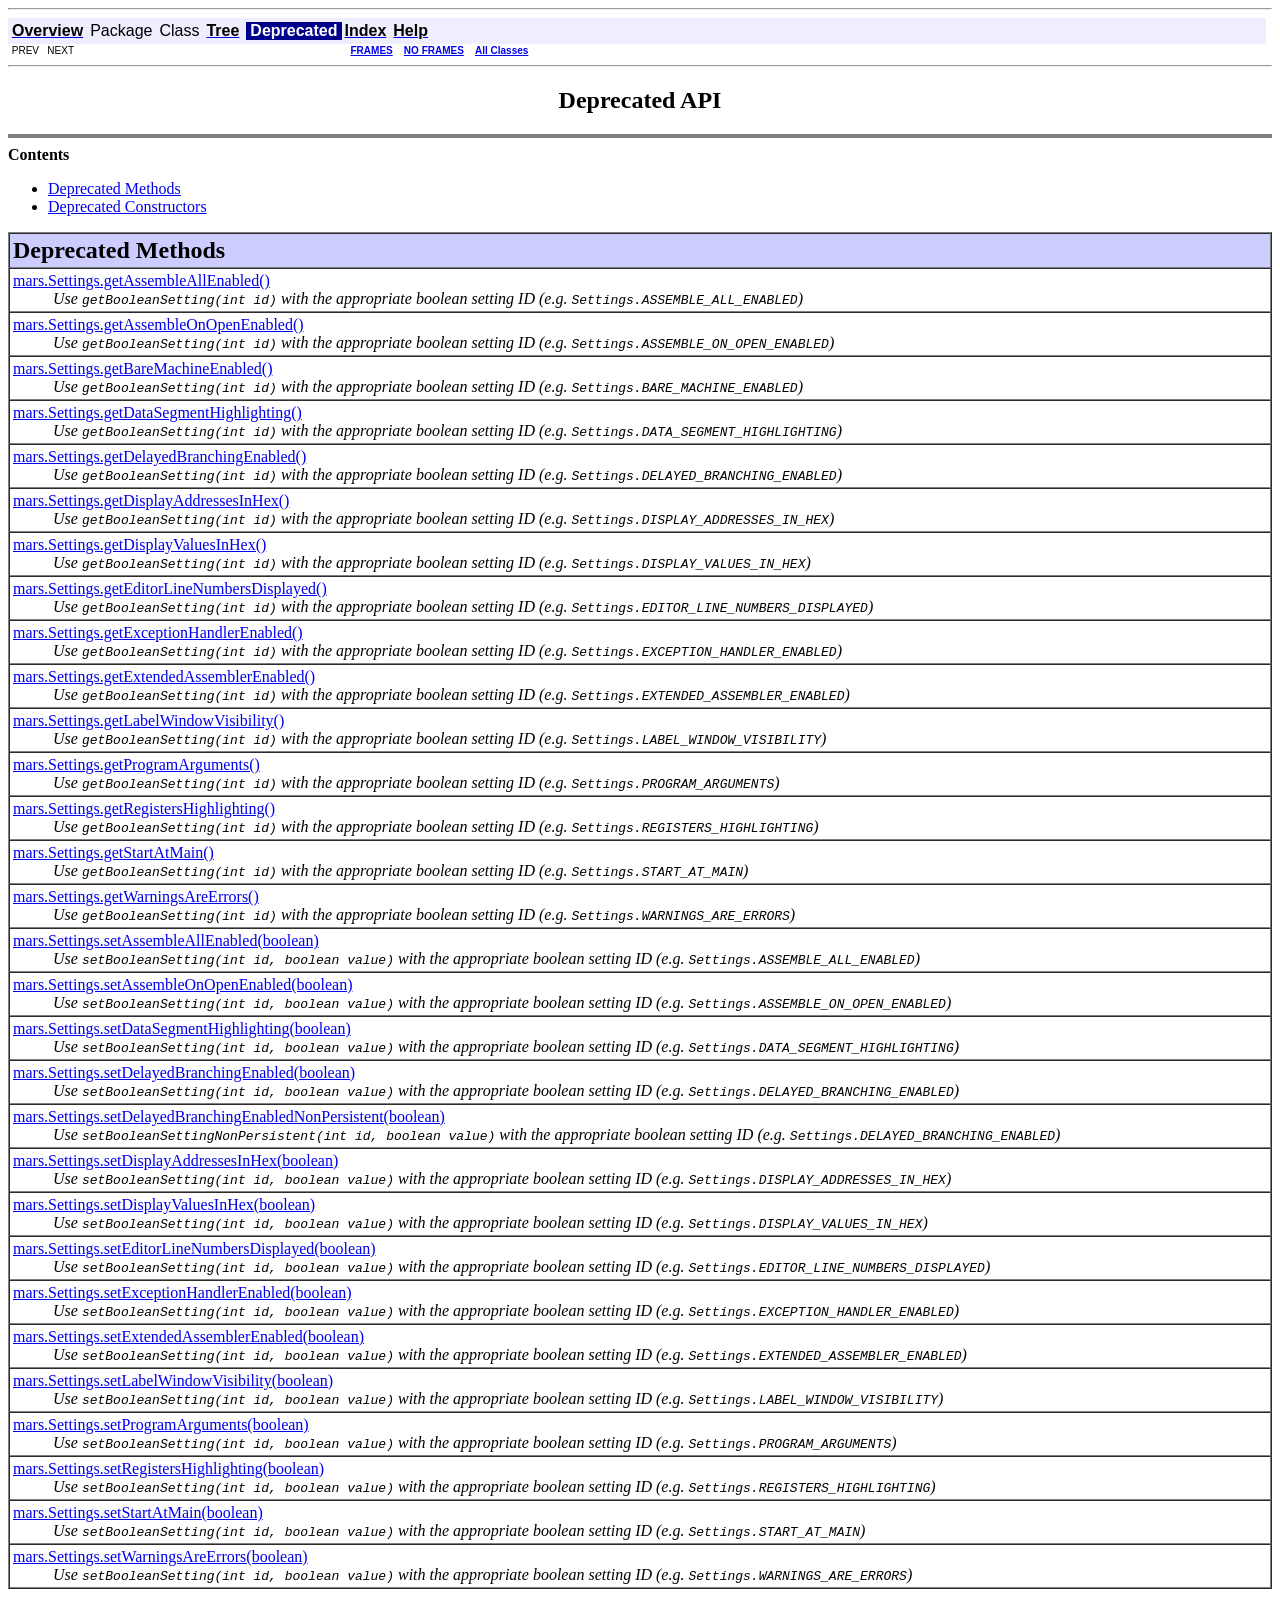
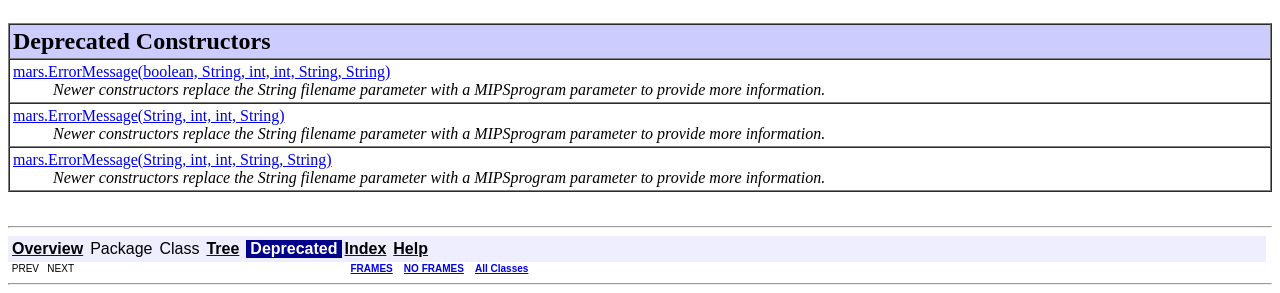
<file: 263-65 Computer Organization and Arch/mars4/docs/deprecated-list.html>
<!DOCTYPE HTML PUBLIC "-//W3C//DTD HTML 4.01 Transitional//EN" "http://www.w3.org/TR/html4/loose.dtd">
<!--NewPage-->
<HTML>
<HEAD>
<!-- Generated by javadoc (build 1.6.0_33) on Tue Aug 20 12:21:10 EDT 2013 -->
<TITLE>
Deprecated List
</TITLE>

<META NAME="date" CONTENT="2013-08-20">

<LINK REL ="stylesheet" TYPE="text/css" HREF="stylesheet.css" TITLE="Style">

<SCRIPT type="text/javascript">
function windowTitle()
{
    if (location.href.indexOf('is-external=true') == -1) {
        parent.document.title="Deprecated List";
    }
}
</SCRIPT>
<NOSCRIPT>
</NOSCRIPT>

</HEAD>

<BODY BGCOLOR="white" onload="windowTitle();">
<HR>


<!-- ========= START OF TOP NAVBAR ======= -->
<A NAME="navbar_top"><!-- --></A>
<A HREF="#skip-navbar_top" title="Skip navigation links"></A>
<TABLE BORDER="0" WIDTH="100%" CELLPADDING="1" CELLSPACING="0" SUMMARY="">
<TR>
<TD COLSPAN=2 BGCOLOR="#EEEEFF" CLASS="NavBarCell1">
<A NAME="navbar_top_firstrow"><!-- --></A>
<TABLE BORDER="0" CELLPADDING="0" CELLSPACING="3" SUMMARY="">
  <TR ALIGN="center" VALIGN="top">
  <TD BGCOLOR="#EEEEFF" CLASS="NavBarCell1">    <A HREF="overview-summary.html"><FONT CLASS="NavBarFont1"><B>Overview</B></FONT></A>&nbsp;</TD>
  <TD BGCOLOR="#EEEEFF" CLASS="NavBarCell1">    <FONT CLASS="NavBarFont1">Package</FONT>&nbsp;</TD>
  <TD BGCOLOR="#EEEEFF" CLASS="NavBarCell1">    <FONT CLASS="NavBarFont1">Class</FONT>&nbsp;</TD>
  <TD BGCOLOR="#EEEEFF" CLASS="NavBarCell1">    <A HREF="overview-tree.html"><FONT CLASS="NavBarFont1"><B>Tree</B></FONT></A>&nbsp;</TD>
  <TD BGCOLOR="#FFFFFF" CLASS="NavBarCell1Rev"> &nbsp;<FONT CLASS="NavBarFont1Rev"><B>Deprecated</B></FONT>&nbsp;</TD>
  <TD BGCOLOR="#EEEEFF" CLASS="NavBarCell1">    <A HREF="index-all.html"><FONT CLASS="NavBarFont1"><B>Index</B></FONT></A>&nbsp;</TD>
  <TD BGCOLOR="#EEEEFF" CLASS="NavBarCell1">    <A HREF="help-doc.html"><FONT CLASS="NavBarFont1"><B>Help</B></FONT></A>&nbsp;</TD>
  </TR>
</TABLE>
</TD>
<TD ALIGN="right" VALIGN="top" ROWSPAN=3><EM>
</EM>
</TD>
</TR>

<TR>
<TD BGCOLOR="white" CLASS="NavBarCell2"><FONT SIZE="-2">
&nbsp;PREV&nbsp;
&nbsp;NEXT</FONT></TD>
<TD BGCOLOR="white" CLASS="NavBarCell2"><FONT SIZE="-2">
  <A HREF="index.html?deprecated-list.html" target="_top"><B>FRAMES</B></A>  &nbsp;
&nbsp;<A HREF="deprecated-list.html" target="_top"><B>NO FRAMES</B></A>  &nbsp;
&nbsp;<SCRIPT type="text/javascript">
  <!--
  if(window==top) {
    document.writeln('<A HREF="allclasses-noframe.html"><B>All Classes</B></A>');
  }
  //-->
</SCRIPT>
<NOSCRIPT>
  <A HREF="allclasses-noframe.html"><B>All Classes</B></A>
</NOSCRIPT>


</FONT></TD>
</TR>
</TABLE>
<A NAME="skip-navbar_top"></A>
<!-- ========= END OF TOP NAVBAR ========= -->

<HR>
<CENTER>
<H2>
<B>Deprecated API</B></H2>
</CENTER>
<HR SIZE="4" NOSHADE>
<B>Contents</B><UL>
<LI><A HREF="#method">Deprecated Methods</A>
<LI><A HREF="#constructor">Deprecated Constructors</A>
</UL>

<A NAME="method"><!-- --></A>
<TABLE BORDER="1" WIDTH="100%" CELLPADDING="3" CELLSPACING="0" SUMMARY="">
<TR BGCOLOR="#CCCCFF" CLASS="TableHeadingColor">
<TH ALIGN="left" COLSPAN="2"><FONT SIZE="+2">
<B>Deprecated Methods</B></FONT></TH>
</TR>
<TR BGCOLOR="white" CLASS="TableRowColor">
<TD><A HREF="mars/Settings.html#getAssembleAllEnabled()">mars.Settings.getAssembleAllEnabled()</A>
<BR>
&nbsp;&nbsp;&nbsp;&nbsp;&nbsp;&nbsp;&nbsp;&nbsp;&nbsp;&nbsp;<I>Use <code>getBooleanSetting(int id)</code> with the appropriate boolean setting ID
  (e.g. <code>Settings.ASSEMBLE_ALL_ENABLED</code>)</I>&nbsp;</TD>
</TR>
<TR BGCOLOR="white" CLASS="TableRowColor">
<TD><A HREF="mars/Settings.html#getAssembleOnOpenEnabled()">mars.Settings.getAssembleOnOpenEnabled()</A>
<BR>
&nbsp;&nbsp;&nbsp;&nbsp;&nbsp;&nbsp;&nbsp;&nbsp;&nbsp;&nbsp;<I>Use <code>getBooleanSetting(int id)</code> with the appropriate boolean setting ID
  (e.g. <code>Settings.ASSEMBLE_ON_OPEN_ENABLED</code>)</I>&nbsp;</TD>
</TR>
<TR BGCOLOR="white" CLASS="TableRowColor">
<TD><A HREF="mars/Settings.html#getBareMachineEnabled()">mars.Settings.getBareMachineEnabled()</A>
<BR>
&nbsp;&nbsp;&nbsp;&nbsp;&nbsp;&nbsp;&nbsp;&nbsp;&nbsp;&nbsp;<I>Use <code>getBooleanSetting(int id)</code> with the appropriate boolean setting ID
  (e.g. <code>Settings.BARE_MACHINE_ENABLED</code>)</I>&nbsp;</TD>
</TR>
<TR BGCOLOR="white" CLASS="TableRowColor">
<TD><A HREF="mars/Settings.html#getDataSegmentHighlighting()">mars.Settings.getDataSegmentHighlighting()</A>
<BR>
&nbsp;&nbsp;&nbsp;&nbsp;&nbsp;&nbsp;&nbsp;&nbsp;&nbsp;&nbsp;<I>Use <code>getBooleanSetting(int id)</code> with the appropriate boolean setting ID
  (e.g. <code>Settings.DATA_SEGMENT_HIGHLIGHTING</code>)</I>&nbsp;</TD>
</TR>
<TR BGCOLOR="white" CLASS="TableRowColor">
<TD><A HREF="mars/Settings.html#getDelayedBranchingEnabled()">mars.Settings.getDelayedBranchingEnabled()</A>
<BR>
&nbsp;&nbsp;&nbsp;&nbsp;&nbsp;&nbsp;&nbsp;&nbsp;&nbsp;&nbsp;<I>Use <code>getBooleanSetting(int id)</code> with the appropriate boolean setting ID
  (e.g. <code>Settings.DELAYED_BRANCHING_ENABLED</code>)</I>&nbsp;</TD>
</TR>
<TR BGCOLOR="white" CLASS="TableRowColor">
<TD><A HREF="mars/Settings.html#getDisplayAddressesInHex()">mars.Settings.getDisplayAddressesInHex()</A>
<BR>
&nbsp;&nbsp;&nbsp;&nbsp;&nbsp;&nbsp;&nbsp;&nbsp;&nbsp;&nbsp;<I>Use <code>getBooleanSetting(int id)</code> with the appropriate boolean setting ID
  (e.g. <code>Settings.DISPLAY_ADDRESSES_IN_HEX</code>)</I>&nbsp;</TD>
</TR>
<TR BGCOLOR="white" CLASS="TableRowColor">
<TD><A HREF="mars/Settings.html#getDisplayValuesInHex()">mars.Settings.getDisplayValuesInHex()</A>
<BR>
&nbsp;&nbsp;&nbsp;&nbsp;&nbsp;&nbsp;&nbsp;&nbsp;&nbsp;&nbsp;<I>Use <code>getBooleanSetting(int id)</code> with the appropriate boolean setting ID
  (e.g. <code>Settings.DISPLAY_VALUES_IN_HEX</code>)</I>&nbsp;</TD>
</TR>
<TR BGCOLOR="white" CLASS="TableRowColor">
<TD><A HREF="mars/Settings.html#getEditorLineNumbersDisplayed()">mars.Settings.getEditorLineNumbersDisplayed()</A>
<BR>
&nbsp;&nbsp;&nbsp;&nbsp;&nbsp;&nbsp;&nbsp;&nbsp;&nbsp;&nbsp;<I>Use <code>getBooleanSetting(int id)</code> with the appropriate boolean setting ID
  (e.g. <code>Settings.EDITOR_LINE_NUMBERS_DISPLAYED</code>)</I>&nbsp;</TD>
</TR>
<TR BGCOLOR="white" CLASS="TableRowColor">
<TD><A HREF="mars/Settings.html#getExceptionHandlerEnabled()">mars.Settings.getExceptionHandlerEnabled()</A>
<BR>
&nbsp;&nbsp;&nbsp;&nbsp;&nbsp;&nbsp;&nbsp;&nbsp;&nbsp;&nbsp;<I>Use <code>getBooleanSetting(int id)</code> with the appropriate boolean setting ID
  (e.g. <code>Settings.EXCEPTION_HANDLER_ENABLED</code>)</I>&nbsp;</TD>
</TR>
<TR BGCOLOR="white" CLASS="TableRowColor">
<TD><A HREF="mars/Settings.html#getExtendedAssemblerEnabled()">mars.Settings.getExtendedAssemblerEnabled()</A>
<BR>
&nbsp;&nbsp;&nbsp;&nbsp;&nbsp;&nbsp;&nbsp;&nbsp;&nbsp;&nbsp;<I>Use <code>getBooleanSetting(int id)</code> with the appropriate boolean setting ID
  (e.g. <code>Settings.EXTENDED_ASSEMBLER_ENABLED</code>)</I>&nbsp;</TD>
</TR>
<TR BGCOLOR="white" CLASS="TableRowColor">
<TD><A HREF="mars/Settings.html#getLabelWindowVisibility()">mars.Settings.getLabelWindowVisibility()</A>
<BR>
&nbsp;&nbsp;&nbsp;&nbsp;&nbsp;&nbsp;&nbsp;&nbsp;&nbsp;&nbsp;<I>Use <code>getBooleanSetting(int id)</code> with the appropriate boolean setting ID
  (e.g. <code>Settings.LABEL_WINDOW_VISIBILITY</code>)</I>&nbsp;</TD>
</TR>
<TR BGCOLOR="white" CLASS="TableRowColor">
<TD><A HREF="mars/Settings.html#getProgramArguments()">mars.Settings.getProgramArguments()</A>
<BR>
&nbsp;&nbsp;&nbsp;&nbsp;&nbsp;&nbsp;&nbsp;&nbsp;&nbsp;&nbsp;<I>Use <code>getBooleanSetting(int id)</code> with the appropriate boolean setting ID
  (e.g. <code>Settings.PROGRAM_ARGUMENTS</code>)</I>&nbsp;</TD>
</TR>
<TR BGCOLOR="white" CLASS="TableRowColor">
<TD><A HREF="mars/Settings.html#getRegistersHighlighting()">mars.Settings.getRegistersHighlighting()</A>
<BR>
&nbsp;&nbsp;&nbsp;&nbsp;&nbsp;&nbsp;&nbsp;&nbsp;&nbsp;&nbsp;<I>Use <code>getBooleanSetting(int id)</code> with the appropriate boolean setting ID
  (e.g. <code>Settings.REGISTERS_HIGHLIGHTING</code>)</I>&nbsp;</TD>
</TR>
<TR BGCOLOR="white" CLASS="TableRowColor">
<TD><A HREF="mars/Settings.html#getStartAtMain()">mars.Settings.getStartAtMain()</A>
<BR>
&nbsp;&nbsp;&nbsp;&nbsp;&nbsp;&nbsp;&nbsp;&nbsp;&nbsp;&nbsp;<I>Use <code>getBooleanSetting(int id)</code> with the appropriate boolean setting ID
  (e.g. <code>Settings.START_AT_MAIN</code>)</I>&nbsp;</TD>
</TR>
<TR BGCOLOR="white" CLASS="TableRowColor">
<TD><A HREF="mars/Settings.html#getWarningsAreErrors()">mars.Settings.getWarningsAreErrors()</A>
<BR>
&nbsp;&nbsp;&nbsp;&nbsp;&nbsp;&nbsp;&nbsp;&nbsp;&nbsp;&nbsp;<I>Use <code>getBooleanSetting(int id)</code> with the appropriate boolean setting ID
  (e.g. <code>Settings.WARNINGS_ARE_ERRORS</code>)</I>&nbsp;</TD>
</TR>
<TR BGCOLOR="white" CLASS="TableRowColor">
<TD><A HREF="mars/Settings.html#setAssembleAllEnabled(boolean)">mars.Settings.setAssembleAllEnabled(boolean)</A>
<BR>
&nbsp;&nbsp;&nbsp;&nbsp;&nbsp;&nbsp;&nbsp;&nbsp;&nbsp;&nbsp;<I>Use <code>setBooleanSetting(int id, boolean value)</code> with the appropriate boolean setting ID
  (e.g. <code>Settings.ASSEMBLE_ALL_ENABLED</code>)</I>&nbsp;</TD>
</TR>
<TR BGCOLOR="white" CLASS="TableRowColor">
<TD><A HREF="mars/Settings.html#setAssembleOnOpenEnabled(boolean)">mars.Settings.setAssembleOnOpenEnabled(boolean)</A>
<BR>
&nbsp;&nbsp;&nbsp;&nbsp;&nbsp;&nbsp;&nbsp;&nbsp;&nbsp;&nbsp;<I>Use <code>setBooleanSetting(int id, boolean value)</code> with the appropriate boolean setting ID
  (e.g. <code>Settings.ASSEMBLE_ON_OPEN_ENABLED</code>)</I>&nbsp;</TD>
</TR>
<TR BGCOLOR="white" CLASS="TableRowColor">
<TD><A HREF="mars/Settings.html#setDataSegmentHighlighting(boolean)">mars.Settings.setDataSegmentHighlighting(boolean)</A>
<BR>
&nbsp;&nbsp;&nbsp;&nbsp;&nbsp;&nbsp;&nbsp;&nbsp;&nbsp;&nbsp;<I>Use <code>setBooleanSetting(int id, boolean value)</code> with the appropriate boolean setting ID
  (e.g. <code>Settings.DATA_SEGMENT_HIGHLIGHTING</code>)</I>&nbsp;</TD>
</TR>
<TR BGCOLOR="white" CLASS="TableRowColor">
<TD><A HREF="mars/Settings.html#setDelayedBranchingEnabled(boolean)">mars.Settings.setDelayedBranchingEnabled(boolean)</A>
<BR>
&nbsp;&nbsp;&nbsp;&nbsp;&nbsp;&nbsp;&nbsp;&nbsp;&nbsp;&nbsp;<I>Use <code>setBooleanSetting(int id, boolean value)</code> with the appropriate boolean setting ID
  (e.g. <code>Settings.DELAYED_BRANCHING_ENABLED</code>)</I>&nbsp;</TD>
</TR>
<TR BGCOLOR="white" CLASS="TableRowColor">
<TD><A HREF="mars/Settings.html#setDelayedBranchingEnabledNonPersistent(boolean)">mars.Settings.setDelayedBranchingEnabledNonPersistent(boolean)</A>
<BR>
&nbsp;&nbsp;&nbsp;&nbsp;&nbsp;&nbsp;&nbsp;&nbsp;&nbsp;&nbsp;<I>Use <code>setBooleanSettingNonPersistent(int id, boolean value)</code> with the appropriate boolean setting ID
  (e.g. <code>Settings.DELAYED_BRANCHING_ENABLED</code>)</I>&nbsp;</TD>
</TR>
<TR BGCOLOR="white" CLASS="TableRowColor">
<TD><A HREF="mars/Settings.html#setDisplayAddressesInHex(boolean)">mars.Settings.setDisplayAddressesInHex(boolean)</A>
<BR>
&nbsp;&nbsp;&nbsp;&nbsp;&nbsp;&nbsp;&nbsp;&nbsp;&nbsp;&nbsp;<I>Use <code>setBooleanSetting(int id, boolean value)</code> with the appropriate boolean setting ID
  (e.g. <code>Settings.DISPLAY_ADDRESSES_IN_HEX</code>)</I>&nbsp;</TD>
</TR>
<TR BGCOLOR="white" CLASS="TableRowColor">
<TD><A HREF="mars/Settings.html#setDisplayValuesInHex(boolean)">mars.Settings.setDisplayValuesInHex(boolean)</A>
<BR>
&nbsp;&nbsp;&nbsp;&nbsp;&nbsp;&nbsp;&nbsp;&nbsp;&nbsp;&nbsp;<I>Use <code>setBooleanSetting(int id, boolean value)</code> with the appropriate boolean setting ID
  (e.g. <code>Settings.DISPLAY_VALUES_IN_HEX</code>)</I>&nbsp;</TD>
</TR>
<TR BGCOLOR="white" CLASS="TableRowColor">
<TD><A HREF="mars/Settings.html#setEditorLineNumbersDisplayed(boolean)">mars.Settings.setEditorLineNumbersDisplayed(boolean)</A>
<BR>
&nbsp;&nbsp;&nbsp;&nbsp;&nbsp;&nbsp;&nbsp;&nbsp;&nbsp;&nbsp;<I>Use <code>setBooleanSetting(int id, boolean value)</code> with the appropriate boolean setting ID
  (e.g. <code>Settings.EDITOR_LINE_NUMBERS_DISPLAYED</code>)</I>&nbsp;</TD>
</TR>
<TR BGCOLOR="white" CLASS="TableRowColor">
<TD><A HREF="mars/Settings.html#setExceptionHandlerEnabled(boolean)">mars.Settings.setExceptionHandlerEnabled(boolean)</A>
<BR>
&nbsp;&nbsp;&nbsp;&nbsp;&nbsp;&nbsp;&nbsp;&nbsp;&nbsp;&nbsp;<I>Use <code>setBooleanSetting(int id, boolean value)</code> with the appropriate boolean setting ID
  (e.g. <code>Settings.EXCEPTION_HANDLER_ENABLED</code>)</I>&nbsp;</TD>
</TR>
<TR BGCOLOR="white" CLASS="TableRowColor">
<TD><A HREF="mars/Settings.html#setExtendedAssemblerEnabled(boolean)">mars.Settings.setExtendedAssemblerEnabled(boolean)</A>
<BR>
&nbsp;&nbsp;&nbsp;&nbsp;&nbsp;&nbsp;&nbsp;&nbsp;&nbsp;&nbsp;<I>Use <code>setBooleanSetting(int id, boolean value)</code> with the appropriate boolean setting ID
  (e.g. <code>Settings.EXTENDED_ASSEMBLER_ENABLED</code>)</I>&nbsp;</TD>
</TR>
<TR BGCOLOR="white" CLASS="TableRowColor">
<TD><A HREF="mars/Settings.html#setLabelWindowVisibility(boolean)">mars.Settings.setLabelWindowVisibility(boolean)</A>
<BR>
&nbsp;&nbsp;&nbsp;&nbsp;&nbsp;&nbsp;&nbsp;&nbsp;&nbsp;&nbsp;<I>Use <code>setBooleanSetting(int id, boolean value)</code> with the appropriate boolean setting ID
  (e.g. <code>Settings.LABEL_WINDOW_VISIBILITY</code>)</I>&nbsp;</TD>
</TR>
<TR BGCOLOR="white" CLASS="TableRowColor">
<TD><A HREF="mars/Settings.html#setProgramArguments(boolean)">mars.Settings.setProgramArguments(boolean)</A>
<BR>
&nbsp;&nbsp;&nbsp;&nbsp;&nbsp;&nbsp;&nbsp;&nbsp;&nbsp;&nbsp;<I>Use <code>setBooleanSetting(int id, boolean value)</code> with the appropriate boolean setting ID
  (e.g. <code>Settings.PROGRAM_ARGUMENTS</code>)</I>&nbsp;</TD>
</TR>
<TR BGCOLOR="white" CLASS="TableRowColor">
<TD><A HREF="mars/Settings.html#setRegistersHighlighting(boolean)">mars.Settings.setRegistersHighlighting(boolean)</A>
<BR>
&nbsp;&nbsp;&nbsp;&nbsp;&nbsp;&nbsp;&nbsp;&nbsp;&nbsp;&nbsp;<I>Use <code>setBooleanSetting(int id, boolean value)</code> with the appropriate boolean setting ID
  (e.g. <code>Settings.REGISTERS_HIGHLIGHTING</code>)</I>&nbsp;</TD>
</TR>
<TR BGCOLOR="white" CLASS="TableRowColor">
<TD><A HREF="mars/Settings.html#setStartAtMain(boolean)">mars.Settings.setStartAtMain(boolean)</A>
<BR>
&nbsp;&nbsp;&nbsp;&nbsp;&nbsp;&nbsp;&nbsp;&nbsp;&nbsp;&nbsp;<I>Use <code>setBooleanSetting(int id, boolean value)</code> with the appropriate boolean setting ID
  (e.g. <code>Settings.START_AT_MAIN</code>)</I>&nbsp;</TD>
</TR>
<TR BGCOLOR="white" CLASS="TableRowColor">
<TD><A HREF="mars/Settings.html#setWarningsAreErrors(boolean)">mars.Settings.setWarningsAreErrors(boolean)</A>
<BR>
&nbsp;&nbsp;&nbsp;&nbsp;&nbsp;&nbsp;&nbsp;&nbsp;&nbsp;&nbsp;<I>Use <code>setBooleanSetting(int id, boolean value)</code> with the appropriate boolean setting ID
  (e.g. <code>Settings.WARNINGS_ARE_ERRORS</code>)</I>&nbsp;</TD>
</TR>
</TABLE>
&nbsp;
<P>
<A NAME="constructor"><!-- --></A>
<TABLE BORDER="1" WIDTH="100%" CELLPADDING="3" CELLSPACING="0" SUMMARY="">
<TR BGCOLOR="#CCCCFF" CLASS="TableHeadingColor">
<TH ALIGN="left" COLSPAN="2"><FONT SIZE="+2">
<B>Deprecated Constructors</B></FONT></TH>
</TR>
<TR BGCOLOR="white" CLASS="TableRowColor">
<TD><A HREF="mars/ErrorMessage.html#ErrorMessage(boolean, java.lang.String, int, int, java.lang.String, java.lang.String)">mars.ErrorMessage(boolean, String, int, int, String, String)</A>
<BR>
&nbsp;&nbsp;&nbsp;&nbsp;&nbsp;&nbsp;&nbsp;&nbsp;&nbsp;&nbsp;<I>Newer constructors replace the String filename parameter with a MIPSprogram parameter to provide more information.</I>&nbsp;</TD>
</TR>
<TR BGCOLOR="white" CLASS="TableRowColor">
<TD><A HREF="mars/ErrorMessage.html#ErrorMessage(java.lang.String, int, int, java.lang.String)">mars.ErrorMessage(String, int, int, String)</A>
<BR>
&nbsp;&nbsp;&nbsp;&nbsp;&nbsp;&nbsp;&nbsp;&nbsp;&nbsp;&nbsp;<I>Newer constructors replace the String filename parameter with a MIPSprogram parameter to provide more information.</I>&nbsp;</TD>
</TR>
<TR BGCOLOR="white" CLASS="TableRowColor">
<TD><A HREF="mars/ErrorMessage.html#ErrorMessage(java.lang.String, int, int, java.lang.String, java.lang.String)">mars.ErrorMessage(String, int, int, String, String)</A>
<BR>
&nbsp;&nbsp;&nbsp;&nbsp;&nbsp;&nbsp;&nbsp;&nbsp;&nbsp;&nbsp;<I>Newer constructors replace the String filename parameter with a MIPSprogram parameter to provide more information.</I>&nbsp;</TD>
</TR>
</TABLE>
&nbsp;
<P>
<HR>


<!-- ======= START OF BOTTOM NAVBAR ====== -->
<A NAME="navbar_bottom"><!-- --></A>
<A HREF="#skip-navbar_bottom" title="Skip navigation links"></A>
<TABLE BORDER="0" WIDTH="100%" CELLPADDING="1" CELLSPACING="0" SUMMARY="">
<TR>
<TD COLSPAN=2 BGCOLOR="#EEEEFF" CLASS="NavBarCell1">
<A NAME="navbar_bottom_firstrow"><!-- --></A>
<TABLE BORDER="0" CELLPADDING="0" CELLSPACING="3" SUMMARY="">
  <TR ALIGN="center" VALIGN="top">
  <TD BGCOLOR="#EEEEFF" CLASS="NavBarCell1">    <A HREF="overview-summary.html"><FONT CLASS="NavBarFont1"><B>Overview</B></FONT></A>&nbsp;</TD>
  <TD BGCOLOR="#EEEEFF" CLASS="NavBarCell1">    <FONT CLASS="NavBarFont1">Package</FONT>&nbsp;</TD>
  <TD BGCOLOR="#EEEEFF" CLASS="NavBarCell1">    <FONT CLASS="NavBarFont1">Class</FONT>&nbsp;</TD>
  <TD BGCOLOR="#EEEEFF" CLASS="NavBarCell1">    <A HREF="overview-tree.html"><FONT CLASS="NavBarFont1"><B>Tree</B></FONT></A>&nbsp;</TD>
  <TD BGCOLOR="#FFFFFF" CLASS="NavBarCell1Rev"> &nbsp;<FONT CLASS="NavBarFont1Rev"><B>Deprecated</B></FONT>&nbsp;</TD>
  <TD BGCOLOR="#EEEEFF" CLASS="NavBarCell1">    <A HREF="index-all.html"><FONT CLASS="NavBarFont1"><B>Index</B></FONT></A>&nbsp;</TD>
  <TD BGCOLOR="#EEEEFF" CLASS="NavBarCell1">    <A HREF="help-doc.html"><FONT CLASS="NavBarFont1"><B>Help</B></FONT></A>&nbsp;</TD>
  </TR>
</TABLE>
</TD>
<TD ALIGN="right" VALIGN="top" ROWSPAN=3><EM>
</EM>
</TD>
</TR>

<TR>
<TD BGCOLOR="white" CLASS="NavBarCell2"><FONT SIZE="-2">
&nbsp;PREV&nbsp;
&nbsp;NEXT</FONT></TD>
<TD BGCOLOR="white" CLASS="NavBarCell2"><FONT SIZE="-2">
  <A HREF="index.html?deprecated-list.html" target="_top"><B>FRAMES</B></A>  &nbsp;
&nbsp;<A HREF="deprecated-list.html" target="_top"><B>NO FRAMES</B></A>  &nbsp;
&nbsp;<SCRIPT type="text/javascript">
  <!--
  if(window==top) {
    document.writeln('<A HREF="allclasses-noframe.html"><B>All Classes</B></A>');
  }
  //-->
</SCRIPT>
<NOSCRIPT>
  <A HREF="allclasses-noframe.html"><B>All Classes</B></A>
</NOSCRIPT>


</FONT></TD>
</TR>
</TABLE>
<A NAME="skip-navbar_bottom"></A>
<!-- ======== END OF BOTTOM NAVBAR ======= -->

<HR>

</BODY>
</HTML>
</file>
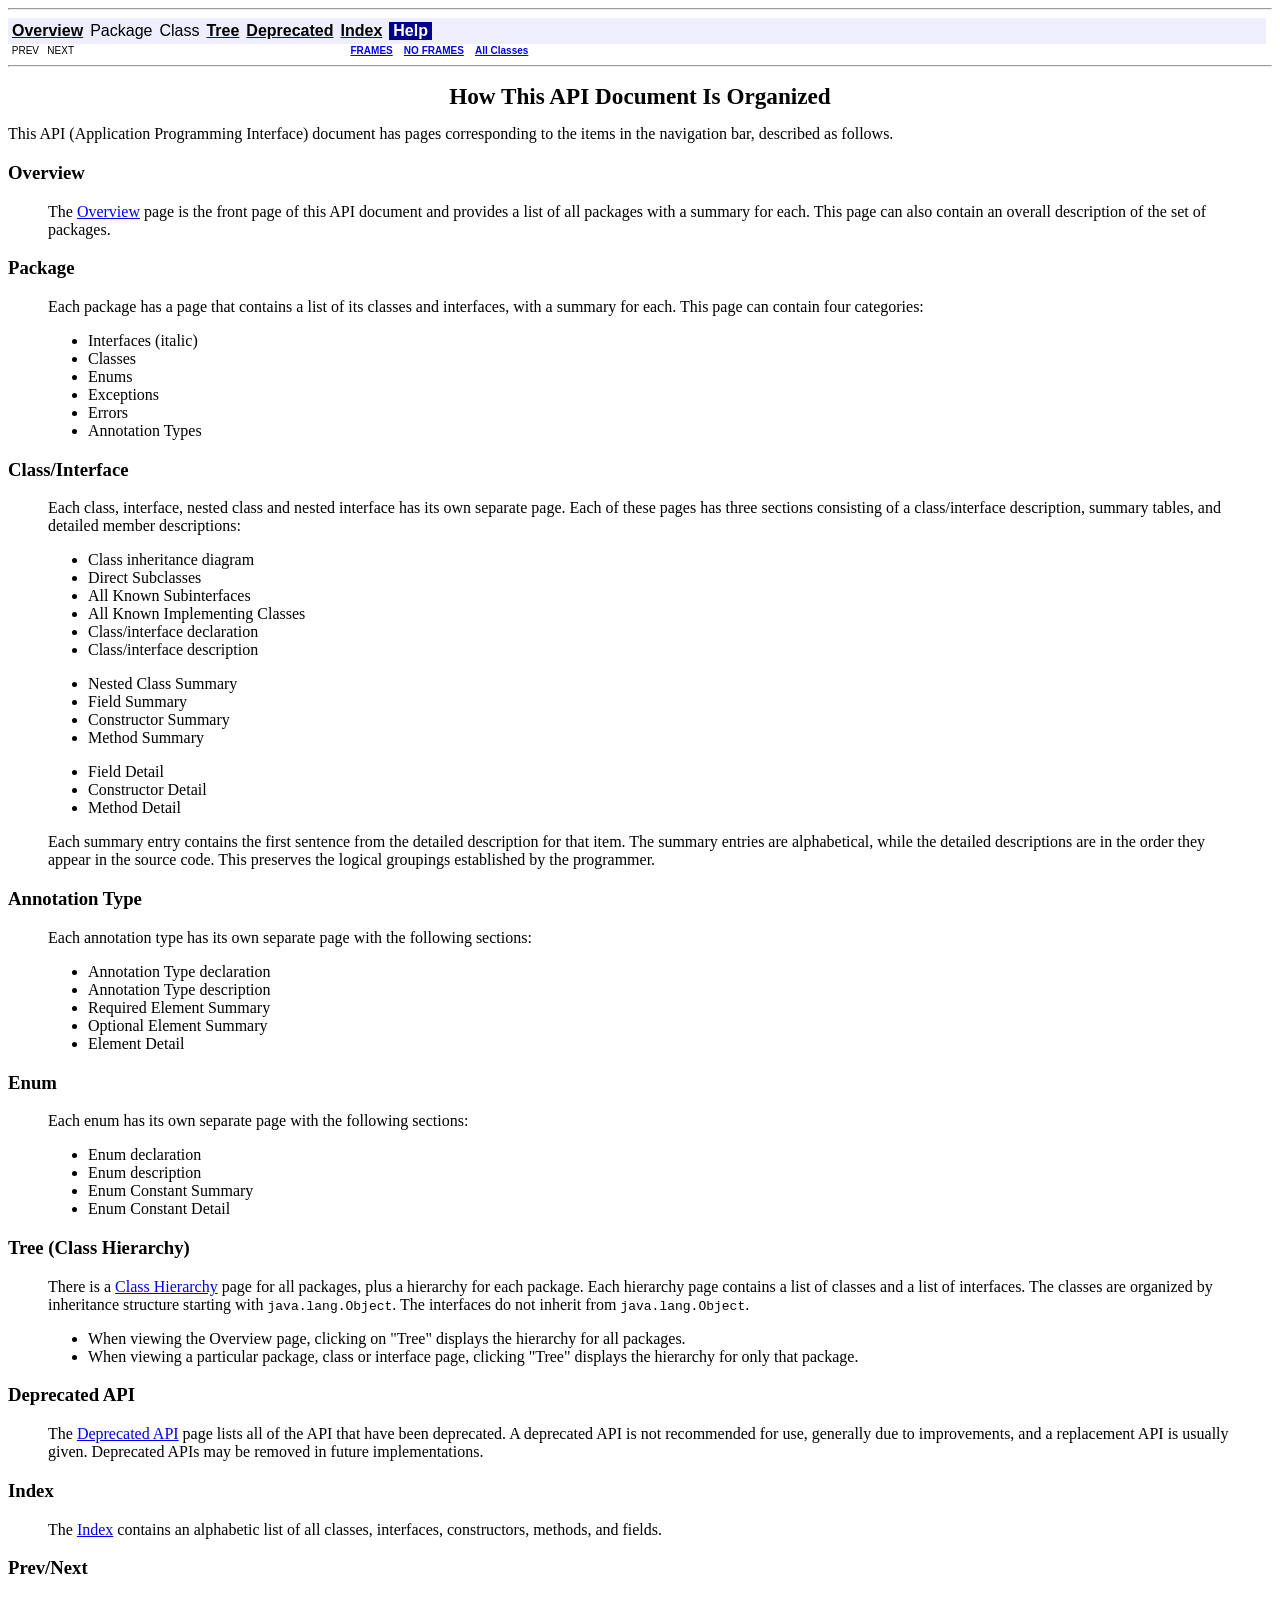
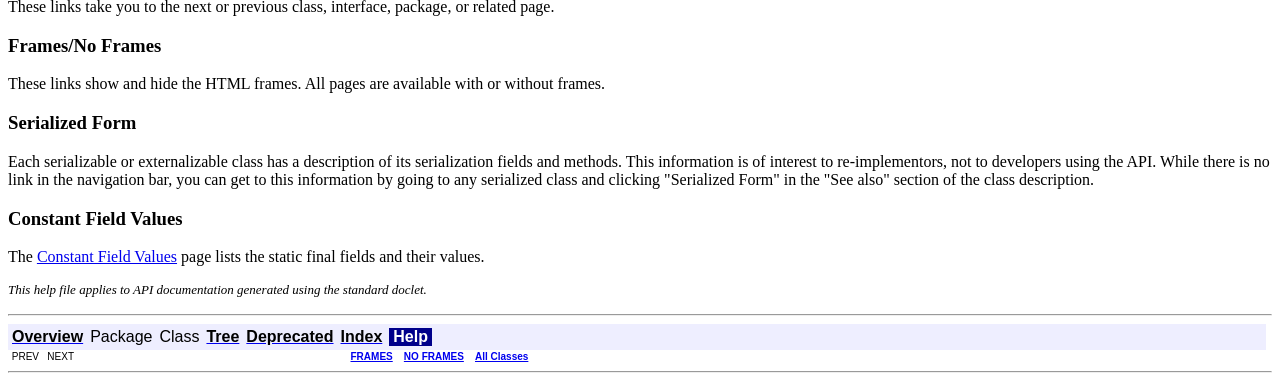
<file: 263-65 Computer Organization and Arch/mars4/docs/help-doc.html>
<!DOCTYPE HTML PUBLIC "-//W3C//DTD HTML 4.01 Transitional//EN" "http://www.w3.org/TR/html4/loose.dtd">
<!--NewPage-->
<HTML>
<HEAD>
<!-- Generated by javadoc (build 1.6.0_33) on Tue Aug 20 12:21:11 EDT 2013 -->
<TITLE>
API Help
</TITLE>

<META NAME="date" CONTENT="2013-08-20">

<LINK REL ="stylesheet" TYPE="text/css" HREF="stylesheet.css" TITLE="Style">

<SCRIPT type="text/javascript">
function windowTitle()
{
    if (location.href.indexOf('is-external=true') == -1) {
        parent.document.title="API Help";
    }
}
</SCRIPT>
<NOSCRIPT>
</NOSCRIPT>

</HEAD>

<BODY BGCOLOR="white" onload="windowTitle();">
<HR>


<!-- ========= START OF TOP NAVBAR ======= -->
<A NAME="navbar_top"><!-- --></A>
<A HREF="#skip-navbar_top" title="Skip navigation links"></A>
<TABLE BORDER="0" WIDTH="100%" CELLPADDING="1" CELLSPACING="0" SUMMARY="">
<TR>
<TD COLSPAN=2 BGCOLOR="#EEEEFF" CLASS="NavBarCell1">
<A NAME="navbar_top_firstrow"><!-- --></A>
<TABLE BORDER="0" CELLPADDING="0" CELLSPACING="3" SUMMARY="">
  <TR ALIGN="center" VALIGN="top">
  <TD BGCOLOR="#EEEEFF" CLASS="NavBarCell1">    <A HREF="overview-summary.html"><FONT CLASS="NavBarFont1"><B>Overview</B></FONT></A>&nbsp;</TD>
  <TD BGCOLOR="#EEEEFF" CLASS="NavBarCell1">    <FONT CLASS="NavBarFont1">Package</FONT>&nbsp;</TD>
  <TD BGCOLOR="#EEEEFF" CLASS="NavBarCell1">    <FONT CLASS="NavBarFont1">Class</FONT>&nbsp;</TD>
  <TD BGCOLOR="#EEEEFF" CLASS="NavBarCell1">    <A HREF="overview-tree.html"><FONT CLASS="NavBarFont1"><B>Tree</B></FONT></A>&nbsp;</TD>
  <TD BGCOLOR="#EEEEFF" CLASS="NavBarCell1">    <A HREF="deprecated-list.html"><FONT CLASS="NavBarFont1"><B>Deprecated</B></FONT></A>&nbsp;</TD>
  <TD BGCOLOR="#EEEEFF" CLASS="NavBarCell1">    <A HREF="index-all.html"><FONT CLASS="NavBarFont1"><B>Index</B></FONT></A>&nbsp;</TD>
  <TD BGCOLOR="#FFFFFF" CLASS="NavBarCell1Rev"> &nbsp;<FONT CLASS="NavBarFont1Rev"><B>Help</B></FONT>&nbsp;</TD>
  </TR>
</TABLE>
</TD>
<TD ALIGN="right" VALIGN="top" ROWSPAN=3><EM>
</EM>
</TD>
</TR>

<TR>
<TD BGCOLOR="white" CLASS="NavBarCell2"><FONT SIZE="-2">
&nbsp;PREV&nbsp;
&nbsp;NEXT</FONT></TD>
<TD BGCOLOR="white" CLASS="NavBarCell2"><FONT SIZE="-2">
  <A HREF="index.html?help-doc.html" target="_top"><B>FRAMES</B></A>  &nbsp;
&nbsp;<A HREF="help-doc.html" target="_top"><B>NO FRAMES</B></A>  &nbsp;
&nbsp;<SCRIPT type="text/javascript">
  <!--
  if(window==top) {
    document.writeln('<A HREF="allclasses-noframe.html"><B>All Classes</B></A>');
  }
  //-->
</SCRIPT>
<NOSCRIPT>
  <A HREF="allclasses-noframe.html"><B>All Classes</B></A>
</NOSCRIPT>


</FONT></TD>
</TR>
</TABLE>
<A NAME="skip-navbar_top"></A>
<!-- ========= END OF TOP NAVBAR ========= -->

<HR>
<CENTER>
<H1>
How This API Document Is Organized</H1>
</CENTER>
This API (Application Programming Interface) document has pages corresponding to the items in the navigation bar, described as follows.<H3>
Overview</H3>
<BLOCKQUOTE>

<P>
The <A HREF="overview-summary.html">Overview</A> page is the front page of this API document and provides a list of all packages with a summary for each.  This page can also contain an overall description of the set of packages.</BLOCKQUOTE>
<H3>
Package</H3>
<BLOCKQUOTE>

<P>
Each package has a page that contains a list of its classes and interfaces, with a summary for each. This page can contain four categories:<UL>
<LI>Interfaces (italic)<LI>Classes<LI>Enums<LI>Exceptions<LI>Errors<LI>Annotation Types</UL>
</BLOCKQUOTE>
<H3>
Class/Interface</H3>
<BLOCKQUOTE>

<P>
Each class, interface, nested class and nested interface has its own separate page. Each of these pages has three sections consisting of a class/interface description, summary tables, and detailed member descriptions:<UL>
<LI>Class inheritance diagram<LI>Direct Subclasses<LI>All Known Subinterfaces<LI>All Known Implementing Classes<LI>Class/interface declaration<LI>Class/interface description
<P>
<LI>Nested Class Summary<LI>Field Summary<LI>Constructor Summary<LI>Method Summary
<P>
<LI>Field Detail<LI>Constructor Detail<LI>Method Detail</UL>
Each summary entry contains the first sentence from the detailed description for that item. The summary entries are alphabetical, while the detailed descriptions are in the order they appear in the source code. This preserves the logical groupings established by the programmer.</BLOCKQUOTE>
</BLOCKQUOTE>
<H3>
Annotation Type</H3>
<BLOCKQUOTE>

<P>
Each annotation type has its own separate page with the following sections:<UL>
<LI>Annotation Type declaration<LI>Annotation Type description<LI>Required Element Summary<LI>Optional Element Summary<LI>Element Detail</UL>
</BLOCKQUOTE>
</BLOCKQUOTE>
<H3>
Enum</H3>
<BLOCKQUOTE>

<P>
Each enum has its own separate page with the following sections:<UL>
<LI>Enum declaration<LI>Enum description<LI>Enum Constant Summary<LI>Enum Constant Detail</UL>
</BLOCKQUOTE>
<H3>
Tree (Class Hierarchy)</H3>
<BLOCKQUOTE>
There is a <A HREF="overview-tree.html">Class Hierarchy</A> page for all packages, plus a hierarchy for each package. Each hierarchy page contains a list of classes and a list of interfaces. The classes are organized by inheritance structure starting with <code>java.lang.Object</code>. The interfaces do not inherit from <code>java.lang.Object</code>.<UL>
<LI>When viewing the Overview page, clicking on "Tree" displays the hierarchy for all packages.<LI>When viewing a particular package, class or interface page, clicking "Tree" displays the hierarchy for only that package.</UL>
</BLOCKQUOTE>
<H3>
Deprecated API</H3>
<BLOCKQUOTE>
The <A HREF="deprecated-list.html">Deprecated API</A> page lists all of the API that have been deprecated. A deprecated API is not recommended for use, generally due to improvements, and a replacement API is usually given. Deprecated APIs may be removed in future implementations.</BLOCKQUOTE>
<H3>
Index</H3>
<BLOCKQUOTE>
The <A HREF="index-all.html">Index</A> contains an alphabetic list of all classes, interfaces, constructors, methods, and fields.</BLOCKQUOTE>
<H3>
Prev/Next</H3>
These links take you to the next or previous class, interface, package, or related page.<H3>
Frames/No Frames</H3>
These links show and hide the HTML frames.  All pages are available with or without frames.
<P>
<H3>
Serialized Form</H3>
Each serializable or externalizable class has a description of its serialization fields and methods. This information is of interest to re-implementors, not to developers using the API. While there is no link in the navigation bar, you can get to this information by going to any serialized class and clicking "Serialized Form" in the "See also" section of the class description.
<P>
<H3>
Constant Field Values</H3>
The <a href="constant-values.html">Constant Field Values</a> page lists the static final fields and their values.
<P>
<FONT SIZE="-1">
<EM>
This help file applies to API documentation generated using the standard doclet.</EM>
</FONT>
<BR>
<HR>


<!-- ======= START OF BOTTOM NAVBAR ====== -->
<A NAME="navbar_bottom"><!-- --></A>
<A HREF="#skip-navbar_bottom" title="Skip navigation links"></A>
<TABLE BORDER="0" WIDTH="100%" CELLPADDING="1" CELLSPACING="0" SUMMARY="">
<TR>
<TD COLSPAN=2 BGCOLOR="#EEEEFF" CLASS="NavBarCell1">
<A NAME="navbar_bottom_firstrow"><!-- --></A>
<TABLE BORDER="0" CELLPADDING="0" CELLSPACING="3" SUMMARY="">
  <TR ALIGN="center" VALIGN="top">
  <TD BGCOLOR="#EEEEFF" CLASS="NavBarCell1">    <A HREF="overview-summary.html"><FONT CLASS="NavBarFont1"><B>Overview</B></FONT></A>&nbsp;</TD>
  <TD BGCOLOR="#EEEEFF" CLASS="NavBarCell1">    <FONT CLASS="NavBarFont1">Package</FONT>&nbsp;</TD>
  <TD BGCOLOR="#EEEEFF" CLASS="NavBarCell1">    <FONT CLASS="NavBarFont1">Class</FONT>&nbsp;</TD>
  <TD BGCOLOR="#EEEEFF" CLASS="NavBarCell1">    <A HREF="overview-tree.html"><FONT CLASS="NavBarFont1"><B>Tree</B></FONT></A>&nbsp;</TD>
  <TD BGCOLOR="#EEEEFF" CLASS="NavBarCell1">    <A HREF="deprecated-list.html"><FONT CLASS="NavBarFont1"><B>Deprecated</B></FONT></A>&nbsp;</TD>
  <TD BGCOLOR="#EEEEFF" CLASS="NavBarCell1">    <A HREF="index-all.html"><FONT CLASS="NavBarFont1"><B>Index</B></FONT></A>&nbsp;</TD>
  <TD BGCOLOR="#FFFFFF" CLASS="NavBarCell1Rev"> &nbsp;<FONT CLASS="NavBarFont1Rev"><B>Help</B></FONT>&nbsp;</TD>
  </TR>
</TABLE>
</TD>
<TD ALIGN="right" VALIGN="top" ROWSPAN=3><EM>
</EM>
</TD>
</TR>

<TR>
<TD BGCOLOR="white" CLASS="NavBarCell2"><FONT SIZE="-2">
&nbsp;PREV&nbsp;
&nbsp;NEXT</FONT></TD>
<TD BGCOLOR="white" CLASS="NavBarCell2"><FONT SIZE="-2">
  <A HREF="index.html?help-doc.html" target="_top"><B>FRAMES</B></A>  &nbsp;
&nbsp;<A HREF="help-doc.html" target="_top"><B>NO FRAMES</B></A>  &nbsp;
&nbsp;<SCRIPT type="text/javascript">
  <!--
  if(window==top) {
    document.writeln('<A HREF="allclasses-noframe.html"><B>All Classes</B></A>');
  }
  //-->
</SCRIPT>
<NOSCRIPT>
  <A HREF="allclasses-noframe.html"><B>All Classes</B></A>
</NOSCRIPT>


</FONT></TD>
</TR>
</TABLE>
<A NAME="skip-navbar_bottom"></A>
<!-- ======== END OF BOTTOM NAVBAR ======= -->

<HR>

</BODY>
</HTML>
</file>
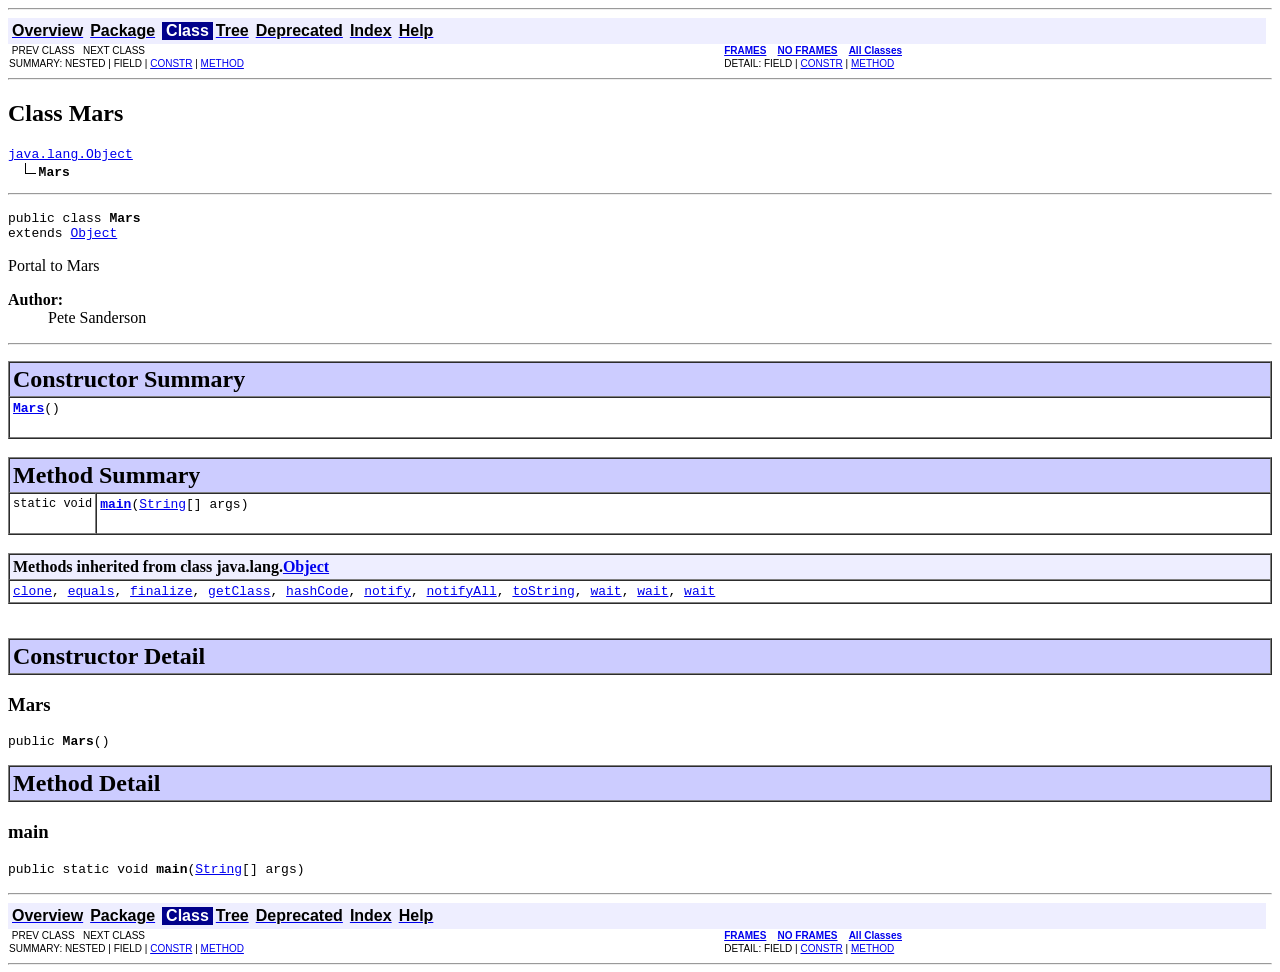
<file: 263-65 Computer Organization and Arch/mars4/docs/Mars.html>
<!DOCTYPE HTML PUBLIC "-//W3C//DTD HTML 4.01 Transitional//EN" "http://www.w3.org/TR/html4/loose.dtd">
<!--NewPage-->
<HTML>
<HEAD>
<!-- Generated by javadoc (build 1.6.0_33) on Tue Aug 20 12:19:59 EDT 2013 -->
<TITLE>
Mars
</TITLE>

<META NAME="date" CONTENT="2013-08-20">

<LINK REL ="stylesheet" TYPE="text/css" HREF="stylesheet.css" TITLE="Style">

<SCRIPT type="text/javascript">
function windowTitle()
{
    if (location.href.indexOf('is-external=true') == -1) {
        parent.document.title="Mars";
    }
}
</SCRIPT>
<NOSCRIPT>
</NOSCRIPT>

</HEAD>

<BODY BGCOLOR="white" onload="windowTitle();">
<HR>


<!-- ========= START OF TOP NAVBAR ======= -->
<A NAME="navbar_top"><!-- --></A>
<A HREF="#skip-navbar_top" title="Skip navigation links"></A>
<TABLE BORDER="0" WIDTH="100%" CELLPADDING="1" CELLSPACING="0" SUMMARY="">
<TR>
<TD COLSPAN=2 BGCOLOR="#EEEEFF" CLASS="NavBarCell1">
<A NAME="navbar_top_firstrow"><!-- --></A>
<TABLE BORDER="0" CELLPADDING="0" CELLSPACING="3" SUMMARY="">
  <TR ALIGN="center" VALIGN="top">
  <TD BGCOLOR="#EEEEFF" CLASS="NavBarCell1">    <A HREF="overview-summary.html"><FONT CLASS="NavBarFont1"><B>Overview</B></FONT></A>&nbsp;</TD>
  <TD BGCOLOR="#EEEEFF" CLASS="NavBarCell1">    <A HREF="package-summary.html"><FONT CLASS="NavBarFont1"><B>Package</B></FONT></A>&nbsp;</TD>
  <TD BGCOLOR="#FFFFFF" CLASS="NavBarCell1Rev"> &nbsp;<FONT CLASS="NavBarFont1Rev"><B>Class</B></FONT>&nbsp;</TD>
  <TD BGCOLOR="#EEEEFF" CLASS="NavBarCell1">    <A HREF="package-tree.html"><FONT CLASS="NavBarFont1"><B>Tree</B></FONT></A>&nbsp;</TD>
  <TD BGCOLOR="#EEEEFF" CLASS="NavBarCell1">    <A HREF="deprecated-list.html"><FONT CLASS="NavBarFont1"><B>Deprecated</B></FONT></A>&nbsp;</TD>
  <TD BGCOLOR="#EEEEFF" CLASS="NavBarCell1">    <A HREF="index-all.html"><FONT CLASS="NavBarFont1"><B>Index</B></FONT></A>&nbsp;</TD>
  <TD BGCOLOR="#EEEEFF" CLASS="NavBarCell1">    <A HREF="help-doc.html"><FONT CLASS="NavBarFont1"><B>Help</B></FONT></A>&nbsp;</TD>
  </TR>
</TABLE>
</TD>
<TD ALIGN="right" VALIGN="top" ROWSPAN=3><EM>
</EM>
</TD>
</TR>

<TR>
<TD BGCOLOR="white" CLASS="NavBarCell2"><FONT SIZE="-2">
&nbsp;PREV CLASS&nbsp;
&nbsp;NEXT CLASS</FONT></TD>
<TD BGCOLOR="white" CLASS="NavBarCell2"><FONT SIZE="-2">
  <A HREF="index.html?Mars.html" target="_top"><B>FRAMES</B></A>  &nbsp;
&nbsp;<A HREF="Mars.html" target="_top"><B>NO FRAMES</B></A>  &nbsp;
&nbsp;<SCRIPT type="text/javascript">
  <!--
  if(window==top) {
    document.writeln('<A HREF="allclasses-noframe.html"><B>All Classes</B></A>');
  }
  //-->
</SCRIPT>
<NOSCRIPT>
  <A HREF="allclasses-noframe.html"><B>All Classes</B></A>
</NOSCRIPT>


</FONT></TD>
</TR>
<TR>
<TD VALIGN="top" CLASS="NavBarCell3"><FONT SIZE="-2">
  SUMMARY:&nbsp;NESTED&nbsp;|&nbsp;FIELD&nbsp;|&nbsp;<A HREF="#constructor_summary">CONSTR</A>&nbsp;|&nbsp;<A HREF="#method_summary">METHOD</A></FONT></TD>
<TD VALIGN="top" CLASS="NavBarCell3"><FONT SIZE="-2">
DETAIL:&nbsp;FIELD&nbsp;|&nbsp;<A HREF="#constructor_detail">CONSTR</A>&nbsp;|&nbsp;<A HREF="#method_detail">METHOD</A></FONT></TD>
</TR>
</TABLE>
<A NAME="skip-navbar_top"></A>
<!-- ========= END OF TOP NAVBAR ========= -->

<HR>
<!-- ======== START OF CLASS DATA ======== -->
<H2>
Class Mars</H2>
<PRE>
<A HREF="http://docs.oracle.com/javase/1.5.0/docs/api/java/lang/Object.html?is-external=true" title="class or interface in java.lang">java.lang.Object</A>
  <IMG SRC="./resources/inherit.gif" ALT="extended by "><B>Mars</B>
</PRE>
<HR>
<DL>
<DT><PRE>public class <B>Mars</B><DT>extends <A HREF="http://docs.oracle.com/javase/1.5.0/docs/api/java/lang/Object.html?is-external=true" title="class or interface in java.lang">Object</A></DL>
</PRE>

<P>
Portal to Mars
<P>

<P>
<DL>
<DT><B>Author:</B></DT>
  <DD>Pete Sanderson</DD>
</DL>
<HR>

<P>

<!-- ======== CONSTRUCTOR SUMMARY ======== -->

<A NAME="constructor_summary"><!-- --></A>
<TABLE BORDER="1" WIDTH="100%" CELLPADDING="3" CELLSPACING="0" SUMMARY="">
<TR BGCOLOR="#CCCCFF" CLASS="TableHeadingColor">
<TH ALIGN="left" COLSPAN="2"><FONT SIZE="+2">
<B>Constructor Summary</B></FONT></TH>
</TR>
<TR BGCOLOR="white" CLASS="TableRowColor">
<TD><CODE><B><A HREF="Mars.html#Mars()">Mars</A></B>()</CODE>

<BR>
&nbsp;&nbsp;&nbsp;&nbsp;&nbsp;&nbsp;&nbsp;&nbsp;&nbsp;&nbsp;&nbsp;</TD>
</TR>
</TABLE>
&nbsp;
<!-- ========== METHOD SUMMARY =========== -->

<A NAME="method_summary"><!-- --></A>
<TABLE BORDER="1" WIDTH="100%" CELLPADDING="3" CELLSPACING="0" SUMMARY="">
<TR BGCOLOR="#CCCCFF" CLASS="TableHeadingColor">
<TH ALIGN="left" COLSPAN="2"><FONT SIZE="+2">
<B>Method Summary</B></FONT></TH>
</TR>
<TR BGCOLOR="white" CLASS="TableRowColor">
<TD ALIGN="right" VALIGN="top" WIDTH="1%"><FONT SIZE="-1">
<CODE>static&nbsp;void</CODE></FONT></TD>
<TD><CODE><B><A HREF="Mars.html#main(java.lang.String[])">main</A></B>(<A HREF="http://docs.oracle.com/javase/1.5.0/docs/api/java/lang/String.html?is-external=true" title="class or interface in java.lang">String</A>[]&nbsp;args)</CODE>

<BR>
&nbsp;&nbsp;&nbsp;&nbsp;&nbsp;&nbsp;&nbsp;&nbsp;&nbsp;&nbsp;&nbsp;</TD>
</TR>
</TABLE>
&nbsp;<A NAME="methods_inherited_from_class_java.lang.Object"><!-- --></A>
<TABLE BORDER="1" WIDTH="100%" CELLPADDING="3" CELLSPACING="0" SUMMARY="">
<TR BGCOLOR="#EEEEFF" CLASS="TableSubHeadingColor">
<TH ALIGN="left"><B>Methods inherited from class java.lang.<A HREF="http://docs.oracle.com/javase/1.5.0/docs/api/java/lang/Object.html?is-external=true" title="class or interface in java.lang">Object</A></B></TH>
</TR>
<TR BGCOLOR="white" CLASS="TableRowColor">
<TD><CODE><A HREF="http://docs.oracle.com/javase/1.5.0/docs/api/java/lang/Object.html?is-external=true#clone()" title="class or interface in java.lang">clone</A>, <A HREF="http://docs.oracle.com/javase/1.5.0/docs/api/java/lang/Object.html?is-external=true#equals(java.lang.Object)" title="class or interface in java.lang">equals</A>, <A HREF="http://docs.oracle.com/javase/1.5.0/docs/api/java/lang/Object.html?is-external=true#finalize()" title="class or interface in java.lang">finalize</A>, <A HREF="http://docs.oracle.com/javase/1.5.0/docs/api/java/lang/Object.html?is-external=true#getClass()" title="class or interface in java.lang">getClass</A>, <A HREF="http://docs.oracle.com/javase/1.5.0/docs/api/java/lang/Object.html?is-external=true#hashCode()" title="class or interface in java.lang">hashCode</A>, <A HREF="http://docs.oracle.com/javase/1.5.0/docs/api/java/lang/Object.html?is-external=true#notify()" title="class or interface in java.lang">notify</A>, <A HREF="http://docs.oracle.com/javase/1.5.0/docs/api/java/lang/Object.html?is-external=true#notifyAll()" title="class or interface in java.lang">notifyAll</A>, <A HREF="http://docs.oracle.com/javase/1.5.0/docs/api/java/lang/Object.html?is-external=true#toString()" title="class or interface in java.lang">toString</A>, <A HREF="http://docs.oracle.com/javase/1.5.0/docs/api/java/lang/Object.html?is-external=true#wait()" title="class or interface in java.lang">wait</A>, <A HREF="http://docs.oracle.com/javase/1.5.0/docs/api/java/lang/Object.html?is-external=true#wait(long)" title="class or interface in java.lang">wait</A>, <A HREF="http://docs.oracle.com/javase/1.5.0/docs/api/java/lang/Object.html?is-external=true#wait(long, int)" title="class or interface in java.lang">wait</A></CODE></TD>
</TR>
</TABLE>
&nbsp;
<P>

<!-- ========= CONSTRUCTOR DETAIL ======== -->

<A NAME="constructor_detail"><!-- --></A>
<TABLE BORDER="1" WIDTH="100%" CELLPADDING="3" CELLSPACING="0" SUMMARY="">
<TR BGCOLOR="#CCCCFF" CLASS="TableHeadingColor">
<TH ALIGN="left" COLSPAN="1"><FONT SIZE="+2">
<B>Constructor Detail</B></FONT></TH>
</TR>
</TABLE>

<A NAME="Mars()"><!-- --></A><H3>
Mars</H3>
<PRE>
public <B>Mars</B>()</PRE>
<DL>
</DL>

<!-- ============ METHOD DETAIL ========== -->

<A NAME="method_detail"><!-- --></A>
<TABLE BORDER="1" WIDTH="100%" CELLPADDING="3" CELLSPACING="0" SUMMARY="">
<TR BGCOLOR="#CCCCFF" CLASS="TableHeadingColor">
<TH ALIGN="left" COLSPAN="1"><FONT SIZE="+2">
<B>Method Detail</B></FONT></TH>
</TR>
</TABLE>

<A NAME="main(java.lang.String[])"><!-- --></A><H3>
main</H3>
<PRE>
public static void <B>main</B>(<A HREF="http://docs.oracle.com/javase/1.5.0/docs/api/java/lang/String.html?is-external=true" title="class or interface in java.lang">String</A>[]&nbsp;args)</PRE>
<DL>
<DD><DL>
</DL>
</DD>
</DL>
<!-- ========= END OF CLASS DATA ========= -->
<HR>


<!-- ======= START OF BOTTOM NAVBAR ====== -->
<A NAME="navbar_bottom"><!-- --></A>
<A HREF="#skip-navbar_bottom" title="Skip navigation links"></A>
<TABLE BORDER="0" WIDTH="100%" CELLPADDING="1" CELLSPACING="0" SUMMARY="">
<TR>
<TD COLSPAN=2 BGCOLOR="#EEEEFF" CLASS="NavBarCell1">
<A NAME="navbar_bottom_firstrow"><!-- --></A>
<TABLE BORDER="0" CELLPADDING="0" CELLSPACING="3" SUMMARY="">
  <TR ALIGN="center" VALIGN="top">
  <TD BGCOLOR="#EEEEFF" CLASS="NavBarCell1">    <A HREF="overview-summary.html"><FONT CLASS="NavBarFont1"><B>Overview</B></FONT></A>&nbsp;</TD>
  <TD BGCOLOR="#EEEEFF" CLASS="NavBarCell1">    <A HREF="package-summary.html"><FONT CLASS="NavBarFont1"><B>Package</B></FONT></A>&nbsp;</TD>
  <TD BGCOLOR="#FFFFFF" CLASS="NavBarCell1Rev"> &nbsp;<FONT CLASS="NavBarFont1Rev"><B>Class</B></FONT>&nbsp;</TD>
  <TD BGCOLOR="#EEEEFF" CLASS="NavBarCell1">    <A HREF="package-tree.html"><FONT CLASS="NavBarFont1"><B>Tree</B></FONT></A>&nbsp;</TD>
  <TD BGCOLOR="#EEEEFF" CLASS="NavBarCell1">    <A HREF="deprecated-list.html"><FONT CLASS="NavBarFont1"><B>Deprecated</B></FONT></A>&nbsp;</TD>
  <TD BGCOLOR="#EEEEFF" CLASS="NavBarCell1">    <A HREF="index-all.html"><FONT CLASS="NavBarFont1"><B>Index</B></FONT></A>&nbsp;</TD>
  <TD BGCOLOR="#EEEEFF" CLASS="NavBarCell1">    <A HREF="help-doc.html"><FONT CLASS="NavBarFont1"><B>Help</B></FONT></A>&nbsp;</TD>
  </TR>
</TABLE>
</TD>
<TD ALIGN="right" VALIGN="top" ROWSPAN=3><EM>
</EM>
</TD>
</TR>

<TR>
<TD BGCOLOR="white" CLASS="NavBarCell2"><FONT SIZE="-2">
&nbsp;PREV CLASS&nbsp;
&nbsp;NEXT CLASS</FONT></TD>
<TD BGCOLOR="white" CLASS="NavBarCell2"><FONT SIZE="-2">
  <A HREF="index.html?Mars.html" target="_top"><B>FRAMES</B></A>  &nbsp;
&nbsp;<A HREF="Mars.html" target="_top"><B>NO FRAMES</B></A>  &nbsp;
&nbsp;<SCRIPT type="text/javascript">
  <!--
  if(window==top) {
    document.writeln('<A HREF="allclasses-noframe.html"><B>All Classes</B></A>');
  }
  //-->
</SCRIPT>
<NOSCRIPT>
  <A HREF="allclasses-noframe.html"><B>All Classes</B></A>
</NOSCRIPT>


</FONT></TD>
</TR>
<TR>
<TD VALIGN="top" CLASS="NavBarCell3"><FONT SIZE="-2">
  SUMMARY:&nbsp;NESTED&nbsp;|&nbsp;FIELD&nbsp;|&nbsp;<A HREF="#constructor_summary">CONSTR</A>&nbsp;|&nbsp;<A HREF="#method_summary">METHOD</A></FONT></TD>
<TD VALIGN="top" CLASS="NavBarCell3"><FONT SIZE="-2">
DETAIL:&nbsp;FIELD&nbsp;|&nbsp;<A HREF="#constructor_detail">CONSTR</A>&nbsp;|&nbsp;<A HREF="#method_detail">METHOD</A></FONT></TD>
</TR>
</TABLE>
<A NAME="skip-navbar_bottom"></A>
<!-- ======== END OF BOTTOM NAVBAR ======= -->

<HR>

</BODY>
</HTML>
</file>
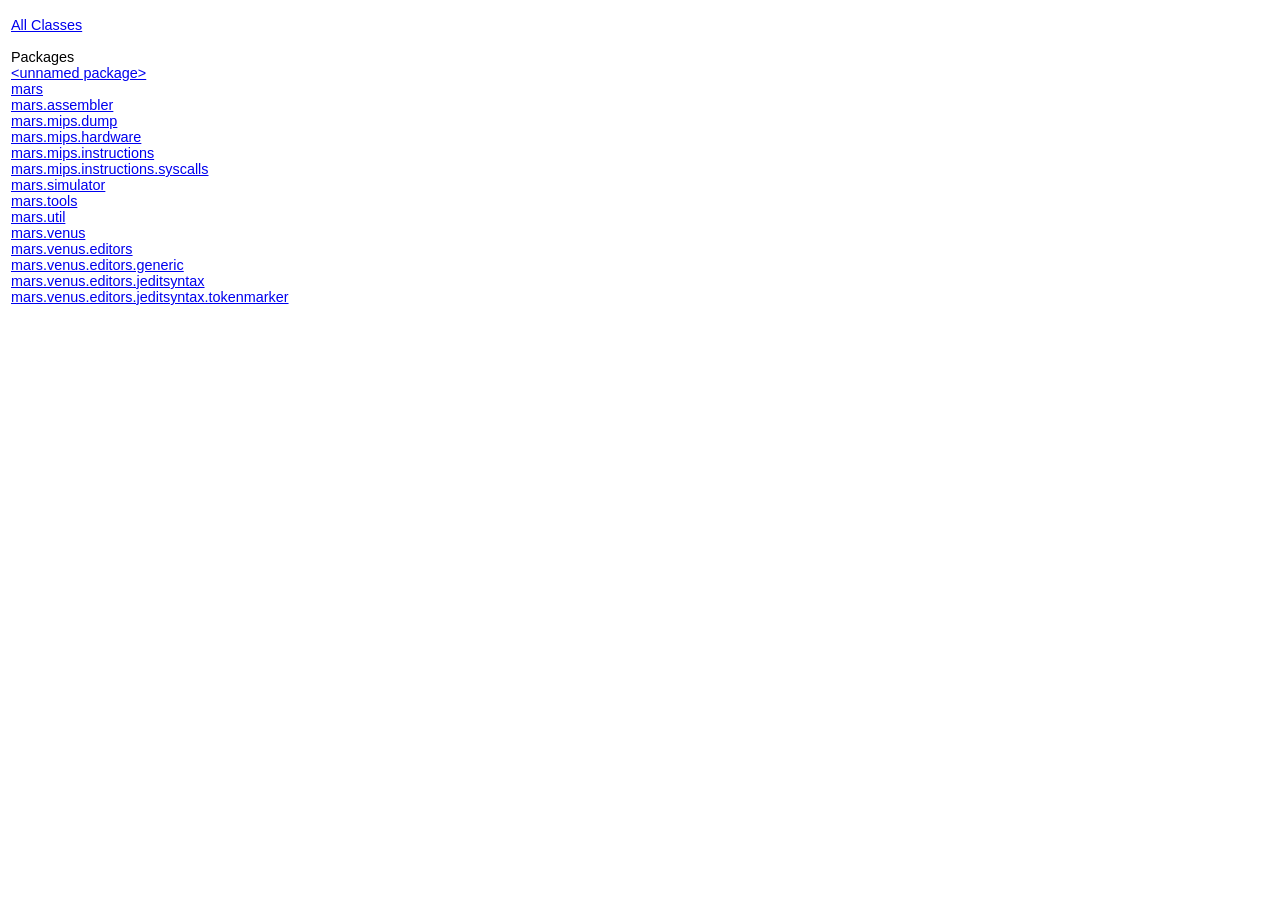
<file: 263-65 Computer Organization and Arch/mars4/docs/overview-frame.html>
<!DOCTYPE HTML PUBLIC "-//W3C//DTD HTML 4.01 Transitional//EN" "http://www.w3.org/TR/html4/loose.dtd">
<!--NewPage-->
<HTML>
<HEAD>
<!-- Generated by javadoc (build 1.6.0_33) on Tue Aug 20 12:20:55 EDT 2013 -->
<TITLE>
Overview List
</TITLE>

<META NAME="date" CONTENT="2013-08-20">

<LINK REL ="stylesheet" TYPE="text/css" HREF="stylesheet.css" TITLE="Style">


</HEAD>

<BODY BGCOLOR="white">

<TABLE BORDER="0" WIDTH="100%" SUMMARY="">
<TR>
<TH ALIGN="left" NOWRAP><FONT size="+1" CLASS="FrameTitleFont">
<B></B></FONT></TH>
</TR>
</TABLE>

<TABLE BORDER="0" WIDTH="100%" SUMMARY="">
<TR>
<TD NOWRAP><FONT CLASS="FrameItemFont"><A HREF="allclasses-frame.html" target="packageFrame">All Classes</A></FONT>
<P>
<FONT size="+1" CLASS="FrameHeadingFont">
Packages</FONT>
<BR>
<FONT CLASS="FrameItemFont"><A HREF="package-frame.html" target="packageFrame">&lt;unnamed package></A></FONT>
<BR>
<FONT CLASS="FrameItemFont"><A HREF="mars/package-frame.html" target="packageFrame">mars</A></FONT>
<BR>
<FONT CLASS="FrameItemFont"><A HREF="mars/assembler/package-frame.html" target="packageFrame">mars.assembler</A></FONT>
<BR>
<FONT CLASS="FrameItemFont"><A HREF="mars/mips/dump/package-frame.html" target="packageFrame">mars.mips.dump</A></FONT>
<BR>
<FONT CLASS="FrameItemFont"><A HREF="mars/mips/hardware/package-frame.html" target="packageFrame">mars.mips.hardware</A></FONT>
<BR>
<FONT CLASS="FrameItemFont"><A HREF="mars/mips/instructions/package-frame.html" target="packageFrame">mars.mips.instructions</A></FONT>
<BR>
<FONT CLASS="FrameItemFont"><A HREF="mars/mips/instructions/syscalls/package-frame.html" target="packageFrame">mars.mips.instructions.syscalls</A></FONT>
<BR>
<FONT CLASS="FrameItemFont"><A HREF="mars/simulator/package-frame.html" target="packageFrame">mars.simulator</A></FONT>
<BR>
<FONT CLASS="FrameItemFont"><A HREF="mars/tools/package-frame.html" target="packageFrame">mars.tools</A></FONT>
<BR>
<FONT CLASS="FrameItemFont"><A HREF="mars/util/package-frame.html" target="packageFrame">mars.util</A></FONT>
<BR>
<FONT CLASS="FrameItemFont"><A HREF="mars/venus/package-frame.html" target="packageFrame">mars.venus</A></FONT>
<BR>
<FONT CLASS="FrameItemFont"><A HREF="mars/venus/editors/package-frame.html" target="packageFrame">mars.venus.editors</A></FONT>
<BR>
<FONT CLASS="FrameItemFont"><A HREF="mars/venus/editors/generic/package-frame.html" target="packageFrame">mars.venus.editors.generic</A></FONT>
<BR>
<FONT CLASS="FrameItemFont"><A HREF="mars/venus/editors/jeditsyntax/package-frame.html" target="packageFrame">mars.venus.editors.jeditsyntax</A></FONT>
<BR>
<FONT CLASS="FrameItemFont"><A HREF="mars/venus/editors/jeditsyntax/tokenmarker/package-frame.html" target="packageFrame">mars.venus.editors.jeditsyntax.tokenmarker</A></FONT>
<BR>
</TD>
</TR>
</TABLE>

<P>
&nbsp;
</BODY>
</HTML>
</file>
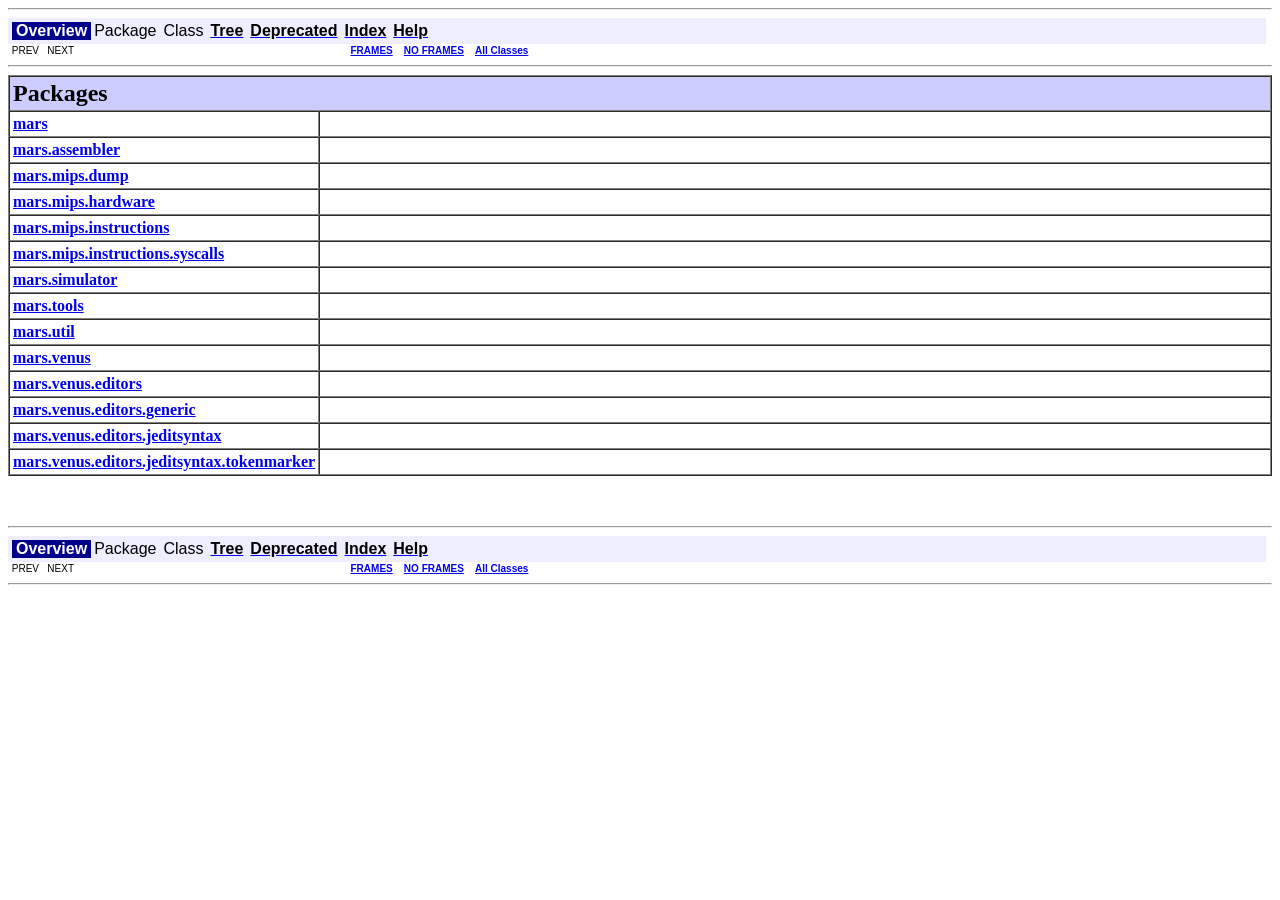
<file: 263-65 Computer Organization and Arch/mars4/docs/overview-summary.html>
<!DOCTYPE HTML PUBLIC "-//W3C//DTD HTML 4.01 Transitional//EN" "http://www.w3.org/TR/html4/loose.dtd">
<!--NewPage-->
<HTML>
<HEAD>
<!-- Generated by javadoc (build 1.6.0_33) on Tue Aug 20 12:21:11 EDT 2013 -->
<TITLE>
Overview
</TITLE>

<META NAME="date" CONTENT="2013-08-20">

<LINK REL ="stylesheet" TYPE="text/css" HREF="stylesheet.css" TITLE="Style">

<SCRIPT type="text/javascript">
function windowTitle()
{
    if (location.href.indexOf('is-external=true') == -1) {
        parent.document.title="Overview";
    }
}
</SCRIPT>
<NOSCRIPT>
</NOSCRIPT>

</HEAD>

<BODY BGCOLOR="white" onload="windowTitle();">
<HR>


<!-- ========= START OF TOP NAVBAR ======= -->
<A NAME="navbar_top"><!-- --></A>
<A HREF="#skip-navbar_top" title="Skip navigation links"></A>
<TABLE BORDER="0" WIDTH="100%" CELLPADDING="1" CELLSPACING="0" SUMMARY="">
<TR>
<TD COLSPAN=2 BGCOLOR="#EEEEFF" CLASS="NavBarCell1">
<A NAME="navbar_top_firstrow"><!-- --></A>
<TABLE BORDER="0" CELLPADDING="0" CELLSPACING="3" SUMMARY="">
  <TR ALIGN="center" VALIGN="top">
  <TD BGCOLOR="#FFFFFF" CLASS="NavBarCell1Rev"> &nbsp;<FONT CLASS="NavBarFont1Rev"><B>Overview</B></FONT>&nbsp;</TD>
  <TD BGCOLOR="#EEEEFF" CLASS="NavBarCell1">    <FONT CLASS="NavBarFont1">Package</FONT>&nbsp;</TD>
  <TD BGCOLOR="#EEEEFF" CLASS="NavBarCell1">    <FONT CLASS="NavBarFont1">Class</FONT>&nbsp;</TD>
  <TD BGCOLOR="#EEEEFF" CLASS="NavBarCell1">    <A HREF="overview-tree.html"><FONT CLASS="NavBarFont1"><B>Tree</B></FONT></A>&nbsp;</TD>
  <TD BGCOLOR="#EEEEFF" CLASS="NavBarCell1">    <A HREF="deprecated-list.html"><FONT CLASS="NavBarFont1"><B>Deprecated</B></FONT></A>&nbsp;</TD>
  <TD BGCOLOR="#EEEEFF" CLASS="NavBarCell1">    <A HREF="index-all.html"><FONT CLASS="NavBarFont1"><B>Index</B></FONT></A>&nbsp;</TD>
  <TD BGCOLOR="#EEEEFF" CLASS="NavBarCell1">    <A HREF="help-doc.html"><FONT CLASS="NavBarFont1"><B>Help</B></FONT></A>&nbsp;</TD>
  </TR>
</TABLE>
</TD>
<TD ALIGN="right" VALIGN="top" ROWSPAN=3><EM>
</EM>
</TD>
</TR>

<TR>
<TD BGCOLOR="white" CLASS="NavBarCell2"><FONT SIZE="-2">
&nbsp;PREV&nbsp;
&nbsp;NEXT</FONT></TD>
<TD BGCOLOR="white" CLASS="NavBarCell2"><FONT SIZE="-2">
  <A HREF="index.html?overview-summary.html" target="_top"><B>FRAMES</B></A>  &nbsp;
&nbsp;<A HREF="overview-summary.html" target="_top"><B>NO FRAMES</B></A>  &nbsp;
&nbsp;<SCRIPT type="text/javascript">
  <!--
  if(window==top) {
    document.writeln('<A HREF="allclasses-noframe.html"><B>All Classes</B></A>');
  }
  //-->
</SCRIPT>
<NOSCRIPT>
  <A HREF="allclasses-noframe.html"><B>All Classes</B></A>
</NOSCRIPT>


</FONT></TD>
</TR>
</TABLE>
<A NAME="skip-navbar_top"></A>
<!-- ========= END OF TOP NAVBAR ========= -->

<HR>

<TABLE BORDER="1" WIDTH="100%" CELLPADDING="3" CELLSPACING="0" SUMMARY="">
<TR BGCOLOR="#CCCCFF" CLASS="TableHeadingColor">
<TH ALIGN="left" COLSPAN="2"><FONT SIZE="+2">
<B>Packages</B></FONT></TH>
</TR>
<TR BGCOLOR="white" CLASS="TableRowColor">
<TD WIDTH="20%"><B><A HREF="mars/package-summary.html">mars</A></B></TD>
<TD>&nbsp;</TD>
</TR>
<TR BGCOLOR="white" CLASS="TableRowColor">
<TD WIDTH="20%"><B><A HREF="mars/assembler/package-summary.html">mars.assembler</A></B></TD>
<TD>&nbsp;</TD>
</TR>
<TR BGCOLOR="white" CLASS="TableRowColor">
<TD WIDTH="20%"><B><A HREF="mars/mips/dump/package-summary.html">mars.mips.dump</A></B></TD>
<TD>&nbsp;</TD>
</TR>
<TR BGCOLOR="white" CLASS="TableRowColor">
<TD WIDTH="20%"><B><A HREF="mars/mips/hardware/package-summary.html">mars.mips.hardware</A></B></TD>
<TD>&nbsp;</TD>
</TR>
<TR BGCOLOR="white" CLASS="TableRowColor">
<TD WIDTH="20%"><B><A HREF="mars/mips/instructions/package-summary.html">mars.mips.instructions</A></B></TD>
<TD>&nbsp;</TD>
</TR>
<TR BGCOLOR="white" CLASS="TableRowColor">
<TD WIDTH="20%"><B><A HREF="mars/mips/instructions/syscalls/package-summary.html">mars.mips.instructions.syscalls</A></B></TD>
<TD>&nbsp;</TD>
</TR>
<TR BGCOLOR="white" CLASS="TableRowColor">
<TD WIDTH="20%"><B><A HREF="mars/simulator/package-summary.html">mars.simulator</A></B></TD>
<TD>&nbsp;</TD>
</TR>
<TR BGCOLOR="white" CLASS="TableRowColor">
<TD WIDTH="20%"><B><A HREF="mars/tools/package-summary.html">mars.tools</A></B></TD>
<TD>&nbsp;</TD>
</TR>
<TR BGCOLOR="white" CLASS="TableRowColor">
<TD WIDTH="20%"><B><A HREF="mars/util/package-summary.html">mars.util</A></B></TD>
<TD>&nbsp;</TD>
</TR>
<TR BGCOLOR="white" CLASS="TableRowColor">
<TD WIDTH="20%"><B><A HREF="mars/venus/package-summary.html">mars.venus</A></B></TD>
<TD>&nbsp;</TD>
</TR>
<TR BGCOLOR="white" CLASS="TableRowColor">
<TD WIDTH="20%"><B><A HREF="mars/venus/editors/package-summary.html">mars.venus.editors</A></B></TD>
<TD>&nbsp;</TD>
</TR>
<TR BGCOLOR="white" CLASS="TableRowColor">
<TD WIDTH="20%"><B><A HREF="mars/venus/editors/generic/package-summary.html">mars.venus.editors.generic</A></B></TD>
<TD>&nbsp;</TD>
</TR>
<TR BGCOLOR="white" CLASS="TableRowColor">
<TD WIDTH="20%"><B><A HREF="mars/venus/editors/jeditsyntax/package-summary.html">mars.venus.editors.jeditsyntax</A></B></TD>
<TD>&nbsp;</TD>
</TR>
<TR BGCOLOR="white" CLASS="TableRowColor">
<TD WIDTH="20%"><B><A HREF="mars/venus/editors/jeditsyntax/tokenmarker/package-summary.html">mars.venus.editors.jeditsyntax.tokenmarker</A></B></TD>
<TD>&nbsp;</TD>
</TR>
</TABLE>

<P>
&nbsp;<HR>


<!-- ======= START OF BOTTOM NAVBAR ====== -->
<A NAME="navbar_bottom"><!-- --></A>
<A HREF="#skip-navbar_bottom" title="Skip navigation links"></A>
<TABLE BORDER="0" WIDTH="100%" CELLPADDING="1" CELLSPACING="0" SUMMARY="">
<TR>
<TD COLSPAN=2 BGCOLOR="#EEEEFF" CLASS="NavBarCell1">
<A NAME="navbar_bottom_firstrow"><!-- --></A>
<TABLE BORDER="0" CELLPADDING="0" CELLSPACING="3" SUMMARY="">
  <TR ALIGN="center" VALIGN="top">
  <TD BGCOLOR="#FFFFFF" CLASS="NavBarCell1Rev"> &nbsp;<FONT CLASS="NavBarFont1Rev"><B>Overview</B></FONT>&nbsp;</TD>
  <TD BGCOLOR="#EEEEFF" CLASS="NavBarCell1">    <FONT CLASS="NavBarFont1">Package</FONT>&nbsp;</TD>
  <TD BGCOLOR="#EEEEFF" CLASS="NavBarCell1">    <FONT CLASS="NavBarFont1">Class</FONT>&nbsp;</TD>
  <TD BGCOLOR="#EEEEFF" CLASS="NavBarCell1">    <A HREF="overview-tree.html"><FONT CLASS="NavBarFont1"><B>Tree</B></FONT></A>&nbsp;</TD>
  <TD BGCOLOR="#EEEEFF" CLASS="NavBarCell1">    <A HREF="deprecated-list.html"><FONT CLASS="NavBarFont1"><B>Deprecated</B></FONT></A>&nbsp;</TD>
  <TD BGCOLOR="#EEEEFF" CLASS="NavBarCell1">    <A HREF="index-all.html"><FONT CLASS="NavBarFont1"><B>Index</B></FONT></A>&nbsp;</TD>
  <TD BGCOLOR="#EEEEFF" CLASS="NavBarCell1">    <A HREF="help-doc.html"><FONT CLASS="NavBarFont1"><B>Help</B></FONT></A>&nbsp;</TD>
  </TR>
</TABLE>
</TD>
<TD ALIGN="right" VALIGN="top" ROWSPAN=3><EM>
</EM>
</TD>
</TR>

<TR>
<TD BGCOLOR="white" CLASS="NavBarCell2"><FONT SIZE="-2">
&nbsp;PREV&nbsp;
&nbsp;NEXT</FONT></TD>
<TD BGCOLOR="white" CLASS="NavBarCell2"><FONT SIZE="-2">
  <A HREF="index.html?overview-summary.html" target="_top"><B>FRAMES</B></A>  &nbsp;
&nbsp;<A HREF="overview-summary.html" target="_top"><B>NO FRAMES</B></A>  &nbsp;
&nbsp;<SCRIPT type="text/javascript">
  <!--
  if(window==top) {
    document.writeln('<A HREF="allclasses-noframe.html"><B>All Classes</B></A>');
  }
  //-->
</SCRIPT>
<NOSCRIPT>
  <A HREF="allclasses-noframe.html"><B>All Classes</B></A>
</NOSCRIPT>


</FONT></TD>
</TR>
</TABLE>
<A NAME="skip-navbar_bottom"></A>
<!-- ======== END OF BOTTOM NAVBAR ======= -->

<HR>

</BODY>
</HTML>
</file>
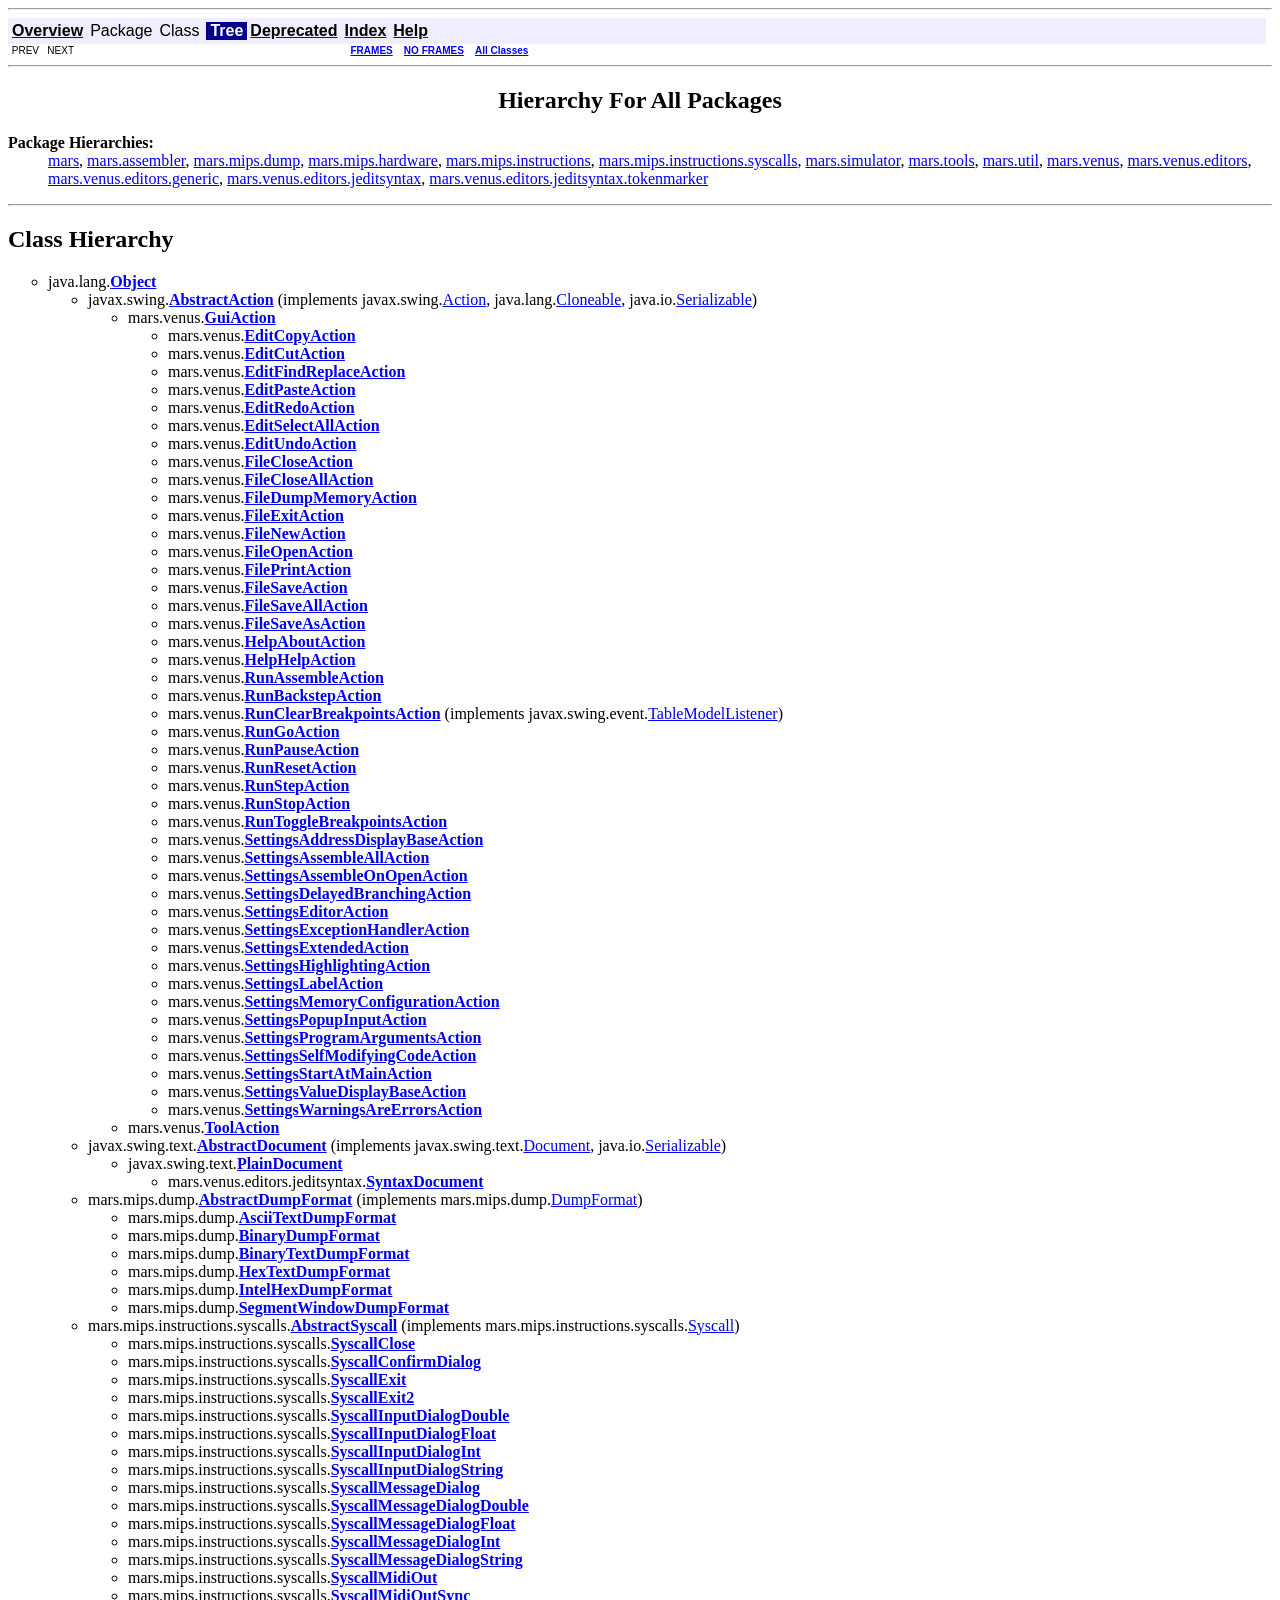
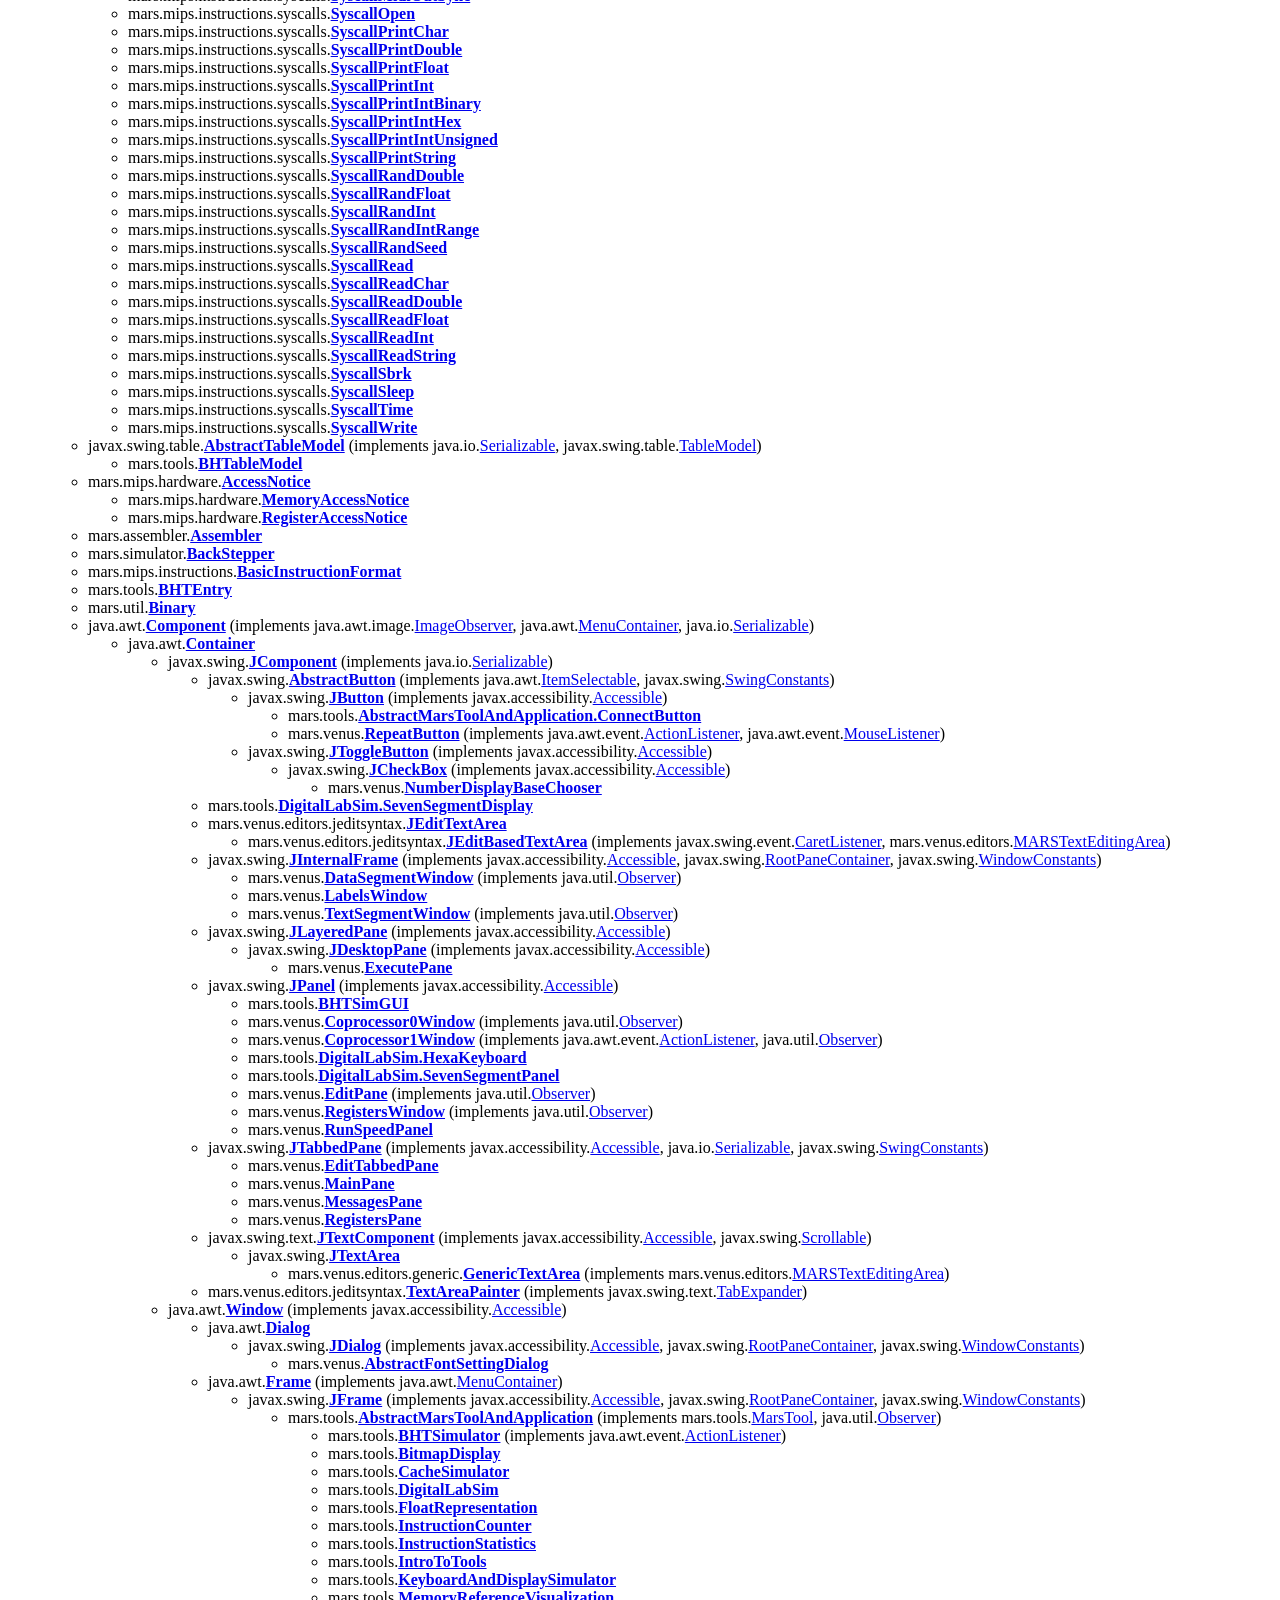
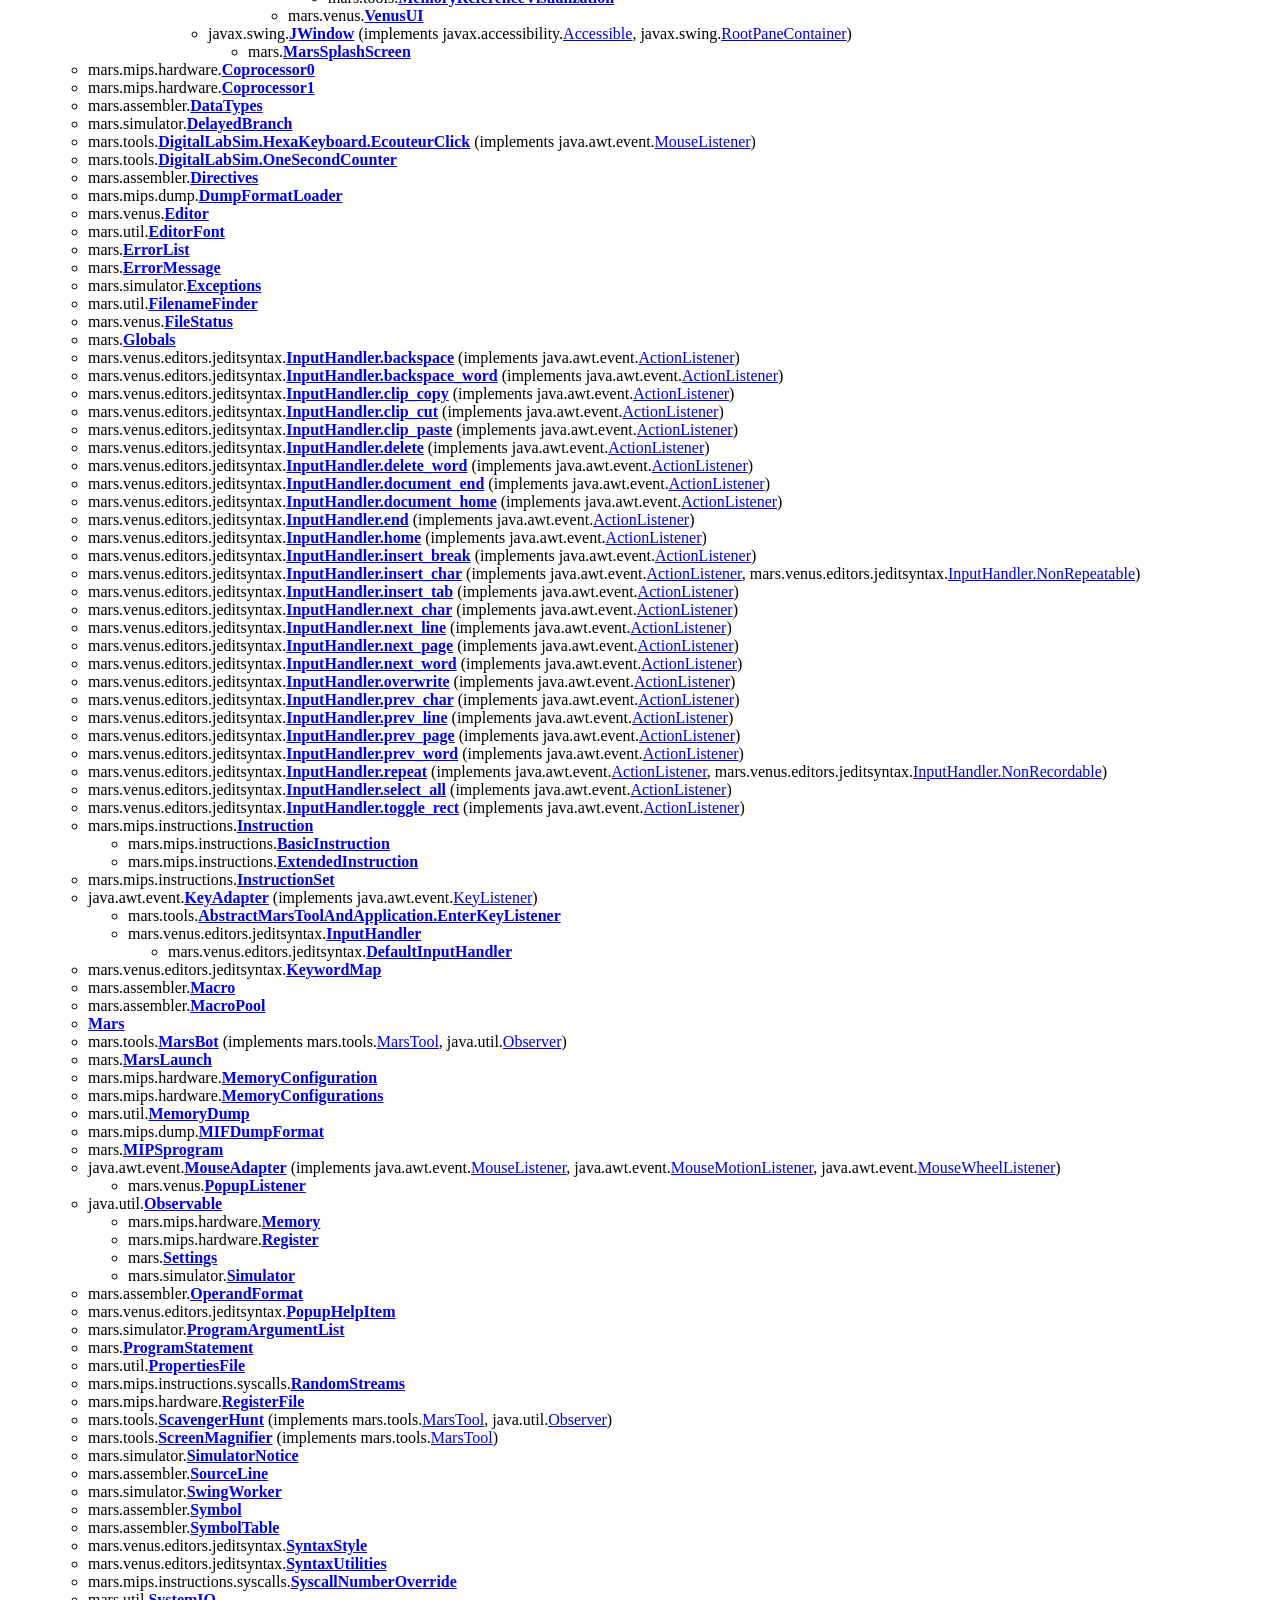
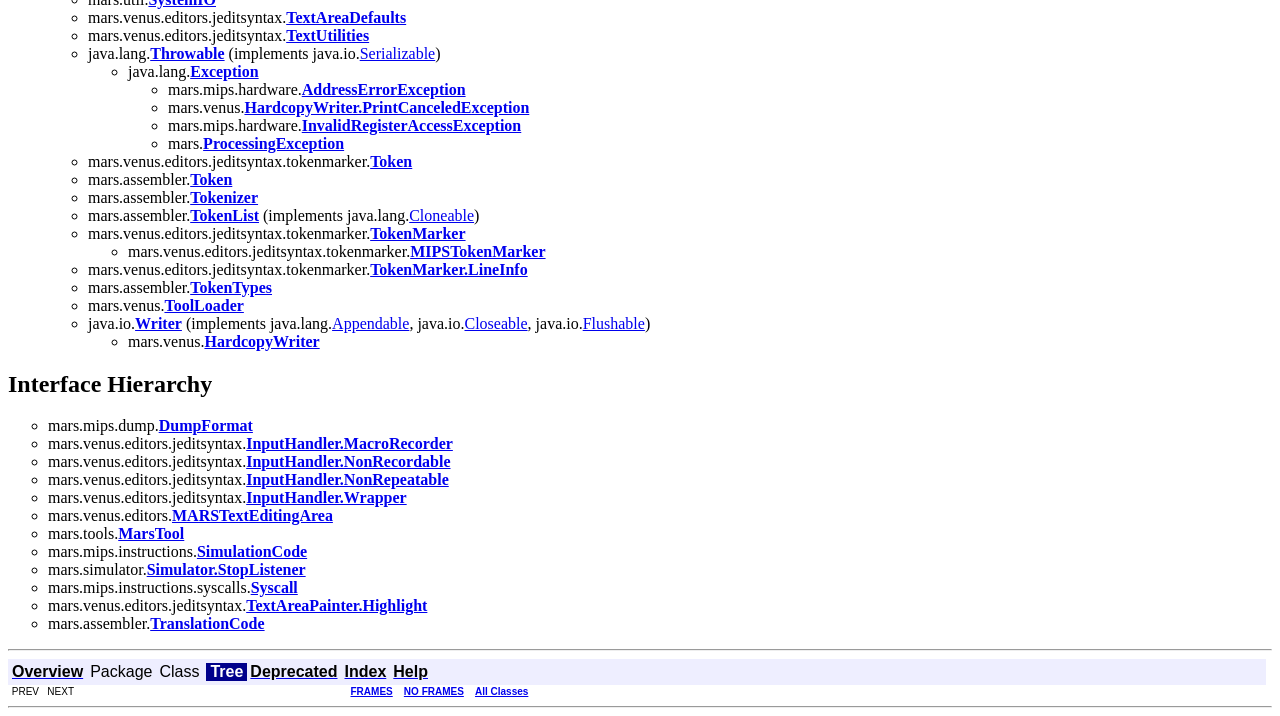
<file: 263-65 Computer Organization and Arch/mars4/docs/overview-tree.html>
<!DOCTYPE HTML PUBLIC "-//W3C//DTD HTML 4.01 Transitional//EN" "http://www.w3.org/TR/html4/loose.dtd">
<!--NewPage-->
<HTML>
<HEAD>
<!-- Generated by javadoc (build 1.6.0_33) on Tue Aug 20 12:21:07 EDT 2013 -->
<TITLE>
Class Hierarchy
</TITLE>

<META NAME="date" CONTENT="2013-08-20">

<LINK REL ="stylesheet" TYPE="text/css" HREF="stylesheet.css" TITLE="Style">

<SCRIPT type="text/javascript">
function windowTitle()
{
    if (location.href.indexOf('is-external=true') == -1) {
        parent.document.title="Class Hierarchy";
    }
}
</SCRIPT>
<NOSCRIPT>
</NOSCRIPT>

</HEAD>

<BODY BGCOLOR="white" onload="windowTitle();">
<HR>


<!-- ========= START OF TOP NAVBAR ======= -->
<A NAME="navbar_top"><!-- --></A>
<A HREF="#skip-navbar_top" title="Skip navigation links"></A>
<TABLE BORDER="0" WIDTH="100%" CELLPADDING="1" CELLSPACING="0" SUMMARY="">
<TR>
<TD COLSPAN=2 BGCOLOR="#EEEEFF" CLASS="NavBarCell1">
<A NAME="navbar_top_firstrow"><!-- --></A>
<TABLE BORDER="0" CELLPADDING="0" CELLSPACING="3" SUMMARY="">
  <TR ALIGN="center" VALIGN="top">
  <TD BGCOLOR="#EEEEFF" CLASS="NavBarCell1">    <A HREF="overview-summary.html"><FONT CLASS="NavBarFont1"><B>Overview</B></FONT></A>&nbsp;</TD>
  <TD BGCOLOR="#EEEEFF" CLASS="NavBarCell1">    <FONT CLASS="NavBarFont1">Package</FONT>&nbsp;</TD>
  <TD BGCOLOR="#EEEEFF" CLASS="NavBarCell1">    <FONT CLASS="NavBarFont1">Class</FONT>&nbsp;</TD>
  <TD BGCOLOR="#FFFFFF" CLASS="NavBarCell1Rev"> &nbsp;<FONT CLASS="NavBarFont1Rev"><B>Tree</B></FONT>&nbsp;</TD>
  <TD BGCOLOR="#EEEEFF" CLASS="NavBarCell1">    <A HREF="deprecated-list.html"><FONT CLASS="NavBarFont1"><B>Deprecated</B></FONT></A>&nbsp;</TD>
  <TD BGCOLOR="#EEEEFF" CLASS="NavBarCell1">    <A HREF="index-all.html"><FONT CLASS="NavBarFont1"><B>Index</B></FONT></A>&nbsp;</TD>
  <TD BGCOLOR="#EEEEFF" CLASS="NavBarCell1">    <A HREF="help-doc.html"><FONT CLASS="NavBarFont1"><B>Help</B></FONT></A>&nbsp;</TD>
  </TR>
</TABLE>
</TD>
<TD ALIGN="right" VALIGN="top" ROWSPAN=3><EM>
</EM>
</TD>
</TR>

<TR>
<TD BGCOLOR="white" CLASS="NavBarCell2"><FONT SIZE="-2">
&nbsp;PREV&nbsp;
&nbsp;NEXT</FONT></TD>
<TD BGCOLOR="white" CLASS="NavBarCell2"><FONT SIZE="-2">
  <A HREF="index.html?overview-tree.html" target="_top"><B>FRAMES</B></A>  &nbsp;
&nbsp;<A HREF="overview-tree.html" target="_top"><B>NO FRAMES</B></A>  &nbsp;
&nbsp;<SCRIPT type="text/javascript">
  <!--
  if(window==top) {
    document.writeln('<A HREF="allclasses-noframe.html"><B>All Classes</B></A>');
  }
  //-->
</SCRIPT>
<NOSCRIPT>
  <A HREF="allclasses-noframe.html"><B>All Classes</B></A>
</NOSCRIPT>


</FONT></TD>
</TR>
</TABLE>
<A NAME="skip-navbar_top"></A>
<!-- ========= END OF TOP NAVBAR ========= -->

<HR>
<CENTER>
<H2>
Hierarchy For All Packages</H2>
</CENTER>
<DL>
<DT><B>Package Hierarchies:</B><DD><A HREF="mars/package-tree.html">mars</A>, <A HREF="mars/assembler/package-tree.html">mars.assembler</A>, <A HREF="mars/mips/dump/package-tree.html">mars.mips.dump</A>, <A HREF="mars/mips/hardware/package-tree.html">mars.mips.hardware</A>, <A HREF="mars/mips/instructions/package-tree.html">mars.mips.instructions</A>, <A HREF="mars/mips/instructions/syscalls/package-tree.html">mars.mips.instructions.syscalls</A>, <A HREF="mars/simulator/package-tree.html">mars.simulator</A>, <A HREF="mars/tools/package-tree.html">mars.tools</A>, <A HREF="mars/util/package-tree.html">mars.util</A>, <A HREF="mars/venus/package-tree.html">mars.venus</A>, <A HREF="mars/venus/editors/package-tree.html">mars.venus.editors</A>, <A HREF="mars/venus/editors/generic/package-tree.html">mars.venus.editors.generic</A>, <A HREF="mars/venus/editors/jeditsyntax/package-tree.html">mars.venus.editors.jeditsyntax</A>, <A HREF="mars/venus/editors/jeditsyntax/tokenmarker/package-tree.html">mars.venus.editors.jeditsyntax.tokenmarker</A></DL>
<HR>
<H2>
Class Hierarchy
</H2>
<UL>
<LI TYPE="circle">java.lang.<A HREF="http://docs.oracle.com/javase/1.5.0/docs/api/java/lang/Object.html?is-external=true" title="class or interface in java.lang"><B>Object</B></A><UL>
<LI TYPE="circle">javax.swing.<A HREF="http://docs.oracle.com/javase/1.5.0/docs/api/javax/swing/AbstractAction.html?is-external=true" title="class or interface in javax.swing"><B>AbstractAction</B></A> (implements javax.swing.<A HREF="http://docs.oracle.com/javase/1.5.0/docs/api/javax/swing/Action.html?is-external=true" title="class or interface in javax.swing">Action</A>, java.lang.<A HREF="http://docs.oracle.com/javase/1.5.0/docs/api/java/lang/Cloneable.html?is-external=true" title="class or interface in java.lang">Cloneable</A>, java.io.<A HREF="http://docs.oracle.com/javase/1.5.0/docs/api/java/io/Serializable.html?is-external=true" title="class or interface in java.io">Serializable</A>)
<UL>
<LI TYPE="circle">mars.venus.<A HREF="mars/venus/GuiAction.html" title="class in mars.venus"><B>GuiAction</B></A><UL>
<LI TYPE="circle">mars.venus.<A HREF="mars/venus/EditCopyAction.html" title="class in mars.venus"><B>EditCopyAction</B></A><LI TYPE="circle">mars.venus.<A HREF="mars/venus/EditCutAction.html" title="class in mars.venus"><B>EditCutAction</B></A><LI TYPE="circle">mars.venus.<A HREF="mars/venus/EditFindReplaceAction.html" title="class in mars.venus"><B>EditFindReplaceAction</B></A><LI TYPE="circle">mars.venus.<A HREF="mars/venus/EditPasteAction.html" title="class in mars.venus"><B>EditPasteAction</B></A><LI TYPE="circle">mars.venus.<A HREF="mars/venus/EditRedoAction.html" title="class in mars.venus"><B>EditRedoAction</B></A><LI TYPE="circle">mars.venus.<A HREF="mars/venus/EditSelectAllAction.html" title="class in mars.venus"><B>EditSelectAllAction</B></A><LI TYPE="circle">mars.venus.<A HREF="mars/venus/EditUndoAction.html" title="class in mars.venus"><B>EditUndoAction</B></A><LI TYPE="circle">mars.venus.<A HREF="mars/venus/FileCloseAction.html" title="class in mars.venus"><B>FileCloseAction</B></A><LI TYPE="circle">mars.venus.<A HREF="mars/venus/FileCloseAllAction.html" title="class in mars.venus"><B>FileCloseAllAction</B></A><LI TYPE="circle">mars.venus.<A HREF="mars/venus/FileDumpMemoryAction.html" title="class in mars.venus"><B>FileDumpMemoryAction</B></A><LI TYPE="circle">mars.venus.<A HREF="mars/venus/FileExitAction.html" title="class in mars.venus"><B>FileExitAction</B></A><LI TYPE="circle">mars.venus.<A HREF="mars/venus/FileNewAction.html" title="class in mars.venus"><B>FileNewAction</B></A><LI TYPE="circle">mars.venus.<A HREF="mars/venus/FileOpenAction.html" title="class in mars.venus"><B>FileOpenAction</B></A><LI TYPE="circle">mars.venus.<A HREF="mars/venus/FilePrintAction.html" title="class in mars.venus"><B>FilePrintAction</B></A><LI TYPE="circle">mars.venus.<A HREF="mars/venus/FileSaveAction.html" title="class in mars.venus"><B>FileSaveAction</B></A><LI TYPE="circle">mars.venus.<A HREF="mars/venus/FileSaveAllAction.html" title="class in mars.venus"><B>FileSaveAllAction</B></A><LI TYPE="circle">mars.venus.<A HREF="mars/venus/FileSaveAsAction.html" title="class in mars.venus"><B>FileSaveAsAction</B></A><LI TYPE="circle">mars.venus.<A HREF="mars/venus/HelpAboutAction.html" title="class in mars.venus"><B>HelpAboutAction</B></A><LI TYPE="circle">mars.venus.<A HREF="mars/venus/HelpHelpAction.html" title="class in mars.venus"><B>HelpHelpAction</B></A><LI TYPE="circle">mars.venus.<A HREF="mars/venus/RunAssembleAction.html" title="class in mars.venus"><B>RunAssembleAction</B></A><LI TYPE="circle">mars.venus.<A HREF="mars/venus/RunBackstepAction.html" title="class in mars.venus"><B>RunBackstepAction</B></A><LI TYPE="circle">mars.venus.<A HREF="mars/venus/RunClearBreakpointsAction.html" title="class in mars.venus"><B>RunClearBreakpointsAction</B></A> (implements javax.swing.event.<A HREF="http://docs.oracle.com/javase/1.5.0/docs/api/javax/swing/event/TableModelListener.html?is-external=true" title="class or interface in javax.swing.event">TableModelListener</A>)
<LI TYPE="circle">mars.venus.<A HREF="mars/venus/RunGoAction.html" title="class in mars.venus"><B>RunGoAction</B></A><LI TYPE="circle">mars.venus.<A HREF="mars/venus/RunPauseAction.html" title="class in mars.venus"><B>RunPauseAction</B></A><LI TYPE="circle">mars.venus.<A HREF="mars/venus/RunResetAction.html" title="class in mars.venus"><B>RunResetAction</B></A><LI TYPE="circle">mars.venus.<A HREF="mars/venus/RunStepAction.html" title="class in mars.venus"><B>RunStepAction</B></A><LI TYPE="circle">mars.venus.<A HREF="mars/venus/RunStopAction.html" title="class in mars.venus"><B>RunStopAction</B></A><LI TYPE="circle">mars.venus.<A HREF="mars/venus/RunToggleBreakpointsAction.html" title="class in mars.venus"><B>RunToggleBreakpointsAction</B></A><LI TYPE="circle">mars.venus.<A HREF="mars/venus/SettingsAddressDisplayBaseAction.html" title="class in mars.venus"><B>SettingsAddressDisplayBaseAction</B></A><LI TYPE="circle">mars.venus.<A HREF="mars/venus/SettingsAssembleAllAction.html" title="class in mars.venus"><B>SettingsAssembleAllAction</B></A><LI TYPE="circle">mars.venus.<A HREF="mars/venus/SettingsAssembleOnOpenAction.html" title="class in mars.venus"><B>SettingsAssembleOnOpenAction</B></A><LI TYPE="circle">mars.venus.<A HREF="mars/venus/SettingsDelayedBranchingAction.html" title="class in mars.venus"><B>SettingsDelayedBranchingAction</B></A><LI TYPE="circle">mars.venus.<A HREF="mars/venus/SettingsEditorAction.html" title="class in mars.venus"><B>SettingsEditorAction</B></A><LI TYPE="circle">mars.venus.<A HREF="mars/venus/SettingsExceptionHandlerAction.html" title="class in mars.venus"><B>SettingsExceptionHandlerAction</B></A><LI TYPE="circle">mars.venus.<A HREF="mars/venus/SettingsExtendedAction.html" title="class in mars.venus"><B>SettingsExtendedAction</B></A><LI TYPE="circle">mars.venus.<A HREF="mars/venus/SettingsHighlightingAction.html" title="class in mars.venus"><B>SettingsHighlightingAction</B></A><LI TYPE="circle">mars.venus.<A HREF="mars/venus/SettingsLabelAction.html" title="class in mars.venus"><B>SettingsLabelAction</B></A><LI TYPE="circle">mars.venus.<A HREF="mars/venus/SettingsMemoryConfigurationAction.html" title="class in mars.venus"><B>SettingsMemoryConfigurationAction</B></A><LI TYPE="circle">mars.venus.<A HREF="mars/venus/SettingsPopupInputAction.html" title="class in mars.venus"><B>SettingsPopupInputAction</B></A><LI TYPE="circle">mars.venus.<A HREF="mars/venus/SettingsProgramArgumentsAction.html" title="class in mars.venus"><B>SettingsProgramArgumentsAction</B></A><LI TYPE="circle">mars.venus.<A HREF="mars/venus/SettingsSelfModifyingCodeAction.html" title="class in mars.venus"><B>SettingsSelfModifyingCodeAction</B></A><LI TYPE="circle">mars.venus.<A HREF="mars/venus/SettingsStartAtMainAction.html" title="class in mars.venus"><B>SettingsStartAtMainAction</B></A><LI TYPE="circle">mars.venus.<A HREF="mars/venus/SettingsValueDisplayBaseAction.html" title="class in mars.venus"><B>SettingsValueDisplayBaseAction</B></A><LI TYPE="circle">mars.venus.<A HREF="mars/venus/SettingsWarningsAreErrorsAction.html" title="class in mars.venus"><B>SettingsWarningsAreErrorsAction</B></A></UL>
<LI TYPE="circle">mars.venus.<A HREF="mars/venus/ToolAction.html" title="class in mars.venus"><B>ToolAction</B></A></UL>
<LI TYPE="circle">javax.swing.text.<A HREF="http://docs.oracle.com/javase/1.5.0/docs/api/javax/swing/text/AbstractDocument.html?is-external=true" title="class or interface in javax.swing.text"><B>AbstractDocument</B></A> (implements javax.swing.text.<A HREF="http://docs.oracle.com/javase/1.5.0/docs/api/javax/swing/text/Document.html?is-external=true" title="class or interface in javax.swing.text">Document</A>, java.io.<A HREF="http://docs.oracle.com/javase/1.5.0/docs/api/java/io/Serializable.html?is-external=true" title="class or interface in java.io">Serializable</A>)
<UL>
<LI TYPE="circle">javax.swing.text.<A HREF="http://docs.oracle.com/javase/1.5.0/docs/api/javax/swing/text/PlainDocument.html?is-external=true" title="class or interface in javax.swing.text"><B>PlainDocument</B></A><UL>
<LI TYPE="circle">mars.venus.editors.jeditsyntax.<A HREF="mars/venus/editors/jeditsyntax/SyntaxDocument.html" title="class in mars.venus.editors.jeditsyntax"><B>SyntaxDocument</B></A></UL>
</UL>
<LI TYPE="circle">mars.mips.dump.<A HREF="mars/mips/dump/AbstractDumpFormat.html" title="class in mars.mips.dump"><B>AbstractDumpFormat</B></A> (implements mars.mips.dump.<A HREF="mars/mips/dump/DumpFormat.html" title="interface in mars.mips.dump">DumpFormat</A>)
<UL>
<LI TYPE="circle">mars.mips.dump.<A HREF="mars/mips/dump/AsciiTextDumpFormat.html" title="class in mars.mips.dump"><B>AsciiTextDumpFormat</B></A><LI TYPE="circle">mars.mips.dump.<A HREF="mars/mips/dump/BinaryDumpFormat.html" title="class in mars.mips.dump"><B>BinaryDumpFormat</B></A><LI TYPE="circle">mars.mips.dump.<A HREF="mars/mips/dump/BinaryTextDumpFormat.html" title="class in mars.mips.dump"><B>BinaryTextDumpFormat</B></A><LI TYPE="circle">mars.mips.dump.<A HREF="mars/mips/dump/HexTextDumpFormat.html" title="class in mars.mips.dump"><B>HexTextDumpFormat</B></A><LI TYPE="circle">mars.mips.dump.<A HREF="mars/mips/dump/IntelHexDumpFormat.html" title="class in mars.mips.dump"><B>IntelHexDumpFormat</B></A><LI TYPE="circle">mars.mips.dump.<A HREF="mars/mips/dump/SegmentWindowDumpFormat.html" title="class in mars.mips.dump"><B>SegmentWindowDumpFormat</B></A></UL>
<LI TYPE="circle">mars.mips.instructions.syscalls.<A HREF="mars/mips/instructions/syscalls/AbstractSyscall.html" title="class in mars.mips.instructions.syscalls"><B>AbstractSyscall</B></A> (implements mars.mips.instructions.syscalls.<A HREF="mars/mips/instructions/syscalls/Syscall.html" title="interface in mars.mips.instructions.syscalls">Syscall</A>)
<UL>
<LI TYPE="circle">mars.mips.instructions.syscalls.<A HREF="mars/mips/instructions/syscalls/SyscallClose.html" title="class in mars.mips.instructions.syscalls"><B>SyscallClose</B></A><LI TYPE="circle">mars.mips.instructions.syscalls.<A HREF="mars/mips/instructions/syscalls/SyscallConfirmDialog.html" title="class in mars.mips.instructions.syscalls"><B>SyscallConfirmDialog</B></A><LI TYPE="circle">mars.mips.instructions.syscalls.<A HREF="mars/mips/instructions/syscalls/SyscallExit.html" title="class in mars.mips.instructions.syscalls"><B>SyscallExit</B></A><LI TYPE="circle">mars.mips.instructions.syscalls.<A HREF="mars/mips/instructions/syscalls/SyscallExit2.html" title="class in mars.mips.instructions.syscalls"><B>SyscallExit2</B></A><LI TYPE="circle">mars.mips.instructions.syscalls.<A HREF="mars/mips/instructions/syscalls/SyscallInputDialogDouble.html" title="class in mars.mips.instructions.syscalls"><B>SyscallInputDialogDouble</B></A><LI TYPE="circle">mars.mips.instructions.syscalls.<A HREF="mars/mips/instructions/syscalls/SyscallInputDialogFloat.html" title="class in mars.mips.instructions.syscalls"><B>SyscallInputDialogFloat</B></A><LI TYPE="circle">mars.mips.instructions.syscalls.<A HREF="mars/mips/instructions/syscalls/SyscallInputDialogInt.html" title="class in mars.mips.instructions.syscalls"><B>SyscallInputDialogInt</B></A><LI TYPE="circle">mars.mips.instructions.syscalls.<A HREF="mars/mips/instructions/syscalls/SyscallInputDialogString.html" title="class in mars.mips.instructions.syscalls"><B>SyscallInputDialogString</B></A><LI TYPE="circle">mars.mips.instructions.syscalls.<A HREF="mars/mips/instructions/syscalls/SyscallMessageDialog.html" title="class in mars.mips.instructions.syscalls"><B>SyscallMessageDialog</B></A><LI TYPE="circle">mars.mips.instructions.syscalls.<A HREF="mars/mips/instructions/syscalls/SyscallMessageDialogDouble.html" title="class in mars.mips.instructions.syscalls"><B>SyscallMessageDialogDouble</B></A><LI TYPE="circle">mars.mips.instructions.syscalls.<A HREF="mars/mips/instructions/syscalls/SyscallMessageDialogFloat.html" title="class in mars.mips.instructions.syscalls"><B>SyscallMessageDialogFloat</B></A><LI TYPE="circle">mars.mips.instructions.syscalls.<A HREF="mars/mips/instructions/syscalls/SyscallMessageDialogInt.html" title="class in mars.mips.instructions.syscalls"><B>SyscallMessageDialogInt</B></A><LI TYPE="circle">mars.mips.instructions.syscalls.<A HREF="mars/mips/instructions/syscalls/SyscallMessageDialogString.html" title="class in mars.mips.instructions.syscalls"><B>SyscallMessageDialogString</B></A><LI TYPE="circle">mars.mips.instructions.syscalls.<A HREF="mars/mips/instructions/syscalls/SyscallMidiOut.html" title="class in mars.mips.instructions.syscalls"><B>SyscallMidiOut</B></A><LI TYPE="circle">mars.mips.instructions.syscalls.<A HREF="mars/mips/instructions/syscalls/SyscallMidiOutSync.html" title="class in mars.mips.instructions.syscalls"><B>SyscallMidiOutSync</B></A><LI TYPE="circle">mars.mips.instructions.syscalls.<A HREF="mars/mips/instructions/syscalls/SyscallOpen.html" title="class in mars.mips.instructions.syscalls"><B>SyscallOpen</B></A><LI TYPE="circle">mars.mips.instructions.syscalls.<A HREF="mars/mips/instructions/syscalls/SyscallPrintChar.html" title="class in mars.mips.instructions.syscalls"><B>SyscallPrintChar</B></A><LI TYPE="circle">mars.mips.instructions.syscalls.<A HREF="mars/mips/instructions/syscalls/SyscallPrintDouble.html" title="class in mars.mips.instructions.syscalls"><B>SyscallPrintDouble</B></A><LI TYPE="circle">mars.mips.instructions.syscalls.<A HREF="mars/mips/instructions/syscalls/SyscallPrintFloat.html" title="class in mars.mips.instructions.syscalls"><B>SyscallPrintFloat</B></A><LI TYPE="circle">mars.mips.instructions.syscalls.<A HREF="mars/mips/instructions/syscalls/SyscallPrintInt.html" title="class in mars.mips.instructions.syscalls"><B>SyscallPrintInt</B></A><LI TYPE="circle">mars.mips.instructions.syscalls.<A HREF="mars/mips/instructions/syscalls/SyscallPrintIntBinary.html" title="class in mars.mips.instructions.syscalls"><B>SyscallPrintIntBinary</B></A><LI TYPE="circle">mars.mips.instructions.syscalls.<A HREF="mars/mips/instructions/syscalls/SyscallPrintIntHex.html" title="class in mars.mips.instructions.syscalls"><B>SyscallPrintIntHex</B></A><LI TYPE="circle">mars.mips.instructions.syscalls.<A HREF="mars/mips/instructions/syscalls/SyscallPrintIntUnsigned.html" title="class in mars.mips.instructions.syscalls"><B>SyscallPrintIntUnsigned</B></A><LI TYPE="circle">mars.mips.instructions.syscalls.<A HREF="mars/mips/instructions/syscalls/SyscallPrintString.html" title="class in mars.mips.instructions.syscalls"><B>SyscallPrintString</B></A><LI TYPE="circle">mars.mips.instructions.syscalls.<A HREF="mars/mips/instructions/syscalls/SyscallRandDouble.html" title="class in mars.mips.instructions.syscalls"><B>SyscallRandDouble</B></A><LI TYPE="circle">mars.mips.instructions.syscalls.<A HREF="mars/mips/instructions/syscalls/SyscallRandFloat.html" title="class in mars.mips.instructions.syscalls"><B>SyscallRandFloat</B></A><LI TYPE="circle">mars.mips.instructions.syscalls.<A HREF="mars/mips/instructions/syscalls/SyscallRandInt.html" title="class in mars.mips.instructions.syscalls"><B>SyscallRandInt</B></A><LI TYPE="circle">mars.mips.instructions.syscalls.<A HREF="mars/mips/instructions/syscalls/SyscallRandIntRange.html" title="class in mars.mips.instructions.syscalls"><B>SyscallRandIntRange</B></A><LI TYPE="circle">mars.mips.instructions.syscalls.<A HREF="mars/mips/instructions/syscalls/SyscallRandSeed.html" title="class in mars.mips.instructions.syscalls"><B>SyscallRandSeed</B></A><LI TYPE="circle">mars.mips.instructions.syscalls.<A HREF="mars/mips/instructions/syscalls/SyscallRead.html" title="class in mars.mips.instructions.syscalls"><B>SyscallRead</B></A><LI TYPE="circle">mars.mips.instructions.syscalls.<A HREF="mars/mips/instructions/syscalls/SyscallReadChar.html" title="class in mars.mips.instructions.syscalls"><B>SyscallReadChar</B></A><LI TYPE="circle">mars.mips.instructions.syscalls.<A HREF="mars/mips/instructions/syscalls/SyscallReadDouble.html" title="class in mars.mips.instructions.syscalls"><B>SyscallReadDouble</B></A><LI TYPE="circle">mars.mips.instructions.syscalls.<A HREF="mars/mips/instructions/syscalls/SyscallReadFloat.html" title="class in mars.mips.instructions.syscalls"><B>SyscallReadFloat</B></A><LI TYPE="circle">mars.mips.instructions.syscalls.<A HREF="mars/mips/instructions/syscalls/SyscallReadInt.html" title="class in mars.mips.instructions.syscalls"><B>SyscallReadInt</B></A><LI TYPE="circle">mars.mips.instructions.syscalls.<A HREF="mars/mips/instructions/syscalls/SyscallReadString.html" title="class in mars.mips.instructions.syscalls"><B>SyscallReadString</B></A><LI TYPE="circle">mars.mips.instructions.syscalls.<A HREF="mars/mips/instructions/syscalls/SyscallSbrk.html" title="class in mars.mips.instructions.syscalls"><B>SyscallSbrk</B></A><LI TYPE="circle">mars.mips.instructions.syscalls.<A HREF="mars/mips/instructions/syscalls/SyscallSleep.html" title="class in mars.mips.instructions.syscalls"><B>SyscallSleep</B></A><LI TYPE="circle">mars.mips.instructions.syscalls.<A HREF="mars/mips/instructions/syscalls/SyscallTime.html" title="class in mars.mips.instructions.syscalls"><B>SyscallTime</B></A><LI TYPE="circle">mars.mips.instructions.syscalls.<A HREF="mars/mips/instructions/syscalls/SyscallWrite.html" title="class in mars.mips.instructions.syscalls"><B>SyscallWrite</B></A></UL>
<LI TYPE="circle">javax.swing.table.<A HREF="http://docs.oracle.com/javase/1.5.0/docs/api/javax/swing/table/AbstractTableModel.html?is-external=true" title="class or interface in javax.swing.table"><B>AbstractTableModel</B></A> (implements java.io.<A HREF="http://docs.oracle.com/javase/1.5.0/docs/api/java/io/Serializable.html?is-external=true" title="class or interface in java.io">Serializable</A>, javax.swing.table.<A HREF="http://docs.oracle.com/javase/1.5.0/docs/api/javax/swing/table/TableModel.html?is-external=true" title="class or interface in javax.swing.table">TableModel</A>)
<UL>
<LI TYPE="circle">mars.tools.<A HREF="mars/tools/BHTableModel.html" title="class in mars.tools"><B>BHTableModel</B></A></UL>
<LI TYPE="circle">mars.mips.hardware.<A HREF="mars/mips/hardware/AccessNotice.html" title="class in mars.mips.hardware"><B>AccessNotice</B></A><UL>
<LI TYPE="circle">mars.mips.hardware.<A HREF="mars/mips/hardware/MemoryAccessNotice.html" title="class in mars.mips.hardware"><B>MemoryAccessNotice</B></A><LI TYPE="circle">mars.mips.hardware.<A HREF="mars/mips/hardware/RegisterAccessNotice.html" title="class in mars.mips.hardware"><B>RegisterAccessNotice</B></A></UL>
<LI TYPE="circle">mars.assembler.<A HREF="mars/assembler/Assembler.html" title="class in mars.assembler"><B>Assembler</B></A><LI TYPE="circle">mars.simulator.<A HREF="mars/simulator/BackStepper.html" title="class in mars.simulator"><B>BackStepper</B></A><LI TYPE="circle">mars.mips.instructions.<A HREF="mars/mips/instructions/BasicInstructionFormat.html" title="class in mars.mips.instructions"><B>BasicInstructionFormat</B></A><LI TYPE="circle">mars.tools.<A HREF="mars/tools/BHTEntry.html" title="class in mars.tools"><B>BHTEntry</B></A><LI TYPE="circle">mars.util.<A HREF="mars/util/Binary.html" title="class in mars.util"><B>Binary</B></A><LI TYPE="circle">java.awt.<A HREF="http://docs.oracle.com/javase/1.5.0/docs/api/java/awt/Component.html?is-external=true" title="class or interface in java.awt"><B>Component</B></A> (implements java.awt.image.<A HREF="http://docs.oracle.com/javase/1.5.0/docs/api/java/awt/image/ImageObserver.html?is-external=true" title="class or interface in java.awt.image">ImageObserver</A>, java.awt.<A HREF="http://docs.oracle.com/javase/1.5.0/docs/api/java/awt/MenuContainer.html?is-external=true" title="class or interface in java.awt">MenuContainer</A>, java.io.<A HREF="http://docs.oracle.com/javase/1.5.0/docs/api/java/io/Serializable.html?is-external=true" title="class or interface in java.io">Serializable</A>)
<UL>
<LI TYPE="circle">java.awt.<A HREF="http://docs.oracle.com/javase/1.5.0/docs/api/java/awt/Container.html?is-external=true" title="class or interface in java.awt"><B>Container</B></A><UL>
<LI TYPE="circle">javax.swing.<A HREF="http://docs.oracle.com/javase/1.5.0/docs/api/javax/swing/JComponent.html?is-external=true" title="class or interface in javax.swing"><B>JComponent</B></A> (implements java.io.<A HREF="http://docs.oracle.com/javase/1.5.0/docs/api/java/io/Serializable.html?is-external=true" title="class or interface in java.io">Serializable</A>)
<UL>
<LI TYPE="circle">javax.swing.<A HREF="http://docs.oracle.com/javase/1.5.0/docs/api/javax/swing/AbstractButton.html?is-external=true" title="class or interface in javax.swing"><B>AbstractButton</B></A> (implements java.awt.<A HREF="http://docs.oracle.com/javase/1.5.0/docs/api/java/awt/ItemSelectable.html?is-external=true" title="class or interface in java.awt">ItemSelectable</A>, javax.swing.<A HREF="http://docs.oracle.com/javase/1.5.0/docs/api/javax/swing/SwingConstants.html?is-external=true" title="class or interface in javax.swing">SwingConstants</A>)
<UL>
<LI TYPE="circle">javax.swing.<A HREF="http://docs.oracle.com/javase/1.5.0/docs/api/javax/swing/JButton.html?is-external=true" title="class or interface in javax.swing"><B>JButton</B></A> (implements javax.accessibility.<A HREF="http://docs.oracle.com/javase/1.5.0/docs/api/javax/accessibility/Accessible.html?is-external=true" title="class or interface in javax.accessibility">Accessible</A>)
<UL>
<LI TYPE="circle">mars.tools.<A HREF="mars/tools/AbstractMarsToolAndApplication.ConnectButton.html" title="class in mars.tools"><B>AbstractMarsToolAndApplication.ConnectButton</B></A><LI TYPE="circle">mars.venus.<A HREF="mars/venus/RepeatButton.html" title="class in mars.venus"><B>RepeatButton</B></A> (implements java.awt.event.<A HREF="http://docs.oracle.com/javase/1.5.0/docs/api/java/awt/event/ActionListener.html?is-external=true" title="class or interface in java.awt.event">ActionListener</A>, java.awt.event.<A HREF="http://docs.oracle.com/javase/1.5.0/docs/api/java/awt/event/MouseListener.html?is-external=true" title="class or interface in java.awt.event">MouseListener</A>)
</UL>
<LI TYPE="circle">javax.swing.<A HREF="http://docs.oracle.com/javase/1.5.0/docs/api/javax/swing/JToggleButton.html?is-external=true" title="class or interface in javax.swing"><B>JToggleButton</B></A> (implements javax.accessibility.<A HREF="http://docs.oracle.com/javase/1.5.0/docs/api/javax/accessibility/Accessible.html?is-external=true" title="class or interface in javax.accessibility">Accessible</A>)
<UL>
<LI TYPE="circle">javax.swing.<A HREF="http://docs.oracle.com/javase/1.5.0/docs/api/javax/swing/JCheckBox.html?is-external=true" title="class or interface in javax.swing"><B>JCheckBox</B></A> (implements javax.accessibility.<A HREF="http://docs.oracle.com/javase/1.5.0/docs/api/javax/accessibility/Accessible.html?is-external=true" title="class or interface in javax.accessibility">Accessible</A>)
<UL>
<LI TYPE="circle">mars.venus.<A HREF="mars/venus/NumberDisplayBaseChooser.html" title="class in mars.venus"><B>NumberDisplayBaseChooser</B></A></UL>
</UL>
</UL>
<LI TYPE="circle">mars.tools.<A HREF="mars/tools/DigitalLabSim.SevenSegmentDisplay.html" title="class in mars.tools"><B>DigitalLabSim.SevenSegmentDisplay</B></A><LI TYPE="circle">mars.venus.editors.jeditsyntax.<A HREF="mars/venus/editors/jeditsyntax/JEditTextArea.html" title="class in mars.venus.editors.jeditsyntax"><B>JEditTextArea</B></A><UL>
<LI TYPE="circle">mars.venus.editors.jeditsyntax.<A HREF="mars/venus/editors/jeditsyntax/JEditBasedTextArea.html" title="class in mars.venus.editors.jeditsyntax"><B>JEditBasedTextArea</B></A> (implements javax.swing.event.<A HREF="http://docs.oracle.com/javase/1.5.0/docs/api/javax/swing/event/CaretListener.html?is-external=true" title="class or interface in javax.swing.event">CaretListener</A>, mars.venus.editors.<A HREF="mars/venus/editors/MARSTextEditingArea.html" title="interface in mars.venus.editors">MARSTextEditingArea</A>)
</UL>
<LI TYPE="circle">javax.swing.<A HREF="http://docs.oracle.com/javase/1.5.0/docs/api/javax/swing/JInternalFrame.html?is-external=true" title="class or interface in javax.swing"><B>JInternalFrame</B></A> (implements javax.accessibility.<A HREF="http://docs.oracle.com/javase/1.5.0/docs/api/javax/accessibility/Accessible.html?is-external=true" title="class or interface in javax.accessibility">Accessible</A>, javax.swing.<A HREF="http://docs.oracle.com/javase/1.5.0/docs/api/javax/swing/RootPaneContainer.html?is-external=true" title="class or interface in javax.swing">RootPaneContainer</A>, javax.swing.<A HREF="http://docs.oracle.com/javase/1.5.0/docs/api/javax/swing/WindowConstants.html?is-external=true" title="class or interface in javax.swing">WindowConstants</A>)
<UL>
<LI TYPE="circle">mars.venus.<A HREF="mars/venus/DataSegmentWindow.html" title="class in mars.venus"><B>DataSegmentWindow</B></A> (implements java.util.<A HREF="http://docs.oracle.com/javase/1.5.0/docs/api/java/util/Observer.html?is-external=true" title="class or interface in java.util">Observer</A>)
<LI TYPE="circle">mars.venus.<A HREF="mars/venus/LabelsWindow.html" title="class in mars.venus"><B>LabelsWindow</B></A><LI TYPE="circle">mars.venus.<A HREF="mars/venus/TextSegmentWindow.html" title="class in mars.venus"><B>TextSegmentWindow</B></A> (implements java.util.<A HREF="http://docs.oracle.com/javase/1.5.0/docs/api/java/util/Observer.html?is-external=true" title="class or interface in java.util">Observer</A>)
</UL>
<LI TYPE="circle">javax.swing.<A HREF="http://docs.oracle.com/javase/1.5.0/docs/api/javax/swing/JLayeredPane.html?is-external=true" title="class or interface in javax.swing"><B>JLayeredPane</B></A> (implements javax.accessibility.<A HREF="http://docs.oracle.com/javase/1.5.0/docs/api/javax/accessibility/Accessible.html?is-external=true" title="class or interface in javax.accessibility">Accessible</A>)
<UL>
<LI TYPE="circle">javax.swing.<A HREF="http://docs.oracle.com/javase/1.5.0/docs/api/javax/swing/JDesktopPane.html?is-external=true" title="class or interface in javax.swing"><B>JDesktopPane</B></A> (implements javax.accessibility.<A HREF="http://docs.oracle.com/javase/1.5.0/docs/api/javax/accessibility/Accessible.html?is-external=true" title="class or interface in javax.accessibility">Accessible</A>)
<UL>
<LI TYPE="circle">mars.venus.<A HREF="mars/venus/ExecutePane.html" title="class in mars.venus"><B>ExecutePane</B></A></UL>
</UL>
<LI TYPE="circle">javax.swing.<A HREF="http://docs.oracle.com/javase/1.5.0/docs/api/javax/swing/JPanel.html?is-external=true" title="class or interface in javax.swing"><B>JPanel</B></A> (implements javax.accessibility.<A HREF="http://docs.oracle.com/javase/1.5.0/docs/api/javax/accessibility/Accessible.html?is-external=true" title="class or interface in javax.accessibility">Accessible</A>)
<UL>
<LI TYPE="circle">mars.tools.<A HREF="mars/tools/BHTSimGUI.html" title="class in mars.tools"><B>BHTSimGUI</B></A><LI TYPE="circle">mars.venus.<A HREF="mars/venus/Coprocessor0Window.html" title="class in mars.venus"><B>Coprocessor0Window</B></A> (implements java.util.<A HREF="http://docs.oracle.com/javase/1.5.0/docs/api/java/util/Observer.html?is-external=true" title="class or interface in java.util">Observer</A>)
<LI TYPE="circle">mars.venus.<A HREF="mars/venus/Coprocessor1Window.html" title="class in mars.venus"><B>Coprocessor1Window</B></A> (implements java.awt.event.<A HREF="http://docs.oracle.com/javase/1.5.0/docs/api/java/awt/event/ActionListener.html?is-external=true" title="class or interface in java.awt.event">ActionListener</A>, java.util.<A HREF="http://docs.oracle.com/javase/1.5.0/docs/api/java/util/Observer.html?is-external=true" title="class or interface in java.util">Observer</A>)
<LI TYPE="circle">mars.tools.<A HREF="mars/tools/DigitalLabSim.HexaKeyboard.html" title="class in mars.tools"><B>DigitalLabSim.HexaKeyboard</B></A><LI TYPE="circle">mars.tools.<A HREF="mars/tools/DigitalLabSim.SevenSegmentPanel.html" title="class in mars.tools"><B>DigitalLabSim.SevenSegmentPanel</B></A><LI TYPE="circle">mars.venus.<A HREF="mars/venus/EditPane.html" title="class in mars.venus"><B>EditPane</B></A> (implements java.util.<A HREF="http://docs.oracle.com/javase/1.5.0/docs/api/java/util/Observer.html?is-external=true" title="class or interface in java.util">Observer</A>)
<LI TYPE="circle">mars.venus.<A HREF="mars/venus/RegistersWindow.html" title="class in mars.venus"><B>RegistersWindow</B></A> (implements java.util.<A HREF="http://docs.oracle.com/javase/1.5.0/docs/api/java/util/Observer.html?is-external=true" title="class or interface in java.util">Observer</A>)
<LI TYPE="circle">mars.venus.<A HREF="mars/venus/RunSpeedPanel.html" title="class in mars.venus"><B>RunSpeedPanel</B></A></UL>
<LI TYPE="circle">javax.swing.<A HREF="http://docs.oracle.com/javase/1.5.0/docs/api/javax/swing/JTabbedPane.html?is-external=true" title="class or interface in javax.swing"><B>JTabbedPane</B></A> (implements javax.accessibility.<A HREF="http://docs.oracle.com/javase/1.5.0/docs/api/javax/accessibility/Accessible.html?is-external=true" title="class or interface in javax.accessibility">Accessible</A>, java.io.<A HREF="http://docs.oracle.com/javase/1.5.0/docs/api/java/io/Serializable.html?is-external=true" title="class or interface in java.io">Serializable</A>, javax.swing.<A HREF="http://docs.oracle.com/javase/1.5.0/docs/api/javax/swing/SwingConstants.html?is-external=true" title="class or interface in javax.swing">SwingConstants</A>)
<UL>
<LI TYPE="circle">mars.venus.<A HREF="mars/venus/EditTabbedPane.html" title="class in mars.venus"><B>EditTabbedPane</B></A><LI TYPE="circle">mars.venus.<A HREF="mars/venus/MainPane.html" title="class in mars.venus"><B>MainPane</B></A><LI TYPE="circle">mars.venus.<A HREF="mars/venus/MessagesPane.html" title="class in mars.venus"><B>MessagesPane</B></A><LI TYPE="circle">mars.venus.<A HREF="mars/venus/RegistersPane.html" title="class in mars.venus"><B>RegistersPane</B></A></UL>
<LI TYPE="circle">javax.swing.text.<A HREF="http://docs.oracle.com/javase/1.5.0/docs/api/javax/swing/text/JTextComponent.html?is-external=true" title="class or interface in javax.swing.text"><B>JTextComponent</B></A> (implements javax.accessibility.<A HREF="http://docs.oracle.com/javase/1.5.0/docs/api/javax/accessibility/Accessible.html?is-external=true" title="class or interface in javax.accessibility">Accessible</A>, javax.swing.<A HREF="http://docs.oracle.com/javase/1.5.0/docs/api/javax/swing/Scrollable.html?is-external=true" title="class or interface in javax.swing">Scrollable</A>)
<UL>
<LI TYPE="circle">javax.swing.<A HREF="http://docs.oracle.com/javase/1.5.0/docs/api/javax/swing/JTextArea.html?is-external=true" title="class or interface in javax.swing"><B>JTextArea</B></A><UL>
<LI TYPE="circle">mars.venus.editors.generic.<A HREF="mars/venus/editors/generic/GenericTextArea.html" title="class in mars.venus.editors.generic"><B>GenericTextArea</B></A> (implements mars.venus.editors.<A HREF="mars/venus/editors/MARSTextEditingArea.html" title="interface in mars.venus.editors">MARSTextEditingArea</A>)
</UL>
</UL>
<LI TYPE="circle">mars.venus.editors.jeditsyntax.<A HREF="mars/venus/editors/jeditsyntax/TextAreaPainter.html" title="class in mars.venus.editors.jeditsyntax"><B>TextAreaPainter</B></A> (implements javax.swing.text.<A HREF="http://docs.oracle.com/javase/1.5.0/docs/api/javax/swing/text/TabExpander.html?is-external=true" title="class or interface in javax.swing.text">TabExpander</A>)
</UL>
<LI TYPE="circle">java.awt.<A HREF="http://docs.oracle.com/javase/1.5.0/docs/api/java/awt/Window.html?is-external=true" title="class or interface in java.awt"><B>Window</B></A> (implements javax.accessibility.<A HREF="http://docs.oracle.com/javase/1.5.0/docs/api/javax/accessibility/Accessible.html?is-external=true" title="class or interface in javax.accessibility">Accessible</A>)
<UL>
<LI TYPE="circle">java.awt.<A HREF="http://docs.oracle.com/javase/1.5.0/docs/api/java/awt/Dialog.html?is-external=true" title="class or interface in java.awt"><B>Dialog</B></A><UL>
<LI TYPE="circle">javax.swing.<A HREF="http://docs.oracle.com/javase/1.5.0/docs/api/javax/swing/JDialog.html?is-external=true" title="class or interface in javax.swing"><B>JDialog</B></A> (implements javax.accessibility.<A HREF="http://docs.oracle.com/javase/1.5.0/docs/api/javax/accessibility/Accessible.html?is-external=true" title="class or interface in javax.accessibility">Accessible</A>, javax.swing.<A HREF="http://docs.oracle.com/javase/1.5.0/docs/api/javax/swing/RootPaneContainer.html?is-external=true" title="class or interface in javax.swing">RootPaneContainer</A>, javax.swing.<A HREF="http://docs.oracle.com/javase/1.5.0/docs/api/javax/swing/WindowConstants.html?is-external=true" title="class or interface in javax.swing">WindowConstants</A>)
<UL>
<LI TYPE="circle">mars.venus.<A HREF="mars/venus/AbstractFontSettingDialog.html" title="class in mars.venus"><B>AbstractFontSettingDialog</B></A></UL>
</UL>
<LI TYPE="circle">java.awt.<A HREF="http://docs.oracle.com/javase/1.5.0/docs/api/java/awt/Frame.html?is-external=true" title="class or interface in java.awt"><B>Frame</B></A> (implements java.awt.<A HREF="http://docs.oracle.com/javase/1.5.0/docs/api/java/awt/MenuContainer.html?is-external=true" title="class or interface in java.awt">MenuContainer</A>)
<UL>
<LI TYPE="circle">javax.swing.<A HREF="http://docs.oracle.com/javase/1.5.0/docs/api/javax/swing/JFrame.html?is-external=true" title="class or interface in javax.swing"><B>JFrame</B></A> (implements javax.accessibility.<A HREF="http://docs.oracle.com/javase/1.5.0/docs/api/javax/accessibility/Accessible.html?is-external=true" title="class or interface in javax.accessibility">Accessible</A>, javax.swing.<A HREF="http://docs.oracle.com/javase/1.5.0/docs/api/javax/swing/RootPaneContainer.html?is-external=true" title="class or interface in javax.swing">RootPaneContainer</A>, javax.swing.<A HREF="http://docs.oracle.com/javase/1.5.0/docs/api/javax/swing/WindowConstants.html?is-external=true" title="class or interface in javax.swing">WindowConstants</A>)
<UL>
<LI TYPE="circle">mars.tools.<A HREF="mars/tools/AbstractMarsToolAndApplication.html" title="class in mars.tools"><B>AbstractMarsToolAndApplication</B></A> (implements mars.tools.<A HREF="mars/tools/MarsTool.html" title="interface in mars.tools">MarsTool</A>, java.util.<A HREF="http://docs.oracle.com/javase/1.5.0/docs/api/java/util/Observer.html?is-external=true" title="class or interface in java.util">Observer</A>)
<UL>
<LI TYPE="circle">mars.tools.<A HREF="mars/tools/BHTSimulator.html" title="class in mars.tools"><B>BHTSimulator</B></A> (implements java.awt.event.<A HREF="http://docs.oracle.com/javase/1.5.0/docs/api/java/awt/event/ActionListener.html?is-external=true" title="class or interface in java.awt.event">ActionListener</A>)
<LI TYPE="circle">mars.tools.<A HREF="mars/tools/BitmapDisplay.html" title="class in mars.tools"><B>BitmapDisplay</B></A><LI TYPE="circle">mars.tools.<A HREF="mars/tools/CacheSimulator.html" title="class in mars.tools"><B>CacheSimulator</B></A><LI TYPE="circle">mars.tools.<A HREF="mars/tools/DigitalLabSim.html" title="class in mars.tools"><B>DigitalLabSim</B></A><LI TYPE="circle">mars.tools.<A HREF="mars/tools/FloatRepresentation.html" title="class in mars.tools"><B>FloatRepresentation</B></A><LI TYPE="circle">mars.tools.<A HREF="mars/tools/InstructionCounter.html" title="class in mars.tools"><B>InstructionCounter</B></A><LI TYPE="circle">mars.tools.<A HREF="mars/tools/InstructionStatistics.html" title="class in mars.tools"><B>InstructionStatistics</B></A><LI TYPE="circle">mars.tools.<A HREF="mars/tools/IntroToTools.html" title="class in mars.tools"><B>IntroToTools</B></A><LI TYPE="circle">mars.tools.<A HREF="mars/tools/KeyboardAndDisplaySimulator.html" title="class in mars.tools"><B>KeyboardAndDisplaySimulator</B></A><LI TYPE="circle">mars.tools.<A HREF="mars/tools/MemoryReferenceVisualization.html" title="class in mars.tools"><B>MemoryReferenceVisualization</B></A></UL>
<LI TYPE="circle">mars.venus.<A HREF="mars/venus/VenusUI.html" title="class in mars.venus"><B>VenusUI</B></A></UL>
</UL>
<LI TYPE="circle">javax.swing.<A HREF="http://docs.oracle.com/javase/1.5.0/docs/api/javax/swing/JWindow.html?is-external=true" title="class or interface in javax.swing"><B>JWindow</B></A> (implements javax.accessibility.<A HREF="http://docs.oracle.com/javase/1.5.0/docs/api/javax/accessibility/Accessible.html?is-external=true" title="class or interface in javax.accessibility">Accessible</A>, javax.swing.<A HREF="http://docs.oracle.com/javase/1.5.0/docs/api/javax/swing/RootPaneContainer.html?is-external=true" title="class or interface in javax.swing">RootPaneContainer</A>)
<UL>
<LI TYPE="circle">mars.<A HREF="mars/MarsSplashScreen.html" title="class in mars"><B>MarsSplashScreen</B></A></UL>
</UL>
</UL>
</UL>
<LI TYPE="circle">mars.mips.hardware.<A HREF="mars/mips/hardware/Coprocessor0.html" title="class in mars.mips.hardware"><B>Coprocessor0</B></A><LI TYPE="circle">mars.mips.hardware.<A HREF="mars/mips/hardware/Coprocessor1.html" title="class in mars.mips.hardware"><B>Coprocessor1</B></A><LI TYPE="circle">mars.assembler.<A HREF="mars/assembler/DataTypes.html" title="class in mars.assembler"><B>DataTypes</B></A><LI TYPE="circle">mars.simulator.<A HREF="mars/simulator/DelayedBranch.html" title="class in mars.simulator"><B>DelayedBranch</B></A><LI TYPE="circle">mars.tools.<A HREF="mars/tools/DigitalLabSim.HexaKeyboard.EcouteurClick.html" title="class in mars.tools"><B>DigitalLabSim.HexaKeyboard.EcouteurClick</B></A> (implements java.awt.event.<A HREF="http://docs.oracle.com/javase/1.5.0/docs/api/java/awt/event/MouseListener.html?is-external=true" title="class or interface in java.awt.event">MouseListener</A>)
<LI TYPE="circle">mars.tools.<A HREF="mars/tools/DigitalLabSim.OneSecondCounter.html" title="class in mars.tools"><B>DigitalLabSim.OneSecondCounter</B></A><LI TYPE="circle">mars.assembler.<A HREF="mars/assembler/Directives.html" title="class in mars.assembler"><B>Directives</B></A><LI TYPE="circle">mars.mips.dump.<A HREF="mars/mips/dump/DumpFormatLoader.html" title="class in mars.mips.dump"><B>DumpFormatLoader</B></A><LI TYPE="circle">mars.venus.<A HREF="mars/venus/Editor.html" title="class in mars.venus"><B>Editor</B></A><LI TYPE="circle">mars.util.<A HREF="mars/util/EditorFont.html" title="class in mars.util"><B>EditorFont</B></A><LI TYPE="circle">mars.<A HREF="mars/ErrorList.html" title="class in mars"><B>ErrorList</B></A><LI TYPE="circle">mars.<A HREF="mars/ErrorMessage.html" title="class in mars"><B>ErrorMessage</B></A><LI TYPE="circle">mars.simulator.<A HREF="mars/simulator/Exceptions.html" title="class in mars.simulator"><B>Exceptions</B></A><LI TYPE="circle">mars.util.<A HREF="mars/util/FilenameFinder.html" title="class in mars.util"><B>FilenameFinder</B></A><LI TYPE="circle">mars.venus.<A HREF="mars/venus/FileStatus.html" title="class in mars.venus"><B>FileStatus</B></A><LI TYPE="circle">mars.<A HREF="mars/Globals.html" title="class in mars"><B>Globals</B></A><LI TYPE="circle">mars.venus.editors.jeditsyntax.<A HREF="mars/venus/editors/jeditsyntax/InputHandler.backspace.html" title="class in mars.venus.editors.jeditsyntax"><B>InputHandler.backspace</B></A> (implements java.awt.event.<A HREF="http://docs.oracle.com/javase/1.5.0/docs/api/java/awt/event/ActionListener.html?is-external=true" title="class or interface in java.awt.event">ActionListener</A>)
<LI TYPE="circle">mars.venus.editors.jeditsyntax.<A HREF="mars/venus/editors/jeditsyntax/InputHandler.backspace_word.html" title="class in mars.venus.editors.jeditsyntax"><B>InputHandler.backspace_word</B></A> (implements java.awt.event.<A HREF="http://docs.oracle.com/javase/1.5.0/docs/api/java/awt/event/ActionListener.html?is-external=true" title="class or interface in java.awt.event">ActionListener</A>)
<LI TYPE="circle">mars.venus.editors.jeditsyntax.<A HREF="mars/venus/editors/jeditsyntax/InputHandler.clip_copy.html" title="class in mars.venus.editors.jeditsyntax"><B>InputHandler.clip_copy</B></A> (implements java.awt.event.<A HREF="http://docs.oracle.com/javase/1.5.0/docs/api/java/awt/event/ActionListener.html?is-external=true" title="class or interface in java.awt.event">ActionListener</A>)
<LI TYPE="circle">mars.venus.editors.jeditsyntax.<A HREF="mars/venus/editors/jeditsyntax/InputHandler.clip_cut.html" title="class in mars.venus.editors.jeditsyntax"><B>InputHandler.clip_cut</B></A> (implements java.awt.event.<A HREF="http://docs.oracle.com/javase/1.5.0/docs/api/java/awt/event/ActionListener.html?is-external=true" title="class or interface in java.awt.event">ActionListener</A>)
<LI TYPE="circle">mars.venus.editors.jeditsyntax.<A HREF="mars/venus/editors/jeditsyntax/InputHandler.clip_paste.html" title="class in mars.venus.editors.jeditsyntax"><B>InputHandler.clip_paste</B></A> (implements java.awt.event.<A HREF="http://docs.oracle.com/javase/1.5.0/docs/api/java/awt/event/ActionListener.html?is-external=true" title="class or interface in java.awt.event">ActionListener</A>)
<LI TYPE="circle">mars.venus.editors.jeditsyntax.<A HREF="mars/venus/editors/jeditsyntax/InputHandler.delete.html" title="class in mars.venus.editors.jeditsyntax"><B>InputHandler.delete</B></A> (implements java.awt.event.<A HREF="http://docs.oracle.com/javase/1.5.0/docs/api/java/awt/event/ActionListener.html?is-external=true" title="class or interface in java.awt.event">ActionListener</A>)
<LI TYPE="circle">mars.venus.editors.jeditsyntax.<A HREF="mars/venus/editors/jeditsyntax/InputHandler.delete_word.html" title="class in mars.venus.editors.jeditsyntax"><B>InputHandler.delete_word</B></A> (implements java.awt.event.<A HREF="http://docs.oracle.com/javase/1.5.0/docs/api/java/awt/event/ActionListener.html?is-external=true" title="class or interface in java.awt.event">ActionListener</A>)
<LI TYPE="circle">mars.venus.editors.jeditsyntax.<A HREF="mars/venus/editors/jeditsyntax/InputHandler.document_end.html" title="class in mars.venus.editors.jeditsyntax"><B>InputHandler.document_end</B></A> (implements java.awt.event.<A HREF="http://docs.oracle.com/javase/1.5.0/docs/api/java/awt/event/ActionListener.html?is-external=true" title="class or interface in java.awt.event">ActionListener</A>)
<LI TYPE="circle">mars.venus.editors.jeditsyntax.<A HREF="mars/venus/editors/jeditsyntax/InputHandler.document_home.html" title="class in mars.venus.editors.jeditsyntax"><B>InputHandler.document_home</B></A> (implements java.awt.event.<A HREF="http://docs.oracle.com/javase/1.5.0/docs/api/java/awt/event/ActionListener.html?is-external=true" title="class or interface in java.awt.event">ActionListener</A>)
<LI TYPE="circle">mars.venus.editors.jeditsyntax.<A HREF="mars/venus/editors/jeditsyntax/InputHandler.end.html" title="class in mars.venus.editors.jeditsyntax"><B>InputHandler.end</B></A> (implements java.awt.event.<A HREF="http://docs.oracle.com/javase/1.5.0/docs/api/java/awt/event/ActionListener.html?is-external=true" title="class or interface in java.awt.event">ActionListener</A>)
<LI TYPE="circle">mars.venus.editors.jeditsyntax.<A HREF="mars/venus/editors/jeditsyntax/InputHandler.home.html" title="class in mars.venus.editors.jeditsyntax"><B>InputHandler.home</B></A> (implements java.awt.event.<A HREF="http://docs.oracle.com/javase/1.5.0/docs/api/java/awt/event/ActionListener.html?is-external=true" title="class or interface in java.awt.event">ActionListener</A>)
<LI TYPE="circle">mars.venus.editors.jeditsyntax.<A HREF="mars/venus/editors/jeditsyntax/InputHandler.insert_break.html" title="class in mars.venus.editors.jeditsyntax"><B>InputHandler.insert_break</B></A> (implements java.awt.event.<A HREF="http://docs.oracle.com/javase/1.5.0/docs/api/java/awt/event/ActionListener.html?is-external=true" title="class or interface in java.awt.event">ActionListener</A>)
<LI TYPE="circle">mars.venus.editors.jeditsyntax.<A HREF="mars/venus/editors/jeditsyntax/InputHandler.insert_char.html" title="class in mars.venus.editors.jeditsyntax"><B>InputHandler.insert_char</B></A> (implements java.awt.event.<A HREF="http://docs.oracle.com/javase/1.5.0/docs/api/java/awt/event/ActionListener.html?is-external=true" title="class or interface in java.awt.event">ActionListener</A>, mars.venus.editors.jeditsyntax.<A HREF="mars/venus/editors/jeditsyntax/InputHandler.NonRepeatable.html" title="interface in mars.venus.editors.jeditsyntax">InputHandler.NonRepeatable</A>)
<LI TYPE="circle">mars.venus.editors.jeditsyntax.<A HREF="mars/venus/editors/jeditsyntax/InputHandler.insert_tab.html" title="class in mars.venus.editors.jeditsyntax"><B>InputHandler.insert_tab</B></A> (implements java.awt.event.<A HREF="http://docs.oracle.com/javase/1.5.0/docs/api/java/awt/event/ActionListener.html?is-external=true" title="class or interface in java.awt.event">ActionListener</A>)
<LI TYPE="circle">mars.venus.editors.jeditsyntax.<A HREF="mars/venus/editors/jeditsyntax/InputHandler.next_char.html" title="class in mars.venus.editors.jeditsyntax"><B>InputHandler.next_char</B></A> (implements java.awt.event.<A HREF="http://docs.oracle.com/javase/1.5.0/docs/api/java/awt/event/ActionListener.html?is-external=true" title="class or interface in java.awt.event">ActionListener</A>)
<LI TYPE="circle">mars.venus.editors.jeditsyntax.<A HREF="mars/venus/editors/jeditsyntax/InputHandler.next_line.html" title="class in mars.venus.editors.jeditsyntax"><B>InputHandler.next_line</B></A> (implements java.awt.event.<A HREF="http://docs.oracle.com/javase/1.5.0/docs/api/java/awt/event/ActionListener.html?is-external=true" title="class or interface in java.awt.event">ActionListener</A>)
<LI TYPE="circle">mars.venus.editors.jeditsyntax.<A HREF="mars/venus/editors/jeditsyntax/InputHandler.next_page.html" title="class in mars.venus.editors.jeditsyntax"><B>InputHandler.next_page</B></A> (implements java.awt.event.<A HREF="http://docs.oracle.com/javase/1.5.0/docs/api/java/awt/event/ActionListener.html?is-external=true" title="class or interface in java.awt.event">ActionListener</A>)
<LI TYPE="circle">mars.venus.editors.jeditsyntax.<A HREF="mars/venus/editors/jeditsyntax/InputHandler.next_word.html" title="class in mars.venus.editors.jeditsyntax"><B>InputHandler.next_word</B></A> (implements java.awt.event.<A HREF="http://docs.oracle.com/javase/1.5.0/docs/api/java/awt/event/ActionListener.html?is-external=true" title="class or interface in java.awt.event">ActionListener</A>)
<LI TYPE="circle">mars.venus.editors.jeditsyntax.<A HREF="mars/venus/editors/jeditsyntax/InputHandler.overwrite.html" title="class in mars.venus.editors.jeditsyntax"><B>InputHandler.overwrite</B></A> (implements java.awt.event.<A HREF="http://docs.oracle.com/javase/1.5.0/docs/api/java/awt/event/ActionListener.html?is-external=true" title="class or interface in java.awt.event">ActionListener</A>)
<LI TYPE="circle">mars.venus.editors.jeditsyntax.<A HREF="mars/venus/editors/jeditsyntax/InputHandler.prev_char.html" title="class in mars.venus.editors.jeditsyntax"><B>InputHandler.prev_char</B></A> (implements java.awt.event.<A HREF="http://docs.oracle.com/javase/1.5.0/docs/api/java/awt/event/ActionListener.html?is-external=true" title="class or interface in java.awt.event">ActionListener</A>)
<LI TYPE="circle">mars.venus.editors.jeditsyntax.<A HREF="mars/venus/editors/jeditsyntax/InputHandler.prev_line.html" title="class in mars.venus.editors.jeditsyntax"><B>InputHandler.prev_line</B></A> (implements java.awt.event.<A HREF="http://docs.oracle.com/javase/1.5.0/docs/api/java/awt/event/ActionListener.html?is-external=true" title="class or interface in java.awt.event">ActionListener</A>)
<LI TYPE="circle">mars.venus.editors.jeditsyntax.<A HREF="mars/venus/editors/jeditsyntax/InputHandler.prev_page.html" title="class in mars.venus.editors.jeditsyntax"><B>InputHandler.prev_page</B></A> (implements java.awt.event.<A HREF="http://docs.oracle.com/javase/1.5.0/docs/api/java/awt/event/ActionListener.html?is-external=true" title="class or interface in java.awt.event">ActionListener</A>)
<LI TYPE="circle">mars.venus.editors.jeditsyntax.<A HREF="mars/venus/editors/jeditsyntax/InputHandler.prev_word.html" title="class in mars.venus.editors.jeditsyntax"><B>InputHandler.prev_word</B></A> (implements java.awt.event.<A HREF="http://docs.oracle.com/javase/1.5.0/docs/api/java/awt/event/ActionListener.html?is-external=true" title="class or interface in java.awt.event">ActionListener</A>)
<LI TYPE="circle">mars.venus.editors.jeditsyntax.<A HREF="mars/venus/editors/jeditsyntax/InputHandler.repeat.html" title="class in mars.venus.editors.jeditsyntax"><B>InputHandler.repeat</B></A> (implements java.awt.event.<A HREF="http://docs.oracle.com/javase/1.5.0/docs/api/java/awt/event/ActionListener.html?is-external=true" title="class or interface in java.awt.event">ActionListener</A>, mars.venus.editors.jeditsyntax.<A HREF="mars/venus/editors/jeditsyntax/InputHandler.NonRecordable.html" title="interface in mars.venus.editors.jeditsyntax">InputHandler.NonRecordable</A>)
<LI TYPE="circle">mars.venus.editors.jeditsyntax.<A HREF="mars/venus/editors/jeditsyntax/InputHandler.select_all.html" title="class in mars.venus.editors.jeditsyntax"><B>InputHandler.select_all</B></A> (implements java.awt.event.<A HREF="http://docs.oracle.com/javase/1.5.0/docs/api/java/awt/event/ActionListener.html?is-external=true" title="class or interface in java.awt.event">ActionListener</A>)
<LI TYPE="circle">mars.venus.editors.jeditsyntax.<A HREF="mars/venus/editors/jeditsyntax/InputHandler.toggle_rect.html" title="class in mars.venus.editors.jeditsyntax"><B>InputHandler.toggle_rect</B></A> (implements java.awt.event.<A HREF="http://docs.oracle.com/javase/1.5.0/docs/api/java/awt/event/ActionListener.html?is-external=true" title="class or interface in java.awt.event">ActionListener</A>)
<LI TYPE="circle">mars.mips.instructions.<A HREF="mars/mips/instructions/Instruction.html" title="class in mars.mips.instructions"><B>Instruction</B></A><UL>
<LI TYPE="circle">mars.mips.instructions.<A HREF="mars/mips/instructions/BasicInstruction.html" title="class in mars.mips.instructions"><B>BasicInstruction</B></A><LI TYPE="circle">mars.mips.instructions.<A HREF="mars/mips/instructions/ExtendedInstruction.html" title="class in mars.mips.instructions"><B>ExtendedInstruction</B></A></UL>
<LI TYPE="circle">mars.mips.instructions.<A HREF="mars/mips/instructions/InstructionSet.html" title="class in mars.mips.instructions"><B>InstructionSet</B></A><LI TYPE="circle">java.awt.event.<A HREF="http://docs.oracle.com/javase/1.5.0/docs/api/java/awt/event/KeyAdapter.html?is-external=true" title="class or interface in java.awt.event"><B>KeyAdapter</B></A> (implements java.awt.event.<A HREF="http://docs.oracle.com/javase/1.5.0/docs/api/java/awt/event/KeyListener.html?is-external=true" title="class or interface in java.awt.event">KeyListener</A>)
<UL>
<LI TYPE="circle">mars.tools.<A HREF="mars/tools/AbstractMarsToolAndApplication.EnterKeyListener.html" title="class in mars.tools"><B>AbstractMarsToolAndApplication.EnterKeyListener</B></A><LI TYPE="circle">mars.venus.editors.jeditsyntax.<A HREF="mars/venus/editors/jeditsyntax/InputHandler.html" title="class in mars.venus.editors.jeditsyntax"><B>InputHandler</B></A><UL>
<LI TYPE="circle">mars.venus.editors.jeditsyntax.<A HREF="mars/venus/editors/jeditsyntax/DefaultInputHandler.html" title="class in mars.venus.editors.jeditsyntax"><B>DefaultInputHandler</B></A></UL>
</UL>
<LI TYPE="circle">mars.venus.editors.jeditsyntax.<A HREF="mars/venus/editors/jeditsyntax/KeywordMap.html" title="class in mars.venus.editors.jeditsyntax"><B>KeywordMap</B></A><LI TYPE="circle">mars.assembler.<A HREF="mars/assembler/Macro.html" title="class in mars.assembler"><B>Macro</B></A><LI TYPE="circle">mars.assembler.<A HREF="mars/assembler/MacroPool.html" title="class in mars.assembler"><B>MacroPool</B></A><LI TYPE="circle"><A HREF="Mars.html" title="class in &lt;Unnamed&gt;"><B>Mars</B></A><LI TYPE="circle">mars.tools.<A HREF="mars/tools/MarsBot.html" title="class in mars.tools"><B>MarsBot</B></A> (implements mars.tools.<A HREF="mars/tools/MarsTool.html" title="interface in mars.tools">MarsTool</A>, java.util.<A HREF="http://docs.oracle.com/javase/1.5.0/docs/api/java/util/Observer.html?is-external=true" title="class or interface in java.util">Observer</A>)
<LI TYPE="circle">mars.<A HREF="mars/MarsLaunch.html" title="class in mars"><B>MarsLaunch</B></A><LI TYPE="circle">mars.mips.hardware.<A HREF="mars/mips/hardware/MemoryConfiguration.html" title="class in mars.mips.hardware"><B>MemoryConfiguration</B></A><LI TYPE="circle">mars.mips.hardware.<A HREF="mars/mips/hardware/MemoryConfigurations.html" title="class in mars.mips.hardware"><B>MemoryConfigurations</B></A><LI TYPE="circle">mars.util.<A HREF="mars/util/MemoryDump.html" title="class in mars.util"><B>MemoryDump</B></A><LI TYPE="circle">mars.mips.dump.<A HREF="mars/mips/dump/MIFDumpFormat.html" title="class in mars.mips.dump"><B>MIFDumpFormat</B></A><LI TYPE="circle">mars.<A HREF="mars/MIPSprogram.html" title="class in mars"><B>MIPSprogram</B></A><LI TYPE="circle">java.awt.event.<A HREF="http://docs.oracle.com/javase/1.5.0/docs/api/java/awt/event/MouseAdapter.html?is-external=true" title="class or interface in java.awt.event"><B>MouseAdapter</B></A> (implements java.awt.event.<A HREF="http://docs.oracle.com/javase/1.5.0/docs/api/java/awt/event/MouseListener.html?is-external=true" title="class or interface in java.awt.event">MouseListener</A>, java.awt.event.<A HREF="http://docs.oracle.com/javase/1.5.0/docs/api/java/awt/event/MouseMotionListener.html?is-external=true" title="class or interface in java.awt.event">MouseMotionListener</A>, java.awt.event.<A HREF="http://docs.oracle.com/javase/1.5.0/docs/api/java/awt/event/MouseWheelListener.html?is-external=true" title="class or interface in java.awt.event">MouseWheelListener</A>)
<UL>
<LI TYPE="circle">mars.venus.<A HREF="mars/venus/PopupListener.html" title="class in mars.venus"><B>PopupListener</B></A></UL>
<LI TYPE="circle">java.util.<A HREF="http://docs.oracle.com/javase/1.5.0/docs/api/java/util/Observable.html?is-external=true" title="class or interface in java.util"><B>Observable</B></A><UL>
<LI TYPE="circle">mars.mips.hardware.<A HREF="mars/mips/hardware/Memory.html" title="class in mars.mips.hardware"><B>Memory</B></A><LI TYPE="circle">mars.mips.hardware.<A HREF="mars/mips/hardware/Register.html" title="class in mars.mips.hardware"><B>Register</B></A><LI TYPE="circle">mars.<A HREF="mars/Settings.html" title="class in mars"><B>Settings</B></A><LI TYPE="circle">mars.simulator.<A HREF="mars/simulator/Simulator.html" title="class in mars.simulator"><B>Simulator</B></A></UL>
<LI TYPE="circle">mars.assembler.<A HREF="mars/assembler/OperandFormat.html" title="class in mars.assembler"><B>OperandFormat</B></A><LI TYPE="circle">mars.venus.editors.jeditsyntax.<A HREF="mars/venus/editors/jeditsyntax/PopupHelpItem.html" title="class in mars.venus.editors.jeditsyntax"><B>PopupHelpItem</B></A><LI TYPE="circle">mars.simulator.<A HREF="mars/simulator/ProgramArgumentList.html" title="class in mars.simulator"><B>ProgramArgumentList</B></A><LI TYPE="circle">mars.<A HREF="mars/ProgramStatement.html" title="class in mars"><B>ProgramStatement</B></A><LI TYPE="circle">mars.util.<A HREF="mars/util/PropertiesFile.html" title="class in mars.util"><B>PropertiesFile</B></A><LI TYPE="circle">mars.mips.instructions.syscalls.<A HREF="mars/mips/instructions/syscalls/RandomStreams.html" title="class in mars.mips.instructions.syscalls"><B>RandomStreams</B></A><LI TYPE="circle">mars.mips.hardware.<A HREF="mars/mips/hardware/RegisterFile.html" title="class in mars.mips.hardware"><B>RegisterFile</B></A><LI TYPE="circle">mars.tools.<A HREF="mars/tools/ScavengerHunt.html" title="class in mars.tools"><B>ScavengerHunt</B></A> (implements mars.tools.<A HREF="mars/tools/MarsTool.html" title="interface in mars.tools">MarsTool</A>, java.util.<A HREF="http://docs.oracle.com/javase/1.5.0/docs/api/java/util/Observer.html?is-external=true" title="class or interface in java.util">Observer</A>)
<LI TYPE="circle">mars.tools.<A HREF="mars/tools/ScreenMagnifier.html" title="class in mars.tools"><B>ScreenMagnifier</B></A> (implements mars.tools.<A HREF="mars/tools/MarsTool.html" title="interface in mars.tools">MarsTool</A>)
<LI TYPE="circle">mars.simulator.<A HREF="mars/simulator/SimulatorNotice.html" title="class in mars.simulator"><B>SimulatorNotice</B></A><LI TYPE="circle">mars.assembler.<A HREF="mars/assembler/SourceLine.html" title="class in mars.assembler"><B>SourceLine</B></A><LI TYPE="circle">mars.simulator.<A HREF="mars/simulator/SwingWorker.html" title="class in mars.simulator"><B>SwingWorker</B></A><LI TYPE="circle">mars.assembler.<A HREF="mars/assembler/Symbol.html" title="class in mars.assembler"><B>Symbol</B></A><LI TYPE="circle">mars.assembler.<A HREF="mars/assembler/SymbolTable.html" title="class in mars.assembler"><B>SymbolTable</B></A><LI TYPE="circle">mars.venus.editors.jeditsyntax.<A HREF="mars/venus/editors/jeditsyntax/SyntaxStyle.html" title="class in mars.venus.editors.jeditsyntax"><B>SyntaxStyle</B></A><LI TYPE="circle">mars.venus.editors.jeditsyntax.<A HREF="mars/venus/editors/jeditsyntax/SyntaxUtilities.html" title="class in mars.venus.editors.jeditsyntax"><B>SyntaxUtilities</B></A><LI TYPE="circle">mars.mips.instructions.syscalls.<A HREF="mars/mips/instructions/syscalls/SyscallNumberOverride.html" title="class in mars.mips.instructions.syscalls"><B>SyscallNumberOverride</B></A><LI TYPE="circle">mars.util.<A HREF="mars/util/SystemIO.html" title="class in mars.util"><B>SystemIO</B></A><LI TYPE="circle">mars.venus.editors.jeditsyntax.<A HREF="mars/venus/editors/jeditsyntax/TextAreaDefaults.html" title="class in mars.venus.editors.jeditsyntax"><B>TextAreaDefaults</B></A><LI TYPE="circle">mars.venus.editors.jeditsyntax.<A HREF="mars/venus/editors/jeditsyntax/TextUtilities.html" title="class in mars.venus.editors.jeditsyntax"><B>TextUtilities</B></A><LI TYPE="circle">java.lang.<A HREF="http://docs.oracle.com/javase/1.5.0/docs/api/java/lang/Throwable.html?is-external=true" title="class or interface in java.lang"><B>Throwable</B></A> (implements java.io.<A HREF="http://docs.oracle.com/javase/1.5.0/docs/api/java/io/Serializable.html?is-external=true" title="class or interface in java.io">Serializable</A>)
<UL>
<LI TYPE="circle">java.lang.<A HREF="http://docs.oracle.com/javase/1.5.0/docs/api/java/lang/Exception.html?is-external=true" title="class or interface in java.lang"><B>Exception</B></A><UL>
<LI TYPE="circle">mars.mips.hardware.<A HREF="mars/mips/hardware/AddressErrorException.html" title="class in mars.mips.hardware"><B>AddressErrorException</B></A><LI TYPE="circle">mars.venus.<A HREF="mars/venus/HardcopyWriter.PrintCanceledException.html" title="class in mars.venus"><B>HardcopyWriter.PrintCanceledException</B></A><LI TYPE="circle">mars.mips.hardware.<A HREF="mars/mips/hardware/InvalidRegisterAccessException.html" title="class in mars.mips.hardware"><B>InvalidRegisterAccessException</B></A><LI TYPE="circle">mars.<A HREF="mars/ProcessingException.html" title="class in mars"><B>ProcessingException</B></A></UL>
</UL>
<LI TYPE="circle">mars.venus.editors.jeditsyntax.tokenmarker.<A HREF="mars/venus/editors/jeditsyntax/tokenmarker/Token.html" title="class in mars.venus.editors.jeditsyntax.tokenmarker"><B>Token</B></A><LI TYPE="circle">mars.assembler.<A HREF="mars/assembler/Token.html" title="class in mars.assembler"><B>Token</B></A><LI TYPE="circle">mars.assembler.<A HREF="mars/assembler/Tokenizer.html" title="class in mars.assembler"><B>Tokenizer</B></A><LI TYPE="circle">mars.assembler.<A HREF="mars/assembler/TokenList.html" title="class in mars.assembler"><B>TokenList</B></A> (implements java.lang.<A HREF="http://docs.oracle.com/javase/1.5.0/docs/api/java/lang/Cloneable.html?is-external=true" title="class or interface in java.lang">Cloneable</A>)
<LI TYPE="circle">mars.venus.editors.jeditsyntax.tokenmarker.<A HREF="mars/venus/editors/jeditsyntax/tokenmarker/TokenMarker.html" title="class in mars.venus.editors.jeditsyntax.tokenmarker"><B>TokenMarker</B></A><UL>
<LI TYPE="circle">mars.venus.editors.jeditsyntax.tokenmarker.<A HREF="mars/venus/editors/jeditsyntax/tokenmarker/MIPSTokenMarker.html" title="class in mars.venus.editors.jeditsyntax.tokenmarker"><B>MIPSTokenMarker</B></A></UL>
<LI TYPE="circle">mars.venus.editors.jeditsyntax.tokenmarker.<A HREF="mars/venus/editors/jeditsyntax/tokenmarker/TokenMarker.LineInfo.html" title="class in mars.venus.editors.jeditsyntax.tokenmarker"><B>TokenMarker.LineInfo</B></A><LI TYPE="circle">mars.assembler.<A HREF="mars/assembler/TokenTypes.html" title="class in mars.assembler"><B>TokenTypes</B></A><LI TYPE="circle">mars.venus.<A HREF="mars/venus/ToolLoader.html" title="class in mars.venus"><B>ToolLoader</B></A><LI TYPE="circle">java.io.<A HREF="http://docs.oracle.com/javase/1.5.0/docs/api/java/io/Writer.html?is-external=true" title="class or interface in java.io"><B>Writer</B></A> (implements java.lang.<A HREF="http://docs.oracle.com/javase/1.5.0/docs/api/java/lang/Appendable.html?is-external=true" title="class or interface in java.lang">Appendable</A>, java.io.<A HREF="http://docs.oracle.com/javase/1.5.0/docs/api/java/io/Closeable.html?is-external=true" title="class or interface in java.io">Closeable</A>, java.io.<A HREF="http://docs.oracle.com/javase/1.5.0/docs/api/java/io/Flushable.html?is-external=true" title="class or interface in java.io">Flushable</A>)
<UL>
<LI TYPE="circle">mars.venus.<A HREF="mars/venus/HardcopyWriter.html" title="class in mars.venus"><B>HardcopyWriter</B></A></UL>
</UL>
</UL>
<H2>
Interface Hierarchy
</H2>
<UL>
<LI TYPE="circle">mars.mips.dump.<A HREF="mars/mips/dump/DumpFormat.html" title="interface in mars.mips.dump"><B>DumpFormat</B></A><LI TYPE="circle">mars.venus.editors.jeditsyntax.<A HREF="mars/venus/editors/jeditsyntax/InputHandler.MacroRecorder.html" title="interface in mars.venus.editors.jeditsyntax"><B>InputHandler.MacroRecorder</B></A><LI TYPE="circle">mars.venus.editors.jeditsyntax.<A HREF="mars/venus/editors/jeditsyntax/InputHandler.NonRecordable.html" title="interface in mars.venus.editors.jeditsyntax"><B>InputHandler.NonRecordable</B></A><LI TYPE="circle">mars.venus.editors.jeditsyntax.<A HREF="mars/venus/editors/jeditsyntax/InputHandler.NonRepeatable.html" title="interface in mars.venus.editors.jeditsyntax"><B>InputHandler.NonRepeatable</B></A><LI TYPE="circle">mars.venus.editors.jeditsyntax.<A HREF="mars/venus/editors/jeditsyntax/InputHandler.Wrapper.html" title="interface in mars.venus.editors.jeditsyntax"><B>InputHandler.Wrapper</B></A><LI TYPE="circle">mars.venus.editors.<A HREF="mars/venus/editors/MARSTextEditingArea.html" title="interface in mars.venus.editors"><B>MARSTextEditingArea</B></A><LI TYPE="circle">mars.tools.<A HREF="mars/tools/MarsTool.html" title="interface in mars.tools"><B>MarsTool</B></A><LI TYPE="circle">mars.mips.instructions.<A HREF="mars/mips/instructions/SimulationCode.html" title="interface in mars.mips.instructions"><B>SimulationCode</B></A><LI TYPE="circle">mars.simulator.<A HREF="mars/simulator/Simulator.StopListener.html" title="interface in mars.simulator"><B>Simulator.StopListener</B></A><LI TYPE="circle">mars.mips.instructions.syscalls.<A HREF="mars/mips/instructions/syscalls/Syscall.html" title="interface in mars.mips.instructions.syscalls"><B>Syscall</B></A><LI TYPE="circle">mars.venus.editors.jeditsyntax.<A HREF="mars/venus/editors/jeditsyntax/TextAreaPainter.Highlight.html" title="interface in mars.venus.editors.jeditsyntax"><B>TextAreaPainter.Highlight</B></A><LI TYPE="circle">mars.assembler.<A HREF="mars/assembler/TranslationCode.html" title="interface in mars.assembler"><B>TranslationCode</B></A></UL>
<HR>


<!-- ======= START OF BOTTOM NAVBAR ====== -->
<A NAME="navbar_bottom"><!-- --></A>
<A HREF="#skip-navbar_bottom" title="Skip navigation links"></A>
<TABLE BORDER="0" WIDTH="100%" CELLPADDING="1" CELLSPACING="0" SUMMARY="">
<TR>
<TD COLSPAN=2 BGCOLOR="#EEEEFF" CLASS="NavBarCell1">
<A NAME="navbar_bottom_firstrow"><!-- --></A>
<TABLE BORDER="0" CELLPADDING="0" CELLSPACING="3" SUMMARY="">
  <TR ALIGN="center" VALIGN="top">
  <TD BGCOLOR="#EEEEFF" CLASS="NavBarCell1">    <A HREF="overview-summary.html"><FONT CLASS="NavBarFont1"><B>Overview</B></FONT></A>&nbsp;</TD>
  <TD BGCOLOR="#EEEEFF" CLASS="NavBarCell1">    <FONT CLASS="NavBarFont1">Package</FONT>&nbsp;</TD>
  <TD BGCOLOR="#EEEEFF" CLASS="NavBarCell1">    <FONT CLASS="NavBarFont1">Class</FONT>&nbsp;</TD>
  <TD BGCOLOR="#FFFFFF" CLASS="NavBarCell1Rev"> &nbsp;<FONT CLASS="NavBarFont1Rev"><B>Tree</B></FONT>&nbsp;</TD>
  <TD BGCOLOR="#EEEEFF" CLASS="NavBarCell1">    <A HREF="deprecated-list.html"><FONT CLASS="NavBarFont1"><B>Deprecated</B></FONT></A>&nbsp;</TD>
  <TD BGCOLOR="#EEEEFF" CLASS="NavBarCell1">    <A HREF="index-all.html"><FONT CLASS="NavBarFont1"><B>Index</B></FONT></A>&nbsp;</TD>
  <TD BGCOLOR="#EEEEFF" CLASS="NavBarCell1">    <A HREF="help-doc.html"><FONT CLASS="NavBarFont1"><B>Help</B></FONT></A>&nbsp;</TD>
  </TR>
</TABLE>
</TD>
<TD ALIGN="right" VALIGN="top" ROWSPAN=3><EM>
</EM>
</TD>
</TR>

<TR>
<TD BGCOLOR="white" CLASS="NavBarCell2"><FONT SIZE="-2">
&nbsp;PREV&nbsp;
&nbsp;NEXT</FONT></TD>
<TD BGCOLOR="white" CLASS="NavBarCell2"><FONT SIZE="-2">
  <A HREF="index.html?overview-tree.html" target="_top"><B>FRAMES</B></A>  &nbsp;
&nbsp;<A HREF="overview-tree.html" target="_top"><B>NO FRAMES</B></A>  &nbsp;
&nbsp;<SCRIPT type="text/javascript">
  <!--
  if(window==top) {
    document.writeln('<A HREF="allclasses-noframe.html"><B>All Classes</B></A>');
  }
  //-->
</SCRIPT>
<NOSCRIPT>
  <A HREF="allclasses-noframe.html"><B>All Classes</B></A>
</NOSCRIPT>


</FONT></TD>
</TR>
</TABLE>
<A NAME="skip-navbar_bottom"></A>
<!-- ======== END OF BOTTOM NAVBAR ======= -->

<HR>

</BODY>
</HTML>
</file>
<file: Curso de html y css/width y height/Style.css>
/* aqui iran las practicas de css y mis notas estaran en obsidian. */
input{
    width:90%;
}

form {
    width: 300px;
    
}
</file>
<file: Curso de html y css/width y height/fonts.css>
@font-face {
    font-family: "Monserrat";
    src: url(fonts/Montserrat-ExtraLight.ttf) format("truetyper");
    font-weight: 100;
}

@font-face {
    font-family: "Montserrat";
    src: url(fonts/Montserrat-Regular.ttf) format("truetype");
    font-weight: 400;
}

@font-face {
    font-family: "Montserrat";
    src: url(fonts/Montserrat-Bold.ttf) format("truetype");
    font-weight: 500;
}

@font-face {
    font-family: "Montserrat";
    src: url(fonts/Montserrat-ExtraBold.ttf) format("truetype");
    font-weight: 700;
}

@font-face {
    font-family:"Monserrat";
    src: url(fonts/Montserrat-Black.ttf) format("trueetype");
    font-weight: 900;
}
</file>
<file: 263-65 Computer Organization and Arch/mars4/docs/stylesheet.css>
/* Javadoc style sheet */

/* Define colors, fonts and other style attributes here to override the defaults */

/* Page background color */
body { background-color: #FFFFFF; color:#000000 }

/* Headings */
h1 { font-size: 145% }

/* Table colors */
.TableHeadingColor     { background: #CCCCFF; color:#000000 } /* Dark mauve */
.TableSubHeadingColor  { background: #EEEEFF; color:#000000 } /* Light mauve */
.TableRowColor         { background: #FFFFFF; color:#000000 } /* White */

/* Font used in left-hand frame lists */
.FrameTitleFont   { font-size: 100%; font-family: Helvetica, Arial, sans-serif; color:#000000 }
.FrameHeadingFont { font-size:  90%; font-family: Helvetica, Arial, sans-serif; color:#000000 }
.FrameItemFont    { font-size:  90%; font-family: Helvetica, Arial, sans-serif; color:#000000 }

/* Navigation bar fonts and colors */
.NavBarCell1    { background-color:#EEEEFF; color:#000000} /* Light mauve */
.NavBarCell1Rev { background-color:#00008B; color:#FFFFFF} /* Dark Blue */
.NavBarFont1    { font-family: Arial, Helvetica, sans-serif; color:#000000;color:#000000;}
.NavBarFont1Rev { font-family: Arial, Helvetica, sans-serif; color:#FFFFFF;color:#FFFFFF;}

.NavBarCell2    { font-family: Arial, Helvetica, sans-serif; background-color:#FFFFFF; color:#000000}
.NavBarCell3    { font-family: Arial, Helvetica, sans-serif; background-color:#FFFFFF; color:#000000}
</file>
